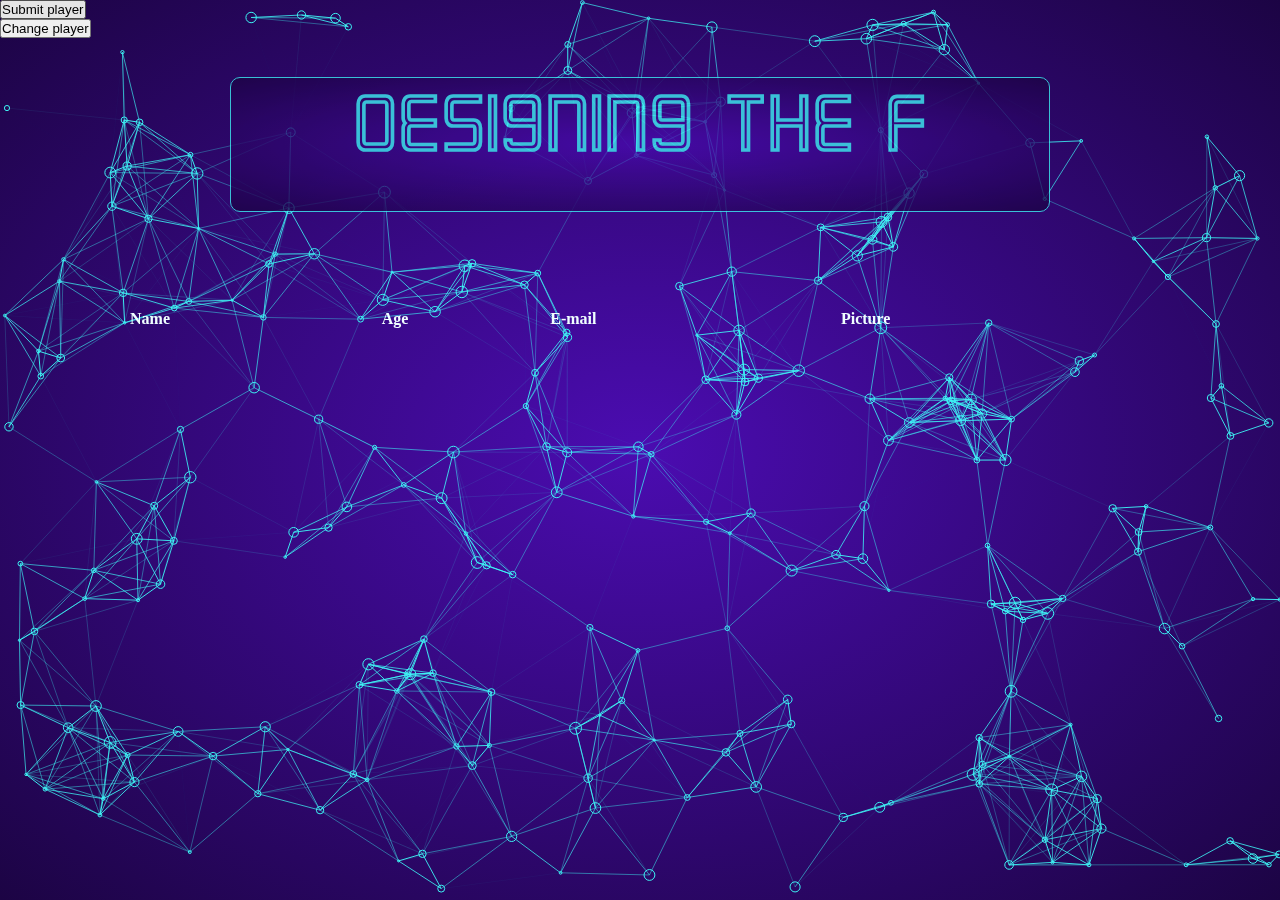
<file: index.html>
<!DOCTYPE html>
<html lang="en">

<head>
    <meta charset="UTF-8">
    <meta http-equiv="X-UA-Compatible" content="IE=edge">
    <meta name="viewport" content="width=device-width, initial-scale=1.0">
    <title>Fun with RestDB</title>
    <link rel="stylesheet" href="style.css">
    <script type="module" src="scripts/main.js" defer></script>
    <script src="https://cdnjs.cloudflare.com/ajax/libs/gsap/3.8.0/gsap.min.js" defer></script>
    <script src="scripts/animate.js" defer></script>
    <script src="scripts/background.js" defer></script>

</head>

<body>
    <div class="myCursor"></div>
    <canvas id="canvas1"></canvas>
    <section id="header">
        <div class="headerText">
            <div class="logo">
                <h1 class="animatedTitle">DESIGNING THE FUTURE</h1>
            </div>
        </div>
        <div class="links">
            <div id="logo" class="toplink ">
                <h1 class="">6p4c design</h1>
            </div>
            <div id="aboutMe" class="toplink ">
                <h1 class="">about me</h1>
                <div class="linkBox hoverAboutMe hide"></div>
            </div>
            <div id="contact" class="toplink ">
                <h1 class="">contact</h1>
                <div class="linkBox hoverContact hide"></div>

            </div>
            <div id="myWork" class="toplink ">
                <h1 class="">my Work</h1>
                <div class="linkBox hoverMyWork hide"></div>

            </div>
            <div id="something" class="toplink hide">
                <h1 class="">something</h1>
                <div class="linkBox hoverSomething hide"></div>

            </div>
        </div>

    </section>
    <div id="main">
        <div class="catch">
            <div class="inputdata"><button type="submit">Submit player</button></div>
            <div class="putdata"><button type="put">Change player</button></div>

            <table id="list">
                <thead>
                    <tr id="sorting">
                        <th data-action="sort" data-sort-direction="asc" data-sort="name">Name</th>
                        <th data-action="sort" data-sort-direction="asc" data-sort="age">Age</th>
                        <th data-action="sort" data-sort-direction="asc" data-sort="email">E-mail</th>
                        <th data-action="sort" data-sort-direction="asc" data-sort="pic">Picture</th>
                    </tr>
                </thead>
                <tbody>
                    <!-- template will be copied and inserted here -->
                </tbody>
            </table>

            <template id="playerTemplate">
            <tr>
              <td data-field="name"></td>
              <td data-field="age"></td>
              <td data-field="email"></td>
              <td data-field="pic"><img type="pic" src="" alt="" width="48" height="48" class="playerpic" onerror="this.onerror=null;this.src='';"></td>
              <td><button class="subtract">Delete player</button></td>

            </tr>
            </template>
        </div>
    </div>
    </canvas>
    <!-- <script src="scripts/pushplayer.js" defer></script> -->
    <!-- <script src="scripts/getplayers.js" defer></script> -->
</body>

</html>
</file>
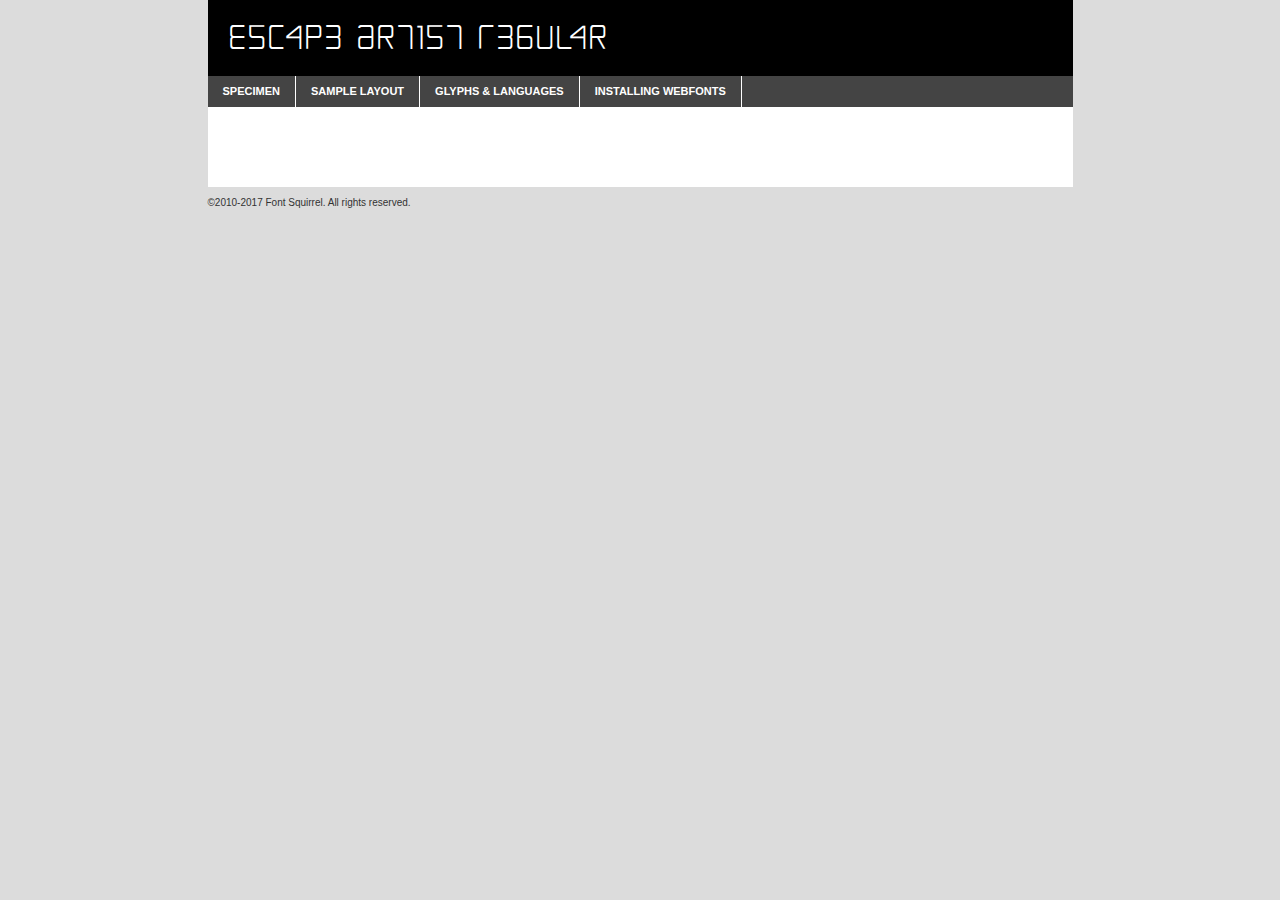
<file: fonts/webfontkit-20211021-103925/escapeartist-0wvkz-demo.html>
<!DOCTYPE html PUBLIC "-//W3C//DTD XHTML 1.0 Transitional//EN"
	"http://www.w3.org/TR/xhtml1/DTD/xhtml1-transitional.dtd">

<html xmlns="http://www.w3.org/1999/xhtml" xml:lang="en" lang="en">
<head>
	<meta http-equiv="Content-Type" content="text/html; charset=utf-8" />
	<script src="http://ajax.googleapis.com/ajax/libs/jquery/1.7.2/jquery.min.js" type="text/javascript" charset="utf-8"></script>
	<script type="text/javascript">
	(function($){$.fn.easyTabs=function(option){var param=jQuery.extend({fadeSpeed:"fast",defaultContent:1,activeClass:'active'},option);$(this).each(function(){var thisId="#"+this.id;if(param.defaultContent==''){param.defaultContent=1;}
	if(typeof param.defaultContent=="number")
	{var defaultTab=$(thisId+" .tabs li:eq("+(param.defaultContent-1)+") a").attr('href').substr(1);}else{var defaultTab=param.defaultContent;}
	$(thisId+" .tabs li a").each(function(){var tabToHide=$(this).attr('href').substr(1);$("#"+tabToHide).addClass('easytabs-tab-content');});hideAll();changeContent(defaultTab);function hideAll(){$(thisId+" .easytabs-tab-content").hide();}
	function changeContent(tabId){hideAll();$(thisId+" .tabs li").removeClass(param.activeClass);$(thisId+" .tabs li a[href=#"+tabId+"]").closest('li').addClass(param.activeClass);if(param.fadeSpeed!="none")
	{$(thisId+" #"+tabId).fadeIn(param.fadeSpeed);}else{$(thisId+" #"+tabId).show();}}
	$(thisId+" .tabs li").click(function(){var tabId=$(this).find('a').attr('href').substr(1);changeContent(tabId);return false;});});}})(jQuery);
	</script>
	<link rel="stylesheet" href="specimen_files/specimen_stylesheet.css" type="text/css" charset="utf-8" />
	<link rel="stylesheet" href="stylesheet.css" type="text/css" charset="utf-8" />

	<style type="text/css">
					body{
				font-family: 'escape_artistregular';
							}
		</style>

	<title>Escape Artist Regular Specimen</title>
	
	
	<script type="text/javascript" charset="utf-8">
		$(document).ready(function() {
			$('#container').easyTabs({defaultContent:1});
		});
	</script>
</head>

<body>
<div id="container">
	<div id="header">
		Escape Artist Regular	</div>
	<ul class="tabs">
		<li><a href="#specimen">Specimen</a></li>
		<li><a href="#layout">Sample Layout</a></li>
				<li><a href="#glyphs">Glyphs &amp; Languages</a></li>
		<li><a href="#installing">Installing Webfonts</a></li>
		
	</ul>
	
	<div id="main_content">

		
			<div id="specimen">
		
				<div class="section">
					<div class="grid12 firstcol">
						<div class="huge">AaBb</div>
					</div>
				</div>
		
				<div class="section">
					<div class="glyph_range">A&#x200B;B&#x200b;C&#x200b;D&#x200b;E&#x200b;F&#x200b;G&#x200b;H&#x200b;I&#x200b;J&#x200b;K&#x200b;L&#x200b;M&#x200b;N&#x200b;O&#x200b;P&#x200b;Q&#x200b;R&#x200b;S&#x200b;T&#x200b;U&#x200b;V&#x200b;W&#x200b;X&#x200b;Y&#x200b;Z&#x200b;a&#x200b;b&#x200b;c&#x200b;d&#x200b;e&#x200b;f&#x200b;g&#x200b;h&#x200b;i&#x200b;j&#x200b;k&#x200b;l&#x200b;m&#x200b;n&#x200b;o&#x200b;p&#x200b;q&#x200b;r&#x200b;s&#x200b;t&#x200b;u&#x200b;v&#x200b;w&#x200b;x&#x200b;y&#x200b;z&#x200b;1&#x200b;2&#x200b;3&#x200b;4&#x200b;5&#x200b;6&#x200b;7&#x200b;8&#x200b;9&#x200b;0&#x200b;&amp;&#x200b;.&#x200b;,&#x200b;?&#x200b;!&#x200b;&#64;&#x200b;(&#x200b;)&#x200b;#&#x200b;$&#x200b;%&#x200b;*&#x200b;+&#x200b;-&#x200b;=&#x200b;:&#x200b;;</div>
				</div>
				<div class="section">
					<div class="grid12 firstcol">
						<table class="sample_table">
							<tr><td>10</td><td class="size10">abcdefghijklmnopqrstuvwxyzABCDEFGHIJKLMNOPQRSTUVWXYZ0123456789abcdefghijklmnopqrstuvwxyzABCDEFGHIJKLMNOPQRSTUVWXYZ0123456789abcdefghijklmnopqrstuvwxyzABCDEFGHIJKLMNOPQRSTUVWXYZ</td></tr>
							<tr><td>11</td><td class="size11">abcdefghijklmnopqrstuvwxyzABCDEFGHIJKLMNOPQRSTUVWXYZ0123456789abcdefghijklmnopqrstuvwxyzABCDEFGHIJKLMNOPQRSTUVWXYZ0123456789abcdefghijklmnopqrstuvwxyzABCDEFGHIJKLMNOPQRSTUVWXYZ</td></tr>
							<tr><td>12</td><td class="size12">abcdefghijklmnopqrstuvwxyzABCDEFGHIJKLMNOPQRSTUVWXYZ0123456789abcdefghijklmnopqrstuvwxyzABCDEFGHIJKLMNOPQRSTUVWXYZ0123456789abcdefghijklmnopqrstuvwxyzABCDEFGHIJKLMNOPQRSTUVWXYZ</td></tr>
							<tr><td>13</td><td class="size13">abcdefghijklmnopqrstuvwxyzABCDEFGHIJKLMNOPQRSTUVWXYZ0123456789abcdefghijklmnopqrstuvwxyzABCDEFGHIJKLMNOPQRSTUVWXYZ0123456789abcdefghijklmnopqrstuvwxyzABCDEFGHIJKLMNOPQRSTUVWXYZ</td></tr>
							<tr><td>14</td><td class="size14">abcdefghijklmnopqrstuvwxyzABCDEFGHIJKLMNOPQRSTUVWXYZ0123456789abcdefghijklmnopqrstuvwxyzABCDEFGHIJKLMNOPQRSTUVWXYZ0123456789abcdefghijklmnopqrstuvwxyzABCDEFGHIJKLMNOPQRSTUVWXYZ</td></tr>
							<tr><td>16</td><td class="size16">abcdefghijklmnopqrstuvwxyzABCDEFGHIJKLMNOPQRSTUVWXYZ0123456789abcdefghijklmnopqrstuvwxyzABCDEFGHIJKLMNOPQRSTUVWXYZ</td></tr>
							<tr><td>18</td><td class="size18">abcdefghijklmnopqrstuvwxyzABCDEFGHIJKLMNOPQRSTUVWXYZ0123456789abcdefghijklmnopqrstuvwxyzABCDEFGHIJKLMNOPQRSTUVWXYZ</td></tr>
							<tr><td>20</td><td class="size20">abcdefghijklmnopqrstuvwxyzABCDEFGHIJKLMNOPQRSTUVWXYZ0123456789abcdefghijklmnopqrstuvwxyzABCDEFGHIJKLMNOPQRSTUVWXYZ</td></tr>
							<tr><td>24</td><td class="size24">abcdefghijklmnopqrstuvwxyzABCDEFGHIJKLMNOPQRSTUVWXYZ0123456789abcdefghijklmnopqrstuvwxyzABCDEFGHIJKLMNOPQRSTUVWXYZ</td></tr>
							<tr><td>30</td><td class="size30">abcdefghijklmnopqrstuvwxyzABCDEFGHIJKLMNOPQRSTUVWXYZ0123456789abcdefghijklmnopqrstuvwxyzABCDEFGHIJKLMNOPQRSTUVWXYZ</td></tr>
							<tr><td>36</td><td class="size36">abcdefghijklmnopqrstuvwxyzABCDEFGHIJKLMNOPQRSTUVWXYZ0123456789abcdefghijklmnopqrstuvwxyzABCDEFGHIJKLMNOPQRSTUVWXYZ</td></tr>
							<tr><td>48</td><td class="size48">abcdefghijklmnopqrstuvwxyzABCDEFGHIJKLMNOPQRSTUVWXYZ0123456789abcdefghijklmnopqrstuvwxyzABCDEFGHIJKLMNOPQRSTUVWXYZ</td></tr>
							<tr><td>60</td><td class="size60">abcdefghijklmnopqrstuvwxyzABCDEFGHIJKLMNOPQRSTUVWXYZ0123456789abcdefghijklmnopqrstuvwxyzABCDEFGHIJKLMNOPQRSTUVWXYZ</td></tr>
							<tr><td>72</td><td class="size72">abcdefghijklmnopqrstuvwxyzABCDEFGHIJKLMNOPQRSTUVWXYZ0123456789abcdefghijklmnopqrstuvwxyzABCDEFGHIJKLMNOPQRSTUVWXYZ</td></tr>
							<tr><td>90</td><td class="size90">abcdefghijklmnopqrstuvwxyzABCDEFGHIJKLMNOPQRSTUVWXYZ0123456789abcdefghijklmnopqrstuvwxyzABCDEFGHIJKLMNOPQRSTUVWXYZ</td></tr>
						</table>
				
					</div>
			
				</div>
		
		
		
								<div class="section" id="bodycomparison">


										<div id="xheight">
				<div class="fontbody">&#x25FC;&#x25FC;&#x25FC;&#x25FC;&#x25FC;&#x25FC;&#x25FC;&#x25FC;&#x25FC;&#x25FC;&#x25FC;&#x25FC;&#x25FC;&#x25FC;&#x25FC;&#x25FC;&#x25FC;&#x25FC;&#x25FC;&#x25FC;&#x25FC;&#x25FC;&#x25FC;&#x25FC;&#x25FC;&#x25FC;&#x25FC;&#x25FC;&#x25FC;&#x25FC;&#x25FC;&#x25FC;&#x25FC;&#x25FC;&#x25FC;&#x25FC;&#x25FC;&#x25FC;&#x25FC;&#x25FC;&#x25FC;&#x25FC;&#x25FC;&#x25FC;&#x25FC;&#x25FC;&#x25FC;&#x25FC;&#x25FC;&#x25FC;&#x25FC;&#x25FC;&#x25FC;&#x25FC;&#x25FC;&#x25FC;&#x25FC;&#x25FC;&#x25FC;&#x25FC;&#x25FC;&#x25FC;&#x25FC;&#x25FC;&#x25FC;&#x25FC;&#x25FC;&#x25FC;&#x25FC;&#x25FC;&#x25FC;&#x25FC;&#x25FC;&#x25FC;&#x25FC;&#x25FC;&#x25FC;&#x25FC;&#x25FC;&#x25FC;&#x25FC;&#x25FC;&#x25FC;&#x25FC;&#x25FC;&#x25FC;&#x25FC;&#x25FC;&#x25FC;&#x25FC;&#x25FC;&#x25FC;&#x25FC;&#x25FC;&#x25FC;&#x25FC;&#x25FC;&#x25FC;&#x25FC;body</div><div class="arialbody">body</div><div class="verdanabody">body</div><div class="georgiabody">body</div></div>
										<div class="fontbody" style="z-index:1">
											body<span>Escape Artist Regular</span>
										</div>
										<div class="arialbody" style="z-index:1">
											body<span>Arial</span>
										</div>
										<div class="verdanabody" style="z-index:1">
											body<span>Verdana</span>
										</div>
										<div class="georgiabody" style="z-index:1">
											body<span>Georgia</span>
										</div>



								</div>
		
		
				<div class="section psample psample_row1" id="">
					
					<div class="grid2 firstcol">
						<p class="size10"><span>10.</span>Aenean lacinia bibendum nulla sed consectetur. Fusce dapibus, tellus ac cursus commodo, tortor mauris condimentum nibh, ut fermentum massa justo sit amet risus. Nullam id dolor id nibh ultricies vehicula ut id elit. Cum sociis natoque penatibus et magnis dis parturient montes, nascetur ridiculus mus. Nulla vitae elit libero, a pharetra augue.</p>
			
					</div>
					<div class="grid3">
						<p class="size11"><span>11.</span>Aenean lacinia bibendum nulla sed consectetur. Fusce dapibus, tellus ac cursus commodo, tortor mauris condimentum nibh, ut fermentum massa justo sit amet risus. Nullam id dolor id nibh ultricies vehicula ut id elit. Cum sociis natoque penatibus et magnis dis parturient montes, nascetur ridiculus mus. Nulla vitae elit libero, a pharetra augue.</p>
			
					</div>
					<div class="grid3">
						<p class="size12"><span>12.</span>Aenean lacinia bibendum nulla sed consectetur. Fusce dapibus, tellus ac cursus commodo, tortor mauris condimentum nibh, ut fermentum massa justo sit amet risus. Nullam id dolor id nibh ultricies vehicula ut id elit. Cum sociis natoque penatibus et magnis dis parturient montes, nascetur ridiculus mus. Nulla vitae elit libero, a pharetra augue.</p>
			
					</div>
					<div class="grid4">
						<p class="size13"><span>13.</span>Aenean lacinia bibendum nulla sed consectetur. Fusce dapibus, tellus ac cursus commodo, tortor mauris condimentum nibh, ut fermentum massa justo sit amet risus. Nullam id dolor id nibh ultricies vehicula ut id elit. Cum sociis natoque penatibus et magnis dis parturient montes, nascetur ridiculus mus. Nulla vitae elit libero, a pharetra augue.</p>
			
					</div>
					<div class="white_blend"></div>
					
				</div>
				<div class="section psample psample_row2" id="">
					<div class="grid3 firstcol">
						<p class="size14"><span>14.</span>Aenean lacinia bibendum nulla sed consectetur. Fusce dapibus, tellus ac cursus commodo, tortor mauris condimentum nibh, ut fermentum massa justo sit amet risus. Nullam id dolor id nibh ultricies vehicula ut id elit. Cum sociis natoque penatibus et magnis dis parturient montes, nascetur ridiculus mus. Nulla vitae elit libero, a pharetra augue.</p>
			
					</div>
					<div class="grid4">
						<p class="size16"><span>16.</span>Aenean lacinia bibendum nulla sed consectetur. Fusce dapibus, tellus ac cursus commodo, tortor mauris condimentum nibh, ut fermentum massa justo sit amet risus. Nullam id dolor id nibh ultricies vehicula ut id elit. Cum sociis natoque penatibus et magnis dis parturient montes, nascetur ridiculus mus. Nulla vitae elit libero, a pharetra augue.</p>
			
					</div>
					<div class="grid5">
						<p class="size18"><span>18.</span>Aenean lacinia bibendum nulla sed consectetur. Fusce dapibus, tellus ac cursus commodo, tortor mauris condimentum nibh, ut fermentum massa justo sit amet risus. Nullam id dolor id nibh ultricies vehicula ut id elit. Cum sociis natoque penatibus et magnis dis parturient montes, nascetur ridiculus mus. Nulla vitae elit libero, a pharetra augue.</p>
			
					</div>

					<div class="white_blend"></div>

				</div>
				
				<div class="section psample psample_row3" id="">
					<div class="grid5 firstcol">
						<p class="size20"><span>20.</span>Aenean lacinia bibendum nulla sed consectetur. Fusce dapibus, tellus ac cursus commodo, tortor mauris condimentum nibh, ut fermentum massa justo sit amet risus. Nullam id dolor id nibh ultricies vehicula ut id elit. Cum sociis natoque penatibus et magnis dis parturient montes, nascetur ridiculus mus. Nulla vitae elit libero, a pharetra augue.</p>
					</div>
					<div class="grid7">
						<p class="size24"><span>24.</span>Aenean lacinia bibendum nulla sed consectetur. Fusce dapibus, tellus ac cursus commodo, tortor mauris condimentum nibh, ut fermentum massa justo sit amet risus. Nullam id dolor id nibh ultricies vehicula ut id elit. Cum sociis natoque penatibus et magnis dis parturient montes, nascetur ridiculus mus. Nulla vitae elit libero, a pharetra augue.</p>
					</div>
					
					<div class="white_blend"></div>
					
				</div>
				
				<div class="section psample psample_row4" id="">
					<div class="grid12 firstcol">
						<p class="size30"><span>30.</span>Aenean lacinia bibendum nulla sed consectetur. Fusce dapibus, tellus ac cursus commodo, tortor mauris condimentum nibh, ut fermentum massa justo sit amet risus. Nullam id dolor id nibh ultricies vehicula ut id elit. Cum sociis natoque penatibus et magnis dis parturient montes, nascetur ridiculus mus. Nulla vitae elit libero, a pharetra augue.</p>
					</div>
					<div class="white_blend"></div>
					
				</div>
				
				
				
				<div class="section psample psample_row1 fullreverse">
					<div class="grid2 firstcol">
						<p class="size10"><span>10.</span>Aenean lacinia bibendum nulla sed consectetur. Fusce dapibus, tellus ac cursus commodo, tortor mauris condimentum nibh, ut fermentum massa justo sit amet risus. Nullam id dolor id nibh ultricies vehicula ut id elit. Cum sociis natoque penatibus et magnis dis parturient montes, nascetur ridiculus mus. Nulla vitae elit libero, a pharetra augue.</p>
			
					</div>
					<div class="grid3">
						<p class="size11"><span>11.</span>Aenean lacinia bibendum nulla sed consectetur. Fusce dapibus, tellus ac cursus commodo, tortor mauris condimentum nibh, ut fermentum massa justo sit amet risus. Nullam id dolor id nibh ultricies vehicula ut id elit. Cum sociis natoque penatibus et magnis dis parturient montes, nascetur ridiculus mus. Nulla vitae elit libero, a pharetra augue.</p>
			
					</div>
					<div class="grid3">
						<p class="size12"><span>12.</span>Aenean lacinia bibendum nulla sed consectetur. Fusce dapibus, tellus ac cursus commodo, tortor mauris condimentum nibh, ut fermentum massa justo sit amet risus. Nullam id dolor id nibh ultricies vehicula ut id elit. Cum sociis natoque penatibus et magnis dis parturient montes, nascetur ridiculus mus. Nulla vitae elit libero, a pharetra augue.</p>
			
					</div>
					<div class="grid4">
						<p class="size13"><span>13.</span>Aenean lacinia bibendum nulla sed consectetur. Fusce dapibus, tellus ac cursus commodo, tortor mauris condimentum nibh, ut fermentum massa justo sit amet risus. Nullam id dolor id nibh ultricies vehicula ut id elit. Cum sociis natoque penatibus et magnis dis parturient montes, nascetur ridiculus mus. Nulla vitae elit libero, a pharetra augue.</p>
			
					</div>
					<div class="black_blend"></div>
					
				</div>
				
				<div class="section psample psample_row2 fullreverse">
					<div class="grid3 firstcol">
						<p class="size14"><span>14.</span>Aenean lacinia bibendum nulla sed consectetur. Fusce dapibus, tellus ac cursus commodo, tortor mauris condimentum nibh, ut fermentum massa justo sit amet risus. Nullam id dolor id nibh ultricies vehicula ut id elit. Cum sociis natoque penatibus et magnis dis parturient montes, nascetur ridiculus mus. Nulla vitae elit libero, a pharetra augue.</p>
			
					</div>
					<div class="grid4">
						<p class="size16"><span>16.</span>Aenean lacinia bibendum nulla sed consectetur. Fusce dapibus, tellus ac cursus commodo, tortor mauris condimentum nibh, ut fermentum massa justo sit amet risus. Nullam id dolor id nibh ultricies vehicula ut id elit. Cum sociis natoque penatibus et magnis dis parturient montes, nascetur ridiculus mus. Nulla vitae elit libero, a pharetra augue.</p>
			
					</div>
					<div class="grid5">
						<p class="size18"><span>18.</span>Aenean lacinia bibendum nulla sed consectetur. Fusce dapibus, tellus ac cursus commodo, tortor mauris condimentum nibh, ut fermentum massa justo sit amet risus. Nullam id dolor id nibh ultricies vehicula ut id elit. Cum sociis natoque penatibus et magnis dis parturient montes, nascetur ridiculus mus. Nulla vitae elit libero, a pharetra augue.</p>
			
					</div>
					<div class="black_blend"></div>

				</div>
				
				<div class="section psample fullreverse psample_row3" id="">
					<div class="grid5 firstcol">
						<p class="size20"><span>20.</span>Aenean lacinia bibendum nulla sed consectetur. Fusce dapibus, tellus ac cursus commodo, tortor mauris condimentum nibh, ut fermentum massa justo sit amet risus. Nullam id dolor id nibh ultricies vehicula ut id elit. Cum sociis natoque penatibus et magnis dis parturient montes, nascetur ridiculus mus. Nulla vitae elit libero, a pharetra augue.</p>
					</div>
					<div class="grid7">
						<p class="size24"><span>24.</span>Aenean lacinia bibendum nulla sed consectetur. Fusce dapibus, tellus ac cursus commodo, tortor mauris condimentum nibh, ut fermentum massa justo sit amet risus. Nullam id dolor id nibh ultricies vehicula ut id elit. Cum sociis natoque penatibus et magnis dis parturient montes, nascetur ridiculus mus. Nulla vitae elit libero, a pharetra augue.</p>
					</div>
					
					<div class="black_blend"></div>
					
				</div>
				
				<div class="section psample fullreverse psample_row4" id="" style="border-bottom: 20px #000 solid;">
					<div class="grid12 firstcol">
						<p class="size30"><span>30.</span>Aenean lacinia bibendum nulla sed consectetur. Fusce dapibus, tellus ac cursus commodo, tortor mauris condimentum nibh, ut fermentum massa justo sit amet risus. Nullam id dolor id nibh ultricies vehicula ut id elit. Cum sociis natoque penatibus et magnis dis parturient montes, nascetur ridiculus mus. Nulla vitae elit libero, a pharetra augue.</p>
					</div>
					<div class="black_blend"></div>
					
				</div>
				
				
				
				
			</div>
			
			<div id="layout">
				
				<div class="section">
					
					<div class="grid12 firstcol">
						<h1>Lorem Ipsum Dolor</h1>
						<h2>Etiam porta sem malesuada magna mollis euismod</h2>
						
						<p class="byline">By <a href="#link">Aenean Lacinia</a></p>
					</div>
				</div>
				<div class="section">
					<div class="grid8 firstcol">
						<p class="large">Donec sed odio dui. Morbi leo risus, porta ac consectetur ac, vestibulum at eros. Fusce dapibus, tellus ac cursus commodo, tortor mauris condimentum nibh, ut fermentum massa justo sit amet risus. </p>

						
						<h3>Pellentesque ornare sem</h3>

						<p>Maecenas sed diam eget risus varius blandit sit amet non magna. Maecenas faucibus mollis interdum. Donec ullamcorper nulla non metus auctor fringilla. Nullam id dolor id nibh ultricies vehicula ut id elit. Nullam id dolor id nibh ultricies vehicula ut id elit. </p>

						<p>Aenean eu leo quam. Pellentesque ornare sem lacinia quam venenatis vestibulum. Lorem ipsum dolor sit amet, consectetur adipiscing elit. Cum sociis natoque penatibus et magnis dis parturient montes, nascetur ridiculus mus. </p>

						<p>Nulla vitae elit libero, a pharetra augue. Praesent commodo cursus magna, vel scelerisque nisl consectetur et. Aenean lacinia bibendum nulla sed consectetur. </p>

						<p>Nullam quis risus eget urna mollis ornare vel eu leo. Nullam quis risus eget urna mollis ornare vel eu leo. Maecenas sed diam eget risus varius blandit sit amet non magna. Donec ullamcorper nulla non metus auctor fringilla. </p>

						<h3>Cras mattis consectetur</h3>

						<p>Aenean eu leo quam. Pellentesque ornare sem lacinia quam venenatis vestibulum. Aenean lacinia bibendum nulla sed consectetur. Integer posuere erat a ante venenatis dapibus posuere velit aliquet. Cras mattis consectetur purus sit amet fermentum. </p>

						<p>Nullam id dolor id nibh ultricies vehicula ut id elit. Nullam quis risus eget urna mollis ornare vel eu leo. Cras mattis consectetur purus sit amet fermentum.</p>
					</div>
					
					<div class="grid4 sidebar">
						
						<div class="box reverse">
							<p class="last">Nullam quis risus eget urna mollis ornare vel eu leo. Donec ullamcorper nulla non metus auctor fringilla. Cras mattis consectetur purus sit amet fermentum. Sed posuere consectetur est at lobortis. Lorem ipsum dolor sit amet, consectetur adipiscing elit. </p>
						</div>
						
						<p class="caption">Maecenas sed diam eget risus varius.</p>

						<p>Vestibulum id ligula porta felis euismod semper. Integer posuere erat a ante venenatis dapibus posuere velit aliquet. Vestibulum id ligula porta felis euismod semper. Sed posuere consectetur est at lobortis. Maecenas sed diam eget risus varius blandit sit amet non magna. Fusce dapibus, tellus ac cursus commodo, tortor mauris condimentum nibh, ut fermentum massa justo sit amet risus. </p>

					

						<p>Duis mollis, est non commodo luctus, nisi erat porttitor ligula, eget lacinia odio sem nec elit. Aenean lacinia bibendum nulla sed consectetur. Vivamus sagittis lacus vel augue laoreet rutrum faucibus dolor auctor. Aenean lacinia bibendum nulla sed consectetur. Nullam quis risus eget urna mollis ornare vel eu leo. </p>

						<p>Praesent commodo cursus magna, vel scelerisque nisl consectetur et. Donec ullamcorper nulla non metus auctor fringilla. Maecenas faucibus mollis interdum. Fusce dapibus, tellus ac cursus commodo, tortor mauris condimentum nibh, ut fermentum massa justo sit amet risus. </p>

					</div>
				</div>
				
			</div>


			



		<div id="glyphs">
			<div class="section">
				<div class="grid12 firstcol">
			
				<h1>Language Support</h1>
				<p>The subset of Escape Artist Regular in this kit supports the following languages:<br />
			
					Albanian, Basque, Breton, Chamorro, Danish, Dutch, English, Faroese, Finnish, French, Frisian, Galician, German, Icelandic, Italian, Malagasy, Norwegian, Portuguese, Spanish, Alsatian, Aragonese, Arapaho, Arrernte, Asturian, Aymara, Bislama, Cebuano, Corsican, Fijian, French_creole, Genoese, Gilbertese, Greenlandic, Haitian_creole, Hiligaynon, Hmong, Hopi, Ibanag, Iloko_ilokano, Indonesian, Interglossa_glosa, Interlingua, Irish_gaelic, Jerriais, Lojban, Lombard, Luxembourgeois, Manx, Mohawk, Norfolk_pitcairnese, Occitan, Oromo, Pangasinan, Papiamento, Piedmontese, Potawatomi, Rhaeto-romance, Romansh, Rotokas, Sami_lule, Samoan, Sardinian, Scots_gaelic, Seychelles_creole, Shona, Sicilian, Somali, Southern_ndebele, Swahili, Swati_swazi, Tagalog_filipino_pilipino, Tetum, Tok_pisin, Uyghur_latinized, Volapuk, Walloon, Warlpiri, Xhosa, Yapese, Zulu, Latinbasic, Ubasic, Demo				</p>
				<h1>Glyph Chart</h1>
				<p>The subset of Escape Artist Regular in this kit includes all the glyphs listed below. Unicode entities are included above each glyph to help you insert individual characters into your layout.</p>
				<div id="glyph_chart">
			
																				 <div><p>&amp;#13;</p>&#13;</div>
																				 <div><p>&amp;#32;</p>&#32;</div>
																				 <div><p>&amp;#33;</p>&#33;</div>
																				 <div><p>&amp;#34;</p>&#34;</div>
																				 <div><p>&amp;#35;</p>&#35;</div>
																				 <div><p>&amp;#36;</p>&#36;</div>
																				 <div><p>&amp;#37;</p>&#37;</div>
																				 <div><p>&amp;#38;</p>&#38;</div>
																				 <div><p>&amp;#39;</p>&#39;</div>
																				 <div><p>&amp;#40;</p>&#40;</div>
																				 <div><p>&amp;#41;</p>&#41;</div>
																				 <div><p>&amp;#42;</p>&#42;</div>
																				 <div><p>&amp;#43;</p>&#43;</div>
																				 <div><p>&amp;#44;</p>&#44;</div>
																				 <div><p>&amp;#45;</p>&#45;</div>
																				 <div><p>&amp;#46;</p>&#46;</div>
																				 <div><p>&amp;#47;</p>&#47;</div>
																				 <div><p>&amp;#48;</p>&#48;</div>
																				 <div><p>&amp;#49;</p>&#49;</div>
																				 <div><p>&amp;#50;</p>&#50;</div>
																				 <div><p>&amp;#51;</p>&#51;</div>
																				 <div><p>&amp;#52;</p>&#52;</div>
																				 <div><p>&amp;#53;</p>&#53;</div>
																				 <div><p>&amp;#54;</p>&#54;</div>
																				 <div><p>&amp;#55;</p>&#55;</div>
																				 <div><p>&amp;#56;</p>&#56;</div>
																				 <div><p>&amp;#57;</p>&#57;</div>
																				 <div><p>&amp;#58;</p>&#58;</div>
																				 <div><p>&amp;#59;</p>&#59;</div>
																				 <div><p>&amp;#60;</p>&#60;</div>
																				 <div><p>&amp;#61;</p>&#61;</div>
																				 <div><p>&amp;#62;</p>&#62;</div>
																				 <div><p>&amp;#63;</p>&#63;</div>
																				 <div><p>&amp;#64;</p>&#64;</div>
																				 <div><p>&amp;#65;</p>&#65;</div>
																				 <div><p>&amp;#66;</p>&#66;</div>
																				 <div><p>&amp;#67;</p>&#67;</div>
																				 <div><p>&amp;#68;</p>&#68;</div>
																				 <div><p>&amp;#69;</p>&#69;</div>
																				 <div><p>&amp;#70;</p>&#70;</div>
																				 <div><p>&amp;#71;</p>&#71;</div>
																				 <div><p>&amp;#72;</p>&#72;</div>
																				 <div><p>&amp;#73;</p>&#73;</div>
																				 <div><p>&amp;#74;</p>&#74;</div>
																				 <div><p>&amp;#75;</p>&#75;</div>
																				 <div><p>&amp;#76;</p>&#76;</div>
																				 <div><p>&amp;#77;</p>&#77;</div>
																				 <div><p>&amp;#78;</p>&#78;</div>
																				 <div><p>&amp;#79;</p>&#79;</div>
																				 <div><p>&amp;#80;</p>&#80;</div>
																				 <div><p>&amp;#81;</p>&#81;</div>
																				 <div><p>&amp;#82;</p>&#82;</div>
																				 <div><p>&amp;#83;</p>&#83;</div>
																				 <div><p>&amp;#84;</p>&#84;</div>
																				 <div><p>&amp;#85;</p>&#85;</div>
																				 <div><p>&amp;#86;</p>&#86;</div>
																				 <div><p>&amp;#87;</p>&#87;</div>
																				 <div><p>&amp;#88;</p>&#88;</div>
																				 <div><p>&amp;#89;</p>&#89;</div>
																				 <div><p>&amp;#90;</p>&#90;</div>
																				 <div><p>&amp;#91;</p>&#91;</div>
																				 <div><p>&amp;#92;</p>&#92;</div>
																				 <div><p>&amp;#93;</p>&#93;</div>
																				 <div><p>&amp;#94;</p>&#94;</div>
																				 <div><p>&amp;#95;</p>&#95;</div>
																				 <div><p>&amp;#96;</p>&#96;</div>
																				 <div><p>&amp;#97;</p>&#97;</div>
																				 <div><p>&amp;#98;</p>&#98;</div>
																				 <div><p>&amp;#99;</p>&#99;</div>
																				 <div><p>&amp;#100;</p>&#100;</div>
																				 <div><p>&amp;#101;</p>&#101;</div>
																				 <div><p>&amp;#102;</p>&#102;</div>
																				 <div><p>&amp;#103;</p>&#103;</div>
																				 <div><p>&amp;#104;</p>&#104;</div>
																				 <div><p>&amp;#105;</p>&#105;</div>
																				 <div><p>&amp;#106;</p>&#106;</div>
																				 <div><p>&amp;#107;</p>&#107;</div>
																				 <div><p>&amp;#108;</p>&#108;</div>
																				 <div><p>&amp;#109;</p>&#109;</div>
																				 <div><p>&amp;#110;</p>&#110;</div>
																				 <div><p>&amp;#111;</p>&#111;</div>
																				 <div><p>&amp;#112;</p>&#112;</div>
																				 <div><p>&amp;#113;</p>&#113;</div>
																				 <div><p>&amp;#114;</p>&#114;</div>
																				 <div><p>&amp;#115;</p>&#115;</div>
																				 <div><p>&amp;#116;</p>&#116;</div>
																				 <div><p>&amp;#117;</p>&#117;</div>
																				 <div><p>&amp;#118;</p>&#118;</div>
																				 <div><p>&amp;#119;</p>&#119;</div>
																				 <div><p>&amp;#120;</p>&#120;</div>
																				 <div><p>&amp;#121;</p>&#121;</div>
																				 <div><p>&amp;#122;</p>&#122;</div>
																				 <div><p>&amp;#123;</p>&#123;</div>
																				 <div><p>&amp;#124;</p>&#124;</div>
																				 <div><p>&amp;#125;</p>&#125;</div>
																				 <div><p>&amp;#126;</p>&#126;</div>
																				 <div><p>&amp;#127;</p>&#127;</div>
																				 <div><p>&amp;#160;</p>&#160;</div>
																				 <div><p>&amp;#161;</p>&#161;</div>
																				 <div><p>&amp;#162;</p>&#162;</div>
																				 <div><p>&amp;#163;</p>&#163;</div>
																				 <div><p>&amp;#164;</p>&#164;</div>
																				 <div><p>&amp;#165;</p>&#165;</div>
																				 <div><p>&amp;#166;</p>&#166;</div>
																				 <div><p>&amp;#167;</p>&#167;</div>
																				 <div><p>&amp;#168;</p>&#168;</div>
																				 <div><p>&amp;#169;</p>&#169;</div>
																				 <div><p>&amp;#170;</p>&#170;</div>
																				 <div><p>&amp;#171;</p>&#171;</div>
																				 <div><p>&amp;#172;</p>&#172;</div>
																				 <div><p>&amp;#173;</p>&#173;</div>
																				 <div><p>&amp;#174;</p>&#174;</div>
																				 <div><p>&amp;#175;</p>&#175;</div>
																				 <div><p>&amp;#176;</p>&#176;</div>
																				 <div><p>&amp;#177;</p>&#177;</div>
																				 <div><p>&amp;#178;</p>&#178;</div>
																				 <div><p>&amp;#179;</p>&#179;</div>
																				 <div><p>&amp;#180;</p>&#180;</div>
																				 <div><p>&amp;#181;</p>&#181;</div>
																				 <div><p>&amp;#182;</p>&#182;</div>
																				 <div><p>&amp;#183;</p>&#183;</div>
																				 <div><p>&amp;#184;</p>&#184;</div>
																				 <div><p>&amp;#185;</p>&#185;</div>
																				 <div><p>&amp;#186;</p>&#186;</div>
																				 <div><p>&amp;#187;</p>&#187;</div>
																				 <div><p>&amp;#188;</p>&#188;</div>
																				 <div><p>&amp;#189;</p>&#189;</div>
																				 <div><p>&amp;#190;</p>&#190;</div>
																				 <div><p>&amp;#191;</p>&#191;</div>
																				 <div><p>&amp;#192;</p>&#192;</div>
																				 <div><p>&amp;#193;</p>&#193;</div>
																				 <div><p>&amp;#194;</p>&#194;</div>
																				 <div><p>&amp;#195;</p>&#195;</div>
																				 <div><p>&amp;#196;</p>&#196;</div>
																				 <div><p>&amp;#197;</p>&#197;</div>
																				 <div><p>&amp;#198;</p>&#198;</div>
																				 <div><p>&amp;#199;</p>&#199;</div>
																				 <div><p>&amp;#200;</p>&#200;</div>
																				 <div><p>&amp;#201;</p>&#201;</div>
																				 <div><p>&amp;#202;</p>&#202;</div>
																				 <div><p>&amp;#203;</p>&#203;</div>
																				 <div><p>&amp;#204;</p>&#204;</div>
																				 <div><p>&amp;#205;</p>&#205;</div>
																				 <div><p>&amp;#206;</p>&#206;</div>
																				 <div><p>&amp;#207;</p>&#207;</div>
																				 <div><p>&amp;#208;</p>&#208;</div>
																				 <div><p>&amp;#209;</p>&#209;</div>
																				 <div><p>&amp;#210;</p>&#210;</div>
																				 <div><p>&amp;#211;</p>&#211;</div>
																				 <div><p>&amp;#212;</p>&#212;</div>
																				 <div><p>&amp;#213;</p>&#213;</div>
																				 <div><p>&amp;#214;</p>&#214;</div>
																				 <div><p>&amp;#215;</p>&#215;</div>
																				 <div><p>&amp;#216;</p>&#216;</div>
																				 <div><p>&amp;#217;</p>&#217;</div>
																				 <div><p>&amp;#218;</p>&#218;</div>
																				 <div><p>&amp;#219;</p>&#219;</div>
																				 <div><p>&amp;#220;</p>&#220;</div>
																				 <div><p>&amp;#221;</p>&#221;</div>
																				 <div><p>&amp;#222;</p>&#222;</div>
																				 <div><p>&amp;#223;</p>&#223;</div>
																				 <div><p>&amp;#224;</p>&#224;</div>
																				 <div><p>&amp;#225;</p>&#225;</div>
																				 <div><p>&amp;#226;</p>&#226;</div>
																				 <div><p>&amp;#227;</p>&#227;</div>
																				 <div><p>&amp;#228;</p>&#228;</div>
																				 <div><p>&amp;#229;</p>&#229;</div>
																				 <div><p>&amp;#230;</p>&#230;</div>
																				 <div><p>&amp;#231;</p>&#231;</div>
																				 <div><p>&amp;#232;</p>&#232;</div>
																				 <div><p>&amp;#233;</p>&#233;</div>
																				 <div><p>&amp;#234;</p>&#234;</div>
																				 <div><p>&amp;#235;</p>&#235;</div>
																				 <div><p>&amp;#236;</p>&#236;</div>
																				 <div><p>&amp;#237;</p>&#237;</div>
																				 <div><p>&amp;#238;</p>&#238;</div>
																				 <div><p>&amp;#239;</p>&#239;</div>
																				 <div><p>&amp;#240;</p>&#240;</div>
																				 <div><p>&amp;#241;</p>&#241;</div>
																				 <div><p>&amp;#242;</p>&#242;</div>
																				 <div><p>&amp;#243;</p>&#243;</div>
																				 <div><p>&amp;#244;</p>&#244;</div>
																				 <div><p>&amp;#245;</p>&#245;</div>
																				 <div><p>&amp;#246;</p>&#246;</div>
																				 <div><p>&amp;#247;</p>&#247;</div>
																				 <div><p>&amp;#248;</p>&#248;</div>
																				 <div><p>&amp;#249;</p>&#249;</div>
																				 <div><p>&amp;#250;</p>&#250;</div>
																				 <div><p>&amp;#251;</p>&#251;</div>
																				 <div><p>&amp;#252;</p>&#252;</div>
																				 <div><p>&amp;#253;</p>&#253;</div>
																				 <div><p>&amp;#254;</p>&#254;</div>
																				 <div><p>&amp;#255;</p>&#255;</div>
																				 <div><p>&amp;#338;</p>&#338;</div>
																				 <div><p>&amp;#339;</p>&#339;</div>
																				 <div><p>&amp;#376;</p>&#376;</div>
																				 <div><p>&amp;#710;</p>&#710;</div>
																				 <div><p>&amp;#732;</p>&#732;</div>
																				 <div><p>&amp;#8192;</p>&#8192;</div>
																				 <div><p>&amp;#8193;</p>&#8193;</div>
																				 <div><p>&amp;#8194;</p>&#8194;</div>
																				 <div><p>&amp;#8195;</p>&#8195;</div>
																				 <div><p>&amp;#8196;</p>&#8196;</div>
																				 <div><p>&amp;#8197;</p>&#8197;</div>
																				 <div><p>&amp;#8198;</p>&#8198;</div>
																				 <div><p>&amp;#8199;</p>&#8199;</div>
																				 <div><p>&amp;#8200;</p>&#8200;</div>
																				 <div><p>&amp;#8201;</p>&#8201;</div>
																				 <div><p>&amp;#8202;</p>&#8202;</div>
																				 <div><p>&amp;#8208;</p>&#8208;</div>
																				 <div><p>&amp;#8209;</p>&#8209;</div>
																				 <div><p>&amp;#8210;</p>&#8210;</div>
																				 <div><p>&amp;#8211;</p>&#8211;</div>
																				 <div><p>&amp;#8212;</p>&#8212;</div>
																				 <div><p>&amp;#8216;</p>&#8216;</div>
																				 <div><p>&amp;#8217;</p>&#8217;</div>
																				 <div><p>&amp;#8218;</p>&#8218;</div>
																				 <div><p>&amp;#8220;</p>&#8220;</div>
																				 <div><p>&amp;#8221;</p>&#8221;</div>
																				 <div><p>&amp;#8222;</p>&#8222;</div>
																				 <div><p>&amp;#8226;</p>&#8226;</div>
																				 <div><p>&amp;#8230;</p>&#8230;</div>
																				 <div><p>&amp;#8239;</p>&#8239;</div>
																				 <div><p>&amp;#8249;</p>&#8249;</div>
																				 <div><p>&amp;#8250;</p>&#8250;</div>
																				 <div><p>&amp;#8287;</p>&#8287;</div>
																				 <div><p>&amp;#8364;</p>&#8364;</div>
																				 <div><p>&amp;#8482;</p>&#8482;</div>
																				 <div><p>&amp;#9724;</p>&#9724;</div>
																																						</div>	
				</div>
		
		
			</div>
		</div>
		
		
		<div id="specs">
			
		</div>
	
		<div id="installing">
			<div class="section">
				<div class="grid7 firstcol">
					<h1>Installing Webfonts</h1>
					
					<p>Webfonts are supported by all major browser platforms but not all in the same way. There are currently four different font formats that must be included in order to target all browsers. This includes TTF, WOFF, EOT and SVG.</p>
					
					<h2>1. Upload your webfonts</h2>
					<p>You must upload your webfont kit to your website. They should be in or near the same directory as your CSS files.</p>
					
					<h2>2. Include the webfont stylesheet</h2>
					<p>A special CSS @font-face declaration helps the various browsers select the appropriate font it needs without causing you a bunch of headaches. Learn more about this syntax by reading the <a href="https://www.fontspring.com/blog/further-hardening-of-the-bulletproof-syntax">Fontspring blog post</a> about it. The code for it is as follows:</p>


<code>
@font-face{ 
	font-family: 'MyWebFont';
	src: url('WebFont.eot');
	src: url('WebFont.eot?#iefix') format('embedded-opentype'),
	     url('WebFont.woff') format('woff'),
	     url('WebFont.ttf') format('truetype'),
	     url('WebFont.svg#webfont') format('svg');
}
</code>

	<p>We've already gone ahead and generated the code for you. All you have to do is link to the stylesheet in your HTML, like this:</p>
	<code>&lt;link rel=&quot;stylesheet&quot; href=&quot;stylesheet.css&quot; type=&quot;text/css&quot; charset=&quot;utf-8&quot; /&gt;</code>

					<h2>3. Modify your own stylesheet</h2>
					<p>To take advantage of your new fonts, you must tell your stylesheet to use them. Look at the original @font-face declaration above and find the property called "font-family." The name linked there will be what you use to reference the font. Prepend that webfont name to the font stack in the "font-family" property, inside the selector you want to change. For example:</p>
<code>p { font-family: 'WebFont', Arial, sans-serif; }</code>

<h2>4. Test</h2>
<p>Getting webfonts to work cross-browser <em>can</em> be tricky. Use the information in the sidebar to help you if you find that fonts aren't loading in a particular browser.</p>
				</div>
				
				<div class="grid5 sidebar">
					<div class="box">
						<h2>Troubleshooting<br />Font-Face Problems</h2>
						<p>Having trouble getting your webfonts to load in your new website? Here are some tips to sort out what might be the problem.</p>

						<h3>Fonts not showing in any browser</h3>

						<p>This sounds like you need to work on the plumbing. You either did not upload the fonts to the correct directory, or you did not link the fonts properly in the CSS. If you've confirmed that all this is correct and you still have a problem, take a look at your .htaccess file and see if requests are getting intercepted.</p>

						<h3>Fonts not loading in iPhone or iPad</h3>

						<p>The most common problem here is that you are serving the fonts from an IIS server. IIS refuses to serve files that have unknown MIME types. If that is the case, you must set the MIME type for SVG to "image/svg+xml" in the server settings. Follow these instructions from Microsoft if you need help.</p>

						<h3>Fonts not loading in Firefox</h3>

						<p>The primary reason for this failure? You are still using a version Firefox older than 3.5. So upgrade already! If that isn't it, then you are very likely serving fonts from a different domain. Firefox requires that all font assets be served from the same domain. Lastly it is possible that you need to add WOFF to your list of MIME types (if you are serving via IIS.)</p>

						<h3>Fonts not loading in IE</h3>

						<p>Are you looking at Internet Explorer on an actual Windows machine or are you cheating by using a service like Adobe BrowserLab? Many of these screenshot services do not render @font-face for IE. Best to test it on a real machine.</p>

						<h3>Fonts not loading in IE9</h3>

						<p>IE9, like Firefox, requires that fonts be served from the same domain as the website. Make sure that is the case.</p>
					</div>
				</div>
			</div>
			
		</div>
	
	</div>
	<div id="footer">
		<p>&copy;2010-2017 Font Squirrel. All rights reserved.</p>
	</div>
</div>
</body>
</html>
</file>
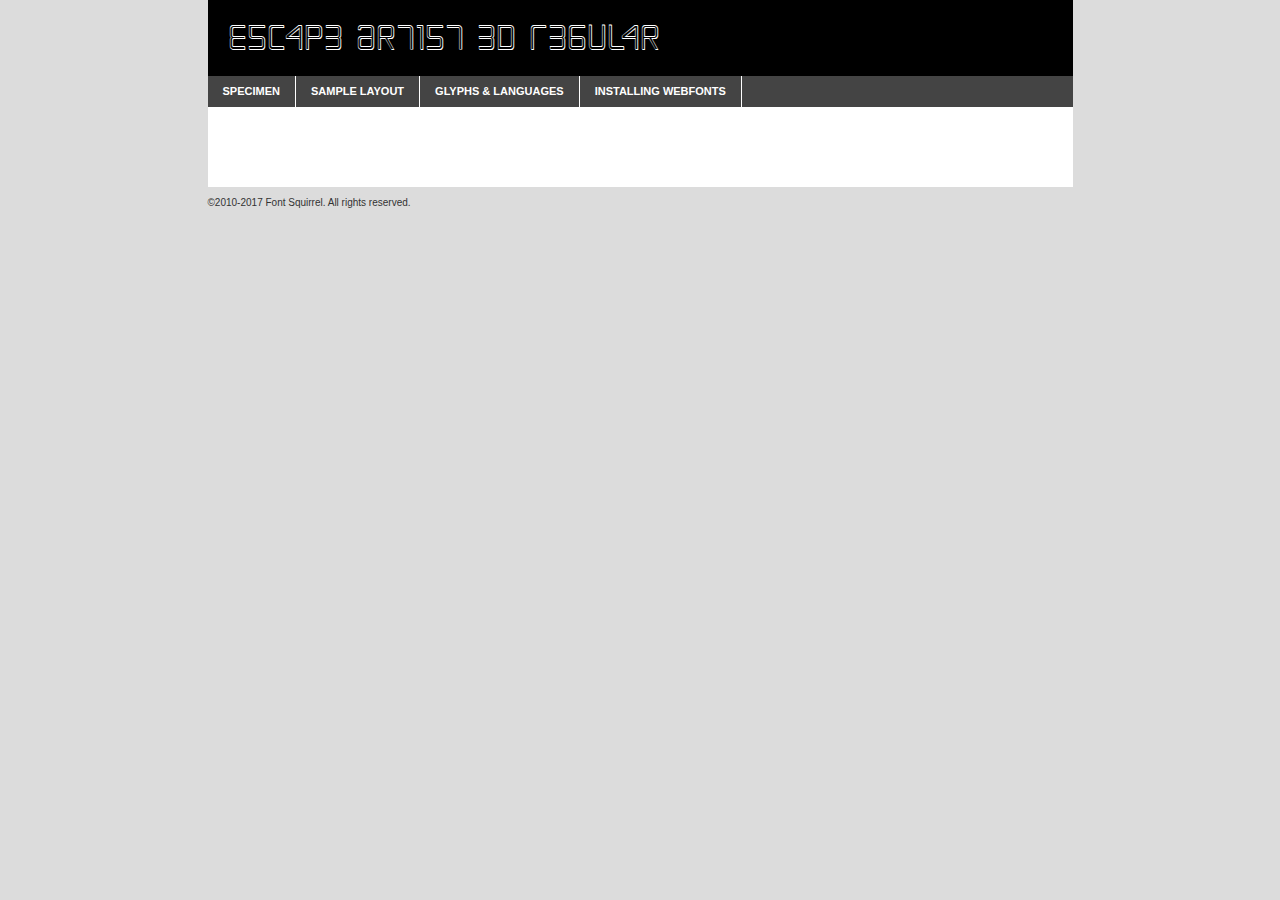
<file: fonts/webfontkit-20211021-103925/escapeartist3d-ez9v3-demo.html>
<!DOCTYPE html PUBLIC "-//W3C//DTD XHTML 1.0 Transitional//EN"
	"http://www.w3.org/TR/xhtml1/DTD/xhtml1-transitional.dtd">

<html xmlns="http://www.w3.org/1999/xhtml" xml:lang="en" lang="en">
<head>
	<meta http-equiv="Content-Type" content="text/html; charset=utf-8" />
	<script src="http://ajax.googleapis.com/ajax/libs/jquery/1.7.2/jquery.min.js" type="text/javascript" charset="utf-8"></script>
	<script type="text/javascript">
	(function($){$.fn.easyTabs=function(option){var param=jQuery.extend({fadeSpeed:"fast",defaultContent:1,activeClass:'active'},option);$(this).each(function(){var thisId="#"+this.id;if(param.defaultContent==''){param.defaultContent=1;}
	if(typeof param.defaultContent=="number")
	{var defaultTab=$(thisId+" .tabs li:eq("+(param.defaultContent-1)+") a").attr('href').substr(1);}else{var defaultTab=param.defaultContent;}
	$(thisId+" .tabs li a").each(function(){var tabToHide=$(this).attr('href').substr(1);$("#"+tabToHide).addClass('easytabs-tab-content');});hideAll();changeContent(defaultTab);function hideAll(){$(thisId+" .easytabs-tab-content").hide();}
	function changeContent(tabId){hideAll();$(thisId+" .tabs li").removeClass(param.activeClass);$(thisId+" .tabs li a[href=#"+tabId+"]").closest('li').addClass(param.activeClass);if(param.fadeSpeed!="none")
	{$(thisId+" #"+tabId).fadeIn(param.fadeSpeed);}else{$(thisId+" #"+tabId).show();}}
	$(thisId+" .tabs li").click(function(){var tabId=$(this).find('a').attr('href').substr(1);changeContent(tabId);return false;});});}})(jQuery);
	</script>
	<link rel="stylesheet" href="specimen_files/specimen_stylesheet.css" type="text/css" charset="utf-8" />
	<link rel="stylesheet" href="stylesheet.css" type="text/css" charset="utf-8" />

	<style type="text/css">
					body{
				font-family: 'escape_artist_3dregular';
							}
		</style>

	<title>Escape Artist 3D Regular Specimen</title>
	
	
	<script type="text/javascript" charset="utf-8">
		$(document).ready(function() {
			$('#container').easyTabs({defaultContent:1});
		});
	</script>
</head>

<body>
<div id="container">
	<div id="header">
		Escape Artist 3D Regular	</div>
	<ul class="tabs">
		<li><a href="#specimen">Specimen</a></li>
		<li><a href="#layout">Sample Layout</a></li>
				<li><a href="#glyphs">Glyphs &amp; Languages</a></li>
		<li><a href="#installing">Installing Webfonts</a></li>
		
	</ul>
	
	<div id="main_content">

		
			<div id="specimen">
		
				<div class="section">
					<div class="grid12 firstcol">
						<div class="huge">AaBb</div>
					</div>
				</div>
		
				<div class="section">
					<div class="glyph_range">A&#x200B;B&#x200b;C&#x200b;D&#x200b;E&#x200b;F&#x200b;G&#x200b;H&#x200b;I&#x200b;J&#x200b;K&#x200b;L&#x200b;M&#x200b;N&#x200b;O&#x200b;P&#x200b;Q&#x200b;R&#x200b;S&#x200b;T&#x200b;U&#x200b;V&#x200b;W&#x200b;X&#x200b;Y&#x200b;Z&#x200b;a&#x200b;b&#x200b;c&#x200b;d&#x200b;e&#x200b;f&#x200b;g&#x200b;h&#x200b;i&#x200b;j&#x200b;k&#x200b;l&#x200b;m&#x200b;n&#x200b;o&#x200b;p&#x200b;q&#x200b;r&#x200b;s&#x200b;t&#x200b;u&#x200b;v&#x200b;w&#x200b;x&#x200b;y&#x200b;z&#x200b;1&#x200b;2&#x200b;3&#x200b;4&#x200b;5&#x200b;6&#x200b;7&#x200b;8&#x200b;9&#x200b;0&#x200b;&amp;&#x200b;.&#x200b;,&#x200b;?&#x200b;!&#x200b;&#64;&#x200b;(&#x200b;)&#x200b;#&#x200b;$&#x200b;%&#x200b;*&#x200b;+&#x200b;-&#x200b;=&#x200b;:&#x200b;;</div>
				</div>
				<div class="section">
					<div class="grid12 firstcol">
						<table class="sample_table">
							<tr><td>10</td><td class="size10">abcdefghijklmnopqrstuvwxyzABCDEFGHIJKLMNOPQRSTUVWXYZ0123456789abcdefghijklmnopqrstuvwxyzABCDEFGHIJKLMNOPQRSTUVWXYZ0123456789abcdefghijklmnopqrstuvwxyzABCDEFGHIJKLMNOPQRSTUVWXYZ</td></tr>
							<tr><td>11</td><td class="size11">abcdefghijklmnopqrstuvwxyzABCDEFGHIJKLMNOPQRSTUVWXYZ0123456789abcdefghijklmnopqrstuvwxyzABCDEFGHIJKLMNOPQRSTUVWXYZ0123456789abcdefghijklmnopqrstuvwxyzABCDEFGHIJKLMNOPQRSTUVWXYZ</td></tr>
							<tr><td>12</td><td class="size12">abcdefghijklmnopqrstuvwxyzABCDEFGHIJKLMNOPQRSTUVWXYZ0123456789abcdefghijklmnopqrstuvwxyzABCDEFGHIJKLMNOPQRSTUVWXYZ0123456789abcdefghijklmnopqrstuvwxyzABCDEFGHIJKLMNOPQRSTUVWXYZ</td></tr>
							<tr><td>13</td><td class="size13">abcdefghijklmnopqrstuvwxyzABCDEFGHIJKLMNOPQRSTUVWXYZ0123456789abcdefghijklmnopqrstuvwxyzABCDEFGHIJKLMNOPQRSTUVWXYZ0123456789abcdefghijklmnopqrstuvwxyzABCDEFGHIJKLMNOPQRSTUVWXYZ</td></tr>
							<tr><td>14</td><td class="size14">abcdefghijklmnopqrstuvwxyzABCDEFGHIJKLMNOPQRSTUVWXYZ0123456789abcdefghijklmnopqrstuvwxyzABCDEFGHIJKLMNOPQRSTUVWXYZ0123456789abcdefghijklmnopqrstuvwxyzABCDEFGHIJKLMNOPQRSTUVWXYZ</td></tr>
							<tr><td>16</td><td class="size16">abcdefghijklmnopqrstuvwxyzABCDEFGHIJKLMNOPQRSTUVWXYZ0123456789abcdefghijklmnopqrstuvwxyzABCDEFGHIJKLMNOPQRSTUVWXYZ</td></tr>
							<tr><td>18</td><td class="size18">abcdefghijklmnopqrstuvwxyzABCDEFGHIJKLMNOPQRSTUVWXYZ0123456789abcdefghijklmnopqrstuvwxyzABCDEFGHIJKLMNOPQRSTUVWXYZ</td></tr>
							<tr><td>20</td><td class="size20">abcdefghijklmnopqrstuvwxyzABCDEFGHIJKLMNOPQRSTUVWXYZ0123456789abcdefghijklmnopqrstuvwxyzABCDEFGHIJKLMNOPQRSTUVWXYZ</td></tr>
							<tr><td>24</td><td class="size24">abcdefghijklmnopqrstuvwxyzABCDEFGHIJKLMNOPQRSTUVWXYZ0123456789abcdefghijklmnopqrstuvwxyzABCDEFGHIJKLMNOPQRSTUVWXYZ</td></tr>
							<tr><td>30</td><td class="size30">abcdefghijklmnopqrstuvwxyzABCDEFGHIJKLMNOPQRSTUVWXYZ0123456789abcdefghijklmnopqrstuvwxyzABCDEFGHIJKLMNOPQRSTUVWXYZ</td></tr>
							<tr><td>36</td><td class="size36">abcdefghijklmnopqrstuvwxyzABCDEFGHIJKLMNOPQRSTUVWXYZ0123456789abcdefghijklmnopqrstuvwxyzABCDEFGHIJKLMNOPQRSTUVWXYZ</td></tr>
							<tr><td>48</td><td class="size48">abcdefghijklmnopqrstuvwxyzABCDEFGHIJKLMNOPQRSTUVWXYZ0123456789abcdefghijklmnopqrstuvwxyzABCDEFGHIJKLMNOPQRSTUVWXYZ</td></tr>
							<tr><td>60</td><td class="size60">abcdefghijklmnopqrstuvwxyzABCDEFGHIJKLMNOPQRSTUVWXYZ0123456789abcdefghijklmnopqrstuvwxyzABCDEFGHIJKLMNOPQRSTUVWXYZ</td></tr>
							<tr><td>72</td><td class="size72">abcdefghijklmnopqrstuvwxyzABCDEFGHIJKLMNOPQRSTUVWXYZ0123456789abcdefghijklmnopqrstuvwxyzABCDEFGHIJKLMNOPQRSTUVWXYZ</td></tr>
							<tr><td>90</td><td class="size90">abcdefghijklmnopqrstuvwxyzABCDEFGHIJKLMNOPQRSTUVWXYZ0123456789abcdefghijklmnopqrstuvwxyzABCDEFGHIJKLMNOPQRSTUVWXYZ</td></tr>
						</table>
				
					</div>
			
				</div>
		
		
		
								<div class="section" id="bodycomparison">


										<div id="xheight">
				<div class="fontbody">&#x25FC;&#x25FC;&#x25FC;&#x25FC;&#x25FC;&#x25FC;&#x25FC;&#x25FC;&#x25FC;&#x25FC;&#x25FC;&#x25FC;&#x25FC;&#x25FC;&#x25FC;&#x25FC;&#x25FC;&#x25FC;&#x25FC;&#x25FC;&#x25FC;&#x25FC;&#x25FC;&#x25FC;&#x25FC;&#x25FC;&#x25FC;&#x25FC;&#x25FC;&#x25FC;&#x25FC;&#x25FC;&#x25FC;&#x25FC;&#x25FC;&#x25FC;&#x25FC;&#x25FC;&#x25FC;&#x25FC;&#x25FC;&#x25FC;&#x25FC;&#x25FC;&#x25FC;&#x25FC;&#x25FC;&#x25FC;&#x25FC;&#x25FC;&#x25FC;&#x25FC;&#x25FC;&#x25FC;&#x25FC;&#x25FC;&#x25FC;&#x25FC;&#x25FC;&#x25FC;&#x25FC;&#x25FC;&#x25FC;&#x25FC;&#x25FC;&#x25FC;&#x25FC;&#x25FC;&#x25FC;&#x25FC;&#x25FC;&#x25FC;&#x25FC;&#x25FC;&#x25FC;&#x25FC;&#x25FC;&#x25FC;&#x25FC;&#x25FC;&#x25FC;&#x25FC;&#x25FC;&#x25FC;&#x25FC;&#x25FC;&#x25FC;&#x25FC;&#x25FC;&#x25FC;&#x25FC;&#x25FC;&#x25FC;&#x25FC;&#x25FC;&#x25FC;&#x25FC;&#x25FC;&#x25FC;body</div><div class="arialbody">body</div><div class="verdanabody">body</div><div class="georgiabody">body</div></div>
										<div class="fontbody" style="z-index:1">
											body<span>Escape Artist 3D Regular</span>
										</div>
										<div class="arialbody" style="z-index:1">
											body<span>Arial</span>
										</div>
										<div class="verdanabody" style="z-index:1">
											body<span>Verdana</span>
										</div>
										<div class="georgiabody" style="z-index:1">
											body<span>Georgia</span>
										</div>



								</div>
		
		
				<div class="section psample psample_row1" id="">
					
					<div class="grid2 firstcol">
						<p class="size10"><span>10.</span>Aenean lacinia bibendum nulla sed consectetur. Fusce dapibus, tellus ac cursus commodo, tortor mauris condimentum nibh, ut fermentum massa justo sit amet risus. Nullam id dolor id nibh ultricies vehicula ut id elit. Cum sociis natoque penatibus et magnis dis parturient montes, nascetur ridiculus mus. Nulla vitae elit libero, a pharetra augue.</p>
			
					</div>
					<div class="grid3">
						<p class="size11"><span>11.</span>Aenean lacinia bibendum nulla sed consectetur. Fusce dapibus, tellus ac cursus commodo, tortor mauris condimentum nibh, ut fermentum massa justo sit amet risus. Nullam id dolor id nibh ultricies vehicula ut id elit. Cum sociis natoque penatibus et magnis dis parturient montes, nascetur ridiculus mus. Nulla vitae elit libero, a pharetra augue.</p>
			
					</div>
					<div class="grid3">
						<p class="size12"><span>12.</span>Aenean lacinia bibendum nulla sed consectetur. Fusce dapibus, tellus ac cursus commodo, tortor mauris condimentum nibh, ut fermentum massa justo sit amet risus. Nullam id dolor id nibh ultricies vehicula ut id elit. Cum sociis natoque penatibus et magnis dis parturient montes, nascetur ridiculus mus. Nulla vitae elit libero, a pharetra augue.</p>
			
					</div>
					<div class="grid4">
						<p class="size13"><span>13.</span>Aenean lacinia bibendum nulla sed consectetur. Fusce dapibus, tellus ac cursus commodo, tortor mauris condimentum nibh, ut fermentum massa justo sit amet risus. Nullam id dolor id nibh ultricies vehicula ut id elit. Cum sociis natoque penatibus et magnis dis parturient montes, nascetur ridiculus mus. Nulla vitae elit libero, a pharetra augue.</p>
			
					</div>
					<div class="white_blend"></div>
					
				</div>
				<div class="section psample psample_row2" id="">
					<div class="grid3 firstcol">
						<p class="size14"><span>14.</span>Aenean lacinia bibendum nulla sed consectetur. Fusce dapibus, tellus ac cursus commodo, tortor mauris condimentum nibh, ut fermentum massa justo sit amet risus. Nullam id dolor id nibh ultricies vehicula ut id elit. Cum sociis natoque penatibus et magnis dis parturient montes, nascetur ridiculus mus. Nulla vitae elit libero, a pharetra augue.</p>
			
					</div>
					<div class="grid4">
						<p class="size16"><span>16.</span>Aenean lacinia bibendum nulla sed consectetur. Fusce dapibus, tellus ac cursus commodo, tortor mauris condimentum nibh, ut fermentum massa justo sit amet risus. Nullam id dolor id nibh ultricies vehicula ut id elit. Cum sociis natoque penatibus et magnis dis parturient montes, nascetur ridiculus mus. Nulla vitae elit libero, a pharetra augue.</p>
			
					</div>
					<div class="grid5">
						<p class="size18"><span>18.</span>Aenean lacinia bibendum nulla sed consectetur. Fusce dapibus, tellus ac cursus commodo, tortor mauris condimentum nibh, ut fermentum massa justo sit amet risus. Nullam id dolor id nibh ultricies vehicula ut id elit. Cum sociis natoque penatibus et magnis dis parturient montes, nascetur ridiculus mus. Nulla vitae elit libero, a pharetra augue.</p>
			
					</div>

					<div class="white_blend"></div>

				</div>
				
				<div class="section psample psample_row3" id="">
					<div class="grid5 firstcol">
						<p class="size20"><span>20.</span>Aenean lacinia bibendum nulla sed consectetur. Fusce dapibus, tellus ac cursus commodo, tortor mauris condimentum nibh, ut fermentum massa justo sit amet risus. Nullam id dolor id nibh ultricies vehicula ut id elit. Cum sociis natoque penatibus et magnis dis parturient montes, nascetur ridiculus mus. Nulla vitae elit libero, a pharetra augue.</p>
					</div>
					<div class="grid7">
						<p class="size24"><span>24.</span>Aenean lacinia bibendum nulla sed consectetur. Fusce dapibus, tellus ac cursus commodo, tortor mauris condimentum nibh, ut fermentum massa justo sit amet risus. Nullam id dolor id nibh ultricies vehicula ut id elit. Cum sociis natoque penatibus et magnis dis parturient montes, nascetur ridiculus mus. Nulla vitae elit libero, a pharetra augue.</p>
					</div>
					
					<div class="white_blend"></div>
					
				</div>
				
				<div class="section psample psample_row4" id="">
					<div class="grid12 firstcol">
						<p class="size30"><span>30.</span>Aenean lacinia bibendum nulla sed consectetur. Fusce dapibus, tellus ac cursus commodo, tortor mauris condimentum nibh, ut fermentum massa justo sit amet risus. Nullam id dolor id nibh ultricies vehicula ut id elit. Cum sociis natoque penatibus et magnis dis parturient montes, nascetur ridiculus mus. Nulla vitae elit libero, a pharetra augue.</p>
					</div>
					<div class="white_blend"></div>
					
				</div>
				
				
				
				<div class="section psample psample_row1 fullreverse">
					<div class="grid2 firstcol">
						<p class="size10"><span>10.</span>Aenean lacinia bibendum nulla sed consectetur. Fusce dapibus, tellus ac cursus commodo, tortor mauris condimentum nibh, ut fermentum massa justo sit amet risus. Nullam id dolor id nibh ultricies vehicula ut id elit. Cum sociis natoque penatibus et magnis dis parturient montes, nascetur ridiculus mus. Nulla vitae elit libero, a pharetra augue.</p>
			
					</div>
					<div class="grid3">
						<p class="size11"><span>11.</span>Aenean lacinia bibendum nulla sed consectetur. Fusce dapibus, tellus ac cursus commodo, tortor mauris condimentum nibh, ut fermentum massa justo sit amet risus. Nullam id dolor id nibh ultricies vehicula ut id elit. Cum sociis natoque penatibus et magnis dis parturient montes, nascetur ridiculus mus. Nulla vitae elit libero, a pharetra augue.</p>
			
					</div>
					<div class="grid3">
						<p class="size12"><span>12.</span>Aenean lacinia bibendum nulla sed consectetur. Fusce dapibus, tellus ac cursus commodo, tortor mauris condimentum nibh, ut fermentum massa justo sit amet risus. Nullam id dolor id nibh ultricies vehicula ut id elit. Cum sociis natoque penatibus et magnis dis parturient montes, nascetur ridiculus mus. Nulla vitae elit libero, a pharetra augue.</p>
			
					</div>
					<div class="grid4">
						<p class="size13"><span>13.</span>Aenean lacinia bibendum nulla sed consectetur. Fusce dapibus, tellus ac cursus commodo, tortor mauris condimentum nibh, ut fermentum massa justo sit amet risus. Nullam id dolor id nibh ultricies vehicula ut id elit. Cum sociis natoque penatibus et magnis dis parturient montes, nascetur ridiculus mus. Nulla vitae elit libero, a pharetra augue.</p>
			
					</div>
					<div class="black_blend"></div>
					
				</div>
				
				<div class="section psample psample_row2 fullreverse">
					<div class="grid3 firstcol">
						<p class="size14"><span>14.</span>Aenean lacinia bibendum nulla sed consectetur. Fusce dapibus, tellus ac cursus commodo, tortor mauris condimentum nibh, ut fermentum massa justo sit amet risus. Nullam id dolor id nibh ultricies vehicula ut id elit. Cum sociis natoque penatibus et magnis dis parturient montes, nascetur ridiculus mus. Nulla vitae elit libero, a pharetra augue.</p>
			
					</div>
					<div class="grid4">
						<p class="size16"><span>16.</span>Aenean lacinia bibendum nulla sed consectetur. Fusce dapibus, tellus ac cursus commodo, tortor mauris condimentum nibh, ut fermentum massa justo sit amet risus. Nullam id dolor id nibh ultricies vehicula ut id elit. Cum sociis natoque penatibus et magnis dis parturient montes, nascetur ridiculus mus. Nulla vitae elit libero, a pharetra augue.</p>
			
					</div>
					<div class="grid5">
						<p class="size18"><span>18.</span>Aenean lacinia bibendum nulla sed consectetur. Fusce dapibus, tellus ac cursus commodo, tortor mauris condimentum nibh, ut fermentum massa justo sit amet risus. Nullam id dolor id nibh ultricies vehicula ut id elit. Cum sociis natoque penatibus et magnis dis parturient montes, nascetur ridiculus mus. Nulla vitae elit libero, a pharetra augue.</p>
			
					</div>
					<div class="black_blend"></div>

				</div>
				
				<div class="section psample fullreverse psample_row3" id="">
					<div class="grid5 firstcol">
						<p class="size20"><span>20.</span>Aenean lacinia bibendum nulla sed consectetur. Fusce dapibus, tellus ac cursus commodo, tortor mauris condimentum nibh, ut fermentum massa justo sit amet risus. Nullam id dolor id nibh ultricies vehicula ut id elit. Cum sociis natoque penatibus et magnis dis parturient montes, nascetur ridiculus mus. Nulla vitae elit libero, a pharetra augue.</p>
					</div>
					<div class="grid7">
						<p class="size24"><span>24.</span>Aenean lacinia bibendum nulla sed consectetur. Fusce dapibus, tellus ac cursus commodo, tortor mauris condimentum nibh, ut fermentum massa justo sit amet risus. Nullam id dolor id nibh ultricies vehicula ut id elit. Cum sociis natoque penatibus et magnis dis parturient montes, nascetur ridiculus mus. Nulla vitae elit libero, a pharetra augue.</p>
					</div>
					
					<div class="black_blend"></div>
					
				</div>
				
				<div class="section psample fullreverse psample_row4" id="" style="border-bottom: 20px #000 solid;">
					<div class="grid12 firstcol">
						<p class="size30"><span>30.</span>Aenean lacinia bibendum nulla sed consectetur. Fusce dapibus, tellus ac cursus commodo, tortor mauris condimentum nibh, ut fermentum massa justo sit amet risus. Nullam id dolor id nibh ultricies vehicula ut id elit. Cum sociis natoque penatibus et magnis dis parturient montes, nascetur ridiculus mus. Nulla vitae elit libero, a pharetra augue.</p>
					</div>
					<div class="black_blend"></div>
					
				</div>
				
				
				
				
			</div>
			
			<div id="layout">
				
				<div class="section">
					
					<div class="grid12 firstcol">
						<h1>Lorem Ipsum Dolor</h1>
						<h2>Etiam porta sem malesuada magna mollis euismod</h2>
						
						<p class="byline">By <a href="#link">Aenean Lacinia</a></p>
					</div>
				</div>
				<div class="section">
					<div class="grid8 firstcol">
						<p class="large">Donec sed odio dui. Morbi leo risus, porta ac consectetur ac, vestibulum at eros. Fusce dapibus, tellus ac cursus commodo, tortor mauris condimentum nibh, ut fermentum massa justo sit amet risus. </p>

						
						<h3>Pellentesque ornare sem</h3>

						<p>Maecenas sed diam eget risus varius blandit sit amet non magna. Maecenas faucibus mollis interdum. Donec ullamcorper nulla non metus auctor fringilla. Nullam id dolor id nibh ultricies vehicula ut id elit. Nullam id dolor id nibh ultricies vehicula ut id elit. </p>

						<p>Aenean eu leo quam. Pellentesque ornare sem lacinia quam venenatis vestibulum. Lorem ipsum dolor sit amet, consectetur adipiscing elit. Cum sociis natoque penatibus et magnis dis parturient montes, nascetur ridiculus mus. </p>

						<p>Nulla vitae elit libero, a pharetra augue. Praesent commodo cursus magna, vel scelerisque nisl consectetur et. Aenean lacinia bibendum nulla sed consectetur. </p>

						<p>Nullam quis risus eget urna mollis ornare vel eu leo. Nullam quis risus eget urna mollis ornare vel eu leo. Maecenas sed diam eget risus varius blandit sit amet non magna. Donec ullamcorper nulla non metus auctor fringilla. </p>

						<h3>Cras mattis consectetur</h3>

						<p>Aenean eu leo quam. Pellentesque ornare sem lacinia quam venenatis vestibulum. Aenean lacinia bibendum nulla sed consectetur. Integer posuere erat a ante venenatis dapibus posuere velit aliquet. Cras mattis consectetur purus sit amet fermentum. </p>

						<p>Nullam id dolor id nibh ultricies vehicula ut id elit. Nullam quis risus eget urna mollis ornare vel eu leo. Cras mattis consectetur purus sit amet fermentum.</p>
					</div>
					
					<div class="grid4 sidebar">
						
						<div class="box reverse">
							<p class="last">Nullam quis risus eget urna mollis ornare vel eu leo. Donec ullamcorper nulla non metus auctor fringilla. Cras mattis consectetur purus sit amet fermentum. Sed posuere consectetur est at lobortis. Lorem ipsum dolor sit amet, consectetur adipiscing elit. </p>
						</div>
						
						<p class="caption">Maecenas sed diam eget risus varius.</p>

						<p>Vestibulum id ligula porta felis euismod semper. Integer posuere erat a ante venenatis dapibus posuere velit aliquet. Vestibulum id ligula porta felis euismod semper. Sed posuere consectetur est at lobortis. Maecenas sed diam eget risus varius blandit sit amet non magna. Fusce dapibus, tellus ac cursus commodo, tortor mauris condimentum nibh, ut fermentum massa justo sit amet risus. </p>

					

						<p>Duis mollis, est non commodo luctus, nisi erat porttitor ligula, eget lacinia odio sem nec elit. Aenean lacinia bibendum nulla sed consectetur. Vivamus sagittis lacus vel augue laoreet rutrum faucibus dolor auctor. Aenean lacinia bibendum nulla sed consectetur. Nullam quis risus eget urna mollis ornare vel eu leo. </p>

						<p>Praesent commodo cursus magna, vel scelerisque nisl consectetur et. Donec ullamcorper nulla non metus auctor fringilla. Maecenas faucibus mollis interdum. Fusce dapibus, tellus ac cursus commodo, tortor mauris condimentum nibh, ut fermentum massa justo sit amet risus. </p>

					</div>
				</div>
				
			</div>


			



		<div id="glyphs">
			<div class="section">
				<div class="grid12 firstcol">
			
				<h1>Language Support</h1>
				<p>The subset of Escape Artist 3D Regular in this kit supports the following languages:<br />
			
					Albanian, Basque, Breton, Chamorro, Danish, Dutch, English, Faroese, Finnish, French, Frisian, Galician, German, Icelandic, Italian, Malagasy, Norwegian, Portuguese, Spanish, Alsatian, Aragonese, Arapaho, Arrernte, Asturian, Aymara, Bislama, Cebuano, Corsican, Fijian, French_creole, Genoese, Gilbertese, Greenlandic, Haitian_creole, Hiligaynon, Hmong, Hopi, Ibanag, Iloko_ilokano, Indonesian, Interglossa_glosa, Interlingua, Irish_gaelic, Jerriais, Lojban, Lombard, Luxembourgeois, Manx, Mohawk, Norfolk_pitcairnese, Occitan, Oromo, Pangasinan, Papiamento, Piedmontese, Potawatomi, Rhaeto-romance, Romansh, Rotokas, Sami_lule, Samoan, Sardinian, Scots_gaelic, Seychelles_creole, Shona, Sicilian, Somali, Southern_ndebele, Swahili, Swati_swazi, Tagalog_filipino_pilipino, Tetum, Tok_pisin, Uyghur_latinized, Volapuk, Walloon, Warlpiri, Xhosa, Yapese, Zulu, Latinbasic, Ubasic, Demo				</p>
				<h1>Glyph Chart</h1>
				<p>The subset of Escape Artist 3D Regular in this kit includes all the glyphs listed below. Unicode entities are included above each glyph to help you insert individual characters into your layout.</p>
				<div id="glyph_chart">
			
																				 <div><p>&amp;#13;</p>&#13;</div>
																				 <div><p>&amp;#32;</p>&#32;</div>
																				 <div><p>&amp;#33;</p>&#33;</div>
																				 <div><p>&amp;#34;</p>&#34;</div>
																				 <div><p>&amp;#35;</p>&#35;</div>
																				 <div><p>&amp;#36;</p>&#36;</div>
																				 <div><p>&amp;#37;</p>&#37;</div>
																				 <div><p>&amp;#38;</p>&#38;</div>
																				 <div><p>&amp;#39;</p>&#39;</div>
																				 <div><p>&amp;#40;</p>&#40;</div>
																				 <div><p>&amp;#41;</p>&#41;</div>
																				 <div><p>&amp;#42;</p>&#42;</div>
																				 <div><p>&amp;#43;</p>&#43;</div>
																				 <div><p>&amp;#44;</p>&#44;</div>
																				 <div><p>&amp;#45;</p>&#45;</div>
																				 <div><p>&amp;#46;</p>&#46;</div>
																				 <div><p>&amp;#47;</p>&#47;</div>
																				 <div><p>&amp;#48;</p>&#48;</div>
																				 <div><p>&amp;#49;</p>&#49;</div>
																				 <div><p>&amp;#50;</p>&#50;</div>
																				 <div><p>&amp;#51;</p>&#51;</div>
																				 <div><p>&amp;#52;</p>&#52;</div>
																				 <div><p>&amp;#53;</p>&#53;</div>
																				 <div><p>&amp;#54;</p>&#54;</div>
																				 <div><p>&amp;#55;</p>&#55;</div>
																				 <div><p>&amp;#56;</p>&#56;</div>
																				 <div><p>&amp;#57;</p>&#57;</div>
																				 <div><p>&amp;#58;</p>&#58;</div>
																				 <div><p>&amp;#59;</p>&#59;</div>
																				 <div><p>&amp;#60;</p>&#60;</div>
																				 <div><p>&amp;#61;</p>&#61;</div>
																				 <div><p>&amp;#62;</p>&#62;</div>
																				 <div><p>&amp;#63;</p>&#63;</div>
																				 <div><p>&amp;#64;</p>&#64;</div>
																				 <div><p>&amp;#65;</p>&#65;</div>
																				 <div><p>&amp;#66;</p>&#66;</div>
																				 <div><p>&amp;#67;</p>&#67;</div>
																				 <div><p>&amp;#68;</p>&#68;</div>
																				 <div><p>&amp;#69;</p>&#69;</div>
																				 <div><p>&amp;#70;</p>&#70;</div>
																				 <div><p>&amp;#71;</p>&#71;</div>
																				 <div><p>&amp;#72;</p>&#72;</div>
																				 <div><p>&amp;#73;</p>&#73;</div>
																				 <div><p>&amp;#74;</p>&#74;</div>
																				 <div><p>&amp;#75;</p>&#75;</div>
																				 <div><p>&amp;#76;</p>&#76;</div>
																				 <div><p>&amp;#77;</p>&#77;</div>
																				 <div><p>&amp;#78;</p>&#78;</div>
																				 <div><p>&amp;#79;</p>&#79;</div>
																				 <div><p>&amp;#80;</p>&#80;</div>
																				 <div><p>&amp;#81;</p>&#81;</div>
																				 <div><p>&amp;#82;</p>&#82;</div>
																				 <div><p>&amp;#83;</p>&#83;</div>
																				 <div><p>&amp;#84;</p>&#84;</div>
																				 <div><p>&amp;#85;</p>&#85;</div>
																				 <div><p>&amp;#86;</p>&#86;</div>
																				 <div><p>&amp;#87;</p>&#87;</div>
																				 <div><p>&amp;#88;</p>&#88;</div>
																				 <div><p>&amp;#89;</p>&#89;</div>
																				 <div><p>&amp;#90;</p>&#90;</div>
																				 <div><p>&amp;#91;</p>&#91;</div>
																				 <div><p>&amp;#92;</p>&#92;</div>
																				 <div><p>&amp;#93;</p>&#93;</div>
																				 <div><p>&amp;#94;</p>&#94;</div>
																				 <div><p>&amp;#95;</p>&#95;</div>
																				 <div><p>&amp;#96;</p>&#96;</div>
																				 <div><p>&amp;#97;</p>&#97;</div>
																				 <div><p>&amp;#98;</p>&#98;</div>
																				 <div><p>&amp;#99;</p>&#99;</div>
																				 <div><p>&amp;#100;</p>&#100;</div>
																				 <div><p>&amp;#101;</p>&#101;</div>
																				 <div><p>&amp;#102;</p>&#102;</div>
																				 <div><p>&amp;#103;</p>&#103;</div>
																				 <div><p>&amp;#104;</p>&#104;</div>
																				 <div><p>&amp;#105;</p>&#105;</div>
																				 <div><p>&amp;#106;</p>&#106;</div>
																				 <div><p>&amp;#107;</p>&#107;</div>
																				 <div><p>&amp;#108;</p>&#108;</div>
																				 <div><p>&amp;#109;</p>&#109;</div>
																				 <div><p>&amp;#110;</p>&#110;</div>
																				 <div><p>&amp;#111;</p>&#111;</div>
																				 <div><p>&amp;#112;</p>&#112;</div>
																				 <div><p>&amp;#113;</p>&#113;</div>
																				 <div><p>&amp;#114;</p>&#114;</div>
																				 <div><p>&amp;#115;</p>&#115;</div>
																				 <div><p>&amp;#116;</p>&#116;</div>
																				 <div><p>&amp;#117;</p>&#117;</div>
																				 <div><p>&amp;#118;</p>&#118;</div>
																				 <div><p>&amp;#119;</p>&#119;</div>
																				 <div><p>&amp;#120;</p>&#120;</div>
																				 <div><p>&amp;#121;</p>&#121;</div>
																				 <div><p>&amp;#122;</p>&#122;</div>
																				 <div><p>&amp;#123;</p>&#123;</div>
																				 <div><p>&amp;#124;</p>&#124;</div>
																				 <div><p>&amp;#125;</p>&#125;</div>
																				 <div><p>&amp;#126;</p>&#126;</div>
																				 <div><p>&amp;#127;</p>&#127;</div>
																				 <div><p>&amp;#160;</p>&#160;</div>
																				 <div><p>&amp;#161;</p>&#161;</div>
																				 <div><p>&amp;#162;</p>&#162;</div>
																				 <div><p>&amp;#163;</p>&#163;</div>
																				 <div><p>&amp;#164;</p>&#164;</div>
																				 <div><p>&amp;#165;</p>&#165;</div>
																				 <div><p>&amp;#166;</p>&#166;</div>
																				 <div><p>&amp;#167;</p>&#167;</div>
																				 <div><p>&amp;#168;</p>&#168;</div>
																				 <div><p>&amp;#169;</p>&#169;</div>
																				 <div><p>&amp;#170;</p>&#170;</div>
																				 <div><p>&amp;#171;</p>&#171;</div>
																				 <div><p>&amp;#172;</p>&#172;</div>
																				 <div><p>&amp;#173;</p>&#173;</div>
																				 <div><p>&amp;#174;</p>&#174;</div>
																				 <div><p>&amp;#175;</p>&#175;</div>
																				 <div><p>&amp;#176;</p>&#176;</div>
																				 <div><p>&amp;#177;</p>&#177;</div>
																				 <div><p>&amp;#178;</p>&#178;</div>
																				 <div><p>&amp;#179;</p>&#179;</div>
																				 <div><p>&amp;#180;</p>&#180;</div>
																				 <div><p>&amp;#181;</p>&#181;</div>
																				 <div><p>&amp;#182;</p>&#182;</div>
																				 <div><p>&amp;#183;</p>&#183;</div>
																				 <div><p>&amp;#184;</p>&#184;</div>
																				 <div><p>&amp;#185;</p>&#185;</div>
																				 <div><p>&amp;#186;</p>&#186;</div>
																				 <div><p>&amp;#187;</p>&#187;</div>
																				 <div><p>&amp;#188;</p>&#188;</div>
																				 <div><p>&amp;#189;</p>&#189;</div>
																				 <div><p>&amp;#190;</p>&#190;</div>
																				 <div><p>&amp;#191;</p>&#191;</div>
																				 <div><p>&amp;#192;</p>&#192;</div>
																				 <div><p>&amp;#193;</p>&#193;</div>
																				 <div><p>&amp;#194;</p>&#194;</div>
																				 <div><p>&amp;#195;</p>&#195;</div>
																				 <div><p>&amp;#196;</p>&#196;</div>
																				 <div><p>&amp;#197;</p>&#197;</div>
																				 <div><p>&amp;#198;</p>&#198;</div>
																				 <div><p>&amp;#199;</p>&#199;</div>
																				 <div><p>&amp;#200;</p>&#200;</div>
																				 <div><p>&amp;#201;</p>&#201;</div>
																				 <div><p>&amp;#202;</p>&#202;</div>
																				 <div><p>&amp;#203;</p>&#203;</div>
																				 <div><p>&amp;#204;</p>&#204;</div>
																				 <div><p>&amp;#205;</p>&#205;</div>
																				 <div><p>&amp;#206;</p>&#206;</div>
																				 <div><p>&amp;#207;</p>&#207;</div>
																				 <div><p>&amp;#208;</p>&#208;</div>
																				 <div><p>&amp;#209;</p>&#209;</div>
																				 <div><p>&amp;#210;</p>&#210;</div>
																				 <div><p>&amp;#211;</p>&#211;</div>
																				 <div><p>&amp;#212;</p>&#212;</div>
																				 <div><p>&amp;#213;</p>&#213;</div>
																				 <div><p>&amp;#214;</p>&#214;</div>
																				 <div><p>&amp;#215;</p>&#215;</div>
																				 <div><p>&amp;#216;</p>&#216;</div>
																				 <div><p>&amp;#217;</p>&#217;</div>
																				 <div><p>&amp;#218;</p>&#218;</div>
																				 <div><p>&amp;#219;</p>&#219;</div>
																				 <div><p>&amp;#220;</p>&#220;</div>
																				 <div><p>&amp;#221;</p>&#221;</div>
																				 <div><p>&amp;#222;</p>&#222;</div>
																				 <div><p>&amp;#223;</p>&#223;</div>
																				 <div><p>&amp;#224;</p>&#224;</div>
																				 <div><p>&amp;#225;</p>&#225;</div>
																				 <div><p>&amp;#226;</p>&#226;</div>
																				 <div><p>&amp;#227;</p>&#227;</div>
																				 <div><p>&amp;#228;</p>&#228;</div>
																				 <div><p>&amp;#229;</p>&#229;</div>
																				 <div><p>&amp;#230;</p>&#230;</div>
																				 <div><p>&amp;#231;</p>&#231;</div>
																				 <div><p>&amp;#232;</p>&#232;</div>
																				 <div><p>&amp;#233;</p>&#233;</div>
																				 <div><p>&amp;#234;</p>&#234;</div>
																				 <div><p>&amp;#235;</p>&#235;</div>
																				 <div><p>&amp;#236;</p>&#236;</div>
																				 <div><p>&amp;#237;</p>&#237;</div>
																				 <div><p>&amp;#238;</p>&#238;</div>
																				 <div><p>&amp;#239;</p>&#239;</div>
																				 <div><p>&amp;#240;</p>&#240;</div>
																				 <div><p>&amp;#241;</p>&#241;</div>
																				 <div><p>&amp;#242;</p>&#242;</div>
																				 <div><p>&amp;#243;</p>&#243;</div>
																				 <div><p>&amp;#244;</p>&#244;</div>
																				 <div><p>&amp;#245;</p>&#245;</div>
																				 <div><p>&amp;#246;</p>&#246;</div>
																				 <div><p>&amp;#247;</p>&#247;</div>
																				 <div><p>&amp;#248;</p>&#248;</div>
																				 <div><p>&amp;#249;</p>&#249;</div>
																				 <div><p>&amp;#250;</p>&#250;</div>
																				 <div><p>&amp;#251;</p>&#251;</div>
																				 <div><p>&amp;#252;</p>&#252;</div>
																				 <div><p>&amp;#253;</p>&#253;</div>
																				 <div><p>&amp;#254;</p>&#254;</div>
																				 <div><p>&amp;#255;</p>&#255;</div>
																				 <div><p>&amp;#338;</p>&#338;</div>
																				 <div><p>&amp;#339;</p>&#339;</div>
																				 <div><p>&amp;#376;</p>&#376;</div>
																				 <div><p>&amp;#710;</p>&#710;</div>
																				 <div><p>&amp;#732;</p>&#732;</div>
																				 <div><p>&amp;#8192;</p>&#8192;</div>
																				 <div><p>&amp;#8193;</p>&#8193;</div>
																				 <div><p>&amp;#8194;</p>&#8194;</div>
																				 <div><p>&amp;#8195;</p>&#8195;</div>
																				 <div><p>&amp;#8196;</p>&#8196;</div>
																				 <div><p>&amp;#8197;</p>&#8197;</div>
																				 <div><p>&amp;#8198;</p>&#8198;</div>
																				 <div><p>&amp;#8199;</p>&#8199;</div>
																				 <div><p>&amp;#8200;</p>&#8200;</div>
																				 <div><p>&amp;#8201;</p>&#8201;</div>
																				 <div><p>&amp;#8202;</p>&#8202;</div>
																				 <div><p>&amp;#8208;</p>&#8208;</div>
																				 <div><p>&amp;#8209;</p>&#8209;</div>
																				 <div><p>&amp;#8210;</p>&#8210;</div>
																				 <div><p>&amp;#8211;</p>&#8211;</div>
																				 <div><p>&amp;#8212;</p>&#8212;</div>
																				 <div><p>&amp;#8216;</p>&#8216;</div>
																				 <div><p>&amp;#8217;</p>&#8217;</div>
																				 <div><p>&amp;#8218;</p>&#8218;</div>
																				 <div><p>&amp;#8220;</p>&#8220;</div>
																				 <div><p>&amp;#8221;</p>&#8221;</div>
																				 <div><p>&amp;#8222;</p>&#8222;</div>
																				 <div><p>&amp;#8226;</p>&#8226;</div>
																				 <div><p>&amp;#8230;</p>&#8230;</div>
																				 <div><p>&amp;#8239;</p>&#8239;</div>
																				 <div><p>&amp;#8249;</p>&#8249;</div>
																				 <div><p>&amp;#8250;</p>&#8250;</div>
																				 <div><p>&amp;#8287;</p>&#8287;</div>
																				 <div><p>&amp;#8364;</p>&#8364;</div>
																				 <div><p>&amp;#8482;</p>&#8482;</div>
																				 <div><p>&amp;#9724;</p>&#9724;</div>
																																						</div>	
				</div>
		
		
			</div>
		</div>
		
		
		<div id="specs">
			
		</div>
	
		<div id="installing">
			<div class="section">
				<div class="grid7 firstcol">
					<h1>Installing Webfonts</h1>
					
					<p>Webfonts are supported by all major browser platforms but not all in the same way. There are currently four different font formats that must be included in order to target all browsers. This includes TTF, WOFF, EOT and SVG.</p>
					
					<h2>1. Upload your webfonts</h2>
					<p>You must upload your webfont kit to your website. They should be in or near the same directory as your CSS files.</p>
					
					<h2>2. Include the webfont stylesheet</h2>
					<p>A special CSS @font-face declaration helps the various browsers select the appropriate font it needs without causing you a bunch of headaches. Learn more about this syntax by reading the <a href="https://www.fontspring.com/blog/further-hardening-of-the-bulletproof-syntax">Fontspring blog post</a> about it. The code for it is as follows:</p>


<code>
@font-face{ 
	font-family: 'MyWebFont';
	src: url('WebFont.eot');
	src: url('WebFont.eot?#iefix') format('embedded-opentype'),
	     url('WebFont.woff') format('woff'),
	     url('WebFont.ttf') format('truetype'),
	     url('WebFont.svg#webfont') format('svg');
}
</code>

	<p>We've already gone ahead and generated the code for you. All you have to do is link to the stylesheet in your HTML, like this:</p>
	<code>&lt;link rel=&quot;stylesheet&quot; href=&quot;stylesheet.css&quot; type=&quot;text/css&quot; charset=&quot;utf-8&quot; /&gt;</code>

					<h2>3. Modify your own stylesheet</h2>
					<p>To take advantage of your new fonts, you must tell your stylesheet to use them. Look at the original @font-face declaration above and find the property called "font-family." The name linked there will be what you use to reference the font. Prepend that webfont name to the font stack in the "font-family" property, inside the selector you want to change. For example:</p>
<code>p { font-family: 'WebFont', Arial, sans-serif; }</code>

<h2>4. Test</h2>
<p>Getting webfonts to work cross-browser <em>can</em> be tricky. Use the information in the sidebar to help you if you find that fonts aren't loading in a particular browser.</p>
				</div>
				
				<div class="grid5 sidebar">
					<div class="box">
						<h2>Troubleshooting<br />Font-Face Problems</h2>
						<p>Having trouble getting your webfonts to load in your new website? Here are some tips to sort out what might be the problem.</p>

						<h3>Fonts not showing in any browser</h3>

						<p>This sounds like you need to work on the plumbing. You either did not upload the fonts to the correct directory, or you did not link the fonts properly in the CSS. If you've confirmed that all this is correct and you still have a problem, take a look at your .htaccess file and see if requests are getting intercepted.</p>

						<h3>Fonts not loading in iPhone or iPad</h3>

						<p>The most common problem here is that you are serving the fonts from an IIS server. IIS refuses to serve files that have unknown MIME types. If that is the case, you must set the MIME type for SVG to "image/svg+xml" in the server settings. Follow these instructions from Microsoft if you need help.</p>

						<h3>Fonts not loading in Firefox</h3>

						<p>The primary reason for this failure? You are still using a version Firefox older than 3.5. So upgrade already! If that isn't it, then you are very likely serving fonts from a different domain. Firefox requires that all font assets be served from the same domain. Lastly it is possible that you need to add WOFF to your list of MIME types (if you are serving via IIS.)</p>

						<h3>Fonts not loading in IE</h3>

						<p>Are you looking at Internet Explorer on an actual Windows machine or are you cheating by using a service like Adobe BrowserLab? Many of these screenshot services do not render @font-face for IE. Best to test it on a real machine.</p>

						<h3>Fonts not loading in IE9</h3>

						<p>IE9, like Firefox, requires that fonts be served from the same domain as the website. Make sure that is the case.</p>
					</div>
				</div>
			</div>
			
		</div>
	
	</div>
	<div id="footer">
		<p>&copy;2010-2017 Font Squirrel. All rights reserved.</p>
	</div>
</div>
</body>
</html>
</file>
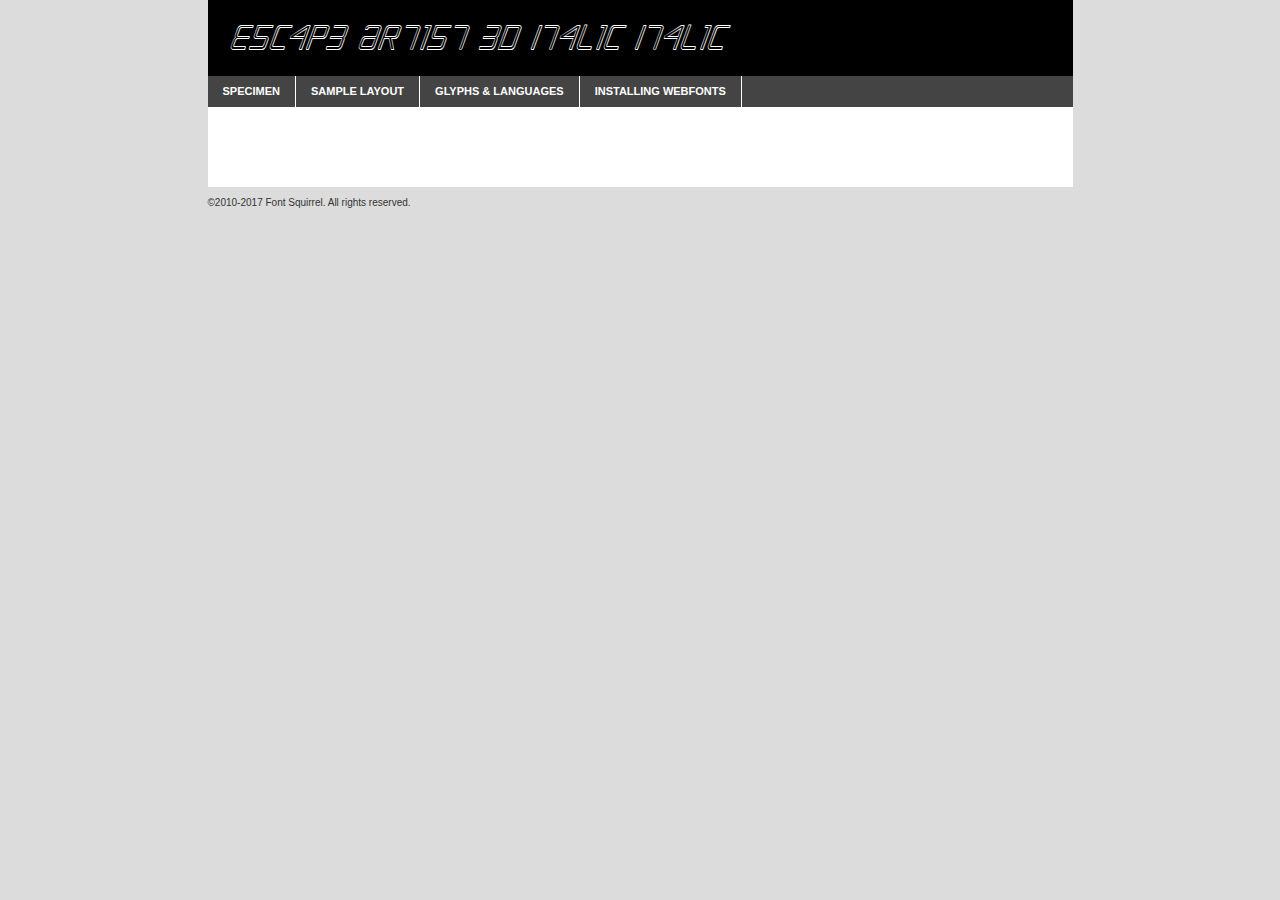
<file: fonts/webfontkit-20211021-103925/escapeartist3ditalic-wypya-demo.html>
<!DOCTYPE html PUBLIC "-//W3C//DTD XHTML 1.0 Transitional//EN"
	"http://www.w3.org/TR/xhtml1/DTD/xhtml1-transitional.dtd">

<html xmlns="http://www.w3.org/1999/xhtml" xml:lang="en" lang="en">
<head>
	<meta http-equiv="Content-Type" content="text/html; charset=utf-8" />
	<script src="http://ajax.googleapis.com/ajax/libs/jquery/1.7.2/jquery.min.js" type="text/javascript" charset="utf-8"></script>
	<script type="text/javascript">
	(function($){$.fn.easyTabs=function(option){var param=jQuery.extend({fadeSpeed:"fast",defaultContent:1,activeClass:'active'},option);$(this).each(function(){var thisId="#"+this.id;if(param.defaultContent==''){param.defaultContent=1;}
	if(typeof param.defaultContent=="number")
	{var defaultTab=$(thisId+" .tabs li:eq("+(param.defaultContent-1)+") a").attr('href').substr(1);}else{var defaultTab=param.defaultContent;}
	$(thisId+" .tabs li a").each(function(){var tabToHide=$(this).attr('href').substr(1);$("#"+tabToHide).addClass('easytabs-tab-content');});hideAll();changeContent(defaultTab);function hideAll(){$(thisId+" .easytabs-tab-content").hide();}
	function changeContent(tabId){hideAll();$(thisId+" .tabs li").removeClass(param.activeClass);$(thisId+" .tabs li a[href=#"+tabId+"]").closest('li').addClass(param.activeClass);if(param.fadeSpeed!="none")
	{$(thisId+" #"+tabId).fadeIn(param.fadeSpeed);}else{$(thisId+" #"+tabId).show();}}
	$(thisId+" .tabs li").click(function(){var tabId=$(this).find('a').attr('href').substr(1);changeContent(tabId);return false;});});}})(jQuery);
	</script>
	<link rel="stylesheet" href="specimen_files/specimen_stylesheet.css" type="text/css" charset="utf-8" />
	<link rel="stylesheet" href="stylesheet.css" type="text/css" charset="utf-8" />

	<style type="text/css">
					body{
				font-family: 'escape_artist_3d_italicitalic';
							}
		</style>

	<title>Escape Artist 3D Italic Italic Specimen</title>
	
	
	<script type="text/javascript" charset="utf-8">
		$(document).ready(function() {
			$('#container').easyTabs({defaultContent:1});
		});
	</script>
</head>

<body>
<div id="container">
	<div id="header">
		Escape Artist 3D Italic Italic	</div>
	<ul class="tabs">
		<li><a href="#specimen">Specimen</a></li>
		<li><a href="#layout">Sample Layout</a></li>
				<li><a href="#glyphs">Glyphs &amp; Languages</a></li>
		<li><a href="#installing">Installing Webfonts</a></li>
		
	</ul>
	
	<div id="main_content">

		
			<div id="specimen">
		
				<div class="section">
					<div class="grid12 firstcol">
						<div class="huge">AaBb</div>
					</div>
				</div>
		
				<div class="section">
					<div class="glyph_range">A&#x200B;B&#x200b;C&#x200b;D&#x200b;E&#x200b;F&#x200b;G&#x200b;H&#x200b;I&#x200b;J&#x200b;K&#x200b;L&#x200b;M&#x200b;N&#x200b;O&#x200b;P&#x200b;Q&#x200b;R&#x200b;S&#x200b;T&#x200b;U&#x200b;V&#x200b;W&#x200b;X&#x200b;Y&#x200b;Z&#x200b;a&#x200b;b&#x200b;c&#x200b;d&#x200b;e&#x200b;f&#x200b;g&#x200b;h&#x200b;i&#x200b;j&#x200b;k&#x200b;l&#x200b;m&#x200b;n&#x200b;o&#x200b;p&#x200b;q&#x200b;r&#x200b;s&#x200b;t&#x200b;u&#x200b;v&#x200b;w&#x200b;x&#x200b;y&#x200b;z&#x200b;1&#x200b;2&#x200b;3&#x200b;4&#x200b;5&#x200b;6&#x200b;7&#x200b;8&#x200b;9&#x200b;0&#x200b;&amp;&#x200b;.&#x200b;,&#x200b;?&#x200b;!&#x200b;&#64;&#x200b;(&#x200b;)&#x200b;#&#x200b;$&#x200b;%&#x200b;*&#x200b;+&#x200b;-&#x200b;=&#x200b;:&#x200b;;</div>
				</div>
				<div class="section">
					<div class="grid12 firstcol">
						<table class="sample_table">
							<tr><td>10</td><td class="size10">abcdefghijklmnopqrstuvwxyzABCDEFGHIJKLMNOPQRSTUVWXYZ0123456789abcdefghijklmnopqrstuvwxyzABCDEFGHIJKLMNOPQRSTUVWXYZ0123456789abcdefghijklmnopqrstuvwxyzABCDEFGHIJKLMNOPQRSTUVWXYZ</td></tr>
							<tr><td>11</td><td class="size11">abcdefghijklmnopqrstuvwxyzABCDEFGHIJKLMNOPQRSTUVWXYZ0123456789abcdefghijklmnopqrstuvwxyzABCDEFGHIJKLMNOPQRSTUVWXYZ0123456789abcdefghijklmnopqrstuvwxyzABCDEFGHIJKLMNOPQRSTUVWXYZ</td></tr>
							<tr><td>12</td><td class="size12">abcdefghijklmnopqrstuvwxyzABCDEFGHIJKLMNOPQRSTUVWXYZ0123456789abcdefghijklmnopqrstuvwxyzABCDEFGHIJKLMNOPQRSTUVWXYZ0123456789abcdefghijklmnopqrstuvwxyzABCDEFGHIJKLMNOPQRSTUVWXYZ</td></tr>
							<tr><td>13</td><td class="size13">abcdefghijklmnopqrstuvwxyzABCDEFGHIJKLMNOPQRSTUVWXYZ0123456789abcdefghijklmnopqrstuvwxyzABCDEFGHIJKLMNOPQRSTUVWXYZ0123456789abcdefghijklmnopqrstuvwxyzABCDEFGHIJKLMNOPQRSTUVWXYZ</td></tr>
							<tr><td>14</td><td class="size14">abcdefghijklmnopqrstuvwxyzABCDEFGHIJKLMNOPQRSTUVWXYZ0123456789abcdefghijklmnopqrstuvwxyzABCDEFGHIJKLMNOPQRSTUVWXYZ0123456789abcdefghijklmnopqrstuvwxyzABCDEFGHIJKLMNOPQRSTUVWXYZ</td></tr>
							<tr><td>16</td><td class="size16">abcdefghijklmnopqrstuvwxyzABCDEFGHIJKLMNOPQRSTUVWXYZ0123456789abcdefghijklmnopqrstuvwxyzABCDEFGHIJKLMNOPQRSTUVWXYZ</td></tr>
							<tr><td>18</td><td class="size18">abcdefghijklmnopqrstuvwxyzABCDEFGHIJKLMNOPQRSTUVWXYZ0123456789abcdefghijklmnopqrstuvwxyzABCDEFGHIJKLMNOPQRSTUVWXYZ</td></tr>
							<tr><td>20</td><td class="size20">abcdefghijklmnopqrstuvwxyzABCDEFGHIJKLMNOPQRSTUVWXYZ0123456789abcdefghijklmnopqrstuvwxyzABCDEFGHIJKLMNOPQRSTUVWXYZ</td></tr>
							<tr><td>24</td><td class="size24">abcdefghijklmnopqrstuvwxyzABCDEFGHIJKLMNOPQRSTUVWXYZ0123456789abcdefghijklmnopqrstuvwxyzABCDEFGHIJKLMNOPQRSTUVWXYZ</td></tr>
							<tr><td>30</td><td class="size30">abcdefghijklmnopqrstuvwxyzABCDEFGHIJKLMNOPQRSTUVWXYZ0123456789abcdefghijklmnopqrstuvwxyzABCDEFGHIJKLMNOPQRSTUVWXYZ</td></tr>
							<tr><td>36</td><td class="size36">abcdefghijklmnopqrstuvwxyzABCDEFGHIJKLMNOPQRSTUVWXYZ0123456789abcdefghijklmnopqrstuvwxyzABCDEFGHIJKLMNOPQRSTUVWXYZ</td></tr>
							<tr><td>48</td><td class="size48">abcdefghijklmnopqrstuvwxyzABCDEFGHIJKLMNOPQRSTUVWXYZ0123456789abcdefghijklmnopqrstuvwxyzABCDEFGHIJKLMNOPQRSTUVWXYZ</td></tr>
							<tr><td>60</td><td class="size60">abcdefghijklmnopqrstuvwxyzABCDEFGHIJKLMNOPQRSTUVWXYZ0123456789abcdefghijklmnopqrstuvwxyzABCDEFGHIJKLMNOPQRSTUVWXYZ</td></tr>
							<tr><td>72</td><td class="size72">abcdefghijklmnopqrstuvwxyzABCDEFGHIJKLMNOPQRSTUVWXYZ0123456789abcdefghijklmnopqrstuvwxyzABCDEFGHIJKLMNOPQRSTUVWXYZ</td></tr>
							<tr><td>90</td><td class="size90">abcdefghijklmnopqrstuvwxyzABCDEFGHIJKLMNOPQRSTUVWXYZ0123456789abcdefghijklmnopqrstuvwxyzABCDEFGHIJKLMNOPQRSTUVWXYZ</td></tr>
						</table>
				
					</div>
			
				</div>
		
		
		
								<div class="section" id="bodycomparison">


										<div id="xheight">
				<div class="fontbody">&#x25FC;&#x25FC;&#x25FC;&#x25FC;&#x25FC;&#x25FC;&#x25FC;&#x25FC;&#x25FC;&#x25FC;&#x25FC;&#x25FC;&#x25FC;&#x25FC;&#x25FC;&#x25FC;&#x25FC;&#x25FC;&#x25FC;&#x25FC;&#x25FC;&#x25FC;&#x25FC;&#x25FC;&#x25FC;&#x25FC;&#x25FC;&#x25FC;&#x25FC;&#x25FC;&#x25FC;&#x25FC;&#x25FC;&#x25FC;&#x25FC;&#x25FC;&#x25FC;&#x25FC;&#x25FC;&#x25FC;&#x25FC;&#x25FC;&#x25FC;&#x25FC;&#x25FC;&#x25FC;&#x25FC;&#x25FC;&#x25FC;&#x25FC;&#x25FC;&#x25FC;&#x25FC;&#x25FC;&#x25FC;&#x25FC;&#x25FC;&#x25FC;&#x25FC;&#x25FC;&#x25FC;&#x25FC;&#x25FC;&#x25FC;&#x25FC;&#x25FC;&#x25FC;&#x25FC;&#x25FC;&#x25FC;&#x25FC;&#x25FC;&#x25FC;&#x25FC;&#x25FC;&#x25FC;&#x25FC;&#x25FC;&#x25FC;&#x25FC;&#x25FC;&#x25FC;&#x25FC;&#x25FC;&#x25FC;&#x25FC;&#x25FC;&#x25FC;&#x25FC;&#x25FC;&#x25FC;&#x25FC;&#x25FC;&#x25FC;&#x25FC;&#x25FC;&#x25FC;&#x25FC;&#x25FC;body</div><div class="arialbody">body</div><div class="verdanabody">body</div><div class="georgiabody">body</div></div>
										<div class="fontbody" style="z-index:1">
											body<span>Escape Artist 3D Italic Italic</span>
										</div>
										<div class="arialbody" style="z-index:1">
											body<span>Arial</span>
										</div>
										<div class="verdanabody" style="z-index:1">
											body<span>Verdana</span>
										</div>
										<div class="georgiabody" style="z-index:1">
											body<span>Georgia</span>
										</div>



								</div>
		
		
				<div class="section psample psample_row1" id="">
					
					<div class="grid2 firstcol">
						<p class="size10"><span>10.</span>Aenean lacinia bibendum nulla sed consectetur. Fusce dapibus, tellus ac cursus commodo, tortor mauris condimentum nibh, ut fermentum massa justo sit amet risus. Nullam id dolor id nibh ultricies vehicula ut id elit. Cum sociis natoque penatibus et magnis dis parturient montes, nascetur ridiculus mus. Nulla vitae elit libero, a pharetra augue.</p>
			
					</div>
					<div class="grid3">
						<p class="size11"><span>11.</span>Aenean lacinia bibendum nulla sed consectetur. Fusce dapibus, tellus ac cursus commodo, tortor mauris condimentum nibh, ut fermentum massa justo sit amet risus. Nullam id dolor id nibh ultricies vehicula ut id elit. Cum sociis natoque penatibus et magnis dis parturient montes, nascetur ridiculus mus. Nulla vitae elit libero, a pharetra augue.</p>
			
					</div>
					<div class="grid3">
						<p class="size12"><span>12.</span>Aenean lacinia bibendum nulla sed consectetur. Fusce dapibus, tellus ac cursus commodo, tortor mauris condimentum nibh, ut fermentum massa justo sit amet risus. Nullam id dolor id nibh ultricies vehicula ut id elit. Cum sociis natoque penatibus et magnis dis parturient montes, nascetur ridiculus mus. Nulla vitae elit libero, a pharetra augue.</p>
			
					</div>
					<div class="grid4">
						<p class="size13"><span>13.</span>Aenean lacinia bibendum nulla sed consectetur. Fusce dapibus, tellus ac cursus commodo, tortor mauris condimentum nibh, ut fermentum massa justo sit amet risus. Nullam id dolor id nibh ultricies vehicula ut id elit. Cum sociis natoque penatibus et magnis dis parturient montes, nascetur ridiculus mus. Nulla vitae elit libero, a pharetra augue.</p>
			
					</div>
					<div class="white_blend"></div>
					
				</div>
				<div class="section psample psample_row2" id="">
					<div class="grid3 firstcol">
						<p class="size14"><span>14.</span>Aenean lacinia bibendum nulla sed consectetur. Fusce dapibus, tellus ac cursus commodo, tortor mauris condimentum nibh, ut fermentum massa justo sit amet risus. Nullam id dolor id nibh ultricies vehicula ut id elit. Cum sociis natoque penatibus et magnis dis parturient montes, nascetur ridiculus mus. Nulla vitae elit libero, a pharetra augue.</p>
			
					</div>
					<div class="grid4">
						<p class="size16"><span>16.</span>Aenean lacinia bibendum nulla sed consectetur. Fusce dapibus, tellus ac cursus commodo, tortor mauris condimentum nibh, ut fermentum massa justo sit amet risus. Nullam id dolor id nibh ultricies vehicula ut id elit. Cum sociis natoque penatibus et magnis dis parturient montes, nascetur ridiculus mus. Nulla vitae elit libero, a pharetra augue.</p>
			
					</div>
					<div class="grid5">
						<p class="size18"><span>18.</span>Aenean lacinia bibendum nulla sed consectetur. Fusce dapibus, tellus ac cursus commodo, tortor mauris condimentum nibh, ut fermentum massa justo sit amet risus. Nullam id dolor id nibh ultricies vehicula ut id elit. Cum sociis natoque penatibus et magnis dis parturient montes, nascetur ridiculus mus. Nulla vitae elit libero, a pharetra augue.</p>
			
					</div>

					<div class="white_blend"></div>

				</div>
				
				<div class="section psample psample_row3" id="">
					<div class="grid5 firstcol">
						<p class="size20"><span>20.</span>Aenean lacinia bibendum nulla sed consectetur. Fusce dapibus, tellus ac cursus commodo, tortor mauris condimentum nibh, ut fermentum massa justo sit amet risus. Nullam id dolor id nibh ultricies vehicula ut id elit. Cum sociis natoque penatibus et magnis dis parturient montes, nascetur ridiculus mus. Nulla vitae elit libero, a pharetra augue.</p>
					</div>
					<div class="grid7">
						<p class="size24"><span>24.</span>Aenean lacinia bibendum nulla sed consectetur. Fusce dapibus, tellus ac cursus commodo, tortor mauris condimentum nibh, ut fermentum massa justo sit amet risus. Nullam id dolor id nibh ultricies vehicula ut id elit. Cum sociis natoque penatibus et magnis dis parturient montes, nascetur ridiculus mus. Nulla vitae elit libero, a pharetra augue.</p>
					</div>
					
					<div class="white_blend"></div>
					
				</div>
				
				<div class="section psample psample_row4" id="">
					<div class="grid12 firstcol">
						<p class="size30"><span>30.</span>Aenean lacinia bibendum nulla sed consectetur. Fusce dapibus, tellus ac cursus commodo, tortor mauris condimentum nibh, ut fermentum massa justo sit amet risus. Nullam id dolor id nibh ultricies vehicula ut id elit. Cum sociis natoque penatibus et magnis dis parturient montes, nascetur ridiculus mus. Nulla vitae elit libero, a pharetra augue.</p>
					</div>
					<div class="white_blend"></div>
					
				</div>
				
				
				
				<div class="section psample psample_row1 fullreverse">
					<div class="grid2 firstcol">
						<p class="size10"><span>10.</span>Aenean lacinia bibendum nulla sed consectetur. Fusce dapibus, tellus ac cursus commodo, tortor mauris condimentum nibh, ut fermentum massa justo sit amet risus. Nullam id dolor id nibh ultricies vehicula ut id elit. Cum sociis natoque penatibus et magnis dis parturient montes, nascetur ridiculus mus. Nulla vitae elit libero, a pharetra augue.</p>
			
					</div>
					<div class="grid3">
						<p class="size11"><span>11.</span>Aenean lacinia bibendum nulla sed consectetur. Fusce dapibus, tellus ac cursus commodo, tortor mauris condimentum nibh, ut fermentum massa justo sit amet risus. Nullam id dolor id nibh ultricies vehicula ut id elit. Cum sociis natoque penatibus et magnis dis parturient montes, nascetur ridiculus mus. Nulla vitae elit libero, a pharetra augue.</p>
			
					</div>
					<div class="grid3">
						<p class="size12"><span>12.</span>Aenean lacinia bibendum nulla sed consectetur. Fusce dapibus, tellus ac cursus commodo, tortor mauris condimentum nibh, ut fermentum massa justo sit amet risus. Nullam id dolor id nibh ultricies vehicula ut id elit. Cum sociis natoque penatibus et magnis dis parturient montes, nascetur ridiculus mus. Nulla vitae elit libero, a pharetra augue.</p>
			
					</div>
					<div class="grid4">
						<p class="size13"><span>13.</span>Aenean lacinia bibendum nulla sed consectetur. Fusce dapibus, tellus ac cursus commodo, tortor mauris condimentum nibh, ut fermentum massa justo sit amet risus. Nullam id dolor id nibh ultricies vehicula ut id elit. Cum sociis natoque penatibus et magnis dis parturient montes, nascetur ridiculus mus. Nulla vitae elit libero, a pharetra augue.</p>
			
					</div>
					<div class="black_blend"></div>
					
				</div>
				
				<div class="section psample psample_row2 fullreverse">
					<div class="grid3 firstcol">
						<p class="size14"><span>14.</span>Aenean lacinia bibendum nulla sed consectetur. Fusce dapibus, tellus ac cursus commodo, tortor mauris condimentum nibh, ut fermentum massa justo sit amet risus. Nullam id dolor id nibh ultricies vehicula ut id elit. Cum sociis natoque penatibus et magnis dis parturient montes, nascetur ridiculus mus. Nulla vitae elit libero, a pharetra augue.</p>
			
					</div>
					<div class="grid4">
						<p class="size16"><span>16.</span>Aenean lacinia bibendum nulla sed consectetur. Fusce dapibus, tellus ac cursus commodo, tortor mauris condimentum nibh, ut fermentum massa justo sit amet risus. Nullam id dolor id nibh ultricies vehicula ut id elit. Cum sociis natoque penatibus et magnis dis parturient montes, nascetur ridiculus mus. Nulla vitae elit libero, a pharetra augue.</p>
			
					</div>
					<div class="grid5">
						<p class="size18"><span>18.</span>Aenean lacinia bibendum nulla sed consectetur. Fusce dapibus, tellus ac cursus commodo, tortor mauris condimentum nibh, ut fermentum massa justo sit amet risus. Nullam id dolor id nibh ultricies vehicula ut id elit. Cum sociis natoque penatibus et magnis dis parturient montes, nascetur ridiculus mus. Nulla vitae elit libero, a pharetra augue.</p>
			
					</div>
					<div class="black_blend"></div>

				</div>
				
				<div class="section psample fullreverse psample_row3" id="">
					<div class="grid5 firstcol">
						<p class="size20"><span>20.</span>Aenean lacinia bibendum nulla sed consectetur. Fusce dapibus, tellus ac cursus commodo, tortor mauris condimentum nibh, ut fermentum massa justo sit amet risus. Nullam id dolor id nibh ultricies vehicula ut id elit. Cum sociis natoque penatibus et magnis dis parturient montes, nascetur ridiculus mus. Nulla vitae elit libero, a pharetra augue.</p>
					</div>
					<div class="grid7">
						<p class="size24"><span>24.</span>Aenean lacinia bibendum nulla sed consectetur. Fusce dapibus, tellus ac cursus commodo, tortor mauris condimentum nibh, ut fermentum massa justo sit amet risus. Nullam id dolor id nibh ultricies vehicula ut id elit. Cum sociis natoque penatibus et magnis dis parturient montes, nascetur ridiculus mus. Nulla vitae elit libero, a pharetra augue.</p>
					</div>
					
					<div class="black_blend"></div>
					
				</div>
				
				<div class="section psample fullreverse psample_row4" id="" style="border-bottom: 20px #000 solid;">
					<div class="grid12 firstcol">
						<p class="size30"><span>30.</span>Aenean lacinia bibendum nulla sed consectetur. Fusce dapibus, tellus ac cursus commodo, tortor mauris condimentum nibh, ut fermentum massa justo sit amet risus. Nullam id dolor id nibh ultricies vehicula ut id elit. Cum sociis natoque penatibus et magnis dis parturient montes, nascetur ridiculus mus. Nulla vitae elit libero, a pharetra augue.</p>
					</div>
					<div class="black_blend"></div>
					
				</div>
				
				
				
				
			</div>
			
			<div id="layout">
				
				<div class="section">
					
					<div class="grid12 firstcol">
						<h1>Lorem Ipsum Dolor</h1>
						<h2>Etiam porta sem malesuada magna mollis euismod</h2>
						
						<p class="byline">By <a href="#link">Aenean Lacinia</a></p>
					</div>
				</div>
				<div class="section">
					<div class="grid8 firstcol">
						<p class="large">Donec sed odio dui. Morbi leo risus, porta ac consectetur ac, vestibulum at eros. Fusce dapibus, tellus ac cursus commodo, tortor mauris condimentum nibh, ut fermentum massa justo sit amet risus. </p>

						
						<h3>Pellentesque ornare sem</h3>

						<p>Maecenas sed diam eget risus varius blandit sit amet non magna. Maecenas faucibus mollis interdum. Donec ullamcorper nulla non metus auctor fringilla. Nullam id dolor id nibh ultricies vehicula ut id elit. Nullam id dolor id nibh ultricies vehicula ut id elit. </p>

						<p>Aenean eu leo quam. Pellentesque ornare sem lacinia quam venenatis vestibulum. Lorem ipsum dolor sit amet, consectetur adipiscing elit. Cum sociis natoque penatibus et magnis dis parturient montes, nascetur ridiculus mus. </p>

						<p>Nulla vitae elit libero, a pharetra augue. Praesent commodo cursus magna, vel scelerisque nisl consectetur et. Aenean lacinia bibendum nulla sed consectetur. </p>

						<p>Nullam quis risus eget urna mollis ornare vel eu leo. Nullam quis risus eget urna mollis ornare vel eu leo. Maecenas sed diam eget risus varius blandit sit amet non magna. Donec ullamcorper nulla non metus auctor fringilla. </p>

						<h3>Cras mattis consectetur</h3>

						<p>Aenean eu leo quam. Pellentesque ornare sem lacinia quam venenatis vestibulum. Aenean lacinia bibendum nulla sed consectetur. Integer posuere erat a ante venenatis dapibus posuere velit aliquet. Cras mattis consectetur purus sit amet fermentum. </p>

						<p>Nullam id dolor id nibh ultricies vehicula ut id elit. Nullam quis risus eget urna mollis ornare vel eu leo. Cras mattis consectetur purus sit amet fermentum.</p>
					</div>
					
					<div class="grid4 sidebar">
						
						<div class="box reverse">
							<p class="last">Nullam quis risus eget urna mollis ornare vel eu leo. Donec ullamcorper nulla non metus auctor fringilla. Cras mattis consectetur purus sit amet fermentum. Sed posuere consectetur est at lobortis. Lorem ipsum dolor sit amet, consectetur adipiscing elit. </p>
						</div>
						
						<p class="caption">Maecenas sed diam eget risus varius.</p>

						<p>Vestibulum id ligula porta felis euismod semper. Integer posuere erat a ante venenatis dapibus posuere velit aliquet. Vestibulum id ligula porta felis euismod semper. Sed posuere consectetur est at lobortis. Maecenas sed diam eget risus varius blandit sit amet non magna. Fusce dapibus, tellus ac cursus commodo, tortor mauris condimentum nibh, ut fermentum massa justo sit amet risus. </p>

					

						<p>Duis mollis, est non commodo luctus, nisi erat porttitor ligula, eget lacinia odio sem nec elit. Aenean lacinia bibendum nulla sed consectetur. Vivamus sagittis lacus vel augue laoreet rutrum faucibus dolor auctor. Aenean lacinia bibendum nulla sed consectetur. Nullam quis risus eget urna mollis ornare vel eu leo. </p>

						<p>Praesent commodo cursus magna, vel scelerisque nisl consectetur et. Donec ullamcorper nulla non metus auctor fringilla. Maecenas faucibus mollis interdum. Fusce dapibus, tellus ac cursus commodo, tortor mauris condimentum nibh, ut fermentum massa justo sit amet risus. </p>

					</div>
				</div>
				
			</div>


			



		<div id="glyphs">
			<div class="section">
				<div class="grid12 firstcol">
			
				<h1>Language Support</h1>
				<p>The subset of Escape Artist 3D Italic Italic in this kit supports the following languages:<br />
			
					Albanian, Basque, Breton, Chamorro, Danish, Dutch, English, Faroese, Finnish, French, Frisian, Galician, German, Icelandic, Italian, Malagasy, Norwegian, Portuguese, Spanish, Alsatian, Aragonese, Arapaho, Arrernte, Asturian, Aymara, Bislama, Cebuano, Corsican, Fijian, French_creole, Genoese, Gilbertese, Greenlandic, Haitian_creole, Hiligaynon, Hmong, Hopi, Ibanag, Iloko_ilokano, Indonesian, Interglossa_glosa, Interlingua, Irish_gaelic, Jerriais, Lojban, Lombard, Luxembourgeois, Manx, Mohawk, Norfolk_pitcairnese, Occitan, Oromo, Pangasinan, Papiamento, Piedmontese, Potawatomi, Rhaeto-romance, Romansh, Rotokas, Sami_lule, Samoan, Sardinian, Scots_gaelic, Seychelles_creole, Shona, Sicilian, Somali, Southern_ndebele, Swahili, Swati_swazi, Tagalog_filipino_pilipino, Tetum, Tok_pisin, Uyghur_latinized, Volapuk, Walloon, Warlpiri, Xhosa, Yapese, Zulu, Latinbasic, Ubasic, Demo				</p>
				<h1>Glyph Chart</h1>
				<p>The subset of Escape Artist 3D Italic Italic in this kit includes all the glyphs listed below. Unicode entities are included above each glyph to help you insert individual characters into your layout.</p>
				<div id="glyph_chart">
			
																				 <div><p>&amp;#13;</p>&#13;</div>
																				 <div><p>&amp;#32;</p>&#32;</div>
																				 <div><p>&amp;#33;</p>&#33;</div>
																				 <div><p>&amp;#34;</p>&#34;</div>
																				 <div><p>&amp;#35;</p>&#35;</div>
																				 <div><p>&amp;#36;</p>&#36;</div>
																				 <div><p>&amp;#37;</p>&#37;</div>
																				 <div><p>&amp;#38;</p>&#38;</div>
																				 <div><p>&amp;#39;</p>&#39;</div>
																				 <div><p>&amp;#40;</p>&#40;</div>
																				 <div><p>&amp;#41;</p>&#41;</div>
																				 <div><p>&amp;#42;</p>&#42;</div>
																				 <div><p>&amp;#43;</p>&#43;</div>
																				 <div><p>&amp;#44;</p>&#44;</div>
																				 <div><p>&amp;#45;</p>&#45;</div>
																				 <div><p>&amp;#46;</p>&#46;</div>
																				 <div><p>&amp;#47;</p>&#47;</div>
																				 <div><p>&amp;#48;</p>&#48;</div>
																				 <div><p>&amp;#49;</p>&#49;</div>
																				 <div><p>&amp;#50;</p>&#50;</div>
																				 <div><p>&amp;#51;</p>&#51;</div>
																				 <div><p>&amp;#52;</p>&#52;</div>
																				 <div><p>&amp;#53;</p>&#53;</div>
																				 <div><p>&amp;#54;</p>&#54;</div>
																				 <div><p>&amp;#55;</p>&#55;</div>
																				 <div><p>&amp;#56;</p>&#56;</div>
																				 <div><p>&amp;#57;</p>&#57;</div>
																				 <div><p>&amp;#58;</p>&#58;</div>
																				 <div><p>&amp;#59;</p>&#59;</div>
																				 <div><p>&amp;#60;</p>&#60;</div>
																				 <div><p>&amp;#61;</p>&#61;</div>
																				 <div><p>&amp;#62;</p>&#62;</div>
																				 <div><p>&amp;#63;</p>&#63;</div>
																				 <div><p>&amp;#64;</p>&#64;</div>
																				 <div><p>&amp;#65;</p>&#65;</div>
																				 <div><p>&amp;#66;</p>&#66;</div>
																				 <div><p>&amp;#67;</p>&#67;</div>
																				 <div><p>&amp;#68;</p>&#68;</div>
																				 <div><p>&amp;#69;</p>&#69;</div>
																				 <div><p>&amp;#70;</p>&#70;</div>
																				 <div><p>&amp;#71;</p>&#71;</div>
																				 <div><p>&amp;#72;</p>&#72;</div>
																				 <div><p>&amp;#73;</p>&#73;</div>
																				 <div><p>&amp;#74;</p>&#74;</div>
																				 <div><p>&amp;#75;</p>&#75;</div>
																				 <div><p>&amp;#76;</p>&#76;</div>
																				 <div><p>&amp;#77;</p>&#77;</div>
																				 <div><p>&amp;#78;</p>&#78;</div>
																				 <div><p>&amp;#79;</p>&#79;</div>
																				 <div><p>&amp;#80;</p>&#80;</div>
																				 <div><p>&amp;#81;</p>&#81;</div>
																				 <div><p>&amp;#82;</p>&#82;</div>
																				 <div><p>&amp;#83;</p>&#83;</div>
																				 <div><p>&amp;#84;</p>&#84;</div>
																				 <div><p>&amp;#85;</p>&#85;</div>
																				 <div><p>&amp;#86;</p>&#86;</div>
																				 <div><p>&amp;#87;</p>&#87;</div>
																				 <div><p>&amp;#88;</p>&#88;</div>
																				 <div><p>&amp;#89;</p>&#89;</div>
																				 <div><p>&amp;#90;</p>&#90;</div>
																				 <div><p>&amp;#91;</p>&#91;</div>
																				 <div><p>&amp;#92;</p>&#92;</div>
																				 <div><p>&amp;#93;</p>&#93;</div>
																				 <div><p>&amp;#94;</p>&#94;</div>
																				 <div><p>&amp;#95;</p>&#95;</div>
																				 <div><p>&amp;#96;</p>&#96;</div>
																				 <div><p>&amp;#97;</p>&#97;</div>
																				 <div><p>&amp;#98;</p>&#98;</div>
																				 <div><p>&amp;#99;</p>&#99;</div>
																				 <div><p>&amp;#100;</p>&#100;</div>
																				 <div><p>&amp;#101;</p>&#101;</div>
																				 <div><p>&amp;#102;</p>&#102;</div>
																				 <div><p>&amp;#103;</p>&#103;</div>
																				 <div><p>&amp;#104;</p>&#104;</div>
																				 <div><p>&amp;#105;</p>&#105;</div>
																				 <div><p>&amp;#106;</p>&#106;</div>
																				 <div><p>&amp;#107;</p>&#107;</div>
																				 <div><p>&amp;#108;</p>&#108;</div>
																				 <div><p>&amp;#109;</p>&#109;</div>
																				 <div><p>&amp;#110;</p>&#110;</div>
																				 <div><p>&amp;#111;</p>&#111;</div>
																				 <div><p>&amp;#112;</p>&#112;</div>
																				 <div><p>&amp;#113;</p>&#113;</div>
																				 <div><p>&amp;#114;</p>&#114;</div>
																				 <div><p>&amp;#115;</p>&#115;</div>
																				 <div><p>&amp;#116;</p>&#116;</div>
																				 <div><p>&amp;#117;</p>&#117;</div>
																				 <div><p>&amp;#118;</p>&#118;</div>
																				 <div><p>&amp;#119;</p>&#119;</div>
																				 <div><p>&amp;#120;</p>&#120;</div>
																				 <div><p>&amp;#121;</p>&#121;</div>
																				 <div><p>&amp;#122;</p>&#122;</div>
																				 <div><p>&amp;#123;</p>&#123;</div>
																				 <div><p>&amp;#124;</p>&#124;</div>
																				 <div><p>&amp;#125;</p>&#125;</div>
																				 <div><p>&amp;#126;</p>&#126;</div>
																				 <div><p>&amp;#127;</p>&#127;</div>
																				 <div><p>&amp;#160;</p>&#160;</div>
																				 <div><p>&amp;#161;</p>&#161;</div>
																				 <div><p>&amp;#162;</p>&#162;</div>
																				 <div><p>&amp;#163;</p>&#163;</div>
																				 <div><p>&amp;#164;</p>&#164;</div>
																				 <div><p>&amp;#165;</p>&#165;</div>
																				 <div><p>&amp;#166;</p>&#166;</div>
																				 <div><p>&amp;#167;</p>&#167;</div>
																				 <div><p>&amp;#168;</p>&#168;</div>
																				 <div><p>&amp;#169;</p>&#169;</div>
																				 <div><p>&amp;#170;</p>&#170;</div>
																				 <div><p>&amp;#171;</p>&#171;</div>
																				 <div><p>&amp;#172;</p>&#172;</div>
																				 <div><p>&amp;#173;</p>&#173;</div>
																				 <div><p>&amp;#174;</p>&#174;</div>
																				 <div><p>&amp;#175;</p>&#175;</div>
																				 <div><p>&amp;#176;</p>&#176;</div>
																				 <div><p>&amp;#177;</p>&#177;</div>
																				 <div><p>&amp;#178;</p>&#178;</div>
																				 <div><p>&amp;#179;</p>&#179;</div>
																				 <div><p>&amp;#180;</p>&#180;</div>
																				 <div><p>&amp;#181;</p>&#181;</div>
																				 <div><p>&amp;#182;</p>&#182;</div>
																				 <div><p>&amp;#183;</p>&#183;</div>
																				 <div><p>&amp;#184;</p>&#184;</div>
																				 <div><p>&amp;#185;</p>&#185;</div>
																				 <div><p>&amp;#186;</p>&#186;</div>
																				 <div><p>&amp;#187;</p>&#187;</div>
																				 <div><p>&amp;#188;</p>&#188;</div>
																				 <div><p>&amp;#189;</p>&#189;</div>
																				 <div><p>&amp;#190;</p>&#190;</div>
																				 <div><p>&amp;#191;</p>&#191;</div>
																				 <div><p>&amp;#192;</p>&#192;</div>
																				 <div><p>&amp;#193;</p>&#193;</div>
																				 <div><p>&amp;#194;</p>&#194;</div>
																				 <div><p>&amp;#195;</p>&#195;</div>
																				 <div><p>&amp;#196;</p>&#196;</div>
																				 <div><p>&amp;#197;</p>&#197;</div>
																				 <div><p>&amp;#198;</p>&#198;</div>
																				 <div><p>&amp;#199;</p>&#199;</div>
																				 <div><p>&amp;#200;</p>&#200;</div>
																				 <div><p>&amp;#201;</p>&#201;</div>
																				 <div><p>&amp;#202;</p>&#202;</div>
																				 <div><p>&amp;#203;</p>&#203;</div>
																				 <div><p>&amp;#204;</p>&#204;</div>
																				 <div><p>&amp;#205;</p>&#205;</div>
																				 <div><p>&amp;#206;</p>&#206;</div>
																				 <div><p>&amp;#207;</p>&#207;</div>
																				 <div><p>&amp;#208;</p>&#208;</div>
																				 <div><p>&amp;#209;</p>&#209;</div>
																				 <div><p>&amp;#210;</p>&#210;</div>
																				 <div><p>&amp;#211;</p>&#211;</div>
																				 <div><p>&amp;#212;</p>&#212;</div>
																				 <div><p>&amp;#213;</p>&#213;</div>
																				 <div><p>&amp;#214;</p>&#214;</div>
																				 <div><p>&amp;#215;</p>&#215;</div>
																				 <div><p>&amp;#216;</p>&#216;</div>
																				 <div><p>&amp;#217;</p>&#217;</div>
																				 <div><p>&amp;#218;</p>&#218;</div>
																				 <div><p>&amp;#219;</p>&#219;</div>
																				 <div><p>&amp;#220;</p>&#220;</div>
																				 <div><p>&amp;#221;</p>&#221;</div>
																				 <div><p>&amp;#222;</p>&#222;</div>
																				 <div><p>&amp;#223;</p>&#223;</div>
																				 <div><p>&amp;#224;</p>&#224;</div>
																				 <div><p>&amp;#225;</p>&#225;</div>
																				 <div><p>&amp;#226;</p>&#226;</div>
																				 <div><p>&amp;#227;</p>&#227;</div>
																				 <div><p>&amp;#228;</p>&#228;</div>
																				 <div><p>&amp;#229;</p>&#229;</div>
																				 <div><p>&amp;#230;</p>&#230;</div>
																				 <div><p>&amp;#231;</p>&#231;</div>
																				 <div><p>&amp;#232;</p>&#232;</div>
																				 <div><p>&amp;#233;</p>&#233;</div>
																				 <div><p>&amp;#234;</p>&#234;</div>
																				 <div><p>&amp;#235;</p>&#235;</div>
																				 <div><p>&amp;#236;</p>&#236;</div>
																				 <div><p>&amp;#237;</p>&#237;</div>
																				 <div><p>&amp;#238;</p>&#238;</div>
																				 <div><p>&amp;#239;</p>&#239;</div>
																				 <div><p>&amp;#240;</p>&#240;</div>
																				 <div><p>&amp;#241;</p>&#241;</div>
																				 <div><p>&amp;#242;</p>&#242;</div>
																				 <div><p>&amp;#243;</p>&#243;</div>
																				 <div><p>&amp;#244;</p>&#244;</div>
																				 <div><p>&amp;#245;</p>&#245;</div>
																				 <div><p>&amp;#246;</p>&#246;</div>
																				 <div><p>&amp;#247;</p>&#247;</div>
																				 <div><p>&amp;#248;</p>&#248;</div>
																				 <div><p>&amp;#249;</p>&#249;</div>
																				 <div><p>&amp;#250;</p>&#250;</div>
																				 <div><p>&amp;#251;</p>&#251;</div>
																				 <div><p>&amp;#252;</p>&#252;</div>
																				 <div><p>&amp;#253;</p>&#253;</div>
																				 <div><p>&amp;#254;</p>&#254;</div>
																				 <div><p>&amp;#255;</p>&#255;</div>
																				 <div><p>&amp;#338;</p>&#338;</div>
																				 <div><p>&amp;#339;</p>&#339;</div>
																				 <div><p>&amp;#376;</p>&#376;</div>
																				 <div><p>&amp;#710;</p>&#710;</div>
																				 <div><p>&amp;#732;</p>&#732;</div>
																				 <div><p>&amp;#8192;</p>&#8192;</div>
																				 <div><p>&amp;#8193;</p>&#8193;</div>
																				 <div><p>&amp;#8194;</p>&#8194;</div>
																				 <div><p>&amp;#8195;</p>&#8195;</div>
																				 <div><p>&amp;#8196;</p>&#8196;</div>
																				 <div><p>&amp;#8197;</p>&#8197;</div>
																				 <div><p>&amp;#8198;</p>&#8198;</div>
																				 <div><p>&amp;#8199;</p>&#8199;</div>
																				 <div><p>&amp;#8200;</p>&#8200;</div>
																				 <div><p>&amp;#8201;</p>&#8201;</div>
																				 <div><p>&amp;#8202;</p>&#8202;</div>
																				 <div><p>&amp;#8208;</p>&#8208;</div>
																				 <div><p>&amp;#8209;</p>&#8209;</div>
																				 <div><p>&amp;#8210;</p>&#8210;</div>
																				 <div><p>&amp;#8211;</p>&#8211;</div>
																				 <div><p>&amp;#8212;</p>&#8212;</div>
																				 <div><p>&amp;#8216;</p>&#8216;</div>
																				 <div><p>&amp;#8217;</p>&#8217;</div>
																				 <div><p>&amp;#8218;</p>&#8218;</div>
																				 <div><p>&amp;#8220;</p>&#8220;</div>
																				 <div><p>&amp;#8221;</p>&#8221;</div>
																				 <div><p>&amp;#8222;</p>&#8222;</div>
																				 <div><p>&amp;#8226;</p>&#8226;</div>
																				 <div><p>&amp;#8230;</p>&#8230;</div>
																				 <div><p>&amp;#8239;</p>&#8239;</div>
																				 <div><p>&amp;#8249;</p>&#8249;</div>
																				 <div><p>&amp;#8250;</p>&#8250;</div>
																				 <div><p>&amp;#8287;</p>&#8287;</div>
																				 <div><p>&amp;#8364;</p>&#8364;</div>
																				 <div><p>&amp;#8482;</p>&#8482;</div>
																				 <div><p>&amp;#9724;</p>&#9724;</div>
																																						</div>	
				</div>
		
		
			</div>
		</div>
		
		
		<div id="specs">
			
		</div>
	
		<div id="installing">
			<div class="section">
				<div class="grid7 firstcol">
					<h1>Installing Webfonts</h1>
					
					<p>Webfonts are supported by all major browser platforms but not all in the same way. There are currently four different font formats that must be included in order to target all browsers. This includes TTF, WOFF, EOT and SVG.</p>
					
					<h2>1. Upload your webfonts</h2>
					<p>You must upload your webfont kit to your website. They should be in or near the same directory as your CSS files.</p>
					
					<h2>2. Include the webfont stylesheet</h2>
					<p>A special CSS @font-face declaration helps the various browsers select the appropriate font it needs without causing you a bunch of headaches. Learn more about this syntax by reading the <a href="https://www.fontspring.com/blog/further-hardening-of-the-bulletproof-syntax">Fontspring blog post</a> about it. The code for it is as follows:</p>


<code>
@font-face{ 
	font-family: 'MyWebFont';
	src: url('WebFont.eot');
	src: url('WebFont.eot?#iefix') format('embedded-opentype'),
	     url('WebFont.woff') format('woff'),
	     url('WebFont.ttf') format('truetype'),
	     url('WebFont.svg#webfont') format('svg');
}
</code>

	<p>We've already gone ahead and generated the code for you. All you have to do is link to the stylesheet in your HTML, like this:</p>
	<code>&lt;link rel=&quot;stylesheet&quot; href=&quot;stylesheet.css&quot; type=&quot;text/css&quot; charset=&quot;utf-8&quot; /&gt;</code>

					<h2>3. Modify your own stylesheet</h2>
					<p>To take advantage of your new fonts, you must tell your stylesheet to use them. Look at the original @font-face declaration above and find the property called "font-family." The name linked there will be what you use to reference the font. Prepend that webfont name to the font stack in the "font-family" property, inside the selector you want to change. For example:</p>
<code>p { font-family: 'WebFont', Arial, sans-serif; }</code>

<h2>4. Test</h2>
<p>Getting webfonts to work cross-browser <em>can</em> be tricky. Use the information in the sidebar to help you if you find that fonts aren't loading in a particular browser.</p>
				</div>
				
				<div class="grid5 sidebar">
					<div class="box">
						<h2>Troubleshooting<br />Font-Face Problems</h2>
						<p>Having trouble getting your webfonts to load in your new website? Here are some tips to sort out what might be the problem.</p>

						<h3>Fonts not showing in any browser</h3>

						<p>This sounds like you need to work on the plumbing. You either did not upload the fonts to the correct directory, or you did not link the fonts properly in the CSS. If you've confirmed that all this is correct and you still have a problem, take a look at your .htaccess file and see if requests are getting intercepted.</p>

						<h3>Fonts not loading in iPhone or iPad</h3>

						<p>The most common problem here is that you are serving the fonts from an IIS server. IIS refuses to serve files that have unknown MIME types. If that is the case, you must set the MIME type for SVG to "image/svg+xml" in the server settings. Follow these instructions from Microsoft if you need help.</p>

						<h3>Fonts not loading in Firefox</h3>

						<p>The primary reason for this failure? You are still using a version Firefox older than 3.5. So upgrade already! If that isn't it, then you are very likely serving fonts from a different domain. Firefox requires that all font assets be served from the same domain. Lastly it is possible that you need to add WOFF to your list of MIME types (if you are serving via IIS.)</p>

						<h3>Fonts not loading in IE</h3>

						<p>Are you looking at Internet Explorer on an actual Windows machine or are you cheating by using a service like Adobe BrowserLab? Many of these screenshot services do not render @font-face for IE. Best to test it on a real machine.</p>

						<h3>Fonts not loading in IE9</h3>

						<p>IE9, like Firefox, requires that fonts be served from the same domain as the website. Make sure that is the case.</p>
					</div>
				</div>
			</div>
			
		</div>
	
	</div>
	<div id="footer">
		<p>&copy;2010-2017 Font Squirrel. All rights reserved.</p>
	</div>
</div>
</body>
</html>
</file>
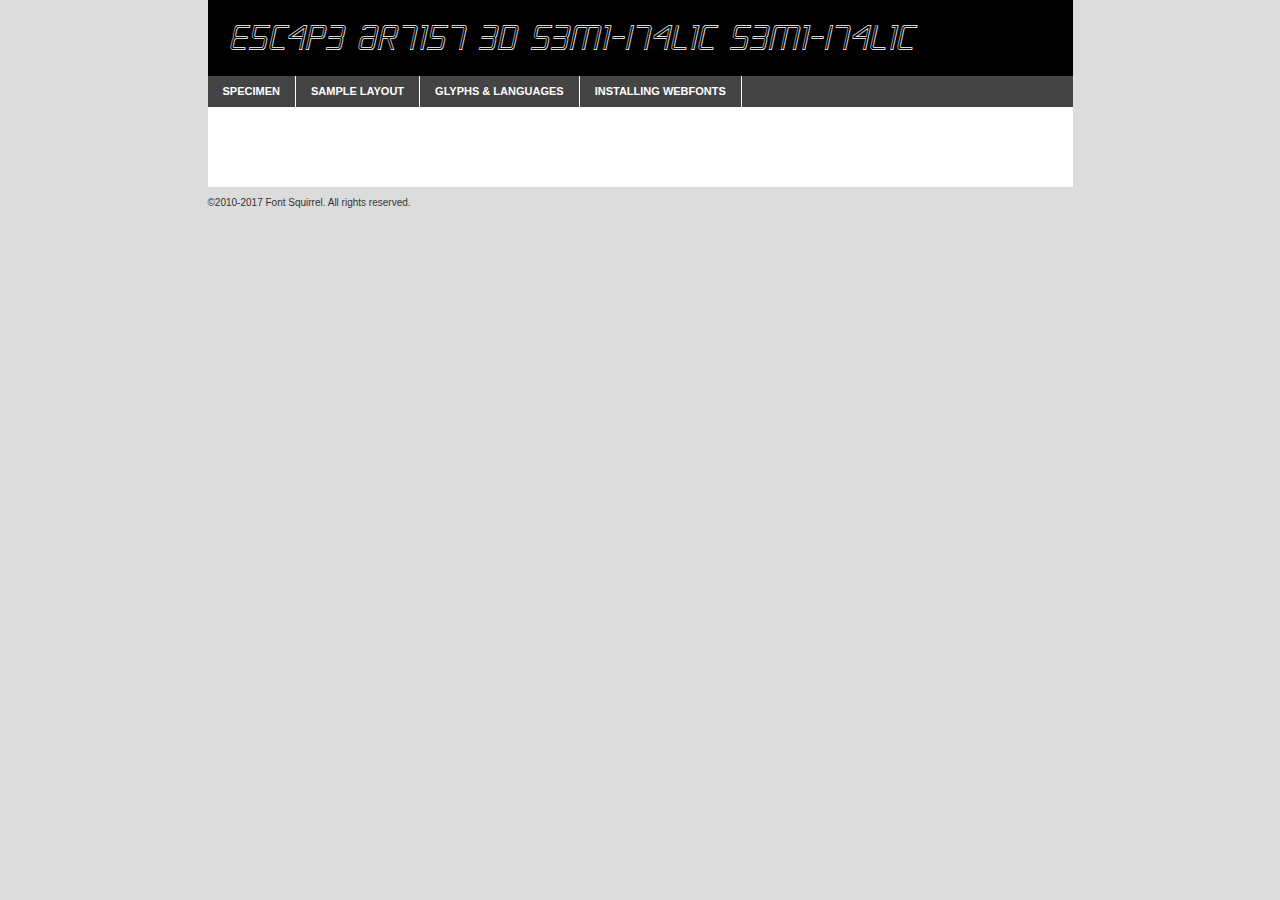
<file: fonts/webfontkit-20211021-103925/escapeartist3dsemiitalic-axyl5-demo.html>
<!DOCTYPE html PUBLIC "-//W3C//DTD XHTML 1.0 Transitional//EN"
	"http://www.w3.org/TR/xhtml1/DTD/xhtml1-transitional.dtd">

<html xmlns="http://www.w3.org/1999/xhtml" xml:lang="en" lang="en">
<head>
	<meta http-equiv="Content-Type" content="text/html; charset=utf-8" />
	<script src="http://ajax.googleapis.com/ajax/libs/jquery/1.7.2/jquery.min.js" type="text/javascript" charset="utf-8"></script>
	<script type="text/javascript">
	(function($){$.fn.easyTabs=function(option){var param=jQuery.extend({fadeSpeed:"fast",defaultContent:1,activeClass:'active'},option);$(this).each(function(){var thisId="#"+this.id;if(param.defaultContent==''){param.defaultContent=1;}
	if(typeof param.defaultContent=="number")
	{var defaultTab=$(thisId+" .tabs li:eq("+(param.defaultContent-1)+") a").attr('href').substr(1);}else{var defaultTab=param.defaultContent;}
	$(thisId+" .tabs li a").each(function(){var tabToHide=$(this).attr('href').substr(1);$("#"+tabToHide).addClass('easytabs-tab-content');});hideAll();changeContent(defaultTab);function hideAll(){$(thisId+" .easytabs-tab-content").hide();}
	function changeContent(tabId){hideAll();$(thisId+" .tabs li").removeClass(param.activeClass);$(thisId+" .tabs li a[href=#"+tabId+"]").closest('li').addClass(param.activeClass);if(param.fadeSpeed!="none")
	{$(thisId+" #"+tabId).fadeIn(param.fadeSpeed);}else{$(thisId+" #"+tabId).show();}}
	$(thisId+" .tabs li").click(function(){var tabId=$(this).find('a').attr('href').substr(1);changeContent(tabId);return false;});});}})(jQuery);
	</script>
	<link rel="stylesheet" href="specimen_files/specimen_stylesheet.css" type="text/css" charset="utf-8" />
	<link rel="stylesheet" href="stylesheet.css" type="text/css" charset="utf-8" />

	<style type="text/css">
					body{
				font-family: 'escape_artist_3d_semi-italSIt';
							}
		</style>

	<title>Escape Artist 3D Semi-Italic Semi-Italic Specimen</title>
	
	
	<script type="text/javascript" charset="utf-8">
		$(document).ready(function() {
			$('#container').easyTabs({defaultContent:1});
		});
	</script>
</head>

<body>
<div id="container">
	<div id="header">
		Escape Artist 3D Semi-Italic Semi-Italic	</div>
	<ul class="tabs">
		<li><a href="#specimen">Specimen</a></li>
		<li><a href="#layout">Sample Layout</a></li>
				<li><a href="#glyphs">Glyphs &amp; Languages</a></li>
		<li><a href="#installing">Installing Webfonts</a></li>
		
	</ul>
	
	<div id="main_content">

		
			<div id="specimen">
		
				<div class="section">
					<div class="grid12 firstcol">
						<div class="huge">AaBb</div>
					</div>
				</div>
		
				<div class="section">
					<div class="glyph_range">A&#x200B;B&#x200b;C&#x200b;D&#x200b;E&#x200b;F&#x200b;G&#x200b;H&#x200b;I&#x200b;J&#x200b;K&#x200b;L&#x200b;M&#x200b;N&#x200b;O&#x200b;P&#x200b;Q&#x200b;R&#x200b;S&#x200b;T&#x200b;U&#x200b;V&#x200b;W&#x200b;X&#x200b;Y&#x200b;Z&#x200b;a&#x200b;b&#x200b;c&#x200b;d&#x200b;e&#x200b;f&#x200b;g&#x200b;h&#x200b;i&#x200b;j&#x200b;k&#x200b;l&#x200b;m&#x200b;n&#x200b;o&#x200b;p&#x200b;q&#x200b;r&#x200b;s&#x200b;t&#x200b;u&#x200b;v&#x200b;w&#x200b;x&#x200b;y&#x200b;z&#x200b;1&#x200b;2&#x200b;3&#x200b;4&#x200b;5&#x200b;6&#x200b;7&#x200b;8&#x200b;9&#x200b;0&#x200b;&amp;&#x200b;.&#x200b;,&#x200b;?&#x200b;!&#x200b;&#64;&#x200b;(&#x200b;)&#x200b;#&#x200b;$&#x200b;%&#x200b;*&#x200b;+&#x200b;-&#x200b;=&#x200b;:&#x200b;;</div>
				</div>
				<div class="section">
					<div class="grid12 firstcol">
						<table class="sample_table">
							<tr><td>10</td><td class="size10">abcdefghijklmnopqrstuvwxyzABCDEFGHIJKLMNOPQRSTUVWXYZ0123456789abcdefghijklmnopqrstuvwxyzABCDEFGHIJKLMNOPQRSTUVWXYZ0123456789abcdefghijklmnopqrstuvwxyzABCDEFGHIJKLMNOPQRSTUVWXYZ</td></tr>
							<tr><td>11</td><td class="size11">abcdefghijklmnopqrstuvwxyzABCDEFGHIJKLMNOPQRSTUVWXYZ0123456789abcdefghijklmnopqrstuvwxyzABCDEFGHIJKLMNOPQRSTUVWXYZ0123456789abcdefghijklmnopqrstuvwxyzABCDEFGHIJKLMNOPQRSTUVWXYZ</td></tr>
							<tr><td>12</td><td class="size12">abcdefghijklmnopqrstuvwxyzABCDEFGHIJKLMNOPQRSTUVWXYZ0123456789abcdefghijklmnopqrstuvwxyzABCDEFGHIJKLMNOPQRSTUVWXYZ0123456789abcdefghijklmnopqrstuvwxyzABCDEFGHIJKLMNOPQRSTUVWXYZ</td></tr>
							<tr><td>13</td><td class="size13">abcdefghijklmnopqrstuvwxyzABCDEFGHIJKLMNOPQRSTUVWXYZ0123456789abcdefghijklmnopqrstuvwxyzABCDEFGHIJKLMNOPQRSTUVWXYZ0123456789abcdefghijklmnopqrstuvwxyzABCDEFGHIJKLMNOPQRSTUVWXYZ</td></tr>
							<tr><td>14</td><td class="size14">abcdefghijklmnopqrstuvwxyzABCDEFGHIJKLMNOPQRSTUVWXYZ0123456789abcdefghijklmnopqrstuvwxyzABCDEFGHIJKLMNOPQRSTUVWXYZ0123456789abcdefghijklmnopqrstuvwxyzABCDEFGHIJKLMNOPQRSTUVWXYZ</td></tr>
							<tr><td>16</td><td class="size16">abcdefghijklmnopqrstuvwxyzABCDEFGHIJKLMNOPQRSTUVWXYZ0123456789abcdefghijklmnopqrstuvwxyzABCDEFGHIJKLMNOPQRSTUVWXYZ</td></tr>
							<tr><td>18</td><td class="size18">abcdefghijklmnopqrstuvwxyzABCDEFGHIJKLMNOPQRSTUVWXYZ0123456789abcdefghijklmnopqrstuvwxyzABCDEFGHIJKLMNOPQRSTUVWXYZ</td></tr>
							<tr><td>20</td><td class="size20">abcdefghijklmnopqrstuvwxyzABCDEFGHIJKLMNOPQRSTUVWXYZ0123456789abcdefghijklmnopqrstuvwxyzABCDEFGHIJKLMNOPQRSTUVWXYZ</td></tr>
							<tr><td>24</td><td class="size24">abcdefghijklmnopqrstuvwxyzABCDEFGHIJKLMNOPQRSTUVWXYZ0123456789abcdefghijklmnopqrstuvwxyzABCDEFGHIJKLMNOPQRSTUVWXYZ</td></tr>
							<tr><td>30</td><td class="size30">abcdefghijklmnopqrstuvwxyzABCDEFGHIJKLMNOPQRSTUVWXYZ0123456789abcdefghijklmnopqrstuvwxyzABCDEFGHIJKLMNOPQRSTUVWXYZ</td></tr>
							<tr><td>36</td><td class="size36">abcdefghijklmnopqrstuvwxyzABCDEFGHIJKLMNOPQRSTUVWXYZ0123456789abcdefghijklmnopqrstuvwxyzABCDEFGHIJKLMNOPQRSTUVWXYZ</td></tr>
							<tr><td>48</td><td class="size48">abcdefghijklmnopqrstuvwxyzABCDEFGHIJKLMNOPQRSTUVWXYZ0123456789abcdefghijklmnopqrstuvwxyzABCDEFGHIJKLMNOPQRSTUVWXYZ</td></tr>
							<tr><td>60</td><td class="size60">abcdefghijklmnopqrstuvwxyzABCDEFGHIJKLMNOPQRSTUVWXYZ0123456789abcdefghijklmnopqrstuvwxyzABCDEFGHIJKLMNOPQRSTUVWXYZ</td></tr>
							<tr><td>72</td><td class="size72">abcdefghijklmnopqrstuvwxyzABCDEFGHIJKLMNOPQRSTUVWXYZ0123456789abcdefghijklmnopqrstuvwxyzABCDEFGHIJKLMNOPQRSTUVWXYZ</td></tr>
							<tr><td>90</td><td class="size90">abcdefghijklmnopqrstuvwxyzABCDEFGHIJKLMNOPQRSTUVWXYZ0123456789abcdefghijklmnopqrstuvwxyzABCDEFGHIJKLMNOPQRSTUVWXYZ</td></tr>
						</table>
				
					</div>
			
				</div>
		
		
		
								<div class="section" id="bodycomparison">


										<div id="xheight">
				<div class="fontbody">&#x25FC;&#x25FC;&#x25FC;&#x25FC;&#x25FC;&#x25FC;&#x25FC;&#x25FC;&#x25FC;&#x25FC;&#x25FC;&#x25FC;&#x25FC;&#x25FC;&#x25FC;&#x25FC;&#x25FC;&#x25FC;&#x25FC;&#x25FC;&#x25FC;&#x25FC;&#x25FC;&#x25FC;&#x25FC;&#x25FC;&#x25FC;&#x25FC;&#x25FC;&#x25FC;&#x25FC;&#x25FC;&#x25FC;&#x25FC;&#x25FC;&#x25FC;&#x25FC;&#x25FC;&#x25FC;&#x25FC;&#x25FC;&#x25FC;&#x25FC;&#x25FC;&#x25FC;&#x25FC;&#x25FC;&#x25FC;&#x25FC;&#x25FC;&#x25FC;&#x25FC;&#x25FC;&#x25FC;&#x25FC;&#x25FC;&#x25FC;&#x25FC;&#x25FC;&#x25FC;&#x25FC;&#x25FC;&#x25FC;&#x25FC;&#x25FC;&#x25FC;&#x25FC;&#x25FC;&#x25FC;&#x25FC;&#x25FC;&#x25FC;&#x25FC;&#x25FC;&#x25FC;&#x25FC;&#x25FC;&#x25FC;&#x25FC;&#x25FC;&#x25FC;&#x25FC;&#x25FC;&#x25FC;&#x25FC;&#x25FC;&#x25FC;&#x25FC;&#x25FC;&#x25FC;&#x25FC;&#x25FC;&#x25FC;&#x25FC;&#x25FC;&#x25FC;&#x25FC;&#x25FC;&#x25FC;body</div><div class="arialbody">body</div><div class="verdanabody">body</div><div class="georgiabody">body</div></div>
										<div class="fontbody" style="z-index:1">
											body<span>Escape Artist 3D Semi-Italic Semi-Italic</span>
										</div>
										<div class="arialbody" style="z-index:1">
											body<span>Arial</span>
										</div>
										<div class="verdanabody" style="z-index:1">
											body<span>Verdana</span>
										</div>
										<div class="georgiabody" style="z-index:1">
											body<span>Georgia</span>
										</div>



								</div>
		
		
				<div class="section psample psample_row1" id="">
					
					<div class="grid2 firstcol">
						<p class="size10"><span>10.</span>Aenean lacinia bibendum nulla sed consectetur. Fusce dapibus, tellus ac cursus commodo, tortor mauris condimentum nibh, ut fermentum massa justo sit amet risus. Nullam id dolor id nibh ultricies vehicula ut id elit. Cum sociis natoque penatibus et magnis dis parturient montes, nascetur ridiculus mus. Nulla vitae elit libero, a pharetra augue.</p>
			
					</div>
					<div class="grid3">
						<p class="size11"><span>11.</span>Aenean lacinia bibendum nulla sed consectetur. Fusce dapibus, tellus ac cursus commodo, tortor mauris condimentum nibh, ut fermentum massa justo sit amet risus. Nullam id dolor id nibh ultricies vehicula ut id elit. Cum sociis natoque penatibus et magnis dis parturient montes, nascetur ridiculus mus. Nulla vitae elit libero, a pharetra augue.</p>
			
					</div>
					<div class="grid3">
						<p class="size12"><span>12.</span>Aenean lacinia bibendum nulla sed consectetur. Fusce dapibus, tellus ac cursus commodo, tortor mauris condimentum nibh, ut fermentum massa justo sit amet risus. Nullam id dolor id nibh ultricies vehicula ut id elit. Cum sociis natoque penatibus et magnis dis parturient montes, nascetur ridiculus mus. Nulla vitae elit libero, a pharetra augue.</p>
			
					</div>
					<div class="grid4">
						<p class="size13"><span>13.</span>Aenean lacinia bibendum nulla sed consectetur. Fusce dapibus, tellus ac cursus commodo, tortor mauris condimentum nibh, ut fermentum massa justo sit amet risus. Nullam id dolor id nibh ultricies vehicula ut id elit. Cum sociis natoque penatibus et magnis dis parturient montes, nascetur ridiculus mus. Nulla vitae elit libero, a pharetra augue.</p>
			
					</div>
					<div class="white_blend"></div>
					
				</div>
				<div class="section psample psample_row2" id="">
					<div class="grid3 firstcol">
						<p class="size14"><span>14.</span>Aenean lacinia bibendum nulla sed consectetur. Fusce dapibus, tellus ac cursus commodo, tortor mauris condimentum nibh, ut fermentum massa justo sit amet risus. Nullam id dolor id nibh ultricies vehicula ut id elit. Cum sociis natoque penatibus et magnis dis parturient montes, nascetur ridiculus mus. Nulla vitae elit libero, a pharetra augue.</p>
			
					</div>
					<div class="grid4">
						<p class="size16"><span>16.</span>Aenean lacinia bibendum nulla sed consectetur. Fusce dapibus, tellus ac cursus commodo, tortor mauris condimentum nibh, ut fermentum massa justo sit amet risus. Nullam id dolor id nibh ultricies vehicula ut id elit. Cum sociis natoque penatibus et magnis dis parturient montes, nascetur ridiculus mus. Nulla vitae elit libero, a pharetra augue.</p>
			
					</div>
					<div class="grid5">
						<p class="size18"><span>18.</span>Aenean lacinia bibendum nulla sed consectetur. Fusce dapibus, tellus ac cursus commodo, tortor mauris condimentum nibh, ut fermentum massa justo sit amet risus. Nullam id dolor id nibh ultricies vehicula ut id elit. Cum sociis natoque penatibus et magnis dis parturient montes, nascetur ridiculus mus. Nulla vitae elit libero, a pharetra augue.</p>
			
					</div>

					<div class="white_blend"></div>

				</div>
				
				<div class="section psample psample_row3" id="">
					<div class="grid5 firstcol">
						<p class="size20"><span>20.</span>Aenean lacinia bibendum nulla sed consectetur. Fusce dapibus, tellus ac cursus commodo, tortor mauris condimentum nibh, ut fermentum massa justo sit amet risus. Nullam id dolor id nibh ultricies vehicula ut id elit. Cum sociis natoque penatibus et magnis dis parturient montes, nascetur ridiculus mus. Nulla vitae elit libero, a pharetra augue.</p>
					</div>
					<div class="grid7">
						<p class="size24"><span>24.</span>Aenean lacinia bibendum nulla sed consectetur. Fusce dapibus, tellus ac cursus commodo, tortor mauris condimentum nibh, ut fermentum massa justo sit amet risus. Nullam id dolor id nibh ultricies vehicula ut id elit. Cum sociis natoque penatibus et magnis dis parturient montes, nascetur ridiculus mus. Nulla vitae elit libero, a pharetra augue.</p>
					</div>
					
					<div class="white_blend"></div>
					
				</div>
				
				<div class="section psample psample_row4" id="">
					<div class="grid12 firstcol">
						<p class="size30"><span>30.</span>Aenean lacinia bibendum nulla sed consectetur. Fusce dapibus, tellus ac cursus commodo, tortor mauris condimentum nibh, ut fermentum massa justo sit amet risus. Nullam id dolor id nibh ultricies vehicula ut id elit. Cum sociis natoque penatibus et magnis dis parturient montes, nascetur ridiculus mus. Nulla vitae elit libero, a pharetra augue.</p>
					</div>
					<div class="white_blend"></div>
					
				</div>
				
				
				
				<div class="section psample psample_row1 fullreverse">
					<div class="grid2 firstcol">
						<p class="size10"><span>10.</span>Aenean lacinia bibendum nulla sed consectetur. Fusce dapibus, tellus ac cursus commodo, tortor mauris condimentum nibh, ut fermentum massa justo sit amet risus. Nullam id dolor id nibh ultricies vehicula ut id elit. Cum sociis natoque penatibus et magnis dis parturient montes, nascetur ridiculus mus. Nulla vitae elit libero, a pharetra augue.</p>
			
					</div>
					<div class="grid3">
						<p class="size11"><span>11.</span>Aenean lacinia bibendum nulla sed consectetur. Fusce dapibus, tellus ac cursus commodo, tortor mauris condimentum nibh, ut fermentum massa justo sit amet risus. Nullam id dolor id nibh ultricies vehicula ut id elit. Cum sociis natoque penatibus et magnis dis parturient montes, nascetur ridiculus mus. Nulla vitae elit libero, a pharetra augue.</p>
			
					</div>
					<div class="grid3">
						<p class="size12"><span>12.</span>Aenean lacinia bibendum nulla sed consectetur. Fusce dapibus, tellus ac cursus commodo, tortor mauris condimentum nibh, ut fermentum massa justo sit amet risus. Nullam id dolor id nibh ultricies vehicula ut id elit. Cum sociis natoque penatibus et magnis dis parturient montes, nascetur ridiculus mus. Nulla vitae elit libero, a pharetra augue.</p>
			
					</div>
					<div class="grid4">
						<p class="size13"><span>13.</span>Aenean lacinia bibendum nulla sed consectetur. Fusce dapibus, tellus ac cursus commodo, tortor mauris condimentum nibh, ut fermentum massa justo sit amet risus. Nullam id dolor id nibh ultricies vehicula ut id elit. Cum sociis natoque penatibus et magnis dis parturient montes, nascetur ridiculus mus. Nulla vitae elit libero, a pharetra augue.</p>
			
					</div>
					<div class="black_blend"></div>
					
				</div>
				
				<div class="section psample psample_row2 fullreverse">
					<div class="grid3 firstcol">
						<p class="size14"><span>14.</span>Aenean lacinia bibendum nulla sed consectetur. Fusce dapibus, tellus ac cursus commodo, tortor mauris condimentum nibh, ut fermentum massa justo sit amet risus. Nullam id dolor id nibh ultricies vehicula ut id elit. Cum sociis natoque penatibus et magnis dis parturient montes, nascetur ridiculus mus. Nulla vitae elit libero, a pharetra augue.</p>
			
					</div>
					<div class="grid4">
						<p class="size16"><span>16.</span>Aenean lacinia bibendum nulla sed consectetur. Fusce dapibus, tellus ac cursus commodo, tortor mauris condimentum nibh, ut fermentum massa justo sit amet risus. Nullam id dolor id nibh ultricies vehicula ut id elit. Cum sociis natoque penatibus et magnis dis parturient montes, nascetur ridiculus mus. Nulla vitae elit libero, a pharetra augue.</p>
			
					</div>
					<div class="grid5">
						<p class="size18"><span>18.</span>Aenean lacinia bibendum nulla sed consectetur. Fusce dapibus, tellus ac cursus commodo, tortor mauris condimentum nibh, ut fermentum massa justo sit amet risus. Nullam id dolor id nibh ultricies vehicula ut id elit. Cum sociis natoque penatibus et magnis dis parturient montes, nascetur ridiculus mus. Nulla vitae elit libero, a pharetra augue.</p>
			
					</div>
					<div class="black_blend"></div>

				</div>
				
				<div class="section psample fullreverse psample_row3" id="">
					<div class="grid5 firstcol">
						<p class="size20"><span>20.</span>Aenean lacinia bibendum nulla sed consectetur. Fusce dapibus, tellus ac cursus commodo, tortor mauris condimentum nibh, ut fermentum massa justo sit amet risus. Nullam id dolor id nibh ultricies vehicula ut id elit. Cum sociis natoque penatibus et magnis dis parturient montes, nascetur ridiculus mus. Nulla vitae elit libero, a pharetra augue.</p>
					</div>
					<div class="grid7">
						<p class="size24"><span>24.</span>Aenean lacinia bibendum nulla sed consectetur. Fusce dapibus, tellus ac cursus commodo, tortor mauris condimentum nibh, ut fermentum massa justo sit amet risus. Nullam id dolor id nibh ultricies vehicula ut id elit. Cum sociis natoque penatibus et magnis dis parturient montes, nascetur ridiculus mus. Nulla vitae elit libero, a pharetra augue.</p>
					</div>
					
					<div class="black_blend"></div>
					
				</div>
				
				<div class="section psample fullreverse psample_row4" id="" style="border-bottom: 20px #000 solid;">
					<div class="grid12 firstcol">
						<p class="size30"><span>30.</span>Aenean lacinia bibendum nulla sed consectetur. Fusce dapibus, tellus ac cursus commodo, tortor mauris condimentum nibh, ut fermentum massa justo sit amet risus. Nullam id dolor id nibh ultricies vehicula ut id elit. Cum sociis natoque penatibus et magnis dis parturient montes, nascetur ridiculus mus. Nulla vitae elit libero, a pharetra augue.</p>
					</div>
					<div class="black_blend"></div>
					
				</div>
				
				
				
				
			</div>
			
			<div id="layout">
				
				<div class="section">
					
					<div class="grid12 firstcol">
						<h1>Lorem Ipsum Dolor</h1>
						<h2>Etiam porta sem malesuada magna mollis euismod</h2>
						
						<p class="byline">By <a href="#link">Aenean Lacinia</a></p>
					</div>
				</div>
				<div class="section">
					<div class="grid8 firstcol">
						<p class="large">Donec sed odio dui. Morbi leo risus, porta ac consectetur ac, vestibulum at eros. Fusce dapibus, tellus ac cursus commodo, tortor mauris condimentum nibh, ut fermentum massa justo sit amet risus. </p>

						
						<h3>Pellentesque ornare sem</h3>

						<p>Maecenas sed diam eget risus varius blandit sit amet non magna. Maecenas faucibus mollis interdum. Donec ullamcorper nulla non metus auctor fringilla. Nullam id dolor id nibh ultricies vehicula ut id elit. Nullam id dolor id nibh ultricies vehicula ut id elit. </p>

						<p>Aenean eu leo quam. Pellentesque ornare sem lacinia quam venenatis vestibulum. Lorem ipsum dolor sit amet, consectetur adipiscing elit. Cum sociis natoque penatibus et magnis dis parturient montes, nascetur ridiculus mus. </p>

						<p>Nulla vitae elit libero, a pharetra augue. Praesent commodo cursus magna, vel scelerisque nisl consectetur et. Aenean lacinia bibendum nulla sed consectetur. </p>

						<p>Nullam quis risus eget urna mollis ornare vel eu leo. Nullam quis risus eget urna mollis ornare vel eu leo. Maecenas sed diam eget risus varius blandit sit amet non magna. Donec ullamcorper nulla non metus auctor fringilla. </p>

						<h3>Cras mattis consectetur</h3>

						<p>Aenean eu leo quam. Pellentesque ornare sem lacinia quam venenatis vestibulum. Aenean lacinia bibendum nulla sed consectetur. Integer posuere erat a ante venenatis dapibus posuere velit aliquet. Cras mattis consectetur purus sit amet fermentum. </p>

						<p>Nullam id dolor id nibh ultricies vehicula ut id elit. Nullam quis risus eget urna mollis ornare vel eu leo. Cras mattis consectetur purus sit amet fermentum.</p>
					</div>
					
					<div class="grid4 sidebar">
						
						<div class="box reverse">
							<p class="last">Nullam quis risus eget urna mollis ornare vel eu leo. Donec ullamcorper nulla non metus auctor fringilla. Cras mattis consectetur purus sit amet fermentum. Sed posuere consectetur est at lobortis. Lorem ipsum dolor sit amet, consectetur adipiscing elit. </p>
						</div>
						
						<p class="caption">Maecenas sed diam eget risus varius.</p>

						<p>Vestibulum id ligula porta felis euismod semper. Integer posuere erat a ante venenatis dapibus posuere velit aliquet. Vestibulum id ligula porta felis euismod semper. Sed posuere consectetur est at lobortis. Maecenas sed diam eget risus varius blandit sit amet non magna. Fusce dapibus, tellus ac cursus commodo, tortor mauris condimentum nibh, ut fermentum massa justo sit amet risus. </p>

					

						<p>Duis mollis, est non commodo luctus, nisi erat porttitor ligula, eget lacinia odio sem nec elit. Aenean lacinia bibendum nulla sed consectetur. Vivamus sagittis lacus vel augue laoreet rutrum faucibus dolor auctor. Aenean lacinia bibendum nulla sed consectetur. Nullam quis risus eget urna mollis ornare vel eu leo. </p>

						<p>Praesent commodo cursus magna, vel scelerisque nisl consectetur et. Donec ullamcorper nulla non metus auctor fringilla. Maecenas faucibus mollis interdum. Fusce dapibus, tellus ac cursus commodo, tortor mauris condimentum nibh, ut fermentum massa justo sit amet risus. </p>

					</div>
				</div>
				
			</div>


			



		<div id="glyphs">
			<div class="section">
				<div class="grid12 firstcol">
			
				<h1>Language Support</h1>
				<p>The subset of Escape Artist 3D Semi-Italic Semi-Italic in this kit supports the following languages:<br />
			
					Albanian, Basque, Breton, Chamorro, Danish, Dutch, English, Faroese, Finnish, French, Frisian, Galician, German, Icelandic, Italian, Malagasy, Norwegian, Portuguese, Spanish, Alsatian, Aragonese, Arapaho, Arrernte, Asturian, Aymara, Bislama, Cebuano, Corsican, Fijian, French_creole, Genoese, Gilbertese, Greenlandic, Haitian_creole, Hiligaynon, Hmong, Hopi, Ibanag, Iloko_ilokano, Indonesian, Interglossa_glosa, Interlingua, Irish_gaelic, Jerriais, Lojban, Lombard, Luxembourgeois, Manx, Mohawk, Norfolk_pitcairnese, Occitan, Oromo, Pangasinan, Papiamento, Piedmontese, Potawatomi, Rhaeto-romance, Romansh, Rotokas, Sami_lule, Samoan, Sardinian, Scots_gaelic, Seychelles_creole, Shona, Sicilian, Somali, Southern_ndebele, Swahili, Swati_swazi, Tagalog_filipino_pilipino, Tetum, Tok_pisin, Uyghur_latinized, Volapuk, Walloon, Warlpiri, Xhosa, Yapese, Zulu, Latinbasic, Ubasic, Demo				</p>
				<h1>Glyph Chart</h1>
				<p>The subset of Escape Artist 3D Semi-Italic Semi-Italic in this kit includes all the glyphs listed below. Unicode entities are included above each glyph to help you insert individual characters into your layout.</p>
				<div id="glyph_chart">
			
																				 <div><p>&amp;#13;</p>&#13;</div>
																				 <div><p>&amp;#32;</p>&#32;</div>
																				 <div><p>&amp;#33;</p>&#33;</div>
																				 <div><p>&amp;#34;</p>&#34;</div>
																				 <div><p>&amp;#35;</p>&#35;</div>
																				 <div><p>&amp;#36;</p>&#36;</div>
																				 <div><p>&amp;#37;</p>&#37;</div>
																				 <div><p>&amp;#38;</p>&#38;</div>
																				 <div><p>&amp;#39;</p>&#39;</div>
																				 <div><p>&amp;#40;</p>&#40;</div>
																				 <div><p>&amp;#41;</p>&#41;</div>
																				 <div><p>&amp;#42;</p>&#42;</div>
																				 <div><p>&amp;#43;</p>&#43;</div>
																				 <div><p>&amp;#44;</p>&#44;</div>
																				 <div><p>&amp;#45;</p>&#45;</div>
																				 <div><p>&amp;#46;</p>&#46;</div>
																				 <div><p>&amp;#47;</p>&#47;</div>
																				 <div><p>&amp;#48;</p>&#48;</div>
																				 <div><p>&amp;#49;</p>&#49;</div>
																				 <div><p>&amp;#50;</p>&#50;</div>
																				 <div><p>&amp;#51;</p>&#51;</div>
																				 <div><p>&amp;#52;</p>&#52;</div>
																				 <div><p>&amp;#53;</p>&#53;</div>
																				 <div><p>&amp;#54;</p>&#54;</div>
																				 <div><p>&amp;#55;</p>&#55;</div>
																				 <div><p>&amp;#56;</p>&#56;</div>
																				 <div><p>&amp;#57;</p>&#57;</div>
																				 <div><p>&amp;#58;</p>&#58;</div>
																				 <div><p>&amp;#59;</p>&#59;</div>
																				 <div><p>&amp;#60;</p>&#60;</div>
																				 <div><p>&amp;#61;</p>&#61;</div>
																				 <div><p>&amp;#62;</p>&#62;</div>
																				 <div><p>&amp;#63;</p>&#63;</div>
																				 <div><p>&amp;#64;</p>&#64;</div>
																				 <div><p>&amp;#65;</p>&#65;</div>
																				 <div><p>&amp;#66;</p>&#66;</div>
																				 <div><p>&amp;#67;</p>&#67;</div>
																				 <div><p>&amp;#68;</p>&#68;</div>
																				 <div><p>&amp;#69;</p>&#69;</div>
																				 <div><p>&amp;#70;</p>&#70;</div>
																				 <div><p>&amp;#71;</p>&#71;</div>
																				 <div><p>&amp;#72;</p>&#72;</div>
																				 <div><p>&amp;#73;</p>&#73;</div>
																				 <div><p>&amp;#74;</p>&#74;</div>
																				 <div><p>&amp;#75;</p>&#75;</div>
																				 <div><p>&amp;#76;</p>&#76;</div>
																				 <div><p>&amp;#77;</p>&#77;</div>
																				 <div><p>&amp;#78;</p>&#78;</div>
																				 <div><p>&amp;#79;</p>&#79;</div>
																				 <div><p>&amp;#80;</p>&#80;</div>
																				 <div><p>&amp;#81;</p>&#81;</div>
																				 <div><p>&amp;#82;</p>&#82;</div>
																				 <div><p>&amp;#83;</p>&#83;</div>
																				 <div><p>&amp;#84;</p>&#84;</div>
																				 <div><p>&amp;#85;</p>&#85;</div>
																				 <div><p>&amp;#86;</p>&#86;</div>
																				 <div><p>&amp;#87;</p>&#87;</div>
																				 <div><p>&amp;#88;</p>&#88;</div>
																				 <div><p>&amp;#89;</p>&#89;</div>
																				 <div><p>&amp;#90;</p>&#90;</div>
																				 <div><p>&amp;#91;</p>&#91;</div>
																				 <div><p>&amp;#92;</p>&#92;</div>
																				 <div><p>&amp;#93;</p>&#93;</div>
																				 <div><p>&amp;#94;</p>&#94;</div>
																				 <div><p>&amp;#95;</p>&#95;</div>
																				 <div><p>&amp;#96;</p>&#96;</div>
																				 <div><p>&amp;#97;</p>&#97;</div>
																				 <div><p>&amp;#98;</p>&#98;</div>
																				 <div><p>&amp;#99;</p>&#99;</div>
																				 <div><p>&amp;#100;</p>&#100;</div>
																				 <div><p>&amp;#101;</p>&#101;</div>
																				 <div><p>&amp;#102;</p>&#102;</div>
																				 <div><p>&amp;#103;</p>&#103;</div>
																				 <div><p>&amp;#104;</p>&#104;</div>
																				 <div><p>&amp;#105;</p>&#105;</div>
																				 <div><p>&amp;#106;</p>&#106;</div>
																				 <div><p>&amp;#107;</p>&#107;</div>
																				 <div><p>&amp;#108;</p>&#108;</div>
																				 <div><p>&amp;#109;</p>&#109;</div>
																				 <div><p>&amp;#110;</p>&#110;</div>
																				 <div><p>&amp;#111;</p>&#111;</div>
																				 <div><p>&amp;#112;</p>&#112;</div>
																				 <div><p>&amp;#113;</p>&#113;</div>
																				 <div><p>&amp;#114;</p>&#114;</div>
																				 <div><p>&amp;#115;</p>&#115;</div>
																				 <div><p>&amp;#116;</p>&#116;</div>
																				 <div><p>&amp;#117;</p>&#117;</div>
																				 <div><p>&amp;#118;</p>&#118;</div>
																				 <div><p>&amp;#119;</p>&#119;</div>
																				 <div><p>&amp;#120;</p>&#120;</div>
																				 <div><p>&amp;#121;</p>&#121;</div>
																				 <div><p>&amp;#122;</p>&#122;</div>
																				 <div><p>&amp;#123;</p>&#123;</div>
																				 <div><p>&amp;#124;</p>&#124;</div>
																				 <div><p>&amp;#125;</p>&#125;</div>
																				 <div><p>&amp;#126;</p>&#126;</div>
																				 <div><p>&amp;#127;</p>&#127;</div>
																				 <div><p>&amp;#160;</p>&#160;</div>
																				 <div><p>&amp;#161;</p>&#161;</div>
																				 <div><p>&amp;#162;</p>&#162;</div>
																				 <div><p>&amp;#163;</p>&#163;</div>
																				 <div><p>&amp;#164;</p>&#164;</div>
																				 <div><p>&amp;#165;</p>&#165;</div>
																				 <div><p>&amp;#166;</p>&#166;</div>
																				 <div><p>&amp;#167;</p>&#167;</div>
																				 <div><p>&amp;#168;</p>&#168;</div>
																				 <div><p>&amp;#169;</p>&#169;</div>
																				 <div><p>&amp;#170;</p>&#170;</div>
																				 <div><p>&amp;#171;</p>&#171;</div>
																				 <div><p>&amp;#172;</p>&#172;</div>
																				 <div><p>&amp;#173;</p>&#173;</div>
																				 <div><p>&amp;#174;</p>&#174;</div>
																				 <div><p>&amp;#175;</p>&#175;</div>
																				 <div><p>&amp;#176;</p>&#176;</div>
																				 <div><p>&amp;#177;</p>&#177;</div>
																				 <div><p>&amp;#178;</p>&#178;</div>
																				 <div><p>&amp;#179;</p>&#179;</div>
																				 <div><p>&amp;#180;</p>&#180;</div>
																				 <div><p>&amp;#181;</p>&#181;</div>
																				 <div><p>&amp;#182;</p>&#182;</div>
																				 <div><p>&amp;#183;</p>&#183;</div>
																				 <div><p>&amp;#184;</p>&#184;</div>
																				 <div><p>&amp;#185;</p>&#185;</div>
																				 <div><p>&amp;#186;</p>&#186;</div>
																				 <div><p>&amp;#187;</p>&#187;</div>
																				 <div><p>&amp;#188;</p>&#188;</div>
																				 <div><p>&amp;#189;</p>&#189;</div>
																				 <div><p>&amp;#190;</p>&#190;</div>
																				 <div><p>&amp;#191;</p>&#191;</div>
																				 <div><p>&amp;#192;</p>&#192;</div>
																				 <div><p>&amp;#193;</p>&#193;</div>
																				 <div><p>&amp;#194;</p>&#194;</div>
																				 <div><p>&amp;#195;</p>&#195;</div>
																				 <div><p>&amp;#196;</p>&#196;</div>
																				 <div><p>&amp;#197;</p>&#197;</div>
																				 <div><p>&amp;#198;</p>&#198;</div>
																				 <div><p>&amp;#199;</p>&#199;</div>
																				 <div><p>&amp;#200;</p>&#200;</div>
																				 <div><p>&amp;#201;</p>&#201;</div>
																				 <div><p>&amp;#202;</p>&#202;</div>
																				 <div><p>&amp;#203;</p>&#203;</div>
																				 <div><p>&amp;#204;</p>&#204;</div>
																				 <div><p>&amp;#205;</p>&#205;</div>
																				 <div><p>&amp;#206;</p>&#206;</div>
																				 <div><p>&amp;#207;</p>&#207;</div>
																				 <div><p>&amp;#208;</p>&#208;</div>
																				 <div><p>&amp;#209;</p>&#209;</div>
																				 <div><p>&amp;#210;</p>&#210;</div>
																				 <div><p>&amp;#211;</p>&#211;</div>
																				 <div><p>&amp;#212;</p>&#212;</div>
																				 <div><p>&amp;#213;</p>&#213;</div>
																				 <div><p>&amp;#214;</p>&#214;</div>
																				 <div><p>&amp;#215;</p>&#215;</div>
																				 <div><p>&amp;#216;</p>&#216;</div>
																				 <div><p>&amp;#217;</p>&#217;</div>
																				 <div><p>&amp;#218;</p>&#218;</div>
																				 <div><p>&amp;#219;</p>&#219;</div>
																				 <div><p>&amp;#220;</p>&#220;</div>
																				 <div><p>&amp;#221;</p>&#221;</div>
																				 <div><p>&amp;#222;</p>&#222;</div>
																				 <div><p>&amp;#223;</p>&#223;</div>
																				 <div><p>&amp;#224;</p>&#224;</div>
																				 <div><p>&amp;#225;</p>&#225;</div>
																				 <div><p>&amp;#226;</p>&#226;</div>
																				 <div><p>&amp;#227;</p>&#227;</div>
																				 <div><p>&amp;#228;</p>&#228;</div>
																				 <div><p>&amp;#229;</p>&#229;</div>
																				 <div><p>&amp;#230;</p>&#230;</div>
																				 <div><p>&amp;#231;</p>&#231;</div>
																				 <div><p>&amp;#232;</p>&#232;</div>
																				 <div><p>&amp;#233;</p>&#233;</div>
																				 <div><p>&amp;#234;</p>&#234;</div>
																				 <div><p>&amp;#235;</p>&#235;</div>
																				 <div><p>&amp;#236;</p>&#236;</div>
																				 <div><p>&amp;#237;</p>&#237;</div>
																				 <div><p>&amp;#238;</p>&#238;</div>
																				 <div><p>&amp;#239;</p>&#239;</div>
																				 <div><p>&amp;#240;</p>&#240;</div>
																				 <div><p>&amp;#241;</p>&#241;</div>
																				 <div><p>&amp;#242;</p>&#242;</div>
																				 <div><p>&amp;#243;</p>&#243;</div>
																				 <div><p>&amp;#244;</p>&#244;</div>
																				 <div><p>&amp;#245;</p>&#245;</div>
																				 <div><p>&amp;#246;</p>&#246;</div>
																				 <div><p>&amp;#247;</p>&#247;</div>
																				 <div><p>&amp;#248;</p>&#248;</div>
																				 <div><p>&amp;#249;</p>&#249;</div>
																				 <div><p>&amp;#250;</p>&#250;</div>
																				 <div><p>&amp;#251;</p>&#251;</div>
																				 <div><p>&amp;#252;</p>&#252;</div>
																				 <div><p>&amp;#253;</p>&#253;</div>
																				 <div><p>&amp;#254;</p>&#254;</div>
																				 <div><p>&amp;#255;</p>&#255;</div>
																				 <div><p>&amp;#338;</p>&#338;</div>
																				 <div><p>&amp;#339;</p>&#339;</div>
																				 <div><p>&amp;#376;</p>&#376;</div>
																				 <div><p>&amp;#710;</p>&#710;</div>
																				 <div><p>&amp;#732;</p>&#732;</div>
																				 <div><p>&amp;#8192;</p>&#8192;</div>
																				 <div><p>&amp;#8193;</p>&#8193;</div>
																				 <div><p>&amp;#8194;</p>&#8194;</div>
																				 <div><p>&amp;#8195;</p>&#8195;</div>
																				 <div><p>&amp;#8196;</p>&#8196;</div>
																				 <div><p>&amp;#8197;</p>&#8197;</div>
																				 <div><p>&amp;#8198;</p>&#8198;</div>
																				 <div><p>&amp;#8199;</p>&#8199;</div>
																				 <div><p>&amp;#8200;</p>&#8200;</div>
																				 <div><p>&amp;#8201;</p>&#8201;</div>
																				 <div><p>&amp;#8202;</p>&#8202;</div>
																				 <div><p>&amp;#8208;</p>&#8208;</div>
																				 <div><p>&amp;#8209;</p>&#8209;</div>
																				 <div><p>&amp;#8210;</p>&#8210;</div>
																				 <div><p>&amp;#8211;</p>&#8211;</div>
																				 <div><p>&amp;#8212;</p>&#8212;</div>
																				 <div><p>&amp;#8216;</p>&#8216;</div>
																				 <div><p>&amp;#8217;</p>&#8217;</div>
																				 <div><p>&amp;#8218;</p>&#8218;</div>
																				 <div><p>&amp;#8220;</p>&#8220;</div>
																				 <div><p>&amp;#8221;</p>&#8221;</div>
																				 <div><p>&amp;#8222;</p>&#8222;</div>
																				 <div><p>&amp;#8226;</p>&#8226;</div>
																				 <div><p>&amp;#8230;</p>&#8230;</div>
																				 <div><p>&amp;#8239;</p>&#8239;</div>
																				 <div><p>&amp;#8249;</p>&#8249;</div>
																				 <div><p>&amp;#8250;</p>&#8250;</div>
																				 <div><p>&amp;#8287;</p>&#8287;</div>
																				 <div><p>&amp;#8364;</p>&#8364;</div>
																				 <div><p>&amp;#8482;</p>&#8482;</div>
																				 <div><p>&amp;#9724;</p>&#9724;</div>
																																						</div>	
				</div>
		
		
			</div>
		</div>
		
		
		<div id="specs">
			
		</div>
	
		<div id="installing">
			<div class="section">
				<div class="grid7 firstcol">
					<h1>Installing Webfonts</h1>
					
					<p>Webfonts are supported by all major browser platforms but not all in the same way. There are currently four different font formats that must be included in order to target all browsers. This includes TTF, WOFF, EOT and SVG.</p>
					
					<h2>1. Upload your webfonts</h2>
					<p>You must upload your webfont kit to your website. They should be in or near the same directory as your CSS files.</p>
					
					<h2>2. Include the webfont stylesheet</h2>
					<p>A special CSS @font-face declaration helps the various browsers select the appropriate font it needs without causing you a bunch of headaches. Learn more about this syntax by reading the <a href="https://www.fontspring.com/blog/further-hardening-of-the-bulletproof-syntax">Fontspring blog post</a> about it. The code for it is as follows:</p>


<code>
@font-face{ 
	font-family: 'MyWebFont';
	src: url('WebFont.eot');
	src: url('WebFont.eot?#iefix') format('embedded-opentype'),
	     url('WebFont.woff') format('woff'),
	     url('WebFont.ttf') format('truetype'),
	     url('WebFont.svg#webfont') format('svg');
}
</code>

	<p>We've already gone ahead and generated the code for you. All you have to do is link to the stylesheet in your HTML, like this:</p>
	<code>&lt;link rel=&quot;stylesheet&quot; href=&quot;stylesheet.css&quot; type=&quot;text/css&quot; charset=&quot;utf-8&quot; /&gt;</code>

					<h2>3. Modify your own stylesheet</h2>
					<p>To take advantage of your new fonts, you must tell your stylesheet to use them. Look at the original @font-face declaration above and find the property called "font-family." The name linked there will be what you use to reference the font. Prepend that webfont name to the font stack in the "font-family" property, inside the selector you want to change. For example:</p>
<code>p { font-family: 'WebFont', Arial, sans-serif; }</code>

<h2>4. Test</h2>
<p>Getting webfonts to work cross-browser <em>can</em> be tricky. Use the information in the sidebar to help you if you find that fonts aren't loading in a particular browser.</p>
				</div>
				
				<div class="grid5 sidebar">
					<div class="box">
						<h2>Troubleshooting<br />Font-Face Problems</h2>
						<p>Having trouble getting your webfonts to load in your new website? Here are some tips to sort out what might be the problem.</p>

						<h3>Fonts not showing in any browser</h3>

						<p>This sounds like you need to work on the plumbing. You either did not upload the fonts to the correct directory, or you did not link the fonts properly in the CSS. If you've confirmed that all this is correct and you still have a problem, take a look at your .htaccess file and see if requests are getting intercepted.</p>

						<h3>Fonts not loading in iPhone or iPad</h3>

						<p>The most common problem here is that you are serving the fonts from an IIS server. IIS refuses to serve files that have unknown MIME types. If that is the case, you must set the MIME type for SVG to "image/svg+xml" in the server settings. Follow these instructions from Microsoft if you need help.</p>

						<h3>Fonts not loading in Firefox</h3>

						<p>The primary reason for this failure? You are still using a version Firefox older than 3.5. So upgrade already! If that isn't it, then you are very likely serving fonts from a different domain. Firefox requires that all font assets be served from the same domain. Lastly it is possible that you need to add WOFF to your list of MIME types (if you are serving via IIS.)</p>

						<h3>Fonts not loading in IE</h3>

						<p>Are you looking at Internet Explorer on an actual Windows machine or are you cheating by using a service like Adobe BrowserLab? Many of these screenshot services do not render @font-face for IE. Best to test it on a real machine.</p>

						<h3>Fonts not loading in IE9</h3>

						<p>IE9, like Firefox, requires that fonts be served from the same domain as the website. Make sure that is the case.</p>
					</div>
				</div>
			</div>
			
		</div>
	
	</div>
	<div id="footer">
		<p>&copy;2010-2017 Font Squirrel. All rights reserved.</p>
	</div>
</div>
</body>
</html>
</file>
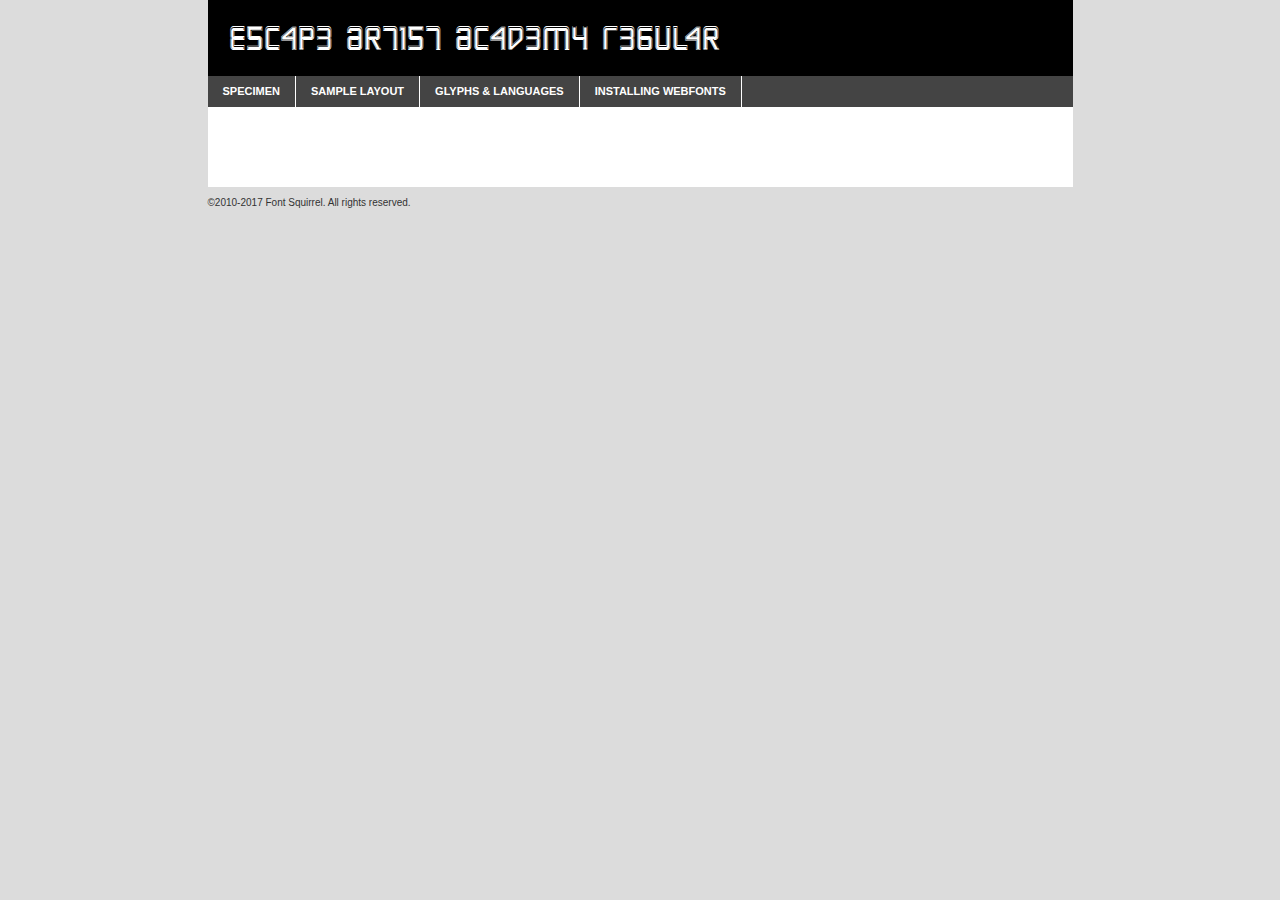
<file: fonts/webfontkit-20211021-103925/escapeartistacademy-ea4pe-demo.html>
<!DOCTYPE html PUBLIC "-//W3C//DTD XHTML 1.0 Transitional//EN"
	"http://www.w3.org/TR/xhtml1/DTD/xhtml1-transitional.dtd">

<html xmlns="http://www.w3.org/1999/xhtml" xml:lang="en" lang="en">
<head>
	<meta http-equiv="Content-Type" content="text/html; charset=utf-8" />
	<script src="http://ajax.googleapis.com/ajax/libs/jquery/1.7.2/jquery.min.js" type="text/javascript" charset="utf-8"></script>
	<script type="text/javascript">
	(function($){$.fn.easyTabs=function(option){var param=jQuery.extend({fadeSpeed:"fast",defaultContent:1,activeClass:'active'},option);$(this).each(function(){var thisId="#"+this.id;if(param.defaultContent==''){param.defaultContent=1;}
	if(typeof param.defaultContent=="number")
	{var defaultTab=$(thisId+" .tabs li:eq("+(param.defaultContent-1)+") a").attr('href').substr(1);}else{var defaultTab=param.defaultContent;}
	$(thisId+" .tabs li a").each(function(){var tabToHide=$(this).attr('href').substr(1);$("#"+tabToHide).addClass('easytabs-tab-content');});hideAll();changeContent(defaultTab);function hideAll(){$(thisId+" .easytabs-tab-content").hide();}
	function changeContent(tabId){hideAll();$(thisId+" .tabs li").removeClass(param.activeClass);$(thisId+" .tabs li a[href=#"+tabId+"]").closest('li').addClass(param.activeClass);if(param.fadeSpeed!="none")
	{$(thisId+" #"+tabId).fadeIn(param.fadeSpeed);}else{$(thisId+" #"+tabId).show();}}
	$(thisId+" .tabs li").click(function(){var tabId=$(this).find('a').attr('href').substr(1);changeContent(tabId);return false;});});}})(jQuery);
	</script>
	<link rel="stylesheet" href="specimen_files/specimen_stylesheet.css" type="text/css" charset="utf-8" />
	<link rel="stylesheet" href="stylesheet.css" type="text/css" charset="utf-8" />

	<style type="text/css">
					body{
				font-family: 'escape_artist_academyregular';
							}
		</style>

	<title>Escape Artist Academy Regular Specimen</title>
	
	
	<script type="text/javascript" charset="utf-8">
		$(document).ready(function() {
			$('#container').easyTabs({defaultContent:1});
		});
	</script>
</head>

<body>
<div id="container">
	<div id="header">
		Escape Artist Academy Regular	</div>
	<ul class="tabs">
		<li><a href="#specimen">Specimen</a></li>
		<li><a href="#layout">Sample Layout</a></li>
				<li><a href="#glyphs">Glyphs &amp; Languages</a></li>
		<li><a href="#installing">Installing Webfonts</a></li>
		
	</ul>
	
	<div id="main_content">

		
			<div id="specimen">
		
				<div class="section">
					<div class="grid12 firstcol">
						<div class="huge">AaBb</div>
					</div>
				</div>
		
				<div class="section">
					<div class="glyph_range">A&#x200B;B&#x200b;C&#x200b;D&#x200b;E&#x200b;F&#x200b;G&#x200b;H&#x200b;I&#x200b;J&#x200b;K&#x200b;L&#x200b;M&#x200b;N&#x200b;O&#x200b;P&#x200b;Q&#x200b;R&#x200b;S&#x200b;T&#x200b;U&#x200b;V&#x200b;W&#x200b;X&#x200b;Y&#x200b;Z&#x200b;a&#x200b;b&#x200b;c&#x200b;d&#x200b;e&#x200b;f&#x200b;g&#x200b;h&#x200b;i&#x200b;j&#x200b;k&#x200b;l&#x200b;m&#x200b;n&#x200b;o&#x200b;p&#x200b;q&#x200b;r&#x200b;s&#x200b;t&#x200b;u&#x200b;v&#x200b;w&#x200b;x&#x200b;y&#x200b;z&#x200b;1&#x200b;2&#x200b;3&#x200b;4&#x200b;5&#x200b;6&#x200b;7&#x200b;8&#x200b;9&#x200b;0&#x200b;&amp;&#x200b;.&#x200b;,&#x200b;?&#x200b;!&#x200b;&#64;&#x200b;(&#x200b;)&#x200b;#&#x200b;$&#x200b;%&#x200b;*&#x200b;+&#x200b;-&#x200b;=&#x200b;:&#x200b;;</div>
				</div>
				<div class="section">
					<div class="grid12 firstcol">
						<table class="sample_table">
							<tr><td>10</td><td class="size10">abcdefghijklmnopqrstuvwxyzABCDEFGHIJKLMNOPQRSTUVWXYZ0123456789abcdefghijklmnopqrstuvwxyzABCDEFGHIJKLMNOPQRSTUVWXYZ0123456789abcdefghijklmnopqrstuvwxyzABCDEFGHIJKLMNOPQRSTUVWXYZ</td></tr>
							<tr><td>11</td><td class="size11">abcdefghijklmnopqrstuvwxyzABCDEFGHIJKLMNOPQRSTUVWXYZ0123456789abcdefghijklmnopqrstuvwxyzABCDEFGHIJKLMNOPQRSTUVWXYZ0123456789abcdefghijklmnopqrstuvwxyzABCDEFGHIJKLMNOPQRSTUVWXYZ</td></tr>
							<tr><td>12</td><td class="size12">abcdefghijklmnopqrstuvwxyzABCDEFGHIJKLMNOPQRSTUVWXYZ0123456789abcdefghijklmnopqrstuvwxyzABCDEFGHIJKLMNOPQRSTUVWXYZ0123456789abcdefghijklmnopqrstuvwxyzABCDEFGHIJKLMNOPQRSTUVWXYZ</td></tr>
							<tr><td>13</td><td class="size13">abcdefghijklmnopqrstuvwxyzABCDEFGHIJKLMNOPQRSTUVWXYZ0123456789abcdefghijklmnopqrstuvwxyzABCDEFGHIJKLMNOPQRSTUVWXYZ0123456789abcdefghijklmnopqrstuvwxyzABCDEFGHIJKLMNOPQRSTUVWXYZ</td></tr>
							<tr><td>14</td><td class="size14">abcdefghijklmnopqrstuvwxyzABCDEFGHIJKLMNOPQRSTUVWXYZ0123456789abcdefghijklmnopqrstuvwxyzABCDEFGHIJKLMNOPQRSTUVWXYZ0123456789abcdefghijklmnopqrstuvwxyzABCDEFGHIJKLMNOPQRSTUVWXYZ</td></tr>
							<tr><td>16</td><td class="size16">abcdefghijklmnopqrstuvwxyzABCDEFGHIJKLMNOPQRSTUVWXYZ0123456789abcdefghijklmnopqrstuvwxyzABCDEFGHIJKLMNOPQRSTUVWXYZ</td></tr>
							<tr><td>18</td><td class="size18">abcdefghijklmnopqrstuvwxyzABCDEFGHIJKLMNOPQRSTUVWXYZ0123456789abcdefghijklmnopqrstuvwxyzABCDEFGHIJKLMNOPQRSTUVWXYZ</td></tr>
							<tr><td>20</td><td class="size20">abcdefghijklmnopqrstuvwxyzABCDEFGHIJKLMNOPQRSTUVWXYZ0123456789abcdefghijklmnopqrstuvwxyzABCDEFGHIJKLMNOPQRSTUVWXYZ</td></tr>
							<tr><td>24</td><td class="size24">abcdefghijklmnopqrstuvwxyzABCDEFGHIJKLMNOPQRSTUVWXYZ0123456789abcdefghijklmnopqrstuvwxyzABCDEFGHIJKLMNOPQRSTUVWXYZ</td></tr>
							<tr><td>30</td><td class="size30">abcdefghijklmnopqrstuvwxyzABCDEFGHIJKLMNOPQRSTUVWXYZ0123456789abcdefghijklmnopqrstuvwxyzABCDEFGHIJKLMNOPQRSTUVWXYZ</td></tr>
							<tr><td>36</td><td class="size36">abcdefghijklmnopqrstuvwxyzABCDEFGHIJKLMNOPQRSTUVWXYZ0123456789abcdefghijklmnopqrstuvwxyzABCDEFGHIJKLMNOPQRSTUVWXYZ</td></tr>
							<tr><td>48</td><td class="size48">abcdefghijklmnopqrstuvwxyzABCDEFGHIJKLMNOPQRSTUVWXYZ0123456789abcdefghijklmnopqrstuvwxyzABCDEFGHIJKLMNOPQRSTUVWXYZ</td></tr>
							<tr><td>60</td><td class="size60">abcdefghijklmnopqrstuvwxyzABCDEFGHIJKLMNOPQRSTUVWXYZ0123456789abcdefghijklmnopqrstuvwxyzABCDEFGHIJKLMNOPQRSTUVWXYZ</td></tr>
							<tr><td>72</td><td class="size72">abcdefghijklmnopqrstuvwxyzABCDEFGHIJKLMNOPQRSTUVWXYZ0123456789abcdefghijklmnopqrstuvwxyzABCDEFGHIJKLMNOPQRSTUVWXYZ</td></tr>
							<tr><td>90</td><td class="size90">abcdefghijklmnopqrstuvwxyzABCDEFGHIJKLMNOPQRSTUVWXYZ0123456789abcdefghijklmnopqrstuvwxyzABCDEFGHIJKLMNOPQRSTUVWXYZ</td></tr>
						</table>
				
					</div>
			
				</div>
		
		
		
								<div class="section" id="bodycomparison">


										<div id="xheight">
				<div class="fontbody">&#x25FC;&#x25FC;&#x25FC;&#x25FC;&#x25FC;&#x25FC;&#x25FC;&#x25FC;&#x25FC;&#x25FC;&#x25FC;&#x25FC;&#x25FC;&#x25FC;&#x25FC;&#x25FC;&#x25FC;&#x25FC;&#x25FC;&#x25FC;&#x25FC;&#x25FC;&#x25FC;&#x25FC;&#x25FC;&#x25FC;&#x25FC;&#x25FC;&#x25FC;&#x25FC;&#x25FC;&#x25FC;&#x25FC;&#x25FC;&#x25FC;&#x25FC;&#x25FC;&#x25FC;&#x25FC;&#x25FC;&#x25FC;&#x25FC;&#x25FC;&#x25FC;&#x25FC;&#x25FC;&#x25FC;&#x25FC;&#x25FC;&#x25FC;&#x25FC;&#x25FC;&#x25FC;&#x25FC;&#x25FC;&#x25FC;&#x25FC;&#x25FC;&#x25FC;&#x25FC;&#x25FC;&#x25FC;&#x25FC;&#x25FC;&#x25FC;&#x25FC;&#x25FC;&#x25FC;&#x25FC;&#x25FC;&#x25FC;&#x25FC;&#x25FC;&#x25FC;&#x25FC;&#x25FC;&#x25FC;&#x25FC;&#x25FC;&#x25FC;&#x25FC;&#x25FC;&#x25FC;&#x25FC;&#x25FC;&#x25FC;&#x25FC;&#x25FC;&#x25FC;&#x25FC;&#x25FC;&#x25FC;&#x25FC;&#x25FC;&#x25FC;&#x25FC;&#x25FC;&#x25FC;&#x25FC;body</div><div class="arialbody">body</div><div class="verdanabody">body</div><div class="georgiabody">body</div></div>
										<div class="fontbody" style="z-index:1">
											body<span>Escape Artist Academy Regular</span>
										</div>
										<div class="arialbody" style="z-index:1">
											body<span>Arial</span>
										</div>
										<div class="verdanabody" style="z-index:1">
											body<span>Verdana</span>
										</div>
										<div class="georgiabody" style="z-index:1">
											body<span>Georgia</span>
										</div>



								</div>
		
		
				<div class="section psample psample_row1" id="">
					
					<div class="grid2 firstcol">
						<p class="size10"><span>10.</span>Aenean lacinia bibendum nulla sed consectetur. Fusce dapibus, tellus ac cursus commodo, tortor mauris condimentum nibh, ut fermentum massa justo sit amet risus. Nullam id dolor id nibh ultricies vehicula ut id elit. Cum sociis natoque penatibus et magnis dis parturient montes, nascetur ridiculus mus. Nulla vitae elit libero, a pharetra augue.</p>
			
					</div>
					<div class="grid3">
						<p class="size11"><span>11.</span>Aenean lacinia bibendum nulla sed consectetur. Fusce dapibus, tellus ac cursus commodo, tortor mauris condimentum nibh, ut fermentum massa justo sit amet risus. Nullam id dolor id nibh ultricies vehicula ut id elit. Cum sociis natoque penatibus et magnis dis parturient montes, nascetur ridiculus mus. Nulla vitae elit libero, a pharetra augue.</p>
			
					</div>
					<div class="grid3">
						<p class="size12"><span>12.</span>Aenean lacinia bibendum nulla sed consectetur. Fusce dapibus, tellus ac cursus commodo, tortor mauris condimentum nibh, ut fermentum massa justo sit amet risus. Nullam id dolor id nibh ultricies vehicula ut id elit. Cum sociis natoque penatibus et magnis dis parturient montes, nascetur ridiculus mus. Nulla vitae elit libero, a pharetra augue.</p>
			
					</div>
					<div class="grid4">
						<p class="size13"><span>13.</span>Aenean lacinia bibendum nulla sed consectetur. Fusce dapibus, tellus ac cursus commodo, tortor mauris condimentum nibh, ut fermentum massa justo sit amet risus. Nullam id dolor id nibh ultricies vehicula ut id elit. Cum sociis natoque penatibus et magnis dis parturient montes, nascetur ridiculus mus. Nulla vitae elit libero, a pharetra augue.</p>
			
					</div>
					<div class="white_blend"></div>
					
				</div>
				<div class="section psample psample_row2" id="">
					<div class="grid3 firstcol">
						<p class="size14"><span>14.</span>Aenean lacinia bibendum nulla sed consectetur. Fusce dapibus, tellus ac cursus commodo, tortor mauris condimentum nibh, ut fermentum massa justo sit amet risus. Nullam id dolor id nibh ultricies vehicula ut id elit. Cum sociis natoque penatibus et magnis dis parturient montes, nascetur ridiculus mus. Nulla vitae elit libero, a pharetra augue.</p>
			
					</div>
					<div class="grid4">
						<p class="size16"><span>16.</span>Aenean lacinia bibendum nulla sed consectetur. Fusce dapibus, tellus ac cursus commodo, tortor mauris condimentum nibh, ut fermentum massa justo sit amet risus. Nullam id dolor id nibh ultricies vehicula ut id elit. Cum sociis natoque penatibus et magnis dis parturient montes, nascetur ridiculus mus. Nulla vitae elit libero, a pharetra augue.</p>
			
					</div>
					<div class="grid5">
						<p class="size18"><span>18.</span>Aenean lacinia bibendum nulla sed consectetur. Fusce dapibus, tellus ac cursus commodo, tortor mauris condimentum nibh, ut fermentum massa justo sit amet risus. Nullam id dolor id nibh ultricies vehicula ut id elit. Cum sociis natoque penatibus et magnis dis parturient montes, nascetur ridiculus mus. Nulla vitae elit libero, a pharetra augue.</p>
			
					</div>

					<div class="white_blend"></div>

				</div>
				
				<div class="section psample psample_row3" id="">
					<div class="grid5 firstcol">
						<p class="size20"><span>20.</span>Aenean lacinia bibendum nulla sed consectetur. Fusce dapibus, tellus ac cursus commodo, tortor mauris condimentum nibh, ut fermentum massa justo sit amet risus. Nullam id dolor id nibh ultricies vehicula ut id elit. Cum sociis natoque penatibus et magnis dis parturient montes, nascetur ridiculus mus. Nulla vitae elit libero, a pharetra augue.</p>
					</div>
					<div class="grid7">
						<p class="size24"><span>24.</span>Aenean lacinia bibendum nulla sed consectetur. Fusce dapibus, tellus ac cursus commodo, tortor mauris condimentum nibh, ut fermentum massa justo sit amet risus. Nullam id dolor id nibh ultricies vehicula ut id elit. Cum sociis natoque penatibus et magnis dis parturient montes, nascetur ridiculus mus. Nulla vitae elit libero, a pharetra augue.</p>
					</div>
					
					<div class="white_blend"></div>
					
				</div>
				
				<div class="section psample psample_row4" id="">
					<div class="grid12 firstcol">
						<p class="size30"><span>30.</span>Aenean lacinia bibendum nulla sed consectetur. Fusce dapibus, tellus ac cursus commodo, tortor mauris condimentum nibh, ut fermentum massa justo sit amet risus. Nullam id dolor id nibh ultricies vehicula ut id elit. Cum sociis natoque penatibus et magnis dis parturient montes, nascetur ridiculus mus. Nulla vitae elit libero, a pharetra augue.</p>
					</div>
					<div class="white_blend"></div>
					
				</div>
				
				
				
				<div class="section psample psample_row1 fullreverse">
					<div class="grid2 firstcol">
						<p class="size10"><span>10.</span>Aenean lacinia bibendum nulla sed consectetur. Fusce dapibus, tellus ac cursus commodo, tortor mauris condimentum nibh, ut fermentum massa justo sit amet risus. Nullam id dolor id nibh ultricies vehicula ut id elit. Cum sociis natoque penatibus et magnis dis parturient montes, nascetur ridiculus mus. Nulla vitae elit libero, a pharetra augue.</p>
			
					</div>
					<div class="grid3">
						<p class="size11"><span>11.</span>Aenean lacinia bibendum nulla sed consectetur. Fusce dapibus, tellus ac cursus commodo, tortor mauris condimentum nibh, ut fermentum massa justo sit amet risus. Nullam id dolor id nibh ultricies vehicula ut id elit. Cum sociis natoque penatibus et magnis dis parturient montes, nascetur ridiculus mus. Nulla vitae elit libero, a pharetra augue.</p>
			
					</div>
					<div class="grid3">
						<p class="size12"><span>12.</span>Aenean lacinia bibendum nulla sed consectetur. Fusce dapibus, tellus ac cursus commodo, tortor mauris condimentum nibh, ut fermentum massa justo sit amet risus. Nullam id dolor id nibh ultricies vehicula ut id elit. Cum sociis natoque penatibus et magnis dis parturient montes, nascetur ridiculus mus. Nulla vitae elit libero, a pharetra augue.</p>
			
					</div>
					<div class="grid4">
						<p class="size13"><span>13.</span>Aenean lacinia bibendum nulla sed consectetur. Fusce dapibus, tellus ac cursus commodo, tortor mauris condimentum nibh, ut fermentum massa justo sit amet risus. Nullam id dolor id nibh ultricies vehicula ut id elit. Cum sociis natoque penatibus et magnis dis parturient montes, nascetur ridiculus mus. Nulla vitae elit libero, a pharetra augue.</p>
			
					</div>
					<div class="black_blend"></div>
					
				</div>
				
				<div class="section psample psample_row2 fullreverse">
					<div class="grid3 firstcol">
						<p class="size14"><span>14.</span>Aenean lacinia bibendum nulla sed consectetur. Fusce dapibus, tellus ac cursus commodo, tortor mauris condimentum nibh, ut fermentum massa justo sit amet risus. Nullam id dolor id nibh ultricies vehicula ut id elit. Cum sociis natoque penatibus et magnis dis parturient montes, nascetur ridiculus mus. Nulla vitae elit libero, a pharetra augue.</p>
			
					</div>
					<div class="grid4">
						<p class="size16"><span>16.</span>Aenean lacinia bibendum nulla sed consectetur. Fusce dapibus, tellus ac cursus commodo, tortor mauris condimentum nibh, ut fermentum massa justo sit amet risus. Nullam id dolor id nibh ultricies vehicula ut id elit. Cum sociis natoque penatibus et magnis dis parturient montes, nascetur ridiculus mus. Nulla vitae elit libero, a pharetra augue.</p>
			
					</div>
					<div class="grid5">
						<p class="size18"><span>18.</span>Aenean lacinia bibendum nulla sed consectetur. Fusce dapibus, tellus ac cursus commodo, tortor mauris condimentum nibh, ut fermentum massa justo sit amet risus. Nullam id dolor id nibh ultricies vehicula ut id elit. Cum sociis natoque penatibus et magnis dis parturient montes, nascetur ridiculus mus. Nulla vitae elit libero, a pharetra augue.</p>
			
					</div>
					<div class="black_blend"></div>

				</div>
				
				<div class="section psample fullreverse psample_row3" id="">
					<div class="grid5 firstcol">
						<p class="size20"><span>20.</span>Aenean lacinia bibendum nulla sed consectetur. Fusce dapibus, tellus ac cursus commodo, tortor mauris condimentum nibh, ut fermentum massa justo sit amet risus. Nullam id dolor id nibh ultricies vehicula ut id elit. Cum sociis natoque penatibus et magnis dis parturient montes, nascetur ridiculus mus. Nulla vitae elit libero, a pharetra augue.</p>
					</div>
					<div class="grid7">
						<p class="size24"><span>24.</span>Aenean lacinia bibendum nulla sed consectetur. Fusce dapibus, tellus ac cursus commodo, tortor mauris condimentum nibh, ut fermentum massa justo sit amet risus. Nullam id dolor id nibh ultricies vehicula ut id elit. Cum sociis natoque penatibus et magnis dis parturient montes, nascetur ridiculus mus. Nulla vitae elit libero, a pharetra augue.</p>
					</div>
					
					<div class="black_blend"></div>
					
				</div>
				
				<div class="section psample fullreverse psample_row4" id="" style="border-bottom: 20px #000 solid;">
					<div class="grid12 firstcol">
						<p class="size30"><span>30.</span>Aenean lacinia bibendum nulla sed consectetur. Fusce dapibus, tellus ac cursus commodo, tortor mauris condimentum nibh, ut fermentum massa justo sit amet risus. Nullam id dolor id nibh ultricies vehicula ut id elit. Cum sociis natoque penatibus et magnis dis parturient montes, nascetur ridiculus mus. Nulla vitae elit libero, a pharetra augue.</p>
					</div>
					<div class="black_blend"></div>
					
				</div>
				
				
				
				
			</div>
			
			<div id="layout">
				
				<div class="section">
					
					<div class="grid12 firstcol">
						<h1>Lorem Ipsum Dolor</h1>
						<h2>Etiam porta sem malesuada magna mollis euismod</h2>
						
						<p class="byline">By <a href="#link">Aenean Lacinia</a></p>
					</div>
				</div>
				<div class="section">
					<div class="grid8 firstcol">
						<p class="large">Donec sed odio dui. Morbi leo risus, porta ac consectetur ac, vestibulum at eros. Fusce dapibus, tellus ac cursus commodo, tortor mauris condimentum nibh, ut fermentum massa justo sit amet risus. </p>

						
						<h3>Pellentesque ornare sem</h3>

						<p>Maecenas sed diam eget risus varius blandit sit amet non magna. Maecenas faucibus mollis interdum. Donec ullamcorper nulla non metus auctor fringilla. Nullam id dolor id nibh ultricies vehicula ut id elit. Nullam id dolor id nibh ultricies vehicula ut id elit. </p>

						<p>Aenean eu leo quam. Pellentesque ornare sem lacinia quam venenatis vestibulum. Lorem ipsum dolor sit amet, consectetur adipiscing elit. Cum sociis natoque penatibus et magnis dis parturient montes, nascetur ridiculus mus. </p>

						<p>Nulla vitae elit libero, a pharetra augue. Praesent commodo cursus magna, vel scelerisque nisl consectetur et. Aenean lacinia bibendum nulla sed consectetur. </p>

						<p>Nullam quis risus eget urna mollis ornare vel eu leo. Nullam quis risus eget urna mollis ornare vel eu leo. Maecenas sed diam eget risus varius blandit sit amet non magna. Donec ullamcorper nulla non metus auctor fringilla. </p>

						<h3>Cras mattis consectetur</h3>

						<p>Aenean eu leo quam. Pellentesque ornare sem lacinia quam venenatis vestibulum. Aenean lacinia bibendum nulla sed consectetur. Integer posuere erat a ante venenatis dapibus posuere velit aliquet. Cras mattis consectetur purus sit amet fermentum. </p>

						<p>Nullam id dolor id nibh ultricies vehicula ut id elit. Nullam quis risus eget urna mollis ornare vel eu leo. Cras mattis consectetur purus sit amet fermentum.</p>
					</div>
					
					<div class="grid4 sidebar">
						
						<div class="box reverse">
							<p class="last">Nullam quis risus eget urna mollis ornare vel eu leo. Donec ullamcorper nulla non metus auctor fringilla. Cras mattis consectetur purus sit amet fermentum. Sed posuere consectetur est at lobortis. Lorem ipsum dolor sit amet, consectetur adipiscing elit. </p>
						</div>
						
						<p class="caption">Maecenas sed diam eget risus varius.</p>

						<p>Vestibulum id ligula porta felis euismod semper. Integer posuere erat a ante venenatis dapibus posuere velit aliquet. Vestibulum id ligula porta felis euismod semper. Sed posuere consectetur est at lobortis. Maecenas sed diam eget risus varius blandit sit amet non magna. Fusce dapibus, tellus ac cursus commodo, tortor mauris condimentum nibh, ut fermentum massa justo sit amet risus. </p>

					

						<p>Duis mollis, est non commodo luctus, nisi erat porttitor ligula, eget lacinia odio sem nec elit. Aenean lacinia bibendum nulla sed consectetur. Vivamus sagittis lacus vel augue laoreet rutrum faucibus dolor auctor. Aenean lacinia bibendum nulla sed consectetur. Nullam quis risus eget urna mollis ornare vel eu leo. </p>

						<p>Praesent commodo cursus magna, vel scelerisque nisl consectetur et. Donec ullamcorper nulla non metus auctor fringilla. Maecenas faucibus mollis interdum. Fusce dapibus, tellus ac cursus commodo, tortor mauris condimentum nibh, ut fermentum massa justo sit amet risus. </p>

					</div>
				</div>
				
			</div>


			



		<div id="glyphs">
			<div class="section">
				<div class="grid12 firstcol">
			
				<h1>Language Support</h1>
				<p>The subset of Escape Artist Academy Regular in this kit supports the following languages:<br />
			
					Albanian, Basque, Breton, Chamorro, Danish, Dutch, English, Faroese, Finnish, French, Frisian, Galician, German, Icelandic, Italian, Malagasy, Norwegian, Portuguese, Spanish, Alsatian, Aragonese, Arapaho, Arrernte, Asturian, Aymara, Bislama, Cebuano, Corsican, Fijian, French_creole, Genoese, Gilbertese, Greenlandic, Haitian_creole, Hiligaynon, Hmong, Hopi, Ibanag, Iloko_ilokano, Indonesian, Interglossa_glosa, Interlingua, Irish_gaelic, Jerriais, Lojban, Lombard, Luxembourgeois, Manx, Mohawk, Norfolk_pitcairnese, Occitan, Oromo, Pangasinan, Papiamento, Piedmontese, Potawatomi, Rhaeto-romance, Romansh, Rotokas, Sami_lule, Samoan, Sardinian, Scots_gaelic, Seychelles_creole, Shona, Sicilian, Somali, Southern_ndebele, Swahili, Swati_swazi, Tagalog_filipino_pilipino, Tetum, Tok_pisin, Uyghur_latinized, Volapuk, Walloon, Warlpiri, Xhosa, Yapese, Zulu, Latinbasic, Ubasic, Demo				</p>
				<h1>Glyph Chart</h1>
				<p>The subset of Escape Artist Academy Regular in this kit includes all the glyphs listed below. Unicode entities are included above each glyph to help you insert individual characters into your layout.</p>
				<div id="glyph_chart">
			
																				 <div><p>&amp;#13;</p>&#13;</div>
																				 <div><p>&amp;#32;</p>&#32;</div>
																				 <div><p>&amp;#33;</p>&#33;</div>
																				 <div><p>&amp;#34;</p>&#34;</div>
																				 <div><p>&amp;#35;</p>&#35;</div>
																				 <div><p>&amp;#36;</p>&#36;</div>
																				 <div><p>&amp;#37;</p>&#37;</div>
																				 <div><p>&amp;#38;</p>&#38;</div>
																				 <div><p>&amp;#39;</p>&#39;</div>
																				 <div><p>&amp;#40;</p>&#40;</div>
																				 <div><p>&amp;#41;</p>&#41;</div>
																				 <div><p>&amp;#42;</p>&#42;</div>
																				 <div><p>&amp;#43;</p>&#43;</div>
																				 <div><p>&amp;#44;</p>&#44;</div>
																				 <div><p>&amp;#45;</p>&#45;</div>
																				 <div><p>&amp;#46;</p>&#46;</div>
																				 <div><p>&amp;#47;</p>&#47;</div>
																				 <div><p>&amp;#48;</p>&#48;</div>
																				 <div><p>&amp;#49;</p>&#49;</div>
																				 <div><p>&amp;#50;</p>&#50;</div>
																				 <div><p>&amp;#51;</p>&#51;</div>
																				 <div><p>&amp;#52;</p>&#52;</div>
																				 <div><p>&amp;#53;</p>&#53;</div>
																				 <div><p>&amp;#54;</p>&#54;</div>
																				 <div><p>&amp;#55;</p>&#55;</div>
																				 <div><p>&amp;#56;</p>&#56;</div>
																				 <div><p>&amp;#57;</p>&#57;</div>
																				 <div><p>&amp;#58;</p>&#58;</div>
																				 <div><p>&amp;#59;</p>&#59;</div>
																				 <div><p>&amp;#60;</p>&#60;</div>
																				 <div><p>&amp;#61;</p>&#61;</div>
																				 <div><p>&amp;#62;</p>&#62;</div>
																				 <div><p>&amp;#63;</p>&#63;</div>
																				 <div><p>&amp;#64;</p>&#64;</div>
																				 <div><p>&amp;#65;</p>&#65;</div>
																				 <div><p>&amp;#66;</p>&#66;</div>
																				 <div><p>&amp;#67;</p>&#67;</div>
																				 <div><p>&amp;#68;</p>&#68;</div>
																				 <div><p>&amp;#69;</p>&#69;</div>
																				 <div><p>&amp;#70;</p>&#70;</div>
																				 <div><p>&amp;#71;</p>&#71;</div>
																				 <div><p>&amp;#72;</p>&#72;</div>
																				 <div><p>&amp;#73;</p>&#73;</div>
																				 <div><p>&amp;#74;</p>&#74;</div>
																				 <div><p>&amp;#75;</p>&#75;</div>
																				 <div><p>&amp;#76;</p>&#76;</div>
																				 <div><p>&amp;#77;</p>&#77;</div>
																				 <div><p>&amp;#78;</p>&#78;</div>
																				 <div><p>&amp;#79;</p>&#79;</div>
																				 <div><p>&amp;#80;</p>&#80;</div>
																				 <div><p>&amp;#81;</p>&#81;</div>
																				 <div><p>&amp;#82;</p>&#82;</div>
																				 <div><p>&amp;#83;</p>&#83;</div>
																				 <div><p>&amp;#84;</p>&#84;</div>
																				 <div><p>&amp;#85;</p>&#85;</div>
																				 <div><p>&amp;#86;</p>&#86;</div>
																				 <div><p>&amp;#87;</p>&#87;</div>
																				 <div><p>&amp;#88;</p>&#88;</div>
																				 <div><p>&amp;#89;</p>&#89;</div>
																				 <div><p>&amp;#90;</p>&#90;</div>
																				 <div><p>&amp;#91;</p>&#91;</div>
																				 <div><p>&amp;#92;</p>&#92;</div>
																				 <div><p>&amp;#93;</p>&#93;</div>
																				 <div><p>&amp;#94;</p>&#94;</div>
																				 <div><p>&amp;#95;</p>&#95;</div>
																				 <div><p>&amp;#96;</p>&#96;</div>
																				 <div><p>&amp;#97;</p>&#97;</div>
																				 <div><p>&amp;#98;</p>&#98;</div>
																				 <div><p>&amp;#99;</p>&#99;</div>
																				 <div><p>&amp;#100;</p>&#100;</div>
																				 <div><p>&amp;#101;</p>&#101;</div>
																				 <div><p>&amp;#102;</p>&#102;</div>
																				 <div><p>&amp;#103;</p>&#103;</div>
																				 <div><p>&amp;#104;</p>&#104;</div>
																				 <div><p>&amp;#105;</p>&#105;</div>
																				 <div><p>&amp;#106;</p>&#106;</div>
																				 <div><p>&amp;#107;</p>&#107;</div>
																				 <div><p>&amp;#108;</p>&#108;</div>
																				 <div><p>&amp;#109;</p>&#109;</div>
																				 <div><p>&amp;#110;</p>&#110;</div>
																				 <div><p>&amp;#111;</p>&#111;</div>
																				 <div><p>&amp;#112;</p>&#112;</div>
																				 <div><p>&amp;#113;</p>&#113;</div>
																				 <div><p>&amp;#114;</p>&#114;</div>
																				 <div><p>&amp;#115;</p>&#115;</div>
																				 <div><p>&amp;#116;</p>&#116;</div>
																				 <div><p>&amp;#117;</p>&#117;</div>
																				 <div><p>&amp;#118;</p>&#118;</div>
																				 <div><p>&amp;#119;</p>&#119;</div>
																				 <div><p>&amp;#120;</p>&#120;</div>
																				 <div><p>&amp;#121;</p>&#121;</div>
																				 <div><p>&amp;#122;</p>&#122;</div>
																				 <div><p>&amp;#123;</p>&#123;</div>
																				 <div><p>&amp;#124;</p>&#124;</div>
																				 <div><p>&amp;#125;</p>&#125;</div>
																				 <div><p>&amp;#126;</p>&#126;</div>
																				 <div><p>&amp;#127;</p>&#127;</div>
																				 <div><p>&amp;#160;</p>&#160;</div>
																				 <div><p>&amp;#161;</p>&#161;</div>
																				 <div><p>&amp;#162;</p>&#162;</div>
																				 <div><p>&amp;#163;</p>&#163;</div>
																				 <div><p>&amp;#164;</p>&#164;</div>
																				 <div><p>&amp;#165;</p>&#165;</div>
																				 <div><p>&amp;#166;</p>&#166;</div>
																				 <div><p>&amp;#167;</p>&#167;</div>
																				 <div><p>&amp;#168;</p>&#168;</div>
																				 <div><p>&amp;#169;</p>&#169;</div>
																				 <div><p>&amp;#170;</p>&#170;</div>
																				 <div><p>&amp;#171;</p>&#171;</div>
																				 <div><p>&amp;#172;</p>&#172;</div>
																				 <div><p>&amp;#173;</p>&#173;</div>
																				 <div><p>&amp;#174;</p>&#174;</div>
																				 <div><p>&amp;#175;</p>&#175;</div>
																				 <div><p>&amp;#176;</p>&#176;</div>
																				 <div><p>&amp;#177;</p>&#177;</div>
																				 <div><p>&amp;#178;</p>&#178;</div>
																				 <div><p>&amp;#179;</p>&#179;</div>
																				 <div><p>&amp;#180;</p>&#180;</div>
																				 <div><p>&amp;#181;</p>&#181;</div>
																				 <div><p>&amp;#182;</p>&#182;</div>
																				 <div><p>&amp;#183;</p>&#183;</div>
																				 <div><p>&amp;#184;</p>&#184;</div>
																				 <div><p>&amp;#185;</p>&#185;</div>
																				 <div><p>&amp;#186;</p>&#186;</div>
																				 <div><p>&amp;#187;</p>&#187;</div>
																				 <div><p>&amp;#188;</p>&#188;</div>
																				 <div><p>&amp;#189;</p>&#189;</div>
																				 <div><p>&amp;#190;</p>&#190;</div>
																				 <div><p>&amp;#191;</p>&#191;</div>
																				 <div><p>&amp;#192;</p>&#192;</div>
																				 <div><p>&amp;#193;</p>&#193;</div>
																				 <div><p>&amp;#194;</p>&#194;</div>
																				 <div><p>&amp;#195;</p>&#195;</div>
																				 <div><p>&amp;#196;</p>&#196;</div>
																				 <div><p>&amp;#197;</p>&#197;</div>
																				 <div><p>&amp;#198;</p>&#198;</div>
																				 <div><p>&amp;#199;</p>&#199;</div>
																				 <div><p>&amp;#200;</p>&#200;</div>
																				 <div><p>&amp;#201;</p>&#201;</div>
																				 <div><p>&amp;#202;</p>&#202;</div>
																				 <div><p>&amp;#203;</p>&#203;</div>
																				 <div><p>&amp;#204;</p>&#204;</div>
																				 <div><p>&amp;#205;</p>&#205;</div>
																				 <div><p>&amp;#206;</p>&#206;</div>
																				 <div><p>&amp;#207;</p>&#207;</div>
																				 <div><p>&amp;#208;</p>&#208;</div>
																				 <div><p>&amp;#209;</p>&#209;</div>
																				 <div><p>&amp;#210;</p>&#210;</div>
																				 <div><p>&amp;#211;</p>&#211;</div>
																				 <div><p>&amp;#212;</p>&#212;</div>
																				 <div><p>&amp;#213;</p>&#213;</div>
																				 <div><p>&amp;#214;</p>&#214;</div>
																				 <div><p>&amp;#215;</p>&#215;</div>
																				 <div><p>&amp;#216;</p>&#216;</div>
																				 <div><p>&amp;#217;</p>&#217;</div>
																				 <div><p>&amp;#218;</p>&#218;</div>
																				 <div><p>&amp;#219;</p>&#219;</div>
																				 <div><p>&amp;#220;</p>&#220;</div>
																				 <div><p>&amp;#221;</p>&#221;</div>
																				 <div><p>&amp;#222;</p>&#222;</div>
																				 <div><p>&amp;#223;</p>&#223;</div>
																				 <div><p>&amp;#224;</p>&#224;</div>
																				 <div><p>&amp;#225;</p>&#225;</div>
																				 <div><p>&amp;#226;</p>&#226;</div>
																				 <div><p>&amp;#227;</p>&#227;</div>
																				 <div><p>&amp;#228;</p>&#228;</div>
																				 <div><p>&amp;#229;</p>&#229;</div>
																				 <div><p>&amp;#230;</p>&#230;</div>
																				 <div><p>&amp;#231;</p>&#231;</div>
																				 <div><p>&amp;#232;</p>&#232;</div>
																				 <div><p>&amp;#233;</p>&#233;</div>
																				 <div><p>&amp;#234;</p>&#234;</div>
																				 <div><p>&amp;#235;</p>&#235;</div>
																				 <div><p>&amp;#236;</p>&#236;</div>
																				 <div><p>&amp;#237;</p>&#237;</div>
																				 <div><p>&amp;#238;</p>&#238;</div>
																				 <div><p>&amp;#239;</p>&#239;</div>
																				 <div><p>&amp;#240;</p>&#240;</div>
																				 <div><p>&amp;#241;</p>&#241;</div>
																				 <div><p>&amp;#242;</p>&#242;</div>
																				 <div><p>&amp;#243;</p>&#243;</div>
																				 <div><p>&amp;#244;</p>&#244;</div>
																				 <div><p>&amp;#245;</p>&#245;</div>
																				 <div><p>&amp;#246;</p>&#246;</div>
																				 <div><p>&amp;#247;</p>&#247;</div>
																				 <div><p>&amp;#248;</p>&#248;</div>
																				 <div><p>&amp;#249;</p>&#249;</div>
																				 <div><p>&amp;#250;</p>&#250;</div>
																				 <div><p>&amp;#251;</p>&#251;</div>
																				 <div><p>&amp;#252;</p>&#252;</div>
																				 <div><p>&amp;#253;</p>&#253;</div>
																				 <div><p>&amp;#254;</p>&#254;</div>
																				 <div><p>&amp;#255;</p>&#255;</div>
																				 <div><p>&amp;#338;</p>&#338;</div>
																				 <div><p>&amp;#339;</p>&#339;</div>
																				 <div><p>&amp;#376;</p>&#376;</div>
																				 <div><p>&amp;#710;</p>&#710;</div>
																				 <div><p>&amp;#732;</p>&#732;</div>
																				 <div><p>&amp;#8192;</p>&#8192;</div>
																				 <div><p>&amp;#8193;</p>&#8193;</div>
																				 <div><p>&amp;#8194;</p>&#8194;</div>
																				 <div><p>&amp;#8195;</p>&#8195;</div>
																				 <div><p>&amp;#8196;</p>&#8196;</div>
																				 <div><p>&amp;#8197;</p>&#8197;</div>
																				 <div><p>&amp;#8198;</p>&#8198;</div>
																				 <div><p>&amp;#8199;</p>&#8199;</div>
																				 <div><p>&amp;#8200;</p>&#8200;</div>
																				 <div><p>&amp;#8201;</p>&#8201;</div>
																				 <div><p>&amp;#8202;</p>&#8202;</div>
																				 <div><p>&amp;#8208;</p>&#8208;</div>
																				 <div><p>&amp;#8209;</p>&#8209;</div>
																				 <div><p>&amp;#8210;</p>&#8210;</div>
																				 <div><p>&amp;#8211;</p>&#8211;</div>
																				 <div><p>&amp;#8212;</p>&#8212;</div>
																				 <div><p>&amp;#8216;</p>&#8216;</div>
																				 <div><p>&amp;#8217;</p>&#8217;</div>
																				 <div><p>&amp;#8218;</p>&#8218;</div>
																				 <div><p>&amp;#8220;</p>&#8220;</div>
																				 <div><p>&amp;#8221;</p>&#8221;</div>
																				 <div><p>&amp;#8222;</p>&#8222;</div>
																				 <div><p>&amp;#8226;</p>&#8226;</div>
																				 <div><p>&amp;#8230;</p>&#8230;</div>
																				 <div><p>&amp;#8239;</p>&#8239;</div>
																				 <div><p>&amp;#8249;</p>&#8249;</div>
																				 <div><p>&amp;#8250;</p>&#8250;</div>
																				 <div><p>&amp;#8287;</p>&#8287;</div>
																				 <div><p>&amp;#8364;</p>&#8364;</div>
																				 <div><p>&amp;#8482;</p>&#8482;</div>
																				 <div><p>&amp;#9724;</p>&#9724;</div>
																																						</div>	
				</div>
		
		
			</div>
		</div>
		
		
		<div id="specs">
			
		</div>
	
		<div id="installing">
			<div class="section">
				<div class="grid7 firstcol">
					<h1>Installing Webfonts</h1>
					
					<p>Webfonts are supported by all major browser platforms but not all in the same way. There are currently four different font formats that must be included in order to target all browsers. This includes TTF, WOFF, EOT and SVG.</p>
					
					<h2>1. Upload your webfonts</h2>
					<p>You must upload your webfont kit to your website. They should be in or near the same directory as your CSS files.</p>
					
					<h2>2. Include the webfont stylesheet</h2>
					<p>A special CSS @font-face declaration helps the various browsers select the appropriate font it needs without causing you a bunch of headaches. Learn more about this syntax by reading the <a href="https://www.fontspring.com/blog/further-hardening-of-the-bulletproof-syntax">Fontspring blog post</a> about it. The code for it is as follows:</p>


<code>
@font-face{ 
	font-family: 'MyWebFont';
	src: url('WebFont.eot');
	src: url('WebFont.eot?#iefix') format('embedded-opentype'),
	     url('WebFont.woff') format('woff'),
	     url('WebFont.ttf') format('truetype'),
	     url('WebFont.svg#webfont') format('svg');
}
</code>

	<p>We've already gone ahead and generated the code for you. All you have to do is link to the stylesheet in your HTML, like this:</p>
	<code>&lt;link rel=&quot;stylesheet&quot; href=&quot;stylesheet.css&quot; type=&quot;text/css&quot; charset=&quot;utf-8&quot; /&gt;</code>

					<h2>3. Modify your own stylesheet</h2>
					<p>To take advantage of your new fonts, you must tell your stylesheet to use them. Look at the original @font-face declaration above and find the property called "font-family." The name linked there will be what you use to reference the font. Prepend that webfont name to the font stack in the "font-family" property, inside the selector you want to change. For example:</p>
<code>p { font-family: 'WebFont', Arial, sans-serif; }</code>

<h2>4. Test</h2>
<p>Getting webfonts to work cross-browser <em>can</em> be tricky. Use the information in the sidebar to help you if you find that fonts aren't loading in a particular browser.</p>
				</div>
				
				<div class="grid5 sidebar">
					<div class="box">
						<h2>Troubleshooting<br />Font-Face Problems</h2>
						<p>Having trouble getting your webfonts to load in your new website? Here are some tips to sort out what might be the problem.</p>

						<h3>Fonts not showing in any browser</h3>

						<p>This sounds like you need to work on the plumbing. You either did not upload the fonts to the correct directory, or you did not link the fonts properly in the CSS. If you've confirmed that all this is correct and you still have a problem, take a look at your .htaccess file and see if requests are getting intercepted.</p>

						<h3>Fonts not loading in iPhone or iPad</h3>

						<p>The most common problem here is that you are serving the fonts from an IIS server. IIS refuses to serve files that have unknown MIME types. If that is the case, you must set the MIME type for SVG to "image/svg+xml" in the server settings. Follow these instructions from Microsoft if you need help.</p>

						<h3>Fonts not loading in Firefox</h3>

						<p>The primary reason for this failure? You are still using a version Firefox older than 3.5. So upgrade already! If that isn't it, then you are very likely serving fonts from a different domain. Firefox requires that all font assets be served from the same domain. Lastly it is possible that you need to add WOFF to your list of MIME types (if you are serving via IIS.)</p>

						<h3>Fonts not loading in IE</h3>

						<p>Are you looking at Internet Explorer on an actual Windows machine or are you cheating by using a service like Adobe BrowserLab? Many of these screenshot services do not render @font-face for IE. Best to test it on a real machine.</p>

						<h3>Fonts not loading in IE9</h3>

						<p>IE9, like Firefox, requires that fonts be served from the same domain as the website. Make sure that is the case.</p>
					</div>
				</div>
			</div>
			
		</div>
	
	</div>
	<div id="footer">
		<p>&copy;2010-2017 Font Squirrel. All rights reserved.</p>
	</div>
</div>
</body>
</html>
</file>
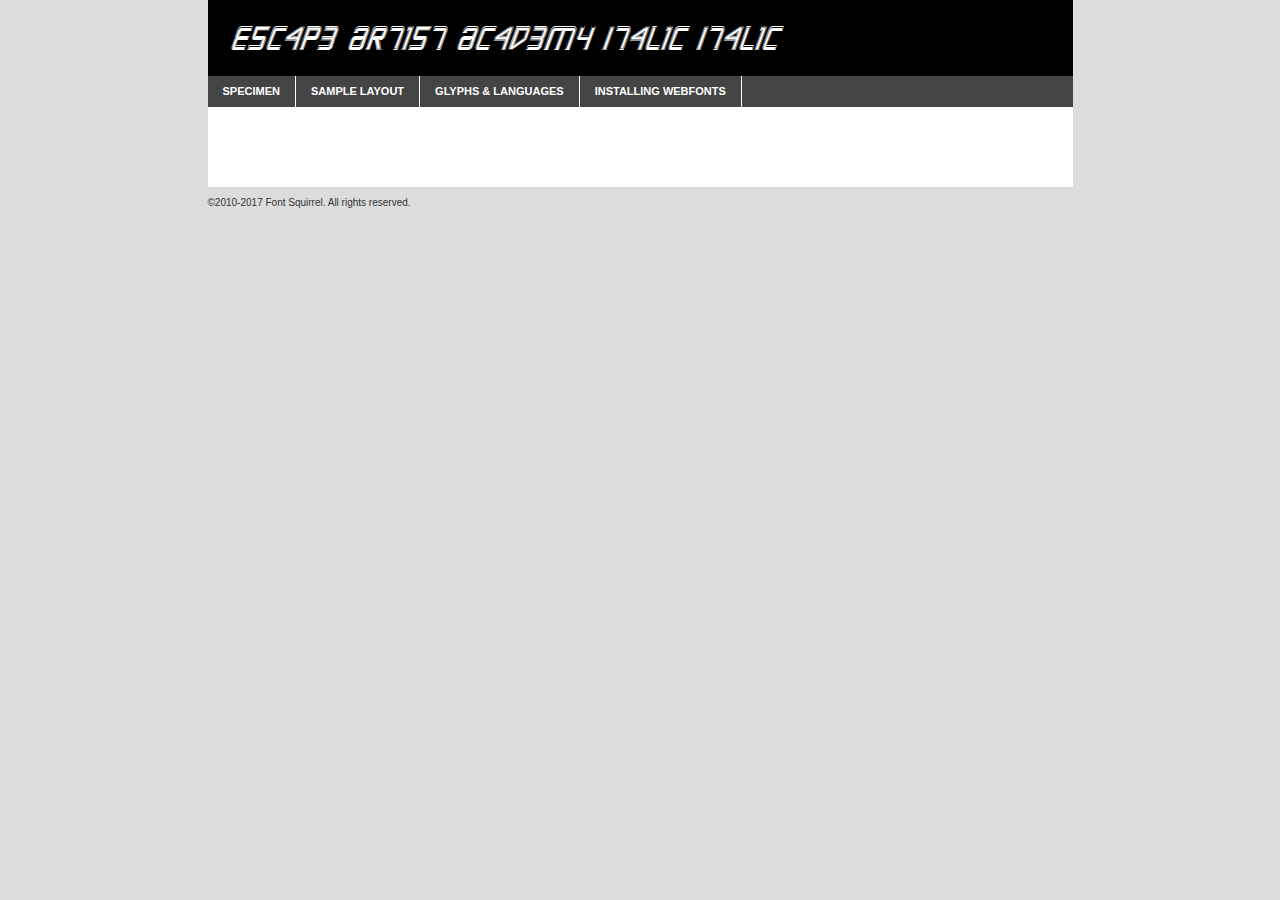
<file: fonts/webfontkit-20211021-103925/escapeartistacademyitalic-ovgyp-demo.html>
<!DOCTYPE html PUBLIC "-//W3C//DTD XHTML 1.0 Transitional//EN"
	"http://www.w3.org/TR/xhtml1/DTD/xhtml1-transitional.dtd">

<html xmlns="http://www.w3.org/1999/xhtml" xml:lang="en" lang="en">
<head>
	<meta http-equiv="Content-Type" content="text/html; charset=utf-8" />
	<script src="http://ajax.googleapis.com/ajax/libs/jquery/1.7.2/jquery.min.js" type="text/javascript" charset="utf-8"></script>
	<script type="text/javascript">
	(function($){$.fn.easyTabs=function(option){var param=jQuery.extend({fadeSpeed:"fast",defaultContent:1,activeClass:'active'},option);$(this).each(function(){var thisId="#"+this.id;if(param.defaultContent==''){param.defaultContent=1;}
	if(typeof param.defaultContent=="number")
	{var defaultTab=$(thisId+" .tabs li:eq("+(param.defaultContent-1)+") a").attr('href').substr(1);}else{var defaultTab=param.defaultContent;}
	$(thisId+" .tabs li a").each(function(){var tabToHide=$(this).attr('href').substr(1);$("#"+tabToHide).addClass('easytabs-tab-content');});hideAll();changeContent(defaultTab);function hideAll(){$(thisId+" .easytabs-tab-content").hide();}
	function changeContent(tabId){hideAll();$(thisId+" .tabs li").removeClass(param.activeClass);$(thisId+" .tabs li a[href=#"+tabId+"]").closest('li').addClass(param.activeClass);if(param.fadeSpeed!="none")
	{$(thisId+" #"+tabId).fadeIn(param.fadeSpeed);}else{$(thisId+" #"+tabId).show();}}
	$(thisId+" .tabs li").click(function(){var tabId=$(this).find('a').attr('href').substr(1);changeContent(tabId);return false;});});}})(jQuery);
	</script>
	<link rel="stylesheet" href="specimen_files/specimen_stylesheet.css" type="text/css" charset="utf-8" />
	<link rel="stylesheet" href="stylesheet.css" type="text/css" charset="utf-8" />

	<style type="text/css">
					body{
				font-family: 'escape_artist_academy_italiIt';
							}
		</style>

	<title>Escape Artist Academy Italic Italic Specimen</title>
	
	
	<script type="text/javascript" charset="utf-8">
		$(document).ready(function() {
			$('#container').easyTabs({defaultContent:1});
		});
	</script>
</head>

<body>
<div id="container">
	<div id="header">
		Escape Artist Academy Italic Italic	</div>
	<ul class="tabs">
		<li><a href="#specimen">Specimen</a></li>
		<li><a href="#layout">Sample Layout</a></li>
				<li><a href="#glyphs">Glyphs &amp; Languages</a></li>
		<li><a href="#installing">Installing Webfonts</a></li>
		
	</ul>
	
	<div id="main_content">

		
			<div id="specimen">
		
				<div class="section">
					<div class="grid12 firstcol">
						<div class="huge">AaBb</div>
					</div>
				</div>
		
				<div class="section">
					<div class="glyph_range">A&#x200B;B&#x200b;C&#x200b;D&#x200b;E&#x200b;F&#x200b;G&#x200b;H&#x200b;I&#x200b;J&#x200b;K&#x200b;L&#x200b;M&#x200b;N&#x200b;O&#x200b;P&#x200b;Q&#x200b;R&#x200b;S&#x200b;T&#x200b;U&#x200b;V&#x200b;W&#x200b;X&#x200b;Y&#x200b;Z&#x200b;a&#x200b;b&#x200b;c&#x200b;d&#x200b;e&#x200b;f&#x200b;g&#x200b;h&#x200b;i&#x200b;j&#x200b;k&#x200b;l&#x200b;m&#x200b;n&#x200b;o&#x200b;p&#x200b;q&#x200b;r&#x200b;s&#x200b;t&#x200b;u&#x200b;v&#x200b;w&#x200b;x&#x200b;y&#x200b;z&#x200b;1&#x200b;2&#x200b;3&#x200b;4&#x200b;5&#x200b;6&#x200b;7&#x200b;8&#x200b;9&#x200b;0&#x200b;&amp;&#x200b;.&#x200b;,&#x200b;?&#x200b;!&#x200b;&#64;&#x200b;(&#x200b;)&#x200b;#&#x200b;$&#x200b;%&#x200b;*&#x200b;+&#x200b;-&#x200b;=&#x200b;:&#x200b;;</div>
				</div>
				<div class="section">
					<div class="grid12 firstcol">
						<table class="sample_table">
							<tr><td>10</td><td class="size10">abcdefghijklmnopqrstuvwxyzABCDEFGHIJKLMNOPQRSTUVWXYZ0123456789abcdefghijklmnopqrstuvwxyzABCDEFGHIJKLMNOPQRSTUVWXYZ0123456789abcdefghijklmnopqrstuvwxyzABCDEFGHIJKLMNOPQRSTUVWXYZ</td></tr>
							<tr><td>11</td><td class="size11">abcdefghijklmnopqrstuvwxyzABCDEFGHIJKLMNOPQRSTUVWXYZ0123456789abcdefghijklmnopqrstuvwxyzABCDEFGHIJKLMNOPQRSTUVWXYZ0123456789abcdefghijklmnopqrstuvwxyzABCDEFGHIJKLMNOPQRSTUVWXYZ</td></tr>
							<tr><td>12</td><td class="size12">abcdefghijklmnopqrstuvwxyzABCDEFGHIJKLMNOPQRSTUVWXYZ0123456789abcdefghijklmnopqrstuvwxyzABCDEFGHIJKLMNOPQRSTUVWXYZ0123456789abcdefghijklmnopqrstuvwxyzABCDEFGHIJKLMNOPQRSTUVWXYZ</td></tr>
							<tr><td>13</td><td class="size13">abcdefghijklmnopqrstuvwxyzABCDEFGHIJKLMNOPQRSTUVWXYZ0123456789abcdefghijklmnopqrstuvwxyzABCDEFGHIJKLMNOPQRSTUVWXYZ0123456789abcdefghijklmnopqrstuvwxyzABCDEFGHIJKLMNOPQRSTUVWXYZ</td></tr>
							<tr><td>14</td><td class="size14">abcdefghijklmnopqrstuvwxyzABCDEFGHIJKLMNOPQRSTUVWXYZ0123456789abcdefghijklmnopqrstuvwxyzABCDEFGHIJKLMNOPQRSTUVWXYZ0123456789abcdefghijklmnopqrstuvwxyzABCDEFGHIJKLMNOPQRSTUVWXYZ</td></tr>
							<tr><td>16</td><td class="size16">abcdefghijklmnopqrstuvwxyzABCDEFGHIJKLMNOPQRSTUVWXYZ0123456789abcdefghijklmnopqrstuvwxyzABCDEFGHIJKLMNOPQRSTUVWXYZ</td></tr>
							<tr><td>18</td><td class="size18">abcdefghijklmnopqrstuvwxyzABCDEFGHIJKLMNOPQRSTUVWXYZ0123456789abcdefghijklmnopqrstuvwxyzABCDEFGHIJKLMNOPQRSTUVWXYZ</td></tr>
							<tr><td>20</td><td class="size20">abcdefghijklmnopqrstuvwxyzABCDEFGHIJKLMNOPQRSTUVWXYZ0123456789abcdefghijklmnopqrstuvwxyzABCDEFGHIJKLMNOPQRSTUVWXYZ</td></tr>
							<tr><td>24</td><td class="size24">abcdefghijklmnopqrstuvwxyzABCDEFGHIJKLMNOPQRSTUVWXYZ0123456789abcdefghijklmnopqrstuvwxyzABCDEFGHIJKLMNOPQRSTUVWXYZ</td></tr>
							<tr><td>30</td><td class="size30">abcdefghijklmnopqrstuvwxyzABCDEFGHIJKLMNOPQRSTUVWXYZ0123456789abcdefghijklmnopqrstuvwxyzABCDEFGHIJKLMNOPQRSTUVWXYZ</td></tr>
							<tr><td>36</td><td class="size36">abcdefghijklmnopqrstuvwxyzABCDEFGHIJKLMNOPQRSTUVWXYZ0123456789abcdefghijklmnopqrstuvwxyzABCDEFGHIJKLMNOPQRSTUVWXYZ</td></tr>
							<tr><td>48</td><td class="size48">abcdefghijklmnopqrstuvwxyzABCDEFGHIJKLMNOPQRSTUVWXYZ0123456789abcdefghijklmnopqrstuvwxyzABCDEFGHIJKLMNOPQRSTUVWXYZ</td></tr>
							<tr><td>60</td><td class="size60">abcdefghijklmnopqrstuvwxyzABCDEFGHIJKLMNOPQRSTUVWXYZ0123456789abcdefghijklmnopqrstuvwxyzABCDEFGHIJKLMNOPQRSTUVWXYZ</td></tr>
							<tr><td>72</td><td class="size72">abcdefghijklmnopqrstuvwxyzABCDEFGHIJKLMNOPQRSTUVWXYZ0123456789abcdefghijklmnopqrstuvwxyzABCDEFGHIJKLMNOPQRSTUVWXYZ</td></tr>
							<tr><td>90</td><td class="size90">abcdefghijklmnopqrstuvwxyzABCDEFGHIJKLMNOPQRSTUVWXYZ0123456789abcdefghijklmnopqrstuvwxyzABCDEFGHIJKLMNOPQRSTUVWXYZ</td></tr>
						</table>
				
					</div>
			
				</div>
		
		
		
								<div class="section" id="bodycomparison">


										<div id="xheight">
				<div class="fontbody">&#x25FC;&#x25FC;&#x25FC;&#x25FC;&#x25FC;&#x25FC;&#x25FC;&#x25FC;&#x25FC;&#x25FC;&#x25FC;&#x25FC;&#x25FC;&#x25FC;&#x25FC;&#x25FC;&#x25FC;&#x25FC;&#x25FC;&#x25FC;&#x25FC;&#x25FC;&#x25FC;&#x25FC;&#x25FC;&#x25FC;&#x25FC;&#x25FC;&#x25FC;&#x25FC;&#x25FC;&#x25FC;&#x25FC;&#x25FC;&#x25FC;&#x25FC;&#x25FC;&#x25FC;&#x25FC;&#x25FC;&#x25FC;&#x25FC;&#x25FC;&#x25FC;&#x25FC;&#x25FC;&#x25FC;&#x25FC;&#x25FC;&#x25FC;&#x25FC;&#x25FC;&#x25FC;&#x25FC;&#x25FC;&#x25FC;&#x25FC;&#x25FC;&#x25FC;&#x25FC;&#x25FC;&#x25FC;&#x25FC;&#x25FC;&#x25FC;&#x25FC;&#x25FC;&#x25FC;&#x25FC;&#x25FC;&#x25FC;&#x25FC;&#x25FC;&#x25FC;&#x25FC;&#x25FC;&#x25FC;&#x25FC;&#x25FC;&#x25FC;&#x25FC;&#x25FC;&#x25FC;&#x25FC;&#x25FC;&#x25FC;&#x25FC;&#x25FC;&#x25FC;&#x25FC;&#x25FC;&#x25FC;&#x25FC;&#x25FC;&#x25FC;&#x25FC;&#x25FC;&#x25FC;&#x25FC;body</div><div class="arialbody">body</div><div class="verdanabody">body</div><div class="georgiabody">body</div></div>
										<div class="fontbody" style="z-index:1">
											body<span>Escape Artist Academy Italic Italic</span>
										</div>
										<div class="arialbody" style="z-index:1">
											body<span>Arial</span>
										</div>
										<div class="verdanabody" style="z-index:1">
											body<span>Verdana</span>
										</div>
										<div class="georgiabody" style="z-index:1">
											body<span>Georgia</span>
										</div>



								</div>
		
		
				<div class="section psample psample_row1" id="">
					
					<div class="grid2 firstcol">
						<p class="size10"><span>10.</span>Aenean lacinia bibendum nulla sed consectetur. Fusce dapibus, tellus ac cursus commodo, tortor mauris condimentum nibh, ut fermentum massa justo sit amet risus. Nullam id dolor id nibh ultricies vehicula ut id elit. Cum sociis natoque penatibus et magnis dis parturient montes, nascetur ridiculus mus. Nulla vitae elit libero, a pharetra augue.</p>
			
					</div>
					<div class="grid3">
						<p class="size11"><span>11.</span>Aenean lacinia bibendum nulla sed consectetur. Fusce dapibus, tellus ac cursus commodo, tortor mauris condimentum nibh, ut fermentum massa justo sit amet risus. Nullam id dolor id nibh ultricies vehicula ut id elit. Cum sociis natoque penatibus et magnis dis parturient montes, nascetur ridiculus mus. Nulla vitae elit libero, a pharetra augue.</p>
			
					</div>
					<div class="grid3">
						<p class="size12"><span>12.</span>Aenean lacinia bibendum nulla sed consectetur. Fusce dapibus, tellus ac cursus commodo, tortor mauris condimentum nibh, ut fermentum massa justo sit amet risus. Nullam id dolor id nibh ultricies vehicula ut id elit. Cum sociis natoque penatibus et magnis dis parturient montes, nascetur ridiculus mus. Nulla vitae elit libero, a pharetra augue.</p>
			
					</div>
					<div class="grid4">
						<p class="size13"><span>13.</span>Aenean lacinia bibendum nulla sed consectetur. Fusce dapibus, tellus ac cursus commodo, tortor mauris condimentum nibh, ut fermentum massa justo sit amet risus. Nullam id dolor id nibh ultricies vehicula ut id elit. Cum sociis natoque penatibus et magnis dis parturient montes, nascetur ridiculus mus. Nulla vitae elit libero, a pharetra augue.</p>
			
					</div>
					<div class="white_blend"></div>
					
				</div>
				<div class="section psample psample_row2" id="">
					<div class="grid3 firstcol">
						<p class="size14"><span>14.</span>Aenean lacinia bibendum nulla sed consectetur. Fusce dapibus, tellus ac cursus commodo, tortor mauris condimentum nibh, ut fermentum massa justo sit amet risus. Nullam id dolor id nibh ultricies vehicula ut id elit. Cum sociis natoque penatibus et magnis dis parturient montes, nascetur ridiculus mus. Nulla vitae elit libero, a pharetra augue.</p>
			
					</div>
					<div class="grid4">
						<p class="size16"><span>16.</span>Aenean lacinia bibendum nulla sed consectetur. Fusce dapibus, tellus ac cursus commodo, tortor mauris condimentum nibh, ut fermentum massa justo sit amet risus. Nullam id dolor id nibh ultricies vehicula ut id elit. Cum sociis natoque penatibus et magnis dis parturient montes, nascetur ridiculus mus. Nulla vitae elit libero, a pharetra augue.</p>
			
					</div>
					<div class="grid5">
						<p class="size18"><span>18.</span>Aenean lacinia bibendum nulla sed consectetur. Fusce dapibus, tellus ac cursus commodo, tortor mauris condimentum nibh, ut fermentum massa justo sit amet risus. Nullam id dolor id nibh ultricies vehicula ut id elit. Cum sociis natoque penatibus et magnis dis parturient montes, nascetur ridiculus mus. Nulla vitae elit libero, a pharetra augue.</p>
			
					</div>

					<div class="white_blend"></div>

				</div>
				
				<div class="section psample psample_row3" id="">
					<div class="grid5 firstcol">
						<p class="size20"><span>20.</span>Aenean lacinia bibendum nulla sed consectetur. Fusce dapibus, tellus ac cursus commodo, tortor mauris condimentum nibh, ut fermentum massa justo sit amet risus. Nullam id dolor id nibh ultricies vehicula ut id elit. Cum sociis natoque penatibus et magnis dis parturient montes, nascetur ridiculus mus. Nulla vitae elit libero, a pharetra augue.</p>
					</div>
					<div class="grid7">
						<p class="size24"><span>24.</span>Aenean lacinia bibendum nulla sed consectetur. Fusce dapibus, tellus ac cursus commodo, tortor mauris condimentum nibh, ut fermentum massa justo sit amet risus. Nullam id dolor id nibh ultricies vehicula ut id elit. Cum sociis natoque penatibus et magnis dis parturient montes, nascetur ridiculus mus. Nulla vitae elit libero, a pharetra augue.</p>
					</div>
					
					<div class="white_blend"></div>
					
				</div>
				
				<div class="section psample psample_row4" id="">
					<div class="grid12 firstcol">
						<p class="size30"><span>30.</span>Aenean lacinia bibendum nulla sed consectetur. Fusce dapibus, tellus ac cursus commodo, tortor mauris condimentum nibh, ut fermentum massa justo sit amet risus. Nullam id dolor id nibh ultricies vehicula ut id elit. Cum sociis natoque penatibus et magnis dis parturient montes, nascetur ridiculus mus. Nulla vitae elit libero, a pharetra augue.</p>
					</div>
					<div class="white_blend"></div>
					
				</div>
				
				
				
				<div class="section psample psample_row1 fullreverse">
					<div class="grid2 firstcol">
						<p class="size10"><span>10.</span>Aenean lacinia bibendum nulla sed consectetur. Fusce dapibus, tellus ac cursus commodo, tortor mauris condimentum nibh, ut fermentum massa justo sit amet risus. Nullam id dolor id nibh ultricies vehicula ut id elit. Cum sociis natoque penatibus et magnis dis parturient montes, nascetur ridiculus mus. Nulla vitae elit libero, a pharetra augue.</p>
			
					</div>
					<div class="grid3">
						<p class="size11"><span>11.</span>Aenean lacinia bibendum nulla sed consectetur. Fusce dapibus, tellus ac cursus commodo, tortor mauris condimentum nibh, ut fermentum massa justo sit amet risus. Nullam id dolor id nibh ultricies vehicula ut id elit. Cum sociis natoque penatibus et magnis dis parturient montes, nascetur ridiculus mus. Nulla vitae elit libero, a pharetra augue.</p>
			
					</div>
					<div class="grid3">
						<p class="size12"><span>12.</span>Aenean lacinia bibendum nulla sed consectetur. Fusce dapibus, tellus ac cursus commodo, tortor mauris condimentum nibh, ut fermentum massa justo sit amet risus. Nullam id dolor id nibh ultricies vehicula ut id elit. Cum sociis natoque penatibus et magnis dis parturient montes, nascetur ridiculus mus. Nulla vitae elit libero, a pharetra augue.</p>
			
					</div>
					<div class="grid4">
						<p class="size13"><span>13.</span>Aenean lacinia bibendum nulla sed consectetur. Fusce dapibus, tellus ac cursus commodo, tortor mauris condimentum nibh, ut fermentum massa justo sit amet risus. Nullam id dolor id nibh ultricies vehicula ut id elit. Cum sociis natoque penatibus et magnis dis parturient montes, nascetur ridiculus mus. Nulla vitae elit libero, a pharetra augue.</p>
			
					</div>
					<div class="black_blend"></div>
					
				</div>
				
				<div class="section psample psample_row2 fullreverse">
					<div class="grid3 firstcol">
						<p class="size14"><span>14.</span>Aenean lacinia bibendum nulla sed consectetur. Fusce dapibus, tellus ac cursus commodo, tortor mauris condimentum nibh, ut fermentum massa justo sit amet risus. Nullam id dolor id nibh ultricies vehicula ut id elit. Cum sociis natoque penatibus et magnis dis parturient montes, nascetur ridiculus mus. Nulla vitae elit libero, a pharetra augue.</p>
			
					</div>
					<div class="grid4">
						<p class="size16"><span>16.</span>Aenean lacinia bibendum nulla sed consectetur. Fusce dapibus, tellus ac cursus commodo, tortor mauris condimentum nibh, ut fermentum massa justo sit amet risus. Nullam id dolor id nibh ultricies vehicula ut id elit. Cum sociis natoque penatibus et magnis dis parturient montes, nascetur ridiculus mus. Nulla vitae elit libero, a pharetra augue.</p>
			
					</div>
					<div class="grid5">
						<p class="size18"><span>18.</span>Aenean lacinia bibendum nulla sed consectetur. Fusce dapibus, tellus ac cursus commodo, tortor mauris condimentum nibh, ut fermentum massa justo sit amet risus. Nullam id dolor id nibh ultricies vehicula ut id elit. Cum sociis natoque penatibus et magnis dis parturient montes, nascetur ridiculus mus. Nulla vitae elit libero, a pharetra augue.</p>
			
					</div>
					<div class="black_blend"></div>

				</div>
				
				<div class="section psample fullreverse psample_row3" id="">
					<div class="grid5 firstcol">
						<p class="size20"><span>20.</span>Aenean lacinia bibendum nulla sed consectetur. Fusce dapibus, tellus ac cursus commodo, tortor mauris condimentum nibh, ut fermentum massa justo sit amet risus. Nullam id dolor id nibh ultricies vehicula ut id elit. Cum sociis natoque penatibus et magnis dis parturient montes, nascetur ridiculus mus. Nulla vitae elit libero, a pharetra augue.</p>
					</div>
					<div class="grid7">
						<p class="size24"><span>24.</span>Aenean lacinia bibendum nulla sed consectetur. Fusce dapibus, tellus ac cursus commodo, tortor mauris condimentum nibh, ut fermentum massa justo sit amet risus. Nullam id dolor id nibh ultricies vehicula ut id elit. Cum sociis natoque penatibus et magnis dis parturient montes, nascetur ridiculus mus. Nulla vitae elit libero, a pharetra augue.</p>
					</div>
					
					<div class="black_blend"></div>
					
				</div>
				
				<div class="section psample fullreverse psample_row4" id="" style="border-bottom: 20px #000 solid;">
					<div class="grid12 firstcol">
						<p class="size30"><span>30.</span>Aenean lacinia bibendum nulla sed consectetur. Fusce dapibus, tellus ac cursus commodo, tortor mauris condimentum nibh, ut fermentum massa justo sit amet risus. Nullam id dolor id nibh ultricies vehicula ut id elit. Cum sociis natoque penatibus et magnis dis parturient montes, nascetur ridiculus mus. Nulla vitae elit libero, a pharetra augue.</p>
					</div>
					<div class="black_blend"></div>
					
				</div>
				
				
				
				
			</div>
			
			<div id="layout">
				
				<div class="section">
					
					<div class="grid12 firstcol">
						<h1>Lorem Ipsum Dolor</h1>
						<h2>Etiam porta sem malesuada magna mollis euismod</h2>
						
						<p class="byline">By <a href="#link">Aenean Lacinia</a></p>
					</div>
				</div>
				<div class="section">
					<div class="grid8 firstcol">
						<p class="large">Donec sed odio dui. Morbi leo risus, porta ac consectetur ac, vestibulum at eros. Fusce dapibus, tellus ac cursus commodo, tortor mauris condimentum nibh, ut fermentum massa justo sit amet risus. </p>

						
						<h3>Pellentesque ornare sem</h3>

						<p>Maecenas sed diam eget risus varius blandit sit amet non magna. Maecenas faucibus mollis interdum. Donec ullamcorper nulla non metus auctor fringilla. Nullam id dolor id nibh ultricies vehicula ut id elit. Nullam id dolor id nibh ultricies vehicula ut id elit. </p>

						<p>Aenean eu leo quam. Pellentesque ornare sem lacinia quam venenatis vestibulum. Lorem ipsum dolor sit amet, consectetur adipiscing elit. Cum sociis natoque penatibus et magnis dis parturient montes, nascetur ridiculus mus. </p>

						<p>Nulla vitae elit libero, a pharetra augue. Praesent commodo cursus magna, vel scelerisque nisl consectetur et. Aenean lacinia bibendum nulla sed consectetur. </p>

						<p>Nullam quis risus eget urna mollis ornare vel eu leo. Nullam quis risus eget urna mollis ornare vel eu leo. Maecenas sed diam eget risus varius blandit sit amet non magna. Donec ullamcorper nulla non metus auctor fringilla. </p>

						<h3>Cras mattis consectetur</h3>

						<p>Aenean eu leo quam. Pellentesque ornare sem lacinia quam venenatis vestibulum. Aenean lacinia bibendum nulla sed consectetur. Integer posuere erat a ante venenatis dapibus posuere velit aliquet. Cras mattis consectetur purus sit amet fermentum. </p>

						<p>Nullam id dolor id nibh ultricies vehicula ut id elit. Nullam quis risus eget urna mollis ornare vel eu leo. Cras mattis consectetur purus sit amet fermentum.</p>
					</div>
					
					<div class="grid4 sidebar">
						
						<div class="box reverse">
							<p class="last">Nullam quis risus eget urna mollis ornare vel eu leo. Donec ullamcorper nulla non metus auctor fringilla. Cras mattis consectetur purus sit amet fermentum. Sed posuere consectetur est at lobortis. Lorem ipsum dolor sit amet, consectetur adipiscing elit. </p>
						</div>
						
						<p class="caption">Maecenas sed diam eget risus varius.</p>

						<p>Vestibulum id ligula porta felis euismod semper. Integer posuere erat a ante venenatis dapibus posuere velit aliquet. Vestibulum id ligula porta felis euismod semper. Sed posuere consectetur est at lobortis. Maecenas sed diam eget risus varius blandit sit amet non magna. Fusce dapibus, tellus ac cursus commodo, tortor mauris condimentum nibh, ut fermentum massa justo sit amet risus. </p>

					

						<p>Duis mollis, est non commodo luctus, nisi erat porttitor ligula, eget lacinia odio sem nec elit. Aenean lacinia bibendum nulla sed consectetur. Vivamus sagittis lacus vel augue laoreet rutrum faucibus dolor auctor. Aenean lacinia bibendum nulla sed consectetur. Nullam quis risus eget urna mollis ornare vel eu leo. </p>

						<p>Praesent commodo cursus magna, vel scelerisque nisl consectetur et. Donec ullamcorper nulla non metus auctor fringilla. Maecenas faucibus mollis interdum. Fusce dapibus, tellus ac cursus commodo, tortor mauris condimentum nibh, ut fermentum massa justo sit amet risus. </p>

					</div>
				</div>
				
			</div>


			



		<div id="glyphs">
			<div class="section">
				<div class="grid12 firstcol">
			
				<h1>Language Support</h1>
				<p>The subset of Escape Artist Academy Italic Italic in this kit supports the following languages:<br />
			
					Albanian, Basque, Breton, Chamorro, Danish, Dutch, English, Faroese, Finnish, French, Frisian, Galician, German, Icelandic, Italian, Malagasy, Norwegian, Portuguese, Spanish, Alsatian, Aragonese, Arapaho, Arrernte, Asturian, Aymara, Bislama, Cebuano, Corsican, Fijian, French_creole, Genoese, Gilbertese, Greenlandic, Haitian_creole, Hiligaynon, Hmong, Hopi, Ibanag, Iloko_ilokano, Indonesian, Interglossa_glosa, Interlingua, Irish_gaelic, Jerriais, Lojban, Lombard, Luxembourgeois, Manx, Mohawk, Norfolk_pitcairnese, Occitan, Oromo, Pangasinan, Papiamento, Piedmontese, Potawatomi, Rhaeto-romance, Romansh, Rotokas, Sami_lule, Samoan, Sardinian, Scots_gaelic, Seychelles_creole, Shona, Sicilian, Somali, Southern_ndebele, Swahili, Swati_swazi, Tagalog_filipino_pilipino, Tetum, Tok_pisin, Uyghur_latinized, Volapuk, Walloon, Warlpiri, Xhosa, Yapese, Zulu, Latinbasic, Ubasic, Demo				</p>
				<h1>Glyph Chart</h1>
				<p>The subset of Escape Artist Academy Italic Italic in this kit includes all the glyphs listed below. Unicode entities are included above each glyph to help you insert individual characters into your layout.</p>
				<div id="glyph_chart">
			
																				 <div><p>&amp;#13;</p>&#13;</div>
																				 <div><p>&amp;#32;</p>&#32;</div>
																				 <div><p>&amp;#33;</p>&#33;</div>
																				 <div><p>&amp;#34;</p>&#34;</div>
																				 <div><p>&amp;#35;</p>&#35;</div>
																				 <div><p>&amp;#36;</p>&#36;</div>
																				 <div><p>&amp;#37;</p>&#37;</div>
																				 <div><p>&amp;#38;</p>&#38;</div>
																				 <div><p>&amp;#39;</p>&#39;</div>
																				 <div><p>&amp;#40;</p>&#40;</div>
																				 <div><p>&amp;#41;</p>&#41;</div>
																				 <div><p>&amp;#42;</p>&#42;</div>
																				 <div><p>&amp;#43;</p>&#43;</div>
																				 <div><p>&amp;#44;</p>&#44;</div>
																				 <div><p>&amp;#45;</p>&#45;</div>
																				 <div><p>&amp;#46;</p>&#46;</div>
																				 <div><p>&amp;#47;</p>&#47;</div>
																				 <div><p>&amp;#48;</p>&#48;</div>
																				 <div><p>&amp;#49;</p>&#49;</div>
																				 <div><p>&amp;#50;</p>&#50;</div>
																				 <div><p>&amp;#51;</p>&#51;</div>
																				 <div><p>&amp;#52;</p>&#52;</div>
																				 <div><p>&amp;#53;</p>&#53;</div>
																				 <div><p>&amp;#54;</p>&#54;</div>
																				 <div><p>&amp;#55;</p>&#55;</div>
																				 <div><p>&amp;#56;</p>&#56;</div>
																				 <div><p>&amp;#57;</p>&#57;</div>
																				 <div><p>&amp;#58;</p>&#58;</div>
																				 <div><p>&amp;#59;</p>&#59;</div>
																				 <div><p>&amp;#60;</p>&#60;</div>
																				 <div><p>&amp;#61;</p>&#61;</div>
																				 <div><p>&amp;#62;</p>&#62;</div>
																				 <div><p>&amp;#63;</p>&#63;</div>
																				 <div><p>&amp;#64;</p>&#64;</div>
																				 <div><p>&amp;#65;</p>&#65;</div>
																				 <div><p>&amp;#66;</p>&#66;</div>
																				 <div><p>&amp;#67;</p>&#67;</div>
																				 <div><p>&amp;#68;</p>&#68;</div>
																				 <div><p>&amp;#69;</p>&#69;</div>
																				 <div><p>&amp;#70;</p>&#70;</div>
																				 <div><p>&amp;#71;</p>&#71;</div>
																				 <div><p>&amp;#72;</p>&#72;</div>
																				 <div><p>&amp;#73;</p>&#73;</div>
																				 <div><p>&amp;#74;</p>&#74;</div>
																				 <div><p>&amp;#75;</p>&#75;</div>
																				 <div><p>&amp;#76;</p>&#76;</div>
																				 <div><p>&amp;#77;</p>&#77;</div>
																				 <div><p>&amp;#78;</p>&#78;</div>
																				 <div><p>&amp;#79;</p>&#79;</div>
																				 <div><p>&amp;#80;</p>&#80;</div>
																				 <div><p>&amp;#81;</p>&#81;</div>
																				 <div><p>&amp;#82;</p>&#82;</div>
																				 <div><p>&amp;#83;</p>&#83;</div>
																				 <div><p>&amp;#84;</p>&#84;</div>
																				 <div><p>&amp;#85;</p>&#85;</div>
																				 <div><p>&amp;#86;</p>&#86;</div>
																				 <div><p>&amp;#87;</p>&#87;</div>
																				 <div><p>&amp;#88;</p>&#88;</div>
																				 <div><p>&amp;#89;</p>&#89;</div>
																				 <div><p>&amp;#90;</p>&#90;</div>
																				 <div><p>&amp;#91;</p>&#91;</div>
																				 <div><p>&amp;#92;</p>&#92;</div>
																				 <div><p>&amp;#93;</p>&#93;</div>
																				 <div><p>&amp;#94;</p>&#94;</div>
																				 <div><p>&amp;#95;</p>&#95;</div>
																				 <div><p>&amp;#96;</p>&#96;</div>
																				 <div><p>&amp;#97;</p>&#97;</div>
																				 <div><p>&amp;#98;</p>&#98;</div>
																				 <div><p>&amp;#99;</p>&#99;</div>
																				 <div><p>&amp;#100;</p>&#100;</div>
																				 <div><p>&amp;#101;</p>&#101;</div>
																				 <div><p>&amp;#102;</p>&#102;</div>
																				 <div><p>&amp;#103;</p>&#103;</div>
																				 <div><p>&amp;#104;</p>&#104;</div>
																				 <div><p>&amp;#105;</p>&#105;</div>
																				 <div><p>&amp;#106;</p>&#106;</div>
																				 <div><p>&amp;#107;</p>&#107;</div>
																				 <div><p>&amp;#108;</p>&#108;</div>
																				 <div><p>&amp;#109;</p>&#109;</div>
																				 <div><p>&amp;#110;</p>&#110;</div>
																				 <div><p>&amp;#111;</p>&#111;</div>
																				 <div><p>&amp;#112;</p>&#112;</div>
																				 <div><p>&amp;#113;</p>&#113;</div>
																				 <div><p>&amp;#114;</p>&#114;</div>
																				 <div><p>&amp;#115;</p>&#115;</div>
																				 <div><p>&amp;#116;</p>&#116;</div>
																				 <div><p>&amp;#117;</p>&#117;</div>
																				 <div><p>&amp;#118;</p>&#118;</div>
																				 <div><p>&amp;#119;</p>&#119;</div>
																				 <div><p>&amp;#120;</p>&#120;</div>
																				 <div><p>&amp;#121;</p>&#121;</div>
																				 <div><p>&amp;#122;</p>&#122;</div>
																				 <div><p>&amp;#123;</p>&#123;</div>
																				 <div><p>&amp;#124;</p>&#124;</div>
																				 <div><p>&amp;#125;</p>&#125;</div>
																				 <div><p>&amp;#126;</p>&#126;</div>
																				 <div><p>&amp;#127;</p>&#127;</div>
																				 <div><p>&amp;#160;</p>&#160;</div>
																				 <div><p>&amp;#161;</p>&#161;</div>
																				 <div><p>&amp;#162;</p>&#162;</div>
																				 <div><p>&amp;#163;</p>&#163;</div>
																				 <div><p>&amp;#164;</p>&#164;</div>
																				 <div><p>&amp;#165;</p>&#165;</div>
																				 <div><p>&amp;#166;</p>&#166;</div>
																				 <div><p>&amp;#167;</p>&#167;</div>
																				 <div><p>&amp;#168;</p>&#168;</div>
																				 <div><p>&amp;#169;</p>&#169;</div>
																				 <div><p>&amp;#170;</p>&#170;</div>
																				 <div><p>&amp;#171;</p>&#171;</div>
																				 <div><p>&amp;#172;</p>&#172;</div>
																				 <div><p>&amp;#173;</p>&#173;</div>
																				 <div><p>&amp;#174;</p>&#174;</div>
																				 <div><p>&amp;#175;</p>&#175;</div>
																				 <div><p>&amp;#176;</p>&#176;</div>
																				 <div><p>&amp;#177;</p>&#177;</div>
																				 <div><p>&amp;#178;</p>&#178;</div>
																				 <div><p>&amp;#179;</p>&#179;</div>
																				 <div><p>&amp;#180;</p>&#180;</div>
																				 <div><p>&amp;#181;</p>&#181;</div>
																				 <div><p>&amp;#182;</p>&#182;</div>
																				 <div><p>&amp;#183;</p>&#183;</div>
																				 <div><p>&amp;#184;</p>&#184;</div>
																				 <div><p>&amp;#185;</p>&#185;</div>
																				 <div><p>&amp;#186;</p>&#186;</div>
																				 <div><p>&amp;#187;</p>&#187;</div>
																				 <div><p>&amp;#188;</p>&#188;</div>
																				 <div><p>&amp;#189;</p>&#189;</div>
																				 <div><p>&amp;#190;</p>&#190;</div>
																				 <div><p>&amp;#191;</p>&#191;</div>
																				 <div><p>&amp;#192;</p>&#192;</div>
																				 <div><p>&amp;#193;</p>&#193;</div>
																				 <div><p>&amp;#194;</p>&#194;</div>
																				 <div><p>&amp;#195;</p>&#195;</div>
																				 <div><p>&amp;#196;</p>&#196;</div>
																				 <div><p>&amp;#197;</p>&#197;</div>
																				 <div><p>&amp;#198;</p>&#198;</div>
																				 <div><p>&amp;#199;</p>&#199;</div>
																				 <div><p>&amp;#200;</p>&#200;</div>
																				 <div><p>&amp;#201;</p>&#201;</div>
																				 <div><p>&amp;#202;</p>&#202;</div>
																				 <div><p>&amp;#203;</p>&#203;</div>
																				 <div><p>&amp;#204;</p>&#204;</div>
																				 <div><p>&amp;#205;</p>&#205;</div>
																				 <div><p>&amp;#206;</p>&#206;</div>
																				 <div><p>&amp;#207;</p>&#207;</div>
																				 <div><p>&amp;#208;</p>&#208;</div>
																				 <div><p>&amp;#209;</p>&#209;</div>
																				 <div><p>&amp;#210;</p>&#210;</div>
																				 <div><p>&amp;#211;</p>&#211;</div>
																				 <div><p>&amp;#212;</p>&#212;</div>
																				 <div><p>&amp;#213;</p>&#213;</div>
																				 <div><p>&amp;#214;</p>&#214;</div>
																				 <div><p>&amp;#215;</p>&#215;</div>
																				 <div><p>&amp;#216;</p>&#216;</div>
																				 <div><p>&amp;#217;</p>&#217;</div>
																				 <div><p>&amp;#218;</p>&#218;</div>
																				 <div><p>&amp;#219;</p>&#219;</div>
																				 <div><p>&amp;#220;</p>&#220;</div>
																				 <div><p>&amp;#221;</p>&#221;</div>
																				 <div><p>&amp;#222;</p>&#222;</div>
																				 <div><p>&amp;#223;</p>&#223;</div>
																				 <div><p>&amp;#224;</p>&#224;</div>
																				 <div><p>&amp;#225;</p>&#225;</div>
																				 <div><p>&amp;#226;</p>&#226;</div>
																				 <div><p>&amp;#227;</p>&#227;</div>
																				 <div><p>&amp;#228;</p>&#228;</div>
																				 <div><p>&amp;#229;</p>&#229;</div>
																				 <div><p>&amp;#230;</p>&#230;</div>
																				 <div><p>&amp;#231;</p>&#231;</div>
																				 <div><p>&amp;#232;</p>&#232;</div>
																				 <div><p>&amp;#233;</p>&#233;</div>
																				 <div><p>&amp;#234;</p>&#234;</div>
																				 <div><p>&amp;#235;</p>&#235;</div>
																				 <div><p>&amp;#236;</p>&#236;</div>
																				 <div><p>&amp;#237;</p>&#237;</div>
																				 <div><p>&amp;#238;</p>&#238;</div>
																				 <div><p>&amp;#239;</p>&#239;</div>
																				 <div><p>&amp;#240;</p>&#240;</div>
																				 <div><p>&amp;#241;</p>&#241;</div>
																				 <div><p>&amp;#242;</p>&#242;</div>
																				 <div><p>&amp;#243;</p>&#243;</div>
																				 <div><p>&amp;#244;</p>&#244;</div>
																				 <div><p>&amp;#245;</p>&#245;</div>
																				 <div><p>&amp;#246;</p>&#246;</div>
																				 <div><p>&amp;#247;</p>&#247;</div>
																				 <div><p>&amp;#248;</p>&#248;</div>
																				 <div><p>&amp;#249;</p>&#249;</div>
																				 <div><p>&amp;#250;</p>&#250;</div>
																				 <div><p>&amp;#251;</p>&#251;</div>
																				 <div><p>&amp;#252;</p>&#252;</div>
																				 <div><p>&amp;#253;</p>&#253;</div>
																				 <div><p>&amp;#254;</p>&#254;</div>
																				 <div><p>&amp;#255;</p>&#255;</div>
																				 <div><p>&amp;#338;</p>&#338;</div>
																				 <div><p>&amp;#339;</p>&#339;</div>
																				 <div><p>&amp;#376;</p>&#376;</div>
																				 <div><p>&amp;#710;</p>&#710;</div>
																				 <div><p>&amp;#732;</p>&#732;</div>
																				 <div><p>&amp;#8192;</p>&#8192;</div>
																				 <div><p>&amp;#8193;</p>&#8193;</div>
																				 <div><p>&amp;#8194;</p>&#8194;</div>
																				 <div><p>&amp;#8195;</p>&#8195;</div>
																				 <div><p>&amp;#8196;</p>&#8196;</div>
																				 <div><p>&amp;#8197;</p>&#8197;</div>
																				 <div><p>&amp;#8198;</p>&#8198;</div>
																				 <div><p>&amp;#8199;</p>&#8199;</div>
																				 <div><p>&amp;#8200;</p>&#8200;</div>
																				 <div><p>&amp;#8201;</p>&#8201;</div>
																				 <div><p>&amp;#8202;</p>&#8202;</div>
																				 <div><p>&amp;#8208;</p>&#8208;</div>
																				 <div><p>&amp;#8209;</p>&#8209;</div>
																				 <div><p>&amp;#8210;</p>&#8210;</div>
																				 <div><p>&amp;#8211;</p>&#8211;</div>
																				 <div><p>&amp;#8212;</p>&#8212;</div>
																				 <div><p>&amp;#8216;</p>&#8216;</div>
																				 <div><p>&amp;#8217;</p>&#8217;</div>
																				 <div><p>&amp;#8218;</p>&#8218;</div>
																				 <div><p>&amp;#8220;</p>&#8220;</div>
																				 <div><p>&amp;#8221;</p>&#8221;</div>
																				 <div><p>&amp;#8222;</p>&#8222;</div>
																				 <div><p>&amp;#8226;</p>&#8226;</div>
																				 <div><p>&amp;#8230;</p>&#8230;</div>
																				 <div><p>&amp;#8239;</p>&#8239;</div>
																				 <div><p>&amp;#8249;</p>&#8249;</div>
																				 <div><p>&amp;#8250;</p>&#8250;</div>
																				 <div><p>&amp;#8287;</p>&#8287;</div>
																				 <div><p>&amp;#8364;</p>&#8364;</div>
																				 <div><p>&amp;#8482;</p>&#8482;</div>
																				 <div><p>&amp;#9724;</p>&#9724;</div>
																																						</div>	
				</div>
		
		
			</div>
		</div>
		
		
		<div id="specs">
			
		</div>
	
		<div id="installing">
			<div class="section">
				<div class="grid7 firstcol">
					<h1>Installing Webfonts</h1>
					
					<p>Webfonts are supported by all major browser platforms but not all in the same way. There are currently four different font formats that must be included in order to target all browsers. This includes TTF, WOFF, EOT and SVG.</p>
					
					<h2>1. Upload your webfonts</h2>
					<p>You must upload your webfont kit to your website. They should be in or near the same directory as your CSS files.</p>
					
					<h2>2. Include the webfont stylesheet</h2>
					<p>A special CSS @font-face declaration helps the various browsers select the appropriate font it needs without causing you a bunch of headaches. Learn more about this syntax by reading the <a href="https://www.fontspring.com/blog/further-hardening-of-the-bulletproof-syntax">Fontspring blog post</a> about it. The code for it is as follows:</p>


<code>
@font-face{ 
	font-family: 'MyWebFont';
	src: url('WebFont.eot');
	src: url('WebFont.eot?#iefix') format('embedded-opentype'),
	     url('WebFont.woff') format('woff'),
	     url('WebFont.ttf') format('truetype'),
	     url('WebFont.svg#webfont') format('svg');
}
</code>

	<p>We've already gone ahead and generated the code for you. All you have to do is link to the stylesheet in your HTML, like this:</p>
	<code>&lt;link rel=&quot;stylesheet&quot; href=&quot;stylesheet.css&quot; type=&quot;text/css&quot; charset=&quot;utf-8&quot; /&gt;</code>

					<h2>3. Modify your own stylesheet</h2>
					<p>To take advantage of your new fonts, you must tell your stylesheet to use them. Look at the original @font-face declaration above and find the property called "font-family." The name linked there will be what you use to reference the font. Prepend that webfont name to the font stack in the "font-family" property, inside the selector you want to change. For example:</p>
<code>p { font-family: 'WebFont', Arial, sans-serif; }</code>

<h2>4. Test</h2>
<p>Getting webfonts to work cross-browser <em>can</em> be tricky. Use the information in the sidebar to help you if you find that fonts aren't loading in a particular browser.</p>
				</div>
				
				<div class="grid5 sidebar">
					<div class="box">
						<h2>Troubleshooting<br />Font-Face Problems</h2>
						<p>Having trouble getting your webfonts to load in your new website? Here are some tips to sort out what might be the problem.</p>

						<h3>Fonts not showing in any browser</h3>

						<p>This sounds like you need to work on the plumbing. You either did not upload the fonts to the correct directory, or you did not link the fonts properly in the CSS. If you've confirmed that all this is correct and you still have a problem, take a look at your .htaccess file and see if requests are getting intercepted.</p>

						<h3>Fonts not loading in iPhone or iPad</h3>

						<p>The most common problem here is that you are serving the fonts from an IIS server. IIS refuses to serve files that have unknown MIME types. If that is the case, you must set the MIME type for SVG to "image/svg+xml" in the server settings. Follow these instructions from Microsoft if you need help.</p>

						<h3>Fonts not loading in Firefox</h3>

						<p>The primary reason for this failure? You are still using a version Firefox older than 3.5. So upgrade already! If that isn't it, then you are very likely serving fonts from a different domain. Firefox requires that all font assets be served from the same domain. Lastly it is possible that you need to add WOFF to your list of MIME types (if you are serving via IIS.)</p>

						<h3>Fonts not loading in IE</h3>

						<p>Are you looking at Internet Explorer on an actual Windows machine or are you cheating by using a service like Adobe BrowserLab? Many of these screenshot services do not render @font-face for IE. Best to test it on a real machine.</p>

						<h3>Fonts not loading in IE9</h3>

						<p>IE9, like Firefox, requires that fonts be served from the same domain as the website. Make sure that is the case.</p>
					</div>
				</div>
			</div>
			
		</div>
	
	</div>
	<div id="footer">
		<p>&copy;2010-2017 Font Squirrel. All rights reserved.</p>
	</div>
</div>
</body>
</html>
</file>
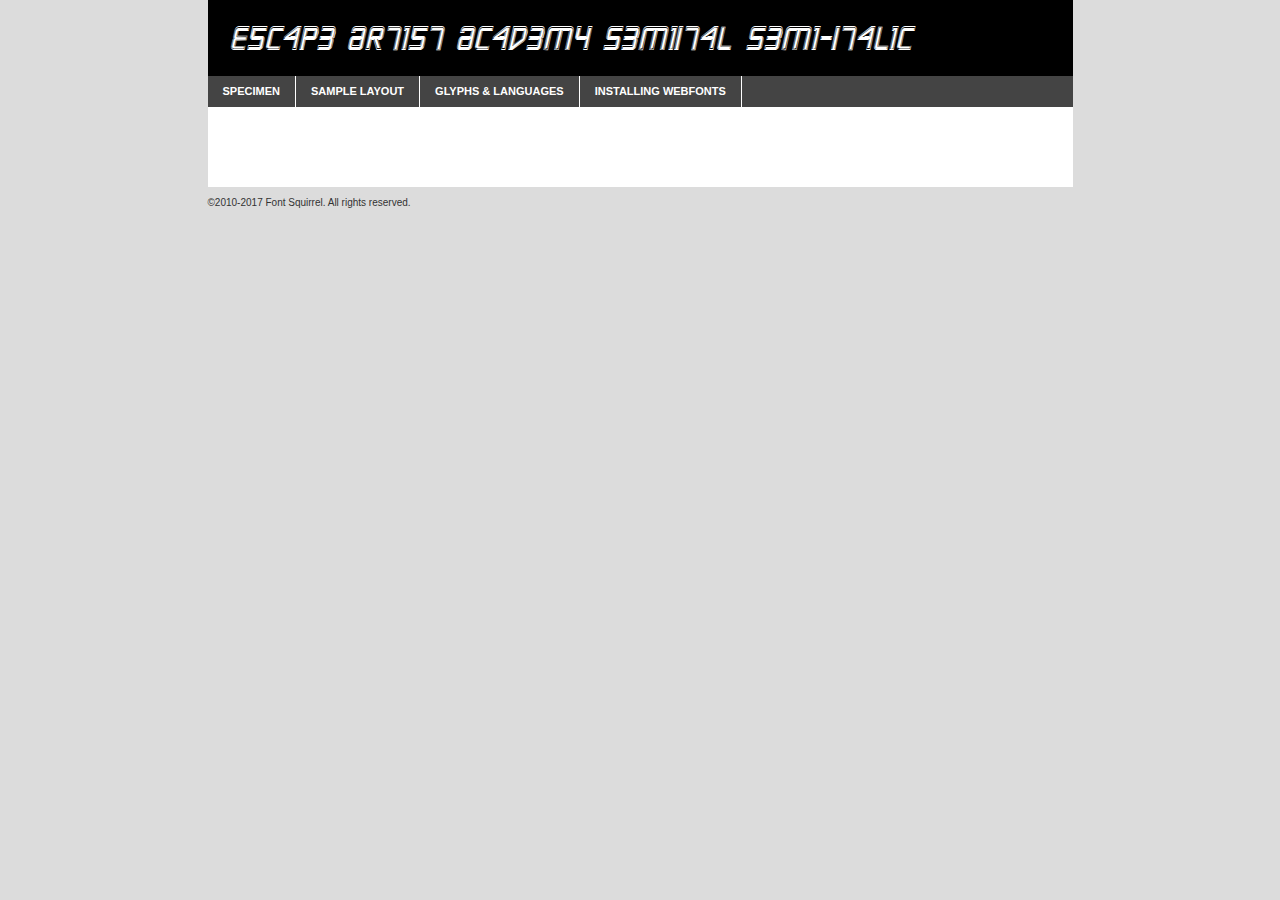
<file: fonts/webfontkit-20211021-103925/escapeartistacademysemiital-alr07-demo.html>
<!DOCTYPE html PUBLIC "-//W3C//DTD XHTML 1.0 Transitional//EN"
	"http://www.w3.org/TR/xhtml1/DTD/xhtml1-transitional.dtd">

<html xmlns="http://www.w3.org/1999/xhtml" xml:lang="en" lang="en">
<head>
	<meta http-equiv="Content-Type" content="text/html; charset=utf-8" />
	<script src="http://ajax.googleapis.com/ajax/libs/jquery/1.7.2/jquery.min.js" type="text/javascript" charset="utf-8"></script>
	<script type="text/javascript">
	(function($){$.fn.easyTabs=function(option){var param=jQuery.extend({fadeSpeed:"fast",defaultContent:1,activeClass:'active'},option);$(this).each(function(){var thisId="#"+this.id;if(param.defaultContent==''){param.defaultContent=1;}
	if(typeof param.defaultContent=="number")
	{var defaultTab=$(thisId+" .tabs li:eq("+(param.defaultContent-1)+") a").attr('href').substr(1);}else{var defaultTab=param.defaultContent;}
	$(thisId+" .tabs li a").each(function(){var tabToHide=$(this).attr('href').substr(1);$("#"+tabToHide).addClass('easytabs-tab-content');});hideAll();changeContent(defaultTab);function hideAll(){$(thisId+" .easytabs-tab-content").hide();}
	function changeContent(tabId){hideAll();$(thisId+" .tabs li").removeClass(param.activeClass);$(thisId+" .tabs li a[href=#"+tabId+"]").closest('li').addClass(param.activeClass);if(param.fadeSpeed!="none")
	{$(thisId+" #"+tabId).fadeIn(param.fadeSpeed);}else{$(thisId+" #"+tabId).show();}}
	$(thisId+" .tabs li").click(function(){var tabId=$(this).find('a').attr('href').substr(1);changeContent(tabId);return false;});});}})(jQuery);
	</script>
	<link rel="stylesheet" href="specimen_files/specimen_stylesheet.css" type="text/css" charset="utf-8" />
	<link rel="stylesheet" href="stylesheet.css" type="text/css" charset="utf-8" />

	<style type="text/css">
					body{
				font-family: 'escape_artist_academy_semiSIt';
							}
		</style>

	<title>Escape Artist Academy SemiItal Semi-Italic Specimen</title>
	
	
	<script type="text/javascript" charset="utf-8">
		$(document).ready(function() {
			$('#container').easyTabs({defaultContent:1});
		});
	</script>
</head>

<body>
<div id="container">
	<div id="header">
		Escape Artist Academy SemiItal Semi-Italic	</div>
	<ul class="tabs">
		<li><a href="#specimen">Specimen</a></li>
		<li><a href="#layout">Sample Layout</a></li>
				<li><a href="#glyphs">Glyphs &amp; Languages</a></li>
		<li><a href="#installing">Installing Webfonts</a></li>
		
	</ul>
	
	<div id="main_content">

		
			<div id="specimen">
		
				<div class="section">
					<div class="grid12 firstcol">
						<div class="huge">AaBb</div>
					</div>
				</div>
		
				<div class="section">
					<div class="glyph_range">A&#x200B;B&#x200b;C&#x200b;D&#x200b;E&#x200b;F&#x200b;G&#x200b;H&#x200b;I&#x200b;J&#x200b;K&#x200b;L&#x200b;M&#x200b;N&#x200b;O&#x200b;P&#x200b;Q&#x200b;R&#x200b;S&#x200b;T&#x200b;U&#x200b;V&#x200b;W&#x200b;X&#x200b;Y&#x200b;Z&#x200b;a&#x200b;b&#x200b;c&#x200b;d&#x200b;e&#x200b;f&#x200b;g&#x200b;h&#x200b;i&#x200b;j&#x200b;k&#x200b;l&#x200b;m&#x200b;n&#x200b;o&#x200b;p&#x200b;q&#x200b;r&#x200b;s&#x200b;t&#x200b;u&#x200b;v&#x200b;w&#x200b;x&#x200b;y&#x200b;z&#x200b;1&#x200b;2&#x200b;3&#x200b;4&#x200b;5&#x200b;6&#x200b;7&#x200b;8&#x200b;9&#x200b;0&#x200b;&amp;&#x200b;.&#x200b;,&#x200b;?&#x200b;!&#x200b;&#64;&#x200b;(&#x200b;)&#x200b;#&#x200b;$&#x200b;%&#x200b;*&#x200b;+&#x200b;-&#x200b;=&#x200b;:&#x200b;;</div>
				</div>
				<div class="section">
					<div class="grid12 firstcol">
						<table class="sample_table">
							<tr><td>10</td><td class="size10">abcdefghijklmnopqrstuvwxyzABCDEFGHIJKLMNOPQRSTUVWXYZ0123456789abcdefghijklmnopqrstuvwxyzABCDEFGHIJKLMNOPQRSTUVWXYZ0123456789abcdefghijklmnopqrstuvwxyzABCDEFGHIJKLMNOPQRSTUVWXYZ</td></tr>
							<tr><td>11</td><td class="size11">abcdefghijklmnopqrstuvwxyzABCDEFGHIJKLMNOPQRSTUVWXYZ0123456789abcdefghijklmnopqrstuvwxyzABCDEFGHIJKLMNOPQRSTUVWXYZ0123456789abcdefghijklmnopqrstuvwxyzABCDEFGHIJKLMNOPQRSTUVWXYZ</td></tr>
							<tr><td>12</td><td class="size12">abcdefghijklmnopqrstuvwxyzABCDEFGHIJKLMNOPQRSTUVWXYZ0123456789abcdefghijklmnopqrstuvwxyzABCDEFGHIJKLMNOPQRSTUVWXYZ0123456789abcdefghijklmnopqrstuvwxyzABCDEFGHIJKLMNOPQRSTUVWXYZ</td></tr>
							<tr><td>13</td><td class="size13">abcdefghijklmnopqrstuvwxyzABCDEFGHIJKLMNOPQRSTUVWXYZ0123456789abcdefghijklmnopqrstuvwxyzABCDEFGHIJKLMNOPQRSTUVWXYZ0123456789abcdefghijklmnopqrstuvwxyzABCDEFGHIJKLMNOPQRSTUVWXYZ</td></tr>
							<tr><td>14</td><td class="size14">abcdefghijklmnopqrstuvwxyzABCDEFGHIJKLMNOPQRSTUVWXYZ0123456789abcdefghijklmnopqrstuvwxyzABCDEFGHIJKLMNOPQRSTUVWXYZ0123456789abcdefghijklmnopqrstuvwxyzABCDEFGHIJKLMNOPQRSTUVWXYZ</td></tr>
							<tr><td>16</td><td class="size16">abcdefghijklmnopqrstuvwxyzABCDEFGHIJKLMNOPQRSTUVWXYZ0123456789abcdefghijklmnopqrstuvwxyzABCDEFGHIJKLMNOPQRSTUVWXYZ</td></tr>
							<tr><td>18</td><td class="size18">abcdefghijklmnopqrstuvwxyzABCDEFGHIJKLMNOPQRSTUVWXYZ0123456789abcdefghijklmnopqrstuvwxyzABCDEFGHIJKLMNOPQRSTUVWXYZ</td></tr>
							<tr><td>20</td><td class="size20">abcdefghijklmnopqrstuvwxyzABCDEFGHIJKLMNOPQRSTUVWXYZ0123456789abcdefghijklmnopqrstuvwxyzABCDEFGHIJKLMNOPQRSTUVWXYZ</td></tr>
							<tr><td>24</td><td class="size24">abcdefghijklmnopqrstuvwxyzABCDEFGHIJKLMNOPQRSTUVWXYZ0123456789abcdefghijklmnopqrstuvwxyzABCDEFGHIJKLMNOPQRSTUVWXYZ</td></tr>
							<tr><td>30</td><td class="size30">abcdefghijklmnopqrstuvwxyzABCDEFGHIJKLMNOPQRSTUVWXYZ0123456789abcdefghijklmnopqrstuvwxyzABCDEFGHIJKLMNOPQRSTUVWXYZ</td></tr>
							<tr><td>36</td><td class="size36">abcdefghijklmnopqrstuvwxyzABCDEFGHIJKLMNOPQRSTUVWXYZ0123456789abcdefghijklmnopqrstuvwxyzABCDEFGHIJKLMNOPQRSTUVWXYZ</td></tr>
							<tr><td>48</td><td class="size48">abcdefghijklmnopqrstuvwxyzABCDEFGHIJKLMNOPQRSTUVWXYZ0123456789abcdefghijklmnopqrstuvwxyzABCDEFGHIJKLMNOPQRSTUVWXYZ</td></tr>
							<tr><td>60</td><td class="size60">abcdefghijklmnopqrstuvwxyzABCDEFGHIJKLMNOPQRSTUVWXYZ0123456789abcdefghijklmnopqrstuvwxyzABCDEFGHIJKLMNOPQRSTUVWXYZ</td></tr>
							<tr><td>72</td><td class="size72">abcdefghijklmnopqrstuvwxyzABCDEFGHIJKLMNOPQRSTUVWXYZ0123456789abcdefghijklmnopqrstuvwxyzABCDEFGHIJKLMNOPQRSTUVWXYZ</td></tr>
							<tr><td>90</td><td class="size90">abcdefghijklmnopqrstuvwxyzABCDEFGHIJKLMNOPQRSTUVWXYZ0123456789abcdefghijklmnopqrstuvwxyzABCDEFGHIJKLMNOPQRSTUVWXYZ</td></tr>
						</table>
				
					</div>
			
				</div>
		
		
		
								<div class="section" id="bodycomparison">


										<div id="xheight">
				<div class="fontbody">&#x25FC;&#x25FC;&#x25FC;&#x25FC;&#x25FC;&#x25FC;&#x25FC;&#x25FC;&#x25FC;&#x25FC;&#x25FC;&#x25FC;&#x25FC;&#x25FC;&#x25FC;&#x25FC;&#x25FC;&#x25FC;&#x25FC;&#x25FC;&#x25FC;&#x25FC;&#x25FC;&#x25FC;&#x25FC;&#x25FC;&#x25FC;&#x25FC;&#x25FC;&#x25FC;&#x25FC;&#x25FC;&#x25FC;&#x25FC;&#x25FC;&#x25FC;&#x25FC;&#x25FC;&#x25FC;&#x25FC;&#x25FC;&#x25FC;&#x25FC;&#x25FC;&#x25FC;&#x25FC;&#x25FC;&#x25FC;&#x25FC;&#x25FC;&#x25FC;&#x25FC;&#x25FC;&#x25FC;&#x25FC;&#x25FC;&#x25FC;&#x25FC;&#x25FC;&#x25FC;&#x25FC;&#x25FC;&#x25FC;&#x25FC;&#x25FC;&#x25FC;&#x25FC;&#x25FC;&#x25FC;&#x25FC;&#x25FC;&#x25FC;&#x25FC;&#x25FC;&#x25FC;&#x25FC;&#x25FC;&#x25FC;&#x25FC;&#x25FC;&#x25FC;&#x25FC;&#x25FC;&#x25FC;&#x25FC;&#x25FC;&#x25FC;&#x25FC;&#x25FC;&#x25FC;&#x25FC;&#x25FC;&#x25FC;&#x25FC;&#x25FC;&#x25FC;&#x25FC;&#x25FC;&#x25FC;body</div><div class="arialbody">body</div><div class="verdanabody">body</div><div class="georgiabody">body</div></div>
										<div class="fontbody" style="z-index:1">
											body<span>Escape Artist Academy SemiItal Semi-Italic</span>
										</div>
										<div class="arialbody" style="z-index:1">
											body<span>Arial</span>
										</div>
										<div class="verdanabody" style="z-index:1">
											body<span>Verdana</span>
										</div>
										<div class="georgiabody" style="z-index:1">
											body<span>Georgia</span>
										</div>



								</div>
		
		
				<div class="section psample psample_row1" id="">
					
					<div class="grid2 firstcol">
						<p class="size10"><span>10.</span>Aenean lacinia bibendum nulla sed consectetur. Fusce dapibus, tellus ac cursus commodo, tortor mauris condimentum nibh, ut fermentum massa justo sit amet risus. Nullam id dolor id nibh ultricies vehicula ut id elit. Cum sociis natoque penatibus et magnis dis parturient montes, nascetur ridiculus mus. Nulla vitae elit libero, a pharetra augue.</p>
			
					</div>
					<div class="grid3">
						<p class="size11"><span>11.</span>Aenean lacinia bibendum nulla sed consectetur. Fusce dapibus, tellus ac cursus commodo, tortor mauris condimentum nibh, ut fermentum massa justo sit amet risus. Nullam id dolor id nibh ultricies vehicula ut id elit. Cum sociis natoque penatibus et magnis dis parturient montes, nascetur ridiculus mus. Nulla vitae elit libero, a pharetra augue.</p>
			
					</div>
					<div class="grid3">
						<p class="size12"><span>12.</span>Aenean lacinia bibendum nulla sed consectetur. Fusce dapibus, tellus ac cursus commodo, tortor mauris condimentum nibh, ut fermentum massa justo sit amet risus. Nullam id dolor id nibh ultricies vehicula ut id elit. Cum sociis natoque penatibus et magnis dis parturient montes, nascetur ridiculus mus. Nulla vitae elit libero, a pharetra augue.</p>
			
					</div>
					<div class="grid4">
						<p class="size13"><span>13.</span>Aenean lacinia bibendum nulla sed consectetur. Fusce dapibus, tellus ac cursus commodo, tortor mauris condimentum nibh, ut fermentum massa justo sit amet risus. Nullam id dolor id nibh ultricies vehicula ut id elit. Cum sociis natoque penatibus et magnis dis parturient montes, nascetur ridiculus mus. Nulla vitae elit libero, a pharetra augue.</p>
			
					</div>
					<div class="white_blend"></div>
					
				</div>
				<div class="section psample psample_row2" id="">
					<div class="grid3 firstcol">
						<p class="size14"><span>14.</span>Aenean lacinia bibendum nulla sed consectetur. Fusce dapibus, tellus ac cursus commodo, tortor mauris condimentum nibh, ut fermentum massa justo sit amet risus. Nullam id dolor id nibh ultricies vehicula ut id elit. Cum sociis natoque penatibus et magnis dis parturient montes, nascetur ridiculus mus. Nulla vitae elit libero, a pharetra augue.</p>
			
					</div>
					<div class="grid4">
						<p class="size16"><span>16.</span>Aenean lacinia bibendum nulla sed consectetur. Fusce dapibus, tellus ac cursus commodo, tortor mauris condimentum nibh, ut fermentum massa justo sit amet risus. Nullam id dolor id nibh ultricies vehicula ut id elit. Cum sociis natoque penatibus et magnis dis parturient montes, nascetur ridiculus mus. Nulla vitae elit libero, a pharetra augue.</p>
			
					</div>
					<div class="grid5">
						<p class="size18"><span>18.</span>Aenean lacinia bibendum nulla sed consectetur. Fusce dapibus, tellus ac cursus commodo, tortor mauris condimentum nibh, ut fermentum massa justo sit amet risus. Nullam id dolor id nibh ultricies vehicula ut id elit. Cum sociis natoque penatibus et magnis dis parturient montes, nascetur ridiculus mus. Nulla vitae elit libero, a pharetra augue.</p>
			
					</div>

					<div class="white_blend"></div>

				</div>
				
				<div class="section psample psample_row3" id="">
					<div class="grid5 firstcol">
						<p class="size20"><span>20.</span>Aenean lacinia bibendum nulla sed consectetur. Fusce dapibus, tellus ac cursus commodo, tortor mauris condimentum nibh, ut fermentum massa justo sit amet risus. Nullam id dolor id nibh ultricies vehicula ut id elit. Cum sociis natoque penatibus et magnis dis parturient montes, nascetur ridiculus mus. Nulla vitae elit libero, a pharetra augue.</p>
					</div>
					<div class="grid7">
						<p class="size24"><span>24.</span>Aenean lacinia bibendum nulla sed consectetur. Fusce dapibus, tellus ac cursus commodo, tortor mauris condimentum nibh, ut fermentum massa justo sit amet risus. Nullam id dolor id nibh ultricies vehicula ut id elit. Cum sociis natoque penatibus et magnis dis parturient montes, nascetur ridiculus mus. Nulla vitae elit libero, a pharetra augue.</p>
					</div>
					
					<div class="white_blend"></div>
					
				</div>
				
				<div class="section psample psample_row4" id="">
					<div class="grid12 firstcol">
						<p class="size30"><span>30.</span>Aenean lacinia bibendum nulla sed consectetur. Fusce dapibus, tellus ac cursus commodo, tortor mauris condimentum nibh, ut fermentum massa justo sit amet risus. Nullam id dolor id nibh ultricies vehicula ut id elit. Cum sociis natoque penatibus et magnis dis parturient montes, nascetur ridiculus mus. Nulla vitae elit libero, a pharetra augue.</p>
					</div>
					<div class="white_blend"></div>
					
				</div>
				
				
				
				<div class="section psample psample_row1 fullreverse">
					<div class="grid2 firstcol">
						<p class="size10"><span>10.</span>Aenean lacinia bibendum nulla sed consectetur. Fusce dapibus, tellus ac cursus commodo, tortor mauris condimentum nibh, ut fermentum massa justo sit amet risus. Nullam id dolor id nibh ultricies vehicula ut id elit. Cum sociis natoque penatibus et magnis dis parturient montes, nascetur ridiculus mus. Nulla vitae elit libero, a pharetra augue.</p>
			
					</div>
					<div class="grid3">
						<p class="size11"><span>11.</span>Aenean lacinia bibendum nulla sed consectetur. Fusce dapibus, tellus ac cursus commodo, tortor mauris condimentum nibh, ut fermentum massa justo sit amet risus. Nullam id dolor id nibh ultricies vehicula ut id elit. Cum sociis natoque penatibus et magnis dis parturient montes, nascetur ridiculus mus. Nulla vitae elit libero, a pharetra augue.</p>
			
					</div>
					<div class="grid3">
						<p class="size12"><span>12.</span>Aenean lacinia bibendum nulla sed consectetur. Fusce dapibus, tellus ac cursus commodo, tortor mauris condimentum nibh, ut fermentum massa justo sit amet risus. Nullam id dolor id nibh ultricies vehicula ut id elit. Cum sociis natoque penatibus et magnis dis parturient montes, nascetur ridiculus mus. Nulla vitae elit libero, a pharetra augue.</p>
			
					</div>
					<div class="grid4">
						<p class="size13"><span>13.</span>Aenean lacinia bibendum nulla sed consectetur. Fusce dapibus, tellus ac cursus commodo, tortor mauris condimentum nibh, ut fermentum massa justo sit amet risus. Nullam id dolor id nibh ultricies vehicula ut id elit. Cum sociis natoque penatibus et magnis dis parturient montes, nascetur ridiculus mus. Nulla vitae elit libero, a pharetra augue.</p>
			
					</div>
					<div class="black_blend"></div>
					
				</div>
				
				<div class="section psample psample_row2 fullreverse">
					<div class="grid3 firstcol">
						<p class="size14"><span>14.</span>Aenean lacinia bibendum nulla sed consectetur. Fusce dapibus, tellus ac cursus commodo, tortor mauris condimentum nibh, ut fermentum massa justo sit amet risus. Nullam id dolor id nibh ultricies vehicula ut id elit. Cum sociis natoque penatibus et magnis dis parturient montes, nascetur ridiculus mus. Nulla vitae elit libero, a pharetra augue.</p>
			
					</div>
					<div class="grid4">
						<p class="size16"><span>16.</span>Aenean lacinia bibendum nulla sed consectetur. Fusce dapibus, tellus ac cursus commodo, tortor mauris condimentum nibh, ut fermentum massa justo sit amet risus. Nullam id dolor id nibh ultricies vehicula ut id elit. Cum sociis natoque penatibus et magnis dis parturient montes, nascetur ridiculus mus. Nulla vitae elit libero, a pharetra augue.</p>
			
					</div>
					<div class="grid5">
						<p class="size18"><span>18.</span>Aenean lacinia bibendum nulla sed consectetur. Fusce dapibus, tellus ac cursus commodo, tortor mauris condimentum nibh, ut fermentum massa justo sit amet risus. Nullam id dolor id nibh ultricies vehicula ut id elit. Cum sociis natoque penatibus et magnis dis parturient montes, nascetur ridiculus mus. Nulla vitae elit libero, a pharetra augue.</p>
			
					</div>
					<div class="black_blend"></div>

				</div>
				
				<div class="section psample fullreverse psample_row3" id="">
					<div class="grid5 firstcol">
						<p class="size20"><span>20.</span>Aenean lacinia bibendum nulla sed consectetur. Fusce dapibus, tellus ac cursus commodo, tortor mauris condimentum nibh, ut fermentum massa justo sit amet risus. Nullam id dolor id nibh ultricies vehicula ut id elit. Cum sociis natoque penatibus et magnis dis parturient montes, nascetur ridiculus mus. Nulla vitae elit libero, a pharetra augue.</p>
					</div>
					<div class="grid7">
						<p class="size24"><span>24.</span>Aenean lacinia bibendum nulla sed consectetur. Fusce dapibus, tellus ac cursus commodo, tortor mauris condimentum nibh, ut fermentum massa justo sit amet risus. Nullam id dolor id nibh ultricies vehicula ut id elit. Cum sociis natoque penatibus et magnis dis parturient montes, nascetur ridiculus mus. Nulla vitae elit libero, a pharetra augue.</p>
					</div>
					
					<div class="black_blend"></div>
					
				</div>
				
				<div class="section psample fullreverse psample_row4" id="" style="border-bottom: 20px #000 solid;">
					<div class="grid12 firstcol">
						<p class="size30"><span>30.</span>Aenean lacinia bibendum nulla sed consectetur. Fusce dapibus, tellus ac cursus commodo, tortor mauris condimentum nibh, ut fermentum massa justo sit amet risus. Nullam id dolor id nibh ultricies vehicula ut id elit. Cum sociis natoque penatibus et magnis dis parturient montes, nascetur ridiculus mus. Nulla vitae elit libero, a pharetra augue.</p>
					</div>
					<div class="black_blend"></div>
					
				</div>
				
				
				
				
			</div>
			
			<div id="layout">
				
				<div class="section">
					
					<div class="grid12 firstcol">
						<h1>Lorem Ipsum Dolor</h1>
						<h2>Etiam porta sem malesuada magna mollis euismod</h2>
						
						<p class="byline">By <a href="#link">Aenean Lacinia</a></p>
					</div>
				</div>
				<div class="section">
					<div class="grid8 firstcol">
						<p class="large">Donec sed odio dui. Morbi leo risus, porta ac consectetur ac, vestibulum at eros. Fusce dapibus, tellus ac cursus commodo, tortor mauris condimentum nibh, ut fermentum massa justo sit amet risus. </p>

						
						<h3>Pellentesque ornare sem</h3>

						<p>Maecenas sed diam eget risus varius blandit sit amet non magna. Maecenas faucibus mollis interdum. Donec ullamcorper nulla non metus auctor fringilla. Nullam id dolor id nibh ultricies vehicula ut id elit. Nullam id dolor id nibh ultricies vehicula ut id elit. </p>

						<p>Aenean eu leo quam. Pellentesque ornare sem lacinia quam venenatis vestibulum. Lorem ipsum dolor sit amet, consectetur adipiscing elit. Cum sociis natoque penatibus et magnis dis parturient montes, nascetur ridiculus mus. </p>

						<p>Nulla vitae elit libero, a pharetra augue. Praesent commodo cursus magna, vel scelerisque nisl consectetur et. Aenean lacinia bibendum nulla sed consectetur. </p>

						<p>Nullam quis risus eget urna mollis ornare vel eu leo. Nullam quis risus eget urna mollis ornare vel eu leo. Maecenas sed diam eget risus varius blandit sit amet non magna. Donec ullamcorper nulla non metus auctor fringilla. </p>

						<h3>Cras mattis consectetur</h3>

						<p>Aenean eu leo quam. Pellentesque ornare sem lacinia quam venenatis vestibulum. Aenean lacinia bibendum nulla sed consectetur. Integer posuere erat a ante venenatis dapibus posuere velit aliquet. Cras mattis consectetur purus sit amet fermentum. </p>

						<p>Nullam id dolor id nibh ultricies vehicula ut id elit. Nullam quis risus eget urna mollis ornare vel eu leo. Cras mattis consectetur purus sit amet fermentum.</p>
					</div>
					
					<div class="grid4 sidebar">
						
						<div class="box reverse">
							<p class="last">Nullam quis risus eget urna mollis ornare vel eu leo. Donec ullamcorper nulla non metus auctor fringilla. Cras mattis consectetur purus sit amet fermentum. Sed posuere consectetur est at lobortis. Lorem ipsum dolor sit amet, consectetur adipiscing elit. </p>
						</div>
						
						<p class="caption">Maecenas sed diam eget risus varius.</p>

						<p>Vestibulum id ligula porta felis euismod semper. Integer posuere erat a ante venenatis dapibus posuere velit aliquet. Vestibulum id ligula porta felis euismod semper. Sed posuere consectetur est at lobortis. Maecenas sed diam eget risus varius blandit sit amet non magna. Fusce dapibus, tellus ac cursus commodo, tortor mauris condimentum nibh, ut fermentum massa justo sit amet risus. </p>

					

						<p>Duis mollis, est non commodo luctus, nisi erat porttitor ligula, eget lacinia odio sem nec elit. Aenean lacinia bibendum nulla sed consectetur. Vivamus sagittis lacus vel augue laoreet rutrum faucibus dolor auctor. Aenean lacinia bibendum nulla sed consectetur. Nullam quis risus eget urna mollis ornare vel eu leo. </p>

						<p>Praesent commodo cursus magna, vel scelerisque nisl consectetur et. Donec ullamcorper nulla non metus auctor fringilla. Maecenas faucibus mollis interdum. Fusce dapibus, tellus ac cursus commodo, tortor mauris condimentum nibh, ut fermentum massa justo sit amet risus. </p>

					</div>
				</div>
				
			</div>


			



		<div id="glyphs">
			<div class="section">
				<div class="grid12 firstcol">
			
				<h1>Language Support</h1>
				<p>The subset of Escape Artist Academy SemiItal Semi-Italic in this kit supports the following languages:<br />
			
					Albanian, Basque, Breton, Chamorro, Danish, Dutch, English, Faroese, Finnish, French, Frisian, Galician, German, Icelandic, Italian, Malagasy, Norwegian, Portuguese, Spanish, Alsatian, Aragonese, Arapaho, Arrernte, Asturian, Aymara, Bislama, Cebuano, Corsican, Fijian, French_creole, Genoese, Gilbertese, Greenlandic, Haitian_creole, Hiligaynon, Hmong, Hopi, Ibanag, Iloko_ilokano, Indonesian, Interglossa_glosa, Interlingua, Irish_gaelic, Jerriais, Lojban, Lombard, Luxembourgeois, Manx, Mohawk, Norfolk_pitcairnese, Occitan, Oromo, Pangasinan, Papiamento, Piedmontese, Potawatomi, Rhaeto-romance, Romansh, Rotokas, Sami_lule, Samoan, Sardinian, Scots_gaelic, Seychelles_creole, Shona, Sicilian, Somali, Southern_ndebele, Swahili, Swati_swazi, Tagalog_filipino_pilipino, Tetum, Tok_pisin, Uyghur_latinized, Volapuk, Walloon, Warlpiri, Xhosa, Yapese, Zulu, Latinbasic, Ubasic, Demo				</p>
				<h1>Glyph Chart</h1>
				<p>The subset of Escape Artist Academy SemiItal Semi-Italic in this kit includes all the glyphs listed below. Unicode entities are included above each glyph to help you insert individual characters into your layout.</p>
				<div id="glyph_chart">
			
																				 <div><p>&amp;#13;</p>&#13;</div>
																				 <div><p>&amp;#32;</p>&#32;</div>
																				 <div><p>&amp;#33;</p>&#33;</div>
																				 <div><p>&amp;#34;</p>&#34;</div>
																				 <div><p>&amp;#35;</p>&#35;</div>
																				 <div><p>&amp;#36;</p>&#36;</div>
																				 <div><p>&amp;#37;</p>&#37;</div>
																				 <div><p>&amp;#38;</p>&#38;</div>
																				 <div><p>&amp;#39;</p>&#39;</div>
																				 <div><p>&amp;#40;</p>&#40;</div>
																				 <div><p>&amp;#41;</p>&#41;</div>
																				 <div><p>&amp;#42;</p>&#42;</div>
																				 <div><p>&amp;#43;</p>&#43;</div>
																				 <div><p>&amp;#44;</p>&#44;</div>
																				 <div><p>&amp;#45;</p>&#45;</div>
																				 <div><p>&amp;#46;</p>&#46;</div>
																				 <div><p>&amp;#47;</p>&#47;</div>
																				 <div><p>&amp;#48;</p>&#48;</div>
																				 <div><p>&amp;#49;</p>&#49;</div>
																				 <div><p>&amp;#50;</p>&#50;</div>
																				 <div><p>&amp;#51;</p>&#51;</div>
																				 <div><p>&amp;#52;</p>&#52;</div>
																				 <div><p>&amp;#53;</p>&#53;</div>
																				 <div><p>&amp;#54;</p>&#54;</div>
																				 <div><p>&amp;#55;</p>&#55;</div>
																				 <div><p>&amp;#56;</p>&#56;</div>
																				 <div><p>&amp;#57;</p>&#57;</div>
																				 <div><p>&amp;#58;</p>&#58;</div>
																				 <div><p>&amp;#59;</p>&#59;</div>
																				 <div><p>&amp;#60;</p>&#60;</div>
																				 <div><p>&amp;#61;</p>&#61;</div>
																				 <div><p>&amp;#62;</p>&#62;</div>
																				 <div><p>&amp;#63;</p>&#63;</div>
																				 <div><p>&amp;#64;</p>&#64;</div>
																				 <div><p>&amp;#65;</p>&#65;</div>
																				 <div><p>&amp;#66;</p>&#66;</div>
																				 <div><p>&amp;#67;</p>&#67;</div>
																				 <div><p>&amp;#68;</p>&#68;</div>
																				 <div><p>&amp;#69;</p>&#69;</div>
																				 <div><p>&amp;#70;</p>&#70;</div>
																				 <div><p>&amp;#71;</p>&#71;</div>
																				 <div><p>&amp;#72;</p>&#72;</div>
																				 <div><p>&amp;#73;</p>&#73;</div>
																				 <div><p>&amp;#74;</p>&#74;</div>
																				 <div><p>&amp;#75;</p>&#75;</div>
																				 <div><p>&amp;#76;</p>&#76;</div>
																				 <div><p>&amp;#77;</p>&#77;</div>
																				 <div><p>&amp;#78;</p>&#78;</div>
																				 <div><p>&amp;#79;</p>&#79;</div>
																				 <div><p>&amp;#80;</p>&#80;</div>
																				 <div><p>&amp;#81;</p>&#81;</div>
																				 <div><p>&amp;#82;</p>&#82;</div>
																				 <div><p>&amp;#83;</p>&#83;</div>
																				 <div><p>&amp;#84;</p>&#84;</div>
																				 <div><p>&amp;#85;</p>&#85;</div>
																				 <div><p>&amp;#86;</p>&#86;</div>
																				 <div><p>&amp;#87;</p>&#87;</div>
																				 <div><p>&amp;#88;</p>&#88;</div>
																				 <div><p>&amp;#89;</p>&#89;</div>
																				 <div><p>&amp;#90;</p>&#90;</div>
																				 <div><p>&amp;#91;</p>&#91;</div>
																				 <div><p>&amp;#92;</p>&#92;</div>
																				 <div><p>&amp;#93;</p>&#93;</div>
																				 <div><p>&amp;#94;</p>&#94;</div>
																				 <div><p>&amp;#95;</p>&#95;</div>
																				 <div><p>&amp;#96;</p>&#96;</div>
																				 <div><p>&amp;#97;</p>&#97;</div>
																				 <div><p>&amp;#98;</p>&#98;</div>
																				 <div><p>&amp;#99;</p>&#99;</div>
																				 <div><p>&amp;#100;</p>&#100;</div>
																				 <div><p>&amp;#101;</p>&#101;</div>
																				 <div><p>&amp;#102;</p>&#102;</div>
																				 <div><p>&amp;#103;</p>&#103;</div>
																				 <div><p>&amp;#104;</p>&#104;</div>
																				 <div><p>&amp;#105;</p>&#105;</div>
																				 <div><p>&amp;#106;</p>&#106;</div>
																				 <div><p>&amp;#107;</p>&#107;</div>
																				 <div><p>&amp;#108;</p>&#108;</div>
																				 <div><p>&amp;#109;</p>&#109;</div>
																				 <div><p>&amp;#110;</p>&#110;</div>
																				 <div><p>&amp;#111;</p>&#111;</div>
																				 <div><p>&amp;#112;</p>&#112;</div>
																				 <div><p>&amp;#113;</p>&#113;</div>
																				 <div><p>&amp;#114;</p>&#114;</div>
																				 <div><p>&amp;#115;</p>&#115;</div>
																				 <div><p>&amp;#116;</p>&#116;</div>
																				 <div><p>&amp;#117;</p>&#117;</div>
																				 <div><p>&amp;#118;</p>&#118;</div>
																				 <div><p>&amp;#119;</p>&#119;</div>
																				 <div><p>&amp;#120;</p>&#120;</div>
																				 <div><p>&amp;#121;</p>&#121;</div>
																				 <div><p>&amp;#122;</p>&#122;</div>
																				 <div><p>&amp;#123;</p>&#123;</div>
																				 <div><p>&amp;#124;</p>&#124;</div>
																				 <div><p>&amp;#125;</p>&#125;</div>
																				 <div><p>&amp;#126;</p>&#126;</div>
																				 <div><p>&amp;#127;</p>&#127;</div>
																				 <div><p>&amp;#160;</p>&#160;</div>
																				 <div><p>&amp;#161;</p>&#161;</div>
																				 <div><p>&amp;#162;</p>&#162;</div>
																				 <div><p>&amp;#163;</p>&#163;</div>
																				 <div><p>&amp;#164;</p>&#164;</div>
																				 <div><p>&amp;#165;</p>&#165;</div>
																				 <div><p>&amp;#166;</p>&#166;</div>
																				 <div><p>&amp;#167;</p>&#167;</div>
																				 <div><p>&amp;#168;</p>&#168;</div>
																				 <div><p>&amp;#169;</p>&#169;</div>
																				 <div><p>&amp;#170;</p>&#170;</div>
																				 <div><p>&amp;#171;</p>&#171;</div>
																				 <div><p>&amp;#172;</p>&#172;</div>
																				 <div><p>&amp;#173;</p>&#173;</div>
																				 <div><p>&amp;#174;</p>&#174;</div>
																				 <div><p>&amp;#175;</p>&#175;</div>
																				 <div><p>&amp;#176;</p>&#176;</div>
																				 <div><p>&amp;#177;</p>&#177;</div>
																				 <div><p>&amp;#178;</p>&#178;</div>
																				 <div><p>&amp;#179;</p>&#179;</div>
																				 <div><p>&amp;#180;</p>&#180;</div>
																				 <div><p>&amp;#181;</p>&#181;</div>
																				 <div><p>&amp;#182;</p>&#182;</div>
																				 <div><p>&amp;#183;</p>&#183;</div>
																				 <div><p>&amp;#184;</p>&#184;</div>
																				 <div><p>&amp;#185;</p>&#185;</div>
																				 <div><p>&amp;#186;</p>&#186;</div>
																				 <div><p>&amp;#187;</p>&#187;</div>
																				 <div><p>&amp;#188;</p>&#188;</div>
																				 <div><p>&amp;#189;</p>&#189;</div>
																				 <div><p>&amp;#190;</p>&#190;</div>
																				 <div><p>&amp;#191;</p>&#191;</div>
																				 <div><p>&amp;#192;</p>&#192;</div>
																				 <div><p>&amp;#193;</p>&#193;</div>
																				 <div><p>&amp;#194;</p>&#194;</div>
																				 <div><p>&amp;#195;</p>&#195;</div>
																				 <div><p>&amp;#196;</p>&#196;</div>
																				 <div><p>&amp;#197;</p>&#197;</div>
																				 <div><p>&amp;#198;</p>&#198;</div>
																				 <div><p>&amp;#199;</p>&#199;</div>
																				 <div><p>&amp;#200;</p>&#200;</div>
																				 <div><p>&amp;#201;</p>&#201;</div>
																				 <div><p>&amp;#202;</p>&#202;</div>
																				 <div><p>&amp;#203;</p>&#203;</div>
																				 <div><p>&amp;#204;</p>&#204;</div>
																				 <div><p>&amp;#205;</p>&#205;</div>
																				 <div><p>&amp;#206;</p>&#206;</div>
																				 <div><p>&amp;#207;</p>&#207;</div>
																				 <div><p>&amp;#208;</p>&#208;</div>
																				 <div><p>&amp;#209;</p>&#209;</div>
																				 <div><p>&amp;#210;</p>&#210;</div>
																				 <div><p>&amp;#211;</p>&#211;</div>
																				 <div><p>&amp;#212;</p>&#212;</div>
																				 <div><p>&amp;#213;</p>&#213;</div>
																				 <div><p>&amp;#214;</p>&#214;</div>
																				 <div><p>&amp;#215;</p>&#215;</div>
																				 <div><p>&amp;#216;</p>&#216;</div>
																				 <div><p>&amp;#217;</p>&#217;</div>
																				 <div><p>&amp;#218;</p>&#218;</div>
																				 <div><p>&amp;#219;</p>&#219;</div>
																				 <div><p>&amp;#220;</p>&#220;</div>
																				 <div><p>&amp;#221;</p>&#221;</div>
																				 <div><p>&amp;#222;</p>&#222;</div>
																				 <div><p>&amp;#223;</p>&#223;</div>
																				 <div><p>&amp;#224;</p>&#224;</div>
																				 <div><p>&amp;#225;</p>&#225;</div>
																				 <div><p>&amp;#226;</p>&#226;</div>
																				 <div><p>&amp;#227;</p>&#227;</div>
																				 <div><p>&amp;#228;</p>&#228;</div>
																				 <div><p>&amp;#229;</p>&#229;</div>
																				 <div><p>&amp;#230;</p>&#230;</div>
																				 <div><p>&amp;#231;</p>&#231;</div>
																				 <div><p>&amp;#232;</p>&#232;</div>
																				 <div><p>&amp;#233;</p>&#233;</div>
																				 <div><p>&amp;#234;</p>&#234;</div>
																				 <div><p>&amp;#235;</p>&#235;</div>
																				 <div><p>&amp;#236;</p>&#236;</div>
																				 <div><p>&amp;#237;</p>&#237;</div>
																				 <div><p>&amp;#238;</p>&#238;</div>
																				 <div><p>&amp;#239;</p>&#239;</div>
																				 <div><p>&amp;#240;</p>&#240;</div>
																				 <div><p>&amp;#241;</p>&#241;</div>
																				 <div><p>&amp;#242;</p>&#242;</div>
																				 <div><p>&amp;#243;</p>&#243;</div>
																				 <div><p>&amp;#244;</p>&#244;</div>
																				 <div><p>&amp;#245;</p>&#245;</div>
																				 <div><p>&amp;#246;</p>&#246;</div>
																				 <div><p>&amp;#247;</p>&#247;</div>
																				 <div><p>&amp;#248;</p>&#248;</div>
																				 <div><p>&amp;#249;</p>&#249;</div>
																				 <div><p>&amp;#250;</p>&#250;</div>
																				 <div><p>&amp;#251;</p>&#251;</div>
																				 <div><p>&amp;#252;</p>&#252;</div>
																				 <div><p>&amp;#253;</p>&#253;</div>
																				 <div><p>&amp;#254;</p>&#254;</div>
																				 <div><p>&amp;#255;</p>&#255;</div>
																				 <div><p>&amp;#338;</p>&#338;</div>
																				 <div><p>&amp;#339;</p>&#339;</div>
																				 <div><p>&amp;#376;</p>&#376;</div>
																				 <div><p>&amp;#710;</p>&#710;</div>
																				 <div><p>&amp;#732;</p>&#732;</div>
																				 <div><p>&amp;#8192;</p>&#8192;</div>
																				 <div><p>&amp;#8193;</p>&#8193;</div>
																				 <div><p>&amp;#8194;</p>&#8194;</div>
																				 <div><p>&amp;#8195;</p>&#8195;</div>
																				 <div><p>&amp;#8196;</p>&#8196;</div>
																				 <div><p>&amp;#8197;</p>&#8197;</div>
																				 <div><p>&amp;#8198;</p>&#8198;</div>
																				 <div><p>&amp;#8199;</p>&#8199;</div>
																				 <div><p>&amp;#8200;</p>&#8200;</div>
																				 <div><p>&amp;#8201;</p>&#8201;</div>
																				 <div><p>&amp;#8202;</p>&#8202;</div>
																				 <div><p>&amp;#8208;</p>&#8208;</div>
																				 <div><p>&amp;#8209;</p>&#8209;</div>
																				 <div><p>&amp;#8210;</p>&#8210;</div>
																				 <div><p>&amp;#8211;</p>&#8211;</div>
																				 <div><p>&amp;#8212;</p>&#8212;</div>
																				 <div><p>&amp;#8216;</p>&#8216;</div>
																				 <div><p>&amp;#8217;</p>&#8217;</div>
																				 <div><p>&amp;#8218;</p>&#8218;</div>
																				 <div><p>&amp;#8220;</p>&#8220;</div>
																				 <div><p>&amp;#8221;</p>&#8221;</div>
																				 <div><p>&amp;#8222;</p>&#8222;</div>
																				 <div><p>&amp;#8226;</p>&#8226;</div>
																				 <div><p>&amp;#8230;</p>&#8230;</div>
																				 <div><p>&amp;#8239;</p>&#8239;</div>
																				 <div><p>&amp;#8249;</p>&#8249;</div>
																				 <div><p>&amp;#8250;</p>&#8250;</div>
																				 <div><p>&amp;#8287;</p>&#8287;</div>
																				 <div><p>&amp;#8364;</p>&#8364;</div>
																				 <div><p>&amp;#8482;</p>&#8482;</div>
																				 <div><p>&amp;#9724;</p>&#9724;</div>
																																						</div>	
				</div>
		
		
			</div>
		</div>
		
		
		<div id="specs">
			
		</div>
	
		<div id="installing">
			<div class="section">
				<div class="grid7 firstcol">
					<h1>Installing Webfonts</h1>
					
					<p>Webfonts are supported by all major browser platforms but not all in the same way. There are currently four different font formats that must be included in order to target all browsers. This includes TTF, WOFF, EOT and SVG.</p>
					
					<h2>1. Upload your webfonts</h2>
					<p>You must upload your webfont kit to your website. They should be in or near the same directory as your CSS files.</p>
					
					<h2>2. Include the webfont stylesheet</h2>
					<p>A special CSS @font-face declaration helps the various browsers select the appropriate font it needs without causing you a bunch of headaches. Learn more about this syntax by reading the <a href="https://www.fontspring.com/blog/further-hardening-of-the-bulletproof-syntax">Fontspring blog post</a> about it. The code for it is as follows:</p>


<code>
@font-face{ 
	font-family: 'MyWebFont';
	src: url('WebFont.eot');
	src: url('WebFont.eot?#iefix') format('embedded-opentype'),
	     url('WebFont.woff') format('woff'),
	     url('WebFont.ttf') format('truetype'),
	     url('WebFont.svg#webfont') format('svg');
}
</code>

	<p>We've already gone ahead and generated the code for you. All you have to do is link to the stylesheet in your HTML, like this:</p>
	<code>&lt;link rel=&quot;stylesheet&quot; href=&quot;stylesheet.css&quot; type=&quot;text/css&quot; charset=&quot;utf-8&quot; /&gt;</code>

					<h2>3. Modify your own stylesheet</h2>
					<p>To take advantage of your new fonts, you must tell your stylesheet to use them. Look at the original @font-face declaration above and find the property called "font-family." The name linked there will be what you use to reference the font. Prepend that webfont name to the font stack in the "font-family" property, inside the selector you want to change. For example:</p>
<code>p { font-family: 'WebFont', Arial, sans-serif; }</code>

<h2>4. Test</h2>
<p>Getting webfonts to work cross-browser <em>can</em> be tricky. Use the information in the sidebar to help you if you find that fonts aren't loading in a particular browser.</p>
				</div>
				
				<div class="grid5 sidebar">
					<div class="box">
						<h2>Troubleshooting<br />Font-Face Problems</h2>
						<p>Having trouble getting your webfonts to load in your new website? Here are some tips to sort out what might be the problem.</p>

						<h3>Fonts not showing in any browser</h3>

						<p>This sounds like you need to work on the plumbing. You either did not upload the fonts to the correct directory, or you did not link the fonts properly in the CSS. If you've confirmed that all this is correct and you still have a problem, take a look at your .htaccess file and see if requests are getting intercepted.</p>

						<h3>Fonts not loading in iPhone or iPad</h3>

						<p>The most common problem here is that you are serving the fonts from an IIS server. IIS refuses to serve files that have unknown MIME types. If that is the case, you must set the MIME type for SVG to "image/svg+xml" in the server settings. Follow these instructions from Microsoft if you need help.</p>

						<h3>Fonts not loading in Firefox</h3>

						<p>The primary reason for this failure? You are still using a version Firefox older than 3.5. So upgrade already! If that isn't it, then you are very likely serving fonts from a different domain. Firefox requires that all font assets be served from the same domain. Lastly it is possible that you need to add WOFF to your list of MIME types (if you are serving via IIS.)</p>

						<h3>Fonts not loading in IE</h3>

						<p>Are you looking at Internet Explorer on an actual Windows machine or are you cheating by using a service like Adobe BrowserLab? Many of these screenshot services do not render @font-face for IE. Best to test it on a real machine.</p>

						<h3>Fonts not loading in IE9</h3>

						<p>IE9, like Firefox, requires that fonts be served from the same domain as the website. Make sure that is the case.</p>
					</div>
				</div>
			</div>
			
		</div>
	
	</div>
	<div id="footer">
		<p>&copy;2010-2017 Font Squirrel. All rights reserved.</p>
	</div>
</div>
</body>
</html>
</file>
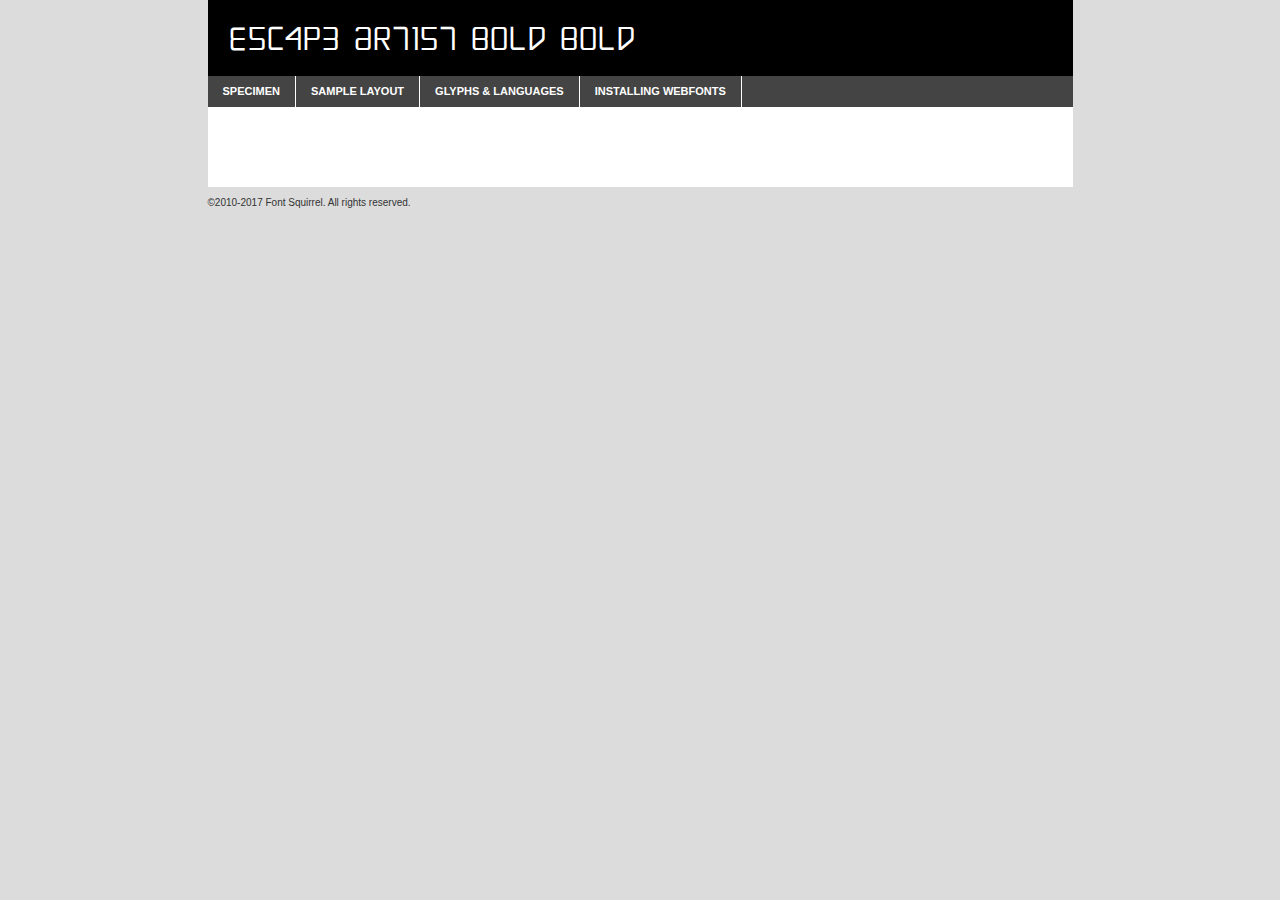
<file: fonts/webfontkit-20211021-103925/escapeartistbold-eaabz-demo.html>
<!DOCTYPE html PUBLIC "-//W3C//DTD XHTML 1.0 Transitional//EN"
	"http://www.w3.org/TR/xhtml1/DTD/xhtml1-transitional.dtd">

<html xmlns="http://www.w3.org/1999/xhtml" xml:lang="en" lang="en">
<head>
	<meta http-equiv="Content-Type" content="text/html; charset=utf-8" />
	<script src="http://ajax.googleapis.com/ajax/libs/jquery/1.7.2/jquery.min.js" type="text/javascript" charset="utf-8"></script>
	<script type="text/javascript">
	(function($){$.fn.easyTabs=function(option){var param=jQuery.extend({fadeSpeed:"fast",defaultContent:1,activeClass:'active'},option);$(this).each(function(){var thisId="#"+this.id;if(param.defaultContent==''){param.defaultContent=1;}
	if(typeof param.defaultContent=="number")
	{var defaultTab=$(thisId+" .tabs li:eq("+(param.defaultContent-1)+") a").attr('href').substr(1);}else{var defaultTab=param.defaultContent;}
	$(thisId+" .tabs li a").each(function(){var tabToHide=$(this).attr('href').substr(1);$("#"+tabToHide).addClass('easytabs-tab-content');});hideAll();changeContent(defaultTab);function hideAll(){$(thisId+" .easytabs-tab-content").hide();}
	function changeContent(tabId){hideAll();$(thisId+" .tabs li").removeClass(param.activeClass);$(thisId+" .tabs li a[href=#"+tabId+"]").closest('li').addClass(param.activeClass);if(param.fadeSpeed!="none")
	{$(thisId+" #"+tabId).fadeIn(param.fadeSpeed);}else{$(thisId+" #"+tabId).show();}}
	$(thisId+" .tabs li").click(function(){var tabId=$(this).find('a').attr('href').substr(1);changeContent(tabId);return false;});});}})(jQuery);
	</script>
	<link rel="stylesheet" href="specimen_files/specimen_stylesheet.css" type="text/css" charset="utf-8" />
	<link rel="stylesheet" href="stylesheet.css" type="text/css" charset="utf-8" />

	<style type="text/css">
					body{
				font-family: 'escape_artist_boldbold';
							}
		</style>

	<title>Escape Artist Bold Bold Specimen</title>
	
	
	<script type="text/javascript" charset="utf-8">
		$(document).ready(function() {
			$('#container').easyTabs({defaultContent:1});
		});
	</script>
</head>

<body>
<div id="container">
	<div id="header">
		Escape Artist Bold Bold	</div>
	<ul class="tabs">
		<li><a href="#specimen">Specimen</a></li>
		<li><a href="#layout">Sample Layout</a></li>
				<li><a href="#glyphs">Glyphs &amp; Languages</a></li>
		<li><a href="#installing">Installing Webfonts</a></li>
		
	</ul>
	
	<div id="main_content">

		
			<div id="specimen">
		
				<div class="section">
					<div class="grid12 firstcol">
						<div class="huge">AaBb</div>
					</div>
				</div>
		
				<div class="section">
					<div class="glyph_range">A&#x200B;B&#x200b;C&#x200b;D&#x200b;E&#x200b;F&#x200b;G&#x200b;H&#x200b;I&#x200b;J&#x200b;K&#x200b;L&#x200b;M&#x200b;N&#x200b;O&#x200b;P&#x200b;Q&#x200b;R&#x200b;S&#x200b;T&#x200b;U&#x200b;V&#x200b;W&#x200b;X&#x200b;Y&#x200b;Z&#x200b;a&#x200b;b&#x200b;c&#x200b;d&#x200b;e&#x200b;f&#x200b;g&#x200b;h&#x200b;i&#x200b;j&#x200b;k&#x200b;l&#x200b;m&#x200b;n&#x200b;o&#x200b;p&#x200b;q&#x200b;r&#x200b;s&#x200b;t&#x200b;u&#x200b;v&#x200b;w&#x200b;x&#x200b;y&#x200b;z&#x200b;1&#x200b;2&#x200b;3&#x200b;4&#x200b;5&#x200b;6&#x200b;7&#x200b;8&#x200b;9&#x200b;0&#x200b;&amp;&#x200b;.&#x200b;,&#x200b;?&#x200b;!&#x200b;&#64;&#x200b;(&#x200b;)&#x200b;#&#x200b;$&#x200b;%&#x200b;*&#x200b;+&#x200b;-&#x200b;=&#x200b;:&#x200b;;</div>
				</div>
				<div class="section">
					<div class="grid12 firstcol">
						<table class="sample_table">
							<tr><td>10</td><td class="size10">abcdefghijklmnopqrstuvwxyzABCDEFGHIJKLMNOPQRSTUVWXYZ0123456789abcdefghijklmnopqrstuvwxyzABCDEFGHIJKLMNOPQRSTUVWXYZ0123456789abcdefghijklmnopqrstuvwxyzABCDEFGHIJKLMNOPQRSTUVWXYZ</td></tr>
							<tr><td>11</td><td class="size11">abcdefghijklmnopqrstuvwxyzABCDEFGHIJKLMNOPQRSTUVWXYZ0123456789abcdefghijklmnopqrstuvwxyzABCDEFGHIJKLMNOPQRSTUVWXYZ0123456789abcdefghijklmnopqrstuvwxyzABCDEFGHIJKLMNOPQRSTUVWXYZ</td></tr>
							<tr><td>12</td><td class="size12">abcdefghijklmnopqrstuvwxyzABCDEFGHIJKLMNOPQRSTUVWXYZ0123456789abcdefghijklmnopqrstuvwxyzABCDEFGHIJKLMNOPQRSTUVWXYZ0123456789abcdefghijklmnopqrstuvwxyzABCDEFGHIJKLMNOPQRSTUVWXYZ</td></tr>
							<tr><td>13</td><td class="size13">abcdefghijklmnopqrstuvwxyzABCDEFGHIJKLMNOPQRSTUVWXYZ0123456789abcdefghijklmnopqrstuvwxyzABCDEFGHIJKLMNOPQRSTUVWXYZ0123456789abcdefghijklmnopqrstuvwxyzABCDEFGHIJKLMNOPQRSTUVWXYZ</td></tr>
							<tr><td>14</td><td class="size14">abcdefghijklmnopqrstuvwxyzABCDEFGHIJKLMNOPQRSTUVWXYZ0123456789abcdefghijklmnopqrstuvwxyzABCDEFGHIJKLMNOPQRSTUVWXYZ0123456789abcdefghijklmnopqrstuvwxyzABCDEFGHIJKLMNOPQRSTUVWXYZ</td></tr>
							<tr><td>16</td><td class="size16">abcdefghijklmnopqrstuvwxyzABCDEFGHIJKLMNOPQRSTUVWXYZ0123456789abcdefghijklmnopqrstuvwxyzABCDEFGHIJKLMNOPQRSTUVWXYZ</td></tr>
							<tr><td>18</td><td class="size18">abcdefghijklmnopqrstuvwxyzABCDEFGHIJKLMNOPQRSTUVWXYZ0123456789abcdefghijklmnopqrstuvwxyzABCDEFGHIJKLMNOPQRSTUVWXYZ</td></tr>
							<tr><td>20</td><td class="size20">abcdefghijklmnopqrstuvwxyzABCDEFGHIJKLMNOPQRSTUVWXYZ0123456789abcdefghijklmnopqrstuvwxyzABCDEFGHIJKLMNOPQRSTUVWXYZ</td></tr>
							<tr><td>24</td><td class="size24">abcdefghijklmnopqrstuvwxyzABCDEFGHIJKLMNOPQRSTUVWXYZ0123456789abcdefghijklmnopqrstuvwxyzABCDEFGHIJKLMNOPQRSTUVWXYZ</td></tr>
							<tr><td>30</td><td class="size30">abcdefghijklmnopqrstuvwxyzABCDEFGHIJKLMNOPQRSTUVWXYZ0123456789abcdefghijklmnopqrstuvwxyzABCDEFGHIJKLMNOPQRSTUVWXYZ</td></tr>
							<tr><td>36</td><td class="size36">abcdefghijklmnopqrstuvwxyzABCDEFGHIJKLMNOPQRSTUVWXYZ0123456789abcdefghijklmnopqrstuvwxyzABCDEFGHIJKLMNOPQRSTUVWXYZ</td></tr>
							<tr><td>48</td><td class="size48">abcdefghijklmnopqrstuvwxyzABCDEFGHIJKLMNOPQRSTUVWXYZ0123456789abcdefghijklmnopqrstuvwxyzABCDEFGHIJKLMNOPQRSTUVWXYZ</td></tr>
							<tr><td>60</td><td class="size60">abcdefghijklmnopqrstuvwxyzABCDEFGHIJKLMNOPQRSTUVWXYZ0123456789abcdefghijklmnopqrstuvwxyzABCDEFGHIJKLMNOPQRSTUVWXYZ</td></tr>
							<tr><td>72</td><td class="size72">abcdefghijklmnopqrstuvwxyzABCDEFGHIJKLMNOPQRSTUVWXYZ0123456789abcdefghijklmnopqrstuvwxyzABCDEFGHIJKLMNOPQRSTUVWXYZ</td></tr>
							<tr><td>90</td><td class="size90">abcdefghijklmnopqrstuvwxyzABCDEFGHIJKLMNOPQRSTUVWXYZ0123456789abcdefghijklmnopqrstuvwxyzABCDEFGHIJKLMNOPQRSTUVWXYZ</td></tr>
						</table>
				
					</div>
			
				</div>
		
		
		
								<div class="section" id="bodycomparison">


										<div id="xheight">
				<div class="fontbody">&#x25FC;&#x25FC;&#x25FC;&#x25FC;&#x25FC;&#x25FC;&#x25FC;&#x25FC;&#x25FC;&#x25FC;&#x25FC;&#x25FC;&#x25FC;&#x25FC;&#x25FC;&#x25FC;&#x25FC;&#x25FC;&#x25FC;&#x25FC;&#x25FC;&#x25FC;&#x25FC;&#x25FC;&#x25FC;&#x25FC;&#x25FC;&#x25FC;&#x25FC;&#x25FC;&#x25FC;&#x25FC;&#x25FC;&#x25FC;&#x25FC;&#x25FC;&#x25FC;&#x25FC;&#x25FC;&#x25FC;&#x25FC;&#x25FC;&#x25FC;&#x25FC;&#x25FC;&#x25FC;&#x25FC;&#x25FC;&#x25FC;&#x25FC;&#x25FC;&#x25FC;&#x25FC;&#x25FC;&#x25FC;&#x25FC;&#x25FC;&#x25FC;&#x25FC;&#x25FC;&#x25FC;&#x25FC;&#x25FC;&#x25FC;&#x25FC;&#x25FC;&#x25FC;&#x25FC;&#x25FC;&#x25FC;&#x25FC;&#x25FC;&#x25FC;&#x25FC;&#x25FC;&#x25FC;&#x25FC;&#x25FC;&#x25FC;&#x25FC;&#x25FC;&#x25FC;&#x25FC;&#x25FC;&#x25FC;&#x25FC;&#x25FC;&#x25FC;&#x25FC;&#x25FC;&#x25FC;&#x25FC;&#x25FC;&#x25FC;&#x25FC;&#x25FC;&#x25FC;&#x25FC;&#x25FC;body</div><div class="arialbody">body</div><div class="verdanabody">body</div><div class="georgiabody">body</div></div>
										<div class="fontbody" style="z-index:1">
											body<span>Escape Artist Bold Bold</span>
										</div>
										<div class="arialbody" style="z-index:1">
											body<span>Arial</span>
										</div>
										<div class="verdanabody" style="z-index:1">
											body<span>Verdana</span>
										</div>
										<div class="georgiabody" style="z-index:1">
											body<span>Georgia</span>
										</div>



								</div>
		
		
				<div class="section psample psample_row1" id="">
					
					<div class="grid2 firstcol">
						<p class="size10"><span>10.</span>Aenean lacinia bibendum nulla sed consectetur. Fusce dapibus, tellus ac cursus commodo, tortor mauris condimentum nibh, ut fermentum massa justo sit amet risus. Nullam id dolor id nibh ultricies vehicula ut id elit. Cum sociis natoque penatibus et magnis dis parturient montes, nascetur ridiculus mus. Nulla vitae elit libero, a pharetra augue.</p>
			
					</div>
					<div class="grid3">
						<p class="size11"><span>11.</span>Aenean lacinia bibendum nulla sed consectetur. Fusce dapibus, tellus ac cursus commodo, tortor mauris condimentum nibh, ut fermentum massa justo sit amet risus. Nullam id dolor id nibh ultricies vehicula ut id elit. Cum sociis natoque penatibus et magnis dis parturient montes, nascetur ridiculus mus. Nulla vitae elit libero, a pharetra augue.</p>
			
					</div>
					<div class="grid3">
						<p class="size12"><span>12.</span>Aenean lacinia bibendum nulla sed consectetur. Fusce dapibus, tellus ac cursus commodo, tortor mauris condimentum nibh, ut fermentum massa justo sit amet risus. Nullam id dolor id nibh ultricies vehicula ut id elit. Cum sociis natoque penatibus et magnis dis parturient montes, nascetur ridiculus mus. Nulla vitae elit libero, a pharetra augue.</p>
			
					</div>
					<div class="grid4">
						<p class="size13"><span>13.</span>Aenean lacinia bibendum nulla sed consectetur. Fusce dapibus, tellus ac cursus commodo, tortor mauris condimentum nibh, ut fermentum massa justo sit amet risus. Nullam id dolor id nibh ultricies vehicula ut id elit. Cum sociis natoque penatibus et magnis dis parturient montes, nascetur ridiculus mus. Nulla vitae elit libero, a pharetra augue.</p>
			
					</div>
					<div class="white_blend"></div>
					
				</div>
				<div class="section psample psample_row2" id="">
					<div class="grid3 firstcol">
						<p class="size14"><span>14.</span>Aenean lacinia bibendum nulla sed consectetur. Fusce dapibus, tellus ac cursus commodo, tortor mauris condimentum nibh, ut fermentum massa justo sit amet risus. Nullam id dolor id nibh ultricies vehicula ut id elit. Cum sociis natoque penatibus et magnis dis parturient montes, nascetur ridiculus mus. Nulla vitae elit libero, a pharetra augue.</p>
			
					</div>
					<div class="grid4">
						<p class="size16"><span>16.</span>Aenean lacinia bibendum nulla sed consectetur. Fusce dapibus, tellus ac cursus commodo, tortor mauris condimentum nibh, ut fermentum massa justo sit amet risus. Nullam id dolor id nibh ultricies vehicula ut id elit. Cum sociis natoque penatibus et magnis dis parturient montes, nascetur ridiculus mus. Nulla vitae elit libero, a pharetra augue.</p>
			
					</div>
					<div class="grid5">
						<p class="size18"><span>18.</span>Aenean lacinia bibendum nulla sed consectetur. Fusce dapibus, tellus ac cursus commodo, tortor mauris condimentum nibh, ut fermentum massa justo sit amet risus. Nullam id dolor id nibh ultricies vehicula ut id elit. Cum sociis natoque penatibus et magnis dis parturient montes, nascetur ridiculus mus. Nulla vitae elit libero, a pharetra augue.</p>
			
					</div>

					<div class="white_blend"></div>

				</div>
				
				<div class="section psample psample_row3" id="">
					<div class="grid5 firstcol">
						<p class="size20"><span>20.</span>Aenean lacinia bibendum nulla sed consectetur. Fusce dapibus, tellus ac cursus commodo, tortor mauris condimentum nibh, ut fermentum massa justo sit amet risus. Nullam id dolor id nibh ultricies vehicula ut id elit. Cum sociis natoque penatibus et magnis dis parturient montes, nascetur ridiculus mus. Nulla vitae elit libero, a pharetra augue.</p>
					</div>
					<div class="grid7">
						<p class="size24"><span>24.</span>Aenean lacinia bibendum nulla sed consectetur. Fusce dapibus, tellus ac cursus commodo, tortor mauris condimentum nibh, ut fermentum massa justo sit amet risus. Nullam id dolor id nibh ultricies vehicula ut id elit. Cum sociis natoque penatibus et magnis dis parturient montes, nascetur ridiculus mus. Nulla vitae elit libero, a pharetra augue.</p>
					</div>
					
					<div class="white_blend"></div>
					
				</div>
				
				<div class="section psample psample_row4" id="">
					<div class="grid12 firstcol">
						<p class="size30"><span>30.</span>Aenean lacinia bibendum nulla sed consectetur. Fusce dapibus, tellus ac cursus commodo, tortor mauris condimentum nibh, ut fermentum massa justo sit amet risus. Nullam id dolor id nibh ultricies vehicula ut id elit. Cum sociis natoque penatibus et magnis dis parturient montes, nascetur ridiculus mus. Nulla vitae elit libero, a pharetra augue.</p>
					</div>
					<div class="white_blend"></div>
					
				</div>
				
				
				
				<div class="section psample psample_row1 fullreverse">
					<div class="grid2 firstcol">
						<p class="size10"><span>10.</span>Aenean lacinia bibendum nulla sed consectetur. Fusce dapibus, tellus ac cursus commodo, tortor mauris condimentum nibh, ut fermentum massa justo sit amet risus. Nullam id dolor id nibh ultricies vehicula ut id elit. Cum sociis natoque penatibus et magnis dis parturient montes, nascetur ridiculus mus. Nulla vitae elit libero, a pharetra augue.</p>
			
					</div>
					<div class="grid3">
						<p class="size11"><span>11.</span>Aenean lacinia bibendum nulla sed consectetur. Fusce dapibus, tellus ac cursus commodo, tortor mauris condimentum nibh, ut fermentum massa justo sit amet risus. Nullam id dolor id nibh ultricies vehicula ut id elit. Cum sociis natoque penatibus et magnis dis parturient montes, nascetur ridiculus mus. Nulla vitae elit libero, a pharetra augue.</p>
			
					</div>
					<div class="grid3">
						<p class="size12"><span>12.</span>Aenean lacinia bibendum nulla sed consectetur. Fusce dapibus, tellus ac cursus commodo, tortor mauris condimentum nibh, ut fermentum massa justo sit amet risus. Nullam id dolor id nibh ultricies vehicula ut id elit. Cum sociis natoque penatibus et magnis dis parturient montes, nascetur ridiculus mus. Nulla vitae elit libero, a pharetra augue.</p>
			
					</div>
					<div class="grid4">
						<p class="size13"><span>13.</span>Aenean lacinia bibendum nulla sed consectetur. Fusce dapibus, tellus ac cursus commodo, tortor mauris condimentum nibh, ut fermentum massa justo sit amet risus. Nullam id dolor id nibh ultricies vehicula ut id elit. Cum sociis natoque penatibus et magnis dis parturient montes, nascetur ridiculus mus. Nulla vitae elit libero, a pharetra augue.</p>
			
					</div>
					<div class="black_blend"></div>
					
				</div>
				
				<div class="section psample psample_row2 fullreverse">
					<div class="grid3 firstcol">
						<p class="size14"><span>14.</span>Aenean lacinia bibendum nulla sed consectetur. Fusce dapibus, tellus ac cursus commodo, tortor mauris condimentum nibh, ut fermentum massa justo sit amet risus. Nullam id dolor id nibh ultricies vehicula ut id elit. Cum sociis natoque penatibus et magnis dis parturient montes, nascetur ridiculus mus. Nulla vitae elit libero, a pharetra augue.</p>
			
					</div>
					<div class="grid4">
						<p class="size16"><span>16.</span>Aenean lacinia bibendum nulla sed consectetur. Fusce dapibus, tellus ac cursus commodo, tortor mauris condimentum nibh, ut fermentum massa justo sit amet risus. Nullam id dolor id nibh ultricies vehicula ut id elit. Cum sociis natoque penatibus et magnis dis parturient montes, nascetur ridiculus mus. Nulla vitae elit libero, a pharetra augue.</p>
			
					</div>
					<div class="grid5">
						<p class="size18"><span>18.</span>Aenean lacinia bibendum nulla sed consectetur. Fusce dapibus, tellus ac cursus commodo, tortor mauris condimentum nibh, ut fermentum massa justo sit amet risus. Nullam id dolor id nibh ultricies vehicula ut id elit. Cum sociis natoque penatibus et magnis dis parturient montes, nascetur ridiculus mus. Nulla vitae elit libero, a pharetra augue.</p>
			
					</div>
					<div class="black_blend"></div>

				</div>
				
				<div class="section psample fullreverse psample_row3" id="">
					<div class="grid5 firstcol">
						<p class="size20"><span>20.</span>Aenean lacinia bibendum nulla sed consectetur. Fusce dapibus, tellus ac cursus commodo, tortor mauris condimentum nibh, ut fermentum massa justo sit amet risus. Nullam id dolor id nibh ultricies vehicula ut id elit. Cum sociis natoque penatibus et magnis dis parturient montes, nascetur ridiculus mus. Nulla vitae elit libero, a pharetra augue.</p>
					</div>
					<div class="grid7">
						<p class="size24"><span>24.</span>Aenean lacinia bibendum nulla sed consectetur. Fusce dapibus, tellus ac cursus commodo, tortor mauris condimentum nibh, ut fermentum massa justo sit amet risus. Nullam id dolor id nibh ultricies vehicula ut id elit. Cum sociis natoque penatibus et magnis dis parturient montes, nascetur ridiculus mus. Nulla vitae elit libero, a pharetra augue.</p>
					</div>
					
					<div class="black_blend"></div>
					
				</div>
				
				<div class="section psample fullreverse psample_row4" id="" style="border-bottom: 20px #000 solid;">
					<div class="grid12 firstcol">
						<p class="size30"><span>30.</span>Aenean lacinia bibendum nulla sed consectetur. Fusce dapibus, tellus ac cursus commodo, tortor mauris condimentum nibh, ut fermentum massa justo sit amet risus. Nullam id dolor id nibh ultricies vehicula ut id elit. Cum sociis natoque penatibus et magnis dis parturient montes, nascetur ridiculus mus. Nulla vitae elit libero, a pharetra augue.</p>
					</div>
					<div class="black_blend"></div>
					
				</div>
				
				
				
				
			</div>
			
			<div id="layout">
				
				<div class="section">
					
					<div class="grid12 firstcol">
						<h1>Lorem Ipsum Dolor</h1>
						<h2>Etiam porta sem malesuada magna mollis euismod</h2>
						
						<p class="byline">By <a href="#link">Aenean Lacinia</a></p>
					</div>
				</div>
				<div class="section">
					<div class="grid8 firstcol">
						<p class="large">Donec sed odio dui. Morbi leo risus, porta ac consectetur ac, vestibulum at eros. Fusce dapibus, tellus ac cursus commodo, tortor mauris condimentum nibh, ut fermentum massa justo sit amet risus. </p>

						
						<h3>Pellentesque ornare sem</h3>

						<p>Maecenas sed diam eget risus varius blandit sit amet non magna. Maecenas faucibus mollis interdum. Donec ullamcorper nulla non metus auctor fringilla. Nullam id dolor id nibh ultricies vehicula ut id elit. Nullam id dolor id nibh ultricies vehicula ut id elit. </p>

						<p>Aenean eu leo quam. Pellentesque ornare sem lacinia quam venenatis vestibulum. Lorem ipsum dolor sit amet, consectetur adipiscing elit. Cum sociis natoque penatibus et magnis dis parturient montes, nascetur ridiculus mus. </p>

						<p>Nulla vitae elit libero, a pharetra augue. Praesent commodo cursus magna, vel scelerisque nisl consectetur et. Aenean lacinia bibendum nulla sed consectetur. </p>

						<p>Nullam quis risus eget urna mollis ornare vel eu leo. Nullam quis risus eget urna mollis ornare vel eu leo. Maecenas sed diam eget risus varius blandit sit amet non magna. Donec ullamcorper nulla non metus auctor fringilla. </p>

						<h3>Cras mattis consectetur</h3>

						<p>Aenean eu leo quam. Pellentesque ornare sem lacinia quam venenatis vestibulum. Aenean lacinia bibendum nulla sed consectetur. Integer posuere erat a ante venenatis dapibus posuere velit aliquet. Cras mattis consectetur purus sit amet fermentum. </p>

						<p>Nullam id dolor id nibh ultricies vehicula ut id elit. Nullam quis risus eget urna mollis ornare vel eu leo. Cras mattis consectetur purus sit amet fermentum.</p>
					</div>
					
					<div class="grid4 sidebar">
						
						<div class="box reverse">
							<p class="last">Nullam quis risus eget urna mollis ornare vel eu leo. Donec ullamcorper nulla non metus auctor fringilla. Cras mattis consectetur purus sit amet fermentum. Sed posuere consectetur est at lobortis. Lorem ipsum dolor sit amet, consectetur adipiscing elit. </p>
						</div>
						
						<p class="caption">Maecenas sed diam eget risus varius.</p>

						<p>Vestibulum id ligula porta felis euismod semper. Integer posuere erat a ante venenatis dapibus posuere velit aliquet. Vestibulum id ligula porta felis euismod semper. Sed posuere consectetur est at lobortis. Maecenas sed diam eget risus varius blandit sit amet non magna. Fusce dapibus, tellus ac cursus commodo, tortor mauris condimentum nibh, ut fermentum massa justo sit amet risus. </p>

					

						<p>Duis mollis, est non commodo luctus, nisi erat porttitor ligula, eget lacinia odio sem nec elit. Aenean lacinia bibendum nulla sed consectetur. Vivamus sagittis lacus vel augue laoreet rutrum faucibus dolor auctor. Aenean lacinia bibendum nulla sed consectetur. Nullam quis risus eget urna mollis ornare vel eu leo. </p>

						<p>Praesent commodo cursus magna, vel scelerisque nisl consectetur et. Donec ullamcorper nulla non metus auctor fringilla. Maecenas faucibus mollis interdum. Fusce dapibus, tellus ac cursus commodo, tortor mauris condimentum nibh, ut fermentum massa justo sit amet risus. </p>

					</div>
				</div>
				
			</div>


			



		<div id="glyphs">
			<div class="section">
				<div class="grid12 firstcol">
			
				<h1>Language Support</h1>
				<p>The subset of Escape Artist Bold Bold in this kit supports the following languages:<br />
			
					Albanian, Basque, Breton, Chamorro, Danish, Dutch, English, Faroese, Finnish, French, Frisian, Galician, German, Icelandic, Italian, Malagasy, Norwegian, Portuguese, Spanish, Alsatian, Aragonese, Arapaho, Arrernte, Asturian, Aymara, Bislama, Cebuano, Corsican, Fijian, French_creole, Genoese, Gilbertese, Greenlandic, Haitian_creole, Hiligaynon, Hmong, Hopi, Ibanag, Iloko_ilokano, Indonesian, Interglossa_glosa, Interlingua, Irish_gaelic, Jerriais, Lojban, Lombard, Luxembourgeois, Manx, Mohawk, Norfolk_pitcairnese, Occitan, Oromo, Pangasinan, Papiamento, Piedmontese, Potawatomi, Rhaeto-romance, Romansh, Rotokas, Sami_lule, Samoan, Sardinian, Scots_gaelic, Seychelles_creole, Shona, Sicilian, Somali, Southern_ndebele, Swahili, Swati_swazi, Tagalog_filipino_pilipino, Tetum, Tok_pisin, Uyghur_latinized, Volapuk, Walloon, Warlpiri, Xhosa, Yapese, Zulu, Latinbasic, Ubasic, Demo				</p>
				<h1>Glyph Chart</h1>
				<p>The subset of Escape Artist Bold Bold in this kit includes all the glyphs listed below. Unicode entities are included above each glyph to help you insert individual characters into your layout.</p>
				<div id="glyph_chart">
			
																				 <div><p>&amp;#13;</p>&#13;</div>
																				 <div><p>&amp;#32;</p>&#32;</div>
																				 <div><p>&amp;#33;</p>&#33;</div>
																				 <div><p>&amp;#34;</p>&#34;</div>
																				 <div><p>&amp;#35;</p>&#35;</div>
																				 <div><p>&amp;#36;</p>&#36;</div>
																				 <div><p>&amp;#37;</p>&#37;</div>
																				 <div><p>&amp;#38;</p>&#38;</div>
																				 <div><p>&amp;#39;</p>&#39;</div>
																				 <div><p>&amp;#40;</p>&#40;</div>
																				 <div><p>&amp;#41;</p>&#41;</div>
																				 <div><p>&amp;#42;</p>&#42;</div>
																				 <div><p>&amp;#43;</p>&#43;</div>
																				 <div><p>&amp;#44;</p>&#44;</div>
																				 <div><p>&amp;#45;</p>&#45;</div>
																				 <div><p>&amp;#46;</p>&#46;</div>
																				 <div><p>&amp;#47;</p>&#47;</div>
																				 <div><p>&amp;#48;</p>&#48;</div>
																				 <div><p>&amp;#49;</p>&#49;</div>
																				 <div><p>&amp;#50;</p>&#50;</div>
																				 <div><p>&amp;#51;</p>&#51;</div>
																				 <div><p>&amp;#52;</p>&#52;</div>
																				 <div><p>&amp;#53;</p>&#53;</div>
																				 <div><p>&amp;#54;</p>&#54;</div>
																				 <div><p>&amp;#55;</p>&#55;</div>
																				 <div><p>&amp;#56;</p>&#56;</div>
																				 <div><p>&amp;#57;</p>&#57;</div>
																				 <div><p>&amp;#58;</p>&#58;</div>
																				 <div><p>&amp;#59;</p>&#59;</div>
																				 <div><p>&amp;#60;</p>&#60;</div>
																				 <div><p>&amp;#61;</p>&#61;</div>
																				 <div><p>&amp;#62;</p>&#62;</div>
																				 <div><p>&amp;#63;</p>&#63;</div>
																				 <div><p>&amp;#64;</p>&#64;</div>
																				 <div><p>&amp;#65;</p>&#65;</div>
																				 <div><p>&amp;#66;</p>&#66;</div>
																				 <div><p>&amp;#67;</p>&#67;</div>
																				 <div><p>&amp;#68;</p>&#68;</div>
																				 <div><p>&amp;#69;</p>&#69;</div>
																				 <div><p>&amp;#70;</p>&#70;</div>
																				 <div><p>&amp;#71;</p>&#71;</div>
																				 <div><p>&amp;#72;</p>&#72;</div>
																				 <div><p>&amp;#73;</p>&#73;</div>
																				 <div><p>&amp;#74;</p>&#74;</div>
																				 <div><p>&amp;#75;</p>&#75;</div>
																				 <div><p>&amp;#76;</p>&#76;</div>
																				 <div><p>&amp;#77;</p>&#77;</div>
																				 <div><p>&amp;#78;</p>&#78;</div>
																				 <div><p>&amp;#79;</p>&#79;</div>
																				 <div><p>&amp;#80;</p>&#80;</div>
																				 <div><p>&amp;#81;</p>&#81;</div>
																				 <div><p>&amp;#82;</p>&#82;</div>
																				 <div><p>&amp;#83;</p>&#83;</div>
																				 <div><p>&amp;#84;</p>&#84;</div>
																				 <div><p>&amp;#85;</p>&#85;</div>
																				 <div><p>&amp;#86;</p>&#86;</div>
																				 <div><p>&amp;#87;</p>&#87;</div>
																				 <div><p>&amp;#88;</p>&#88;</div>
																				 <div><p>&amp;#89;</p>&#89;</div>
																				 <div><p>&amp;#90;</p>&#90;</div>
																				 <div><p>&amp;#91;</p>&#91;</div>
																				 <div><p>&amp;#92;</p>&#92;</div>
																				 <div><p>&amp;#93;</p>&#93;</div>
																				 <div><p>&amp;#94;</p>&#94;</div>
																				 <div><p>&amp;#95;</p>&#95;</div>
																				 <div><p>&amp;#96;</p>&#96;</div>
																				 <div><p>&amp;#97;</p>&#97;</div>
																				 <div><p>&amp;#98;</p>&#98;</div>
																				 <div><p>&amp;#99;</p>&#99;</div>
																				 <div><p>&amp;#100;</p>&#100;</div>
																				 <div><p>&amp;#101;</p>&#101;</div>
																				 <div><p>&amp;#102;</p>&#102;</div>
																				 <div><p>&amp;#103;</p>&#103;</div>
																				 <div><p>&amp;#104;</p>&#104;</div>
																				 <div><p>&amp;#105;</p>&#105;</div>
																				 <div><p>&amp;#106;</p>&#106;</div>
																				 <div><p>&amp;#107;</p>&#107;</div>
																				 <div><p>&amp;#108;</p>&#108;</div>
																				 <div><p>&amp;#109;</p>&#109;</div>
																				 <div><p>&amp;#110;</p>&#110;</div>
																				 <div><p>&amp;#111;</p>&#111;</div>
																				 <div><p>&amp;#112;</p>&#112;</div>
																				 <div><p>&amp;#113;</p>&#113;</div>
																				 <div><p>&amp;#114;</p>&#114;</div>
																				 <div><p>&amp;#115;</p>&#115;</div>
																				 <div><p>&amp;#116;</p>&#116;</div>
																				 <div><p>&amp;#117;</p>&#117;</div>
																				 <div><p>&amp;#118;</p>&#118;</div>
																				 <div><p>&amp;#119;</p>&#119;</div>
																				 <div><p>&amp;#120;</p>&#120;</div>
																				 <div><p>&amp;#121;</p>&#121;</div>
																				 <div><p>&amp;#122;</p>&#122;</div>
																				 <div><p>&amp;#123;</p>&#123;</div>
																				 <div><p>&amp;#124;</p>&#124;</div>
																				 <div><p>&amp;#125;</p>&#125;</div>
																				 <div><p>&amp;#126;</p>&#126;</div>
																				 <div><p>&amp;#127;</p>&#127;</div>
																				 <div><p>&amp;#160;</p>&#160;</div>
																				 <div><p>&amp;#161;</p>&#161;</div>
																				 <div><p>&amp;#162;</p>&#162;</div>
																				 <div><p>&amp;#163;</p>&#163;</div>
																				 <div><p>&amp;#164;</p>&#164;</div>
																				 <div><p>&amp;#165;</p>&#165;</div>
																				 <div><p>&amp;#166;</p>&#166;</div>
																				 <div><p>&amp;#167;</p>&#167;</div>
																				 <div><p>&amp;#168;</p>&#168;</div>
																				 <div><p>&amp;#169;</p>&#169;</div>
																				 <div><p>&amp;#170;</p>&#170;</div>
																				 <div><p>&amp;#171;</p>&#171;</div>
																				 <div><p>&amp;#172;</p>&#172;</div>
																				 <div><p>&amp;#173;</p>&#173;</div>
																				 <div><p>&amp;#174;</p>&#174;</div>
																				 <div><p>&amp;#175;</p>&#175;</div>
																				 <div><p>&amp;#176;</p>&#176;</div>
																				 <div><p>&amp;#177;</p>&#177;</div>
																				 <div><p>&amp;#178;</p>&#178;</div>
																				 <div><p>&amp;#179;</p>&#179;</div>
																				 <div><p>&amp;#180;</p>&#180;</div>
																				 <div><p>&amp;#181;</p>&#181;</div>
																				 <div><p>&amp;#182;</p>&#182;</div>
																				 <div><p>&amp;#183;</p>&#183;</div>
																				 <div><p>&amp;#184;</p>&#184;</div>
																				 <div><p>&amp;#185;</p>&#185;</div>
																				 <div><p>&amp;#186;</p>&#186;</div>
																				 <div><p>&amp;#187;</p>&#187;</div>
																				 <div><p>&amp;#188;</p>&#188;</div>
																				 <div><p>&amp;#189;</p>&#189;</div>
																				 <div><p>&amp;#190;</p>&#190;</div>
																				 <div><p>&amp;#191;</p>&#191;</div>
																				 <div><p>&amp;#192;</p>&#192;</div>
																				 <div><p>&amp;#193;</p>&#193;</div>
																				 <div><p>&amp;#194;</p>&#194;</div>
																				 <div><p>&amp;#195;</p>&#195;</div>
																				 <div><p>&amp;#196;</p>&#196;</div>
																				 <div><p>&amp;#197;</p>&#197;</div>
																				 <div><p>&amp;#198;</p>&#198;</div>
																				 <div><p>&amp;#199;</p>&#199;</div>
																				 <div><p>&amp;#200;</p>&#200;</div>
																				 <div><p>&amp;#201;</p>&#201;</div>
																				 <div><p>&amp;#202;</p>&#202;</div>
																				 <div><p>&amp;#203;</p>&#203;</div>
																				 <div><p>&amp;#204;</p>&#204;</div>
																				 <div><p>&amp;#205;</p>&#205;</div>
																				 <div><p>&amp;#206;</p>&#206;</div>
																				 <div><p>&amp;#207;</p>&#207;</div>
																				 <div><p>&amp;#208;</p>&#208;</div>
																				 <div><p>&amp;#209;</p>&#209;</div>
																				 <div><p>&amp;#210;</p>&#210;</div>
																				 <div><p>&amp;#211;</p>&#211;</div>
																				 <div><p>&amp;#212;</p>&#212;</div>
																				 <div><p>&amp;#213;</p>&#213;</div>
																				 <div><p>&amp;#214;</p>&#214;</div>
																				 <div><p>&amp;#215;</p>&#215;</div>
																				 <div><p>&amp;#216;</p>&#216;</div>
																				 <div><p>&amp;#217;</p>&#217;</div>
																				 <div><p>&amp;#218;</p>&#218;</div>
																				 <div><p>&amp;#219;</p>&#219;</div>
																				 <div><p>&amp;#220;</p>&#220;</div>
																				 <div><p>&amp;#221;</p>&#221;</div>
																				 <div><p>&amp;#222;</p>&#222;</div>
																				 <div><p>&amp;#223;</p>&#223;</div>
																				 <div><p>&amp;#224;</p>&#224;</div>
																				 <div><p>&amp;#225;</p>&#225;</div>
																				 <div><p>&amp;#226;</p>&#226;</div>
																				 <div><p>&amp;#227;</p>&#227;</div>
																				 <div><p>&amp;#228;</p>&#228;</div>
																				 <div><p>&amp;#229;</p>&#229;</div>
																				 <div><p>&amp;#230;</p>&#230;</div>
																				 <div><p>&amp;#231;</p>&#231;</div>
																				 <div><p>&amp;#232;</p>&#232;</div>
																				 <div><p>&amp;#233;</p>&#233;</div>
																				 <div><p>&amp;#234;</p>&#234;</div>
																				 <div><p>&amp;#235;</p>&#235;</div>
																				 <div><p>&amp;#236;</p>&#236;</div>
																				 <div><p>&amp;#237;</p>&#237;</div>
																				 <div><p>&amp;#238;</p>&#238;</div>
																				 <div><p>&amp;#239;</p>&#239;</div>
																				 <div><p>&amp;#240;</p>&#240;</div>
																				 <div><p>&amp;#241;</p>&#241;</div>
																				 <div><p>&amp;#242;</p>&#242;</div>
																				 <div><p>&amp;#243;</p>&#243;</div>
																				 <div><p>&amp;#244;</p>&#244;</div>
																				 <div><p>&amp;#245;</p>&#245;</div>
																				 <div><p>&amp;#246;</p>&#246;</div>
																				 <div><p>&amp;#247;</p>&#247;</div>
																				 <div><p>&amp;#248;</p>&#248;</div>
																				 <div><p>&amp;#249;</p>&#249;</div>
																				 <div><p>&amp;#250;</p>&#250;</div>
																				 <div><p>&amp;#251;</p>&#251;</div>
																				 <div><p>&amp;#252;</p>&#252;</div>
																				 <div><p>&amp;#253;</p>&#253;</div>
																				 <div><p>&amp;#254;</p>&#254;</div>
																				 <div><p>&amp;#255;</p>&#255;</div>
																				 <div><p>&amp;#338;</p>&#338;</div>
																				 <div><p>&amp;#339;</p>&#339;</div>
																				 <div><p>&amp;#376;</p>&#376;</div>
																				 <div><p>&amp;#710;</p>&#710;</div>
																				 <div><p>&amp;#732;</p>&#732;</div>
																				 <div><p>&amp;#8192;</p>&#8192;</div>
																				 <div><p>&amp;#8193;</p>&#8193;</div>
																				 <div><p>&amp;#8194;</p>&#8194;</div>
																				 <div><p>&amp;#8195;</p>&#8195;</div>
																				 <div><p>&amp;#8196;</p>&#8196;</div>
																				 <div><p>&amp;#8197;</p>&#8197;</div>
																				 <div><p>&amp;#8198;</p>&#8198;</div>
																				 <div><p>&amp;#8199;</p>&#8199;</div>
																				 <div><p>&amp;#8200;</p>&#8200;</div>
																				 <div><p>&amp;#8201;</p>&#8201;</div>
																				 <div><p>&amp;#8202;</p>&#8202;</div>
																				 <div><p>&amp;#8208;</p>&#8208;</div>
																				 <div><p>&amp;#8209;</p>&#8209;</div>
																				 <div><p>&amp;#8210;</p>&#8210;</div>
																				 <div><p>&amp;#8211;</p>&#8211;</div>
																				 <div><p>&amp;#8212;</p>&#8212;</div>
																				 <div><p>&amp;#8216;</p>&#8216;</div>
																				 <div><p>&amp;#8217;</p>&#8217;</div>
																				 <div><p>&amp;#8218;</p>&#8218;</div>
																				 <div><p>&amp;#8220;</p>&#8220;</div>
																				 <div><p>&amp;#8221;</p>&#8221;</div>
																				 <div><p>&amp;#8222;</p>&#8222;</div>
																				 <div><p>&amp;#8226;</p>&#8226;</div>
																				 <div><p>&amp;#8230;</p>&#8230;</div>
																				 <div><p>&amp;#8239;</p>&#8239;</div>
																				 <div><p>&amp;#8249;</p>&#8249;</div>
																				 <div><p>&amp;#8250;</p>&#8250;</div>
																				 <div><p>&amp;#8287;</p>&#8287;</div>
																				 <div><p>&amp;#8364;</p>&#8364;</div>
																				 <div><p>&amp;#8482;</p>&#8482;</div>
																				 <div><p>&amp;#9724;</p>&#9724;</div>
																																						</div>	
				</div>
		
		
			</div>
		</div>
		
		
		<div id="specs">
			
		</div>
	
		<div id="installing">
			<div class="section">
				<div class="grid7 firstcol">
					<h1>Installing Webfonts</h1>
					
					<p>Webfonts are supported by all major browser platforms but not all in the same way. There are currently four different font formats that must be included in order to target all browsers. This includes TTF, WOFF, EOT and SVG.</p>
					
					<h2>1. Upload your webfonts</h2>
					<p>You must upload your webfont kit to your website. They should be in or near the same directory as your CSS files.</p>
					
					<h2>2. Include the webfont stylesheet</h2>
					<p>A special CSS @font-face declaration helps the various browsers select the appropriate font it needs without causing you a bunch of headaches. Learn more about this syntax by reading the <a href="https://www.fontspring.com/blog/further-hardening-of-the-bulletproof-syntax">Fontspring blog post</a> about it. The code for it is as follows:</p>


<code>
@font-face{ 
	font-family: 'MyWebFont';
	src: url('WebFont.eot');
	src: url('WebFont.eot?#iefix') format('embedded-opentype'),
	     url('WebFont.woff') format('woff'),
	     url('WebFont.ttf') format('truetype'),
	     url('WebFont.svg#webfont') format('svg');
}
</code>

	<p>We've already gone ahead and generated the code for you. All you have to do is link to the stylesheet in your HTML, like this:</p>
	<code>&lt;link rel=&quot;stylesheet&quot; href=&quot;stylesheet.css&quot; type=&quot;text/css&quot; charset=&quot;utf-8&quot; /&gt;</code>

					<h2>3. Modify your own stylesheet</h2>
					<p>To take advantage of your new fonts, you must tell your stylesheet to use them. Look at the original @font-face declaration above and find the property called "font-family." The name linked there will be what you use to reference the font. Prepend that webfont name to the font stack in the "font-family" property, inside the selector you want to change. For example:</p>
<code>p { font-family: 'WebFont', Arial, sans-serif; }</code>

<h2>4. Test</h2>
<p>Getting webfonts to work cross-browser <em>can</em> be tricky. Use the information in the sidebar to help you if you find that fonts aren't loading in a particular browser.</p>
				</div>
				
				<div class="grid5 sidebar">
					<div class="box">
						<h2>Troubleshooting<br />Font-Face Problems</h2>
						<p>Having trouble getting your webfonts to load in your new website? Here are some tips to sort out what might be the problem.</p>

						<h3>Fonts not showing in any browser</h3>

						<p>This sounds like you need to work on the plumbing. You either did not upload the fonts to the correct directory, or you did not link the fonts properly in the CSS. If you've confirmed that all this is correct and you still have a problem, take a look at your .htaccess file and see if requests are getting intercepted.</p>

						<h3>Fonts not loading in iPhone or iPad</h3>

						<p>The most common problem here is that you are serving the fonts from an IIS server. IIS refuses to serve files that have unknown MIME types. If that is the case, you must set the MIME type for SVG to "image/svg+xml" in the server settings. Follow these instructions from Microsoft if you need help.</p>

						<h3>Fonts not loading in Firefox</h3>

						<p>The primary reason for this failure? You are still using a version Firefox older than 3.5. So upgrade already! If that isn't it, then you are very likely serving fonts from a different domain. Firefox requires that all font assets be served from the same domain. Lastly it is possible that you need to add WOFF to your list of MIME types (if you are serving via IIS.)</p>

						<h3>Fonts not loading in IE</h3>

						<p>Are you looking at Internet Explorer on an actual Windows machine or are you cheating by using a service like Adobe BrowserLab? Many of these screenshot services do not render @font-face for IE. Best to test it on a real machine.</p>

						<h3>Fonts not loading in IE9</h3>

						<p>IE9, like Firefox, requires that fonts be served from the same domain as the website. Make sure that is the case.</p>
					</div>
				</div>
			</div>
			
		</div>
	
	</div>
	<div id="footer">
		<p>&copy;2010-2017 Font Squirrel. All rights reserved.</p>
	</div>
</div>
</body>
</html>
</file>
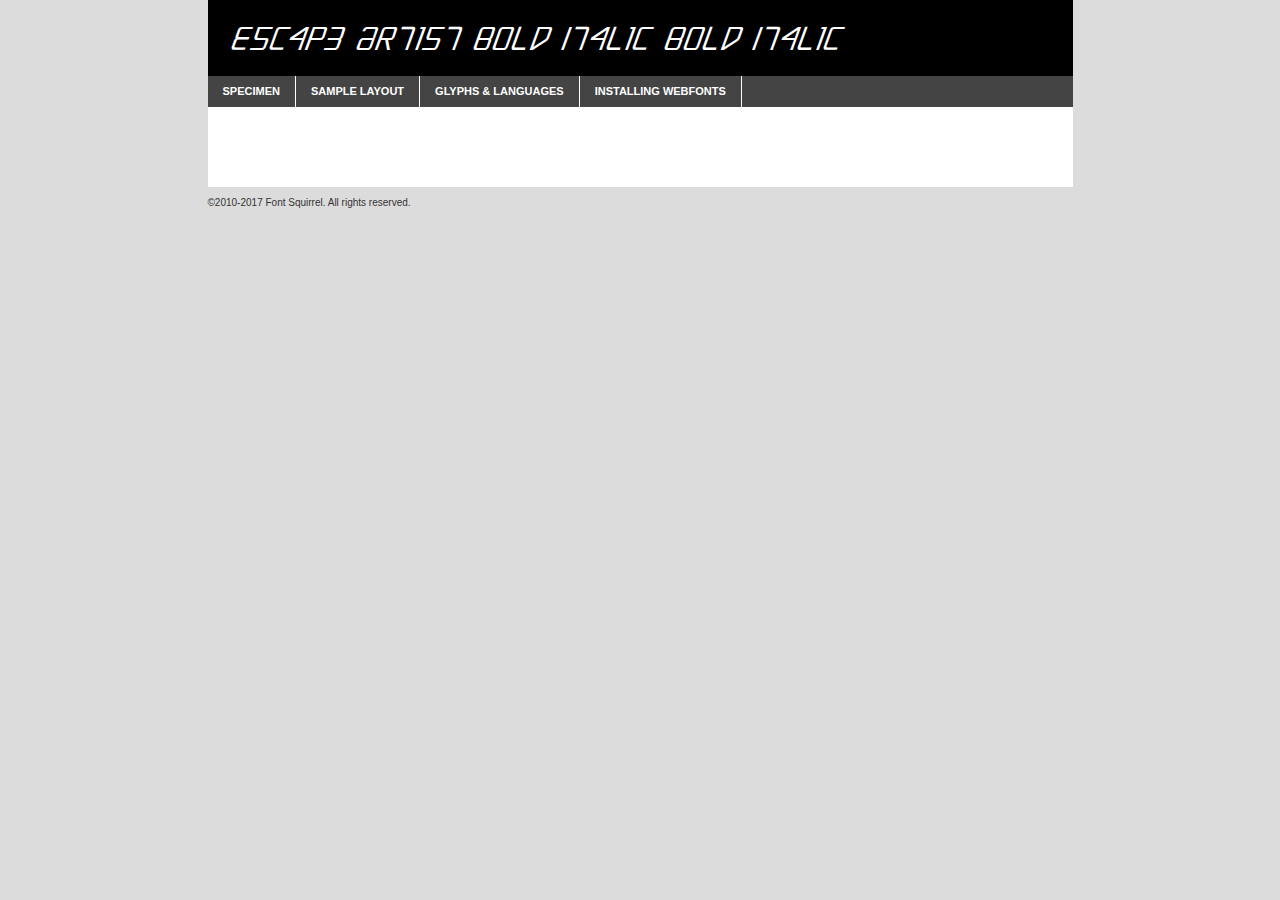
<file: fonts/webfontkit-20211021-103925/escapeartistbolditalic-ovvm8-demo.html>
<!DOCTYPE html PUBLIC "-//W3C//DTD XHTML 1.0 Transitional//EN"
	"http://www.w3.org/TR/xhtml1/DTD/xhtml1-transitional.dtd">

<html xmlns="http://www.w3.org/1999/xhtml" xml:lang="en" lang="en">
<head>
	<meta http-equiv="Content-Type" content="text/html; charset=utf-8" />
	<script src="http://ajax.googleapis.com/ajax/libs/jquery/1.7.2/jquery.min.js" type="text/javascript" charset="utf-8"></script>
	<script type="text/javascript">
	(function($){$.fn.easyTabs=function(option){var param=jQuery.extend({fadeSpeed:"fast",defaultContent:1,activeClass:'active'},option);$(this).each(function(){var thisId="#"+this.id;if(param.defaultContent==''){param.defaultContent=1;}
	if(typeof param.defaultContent=="number")
	{var defaultTab=$(thisId+" .tabs li:eq("+(param.defaultContent-1)+") a").attr('href').substr(1);}else{var defaultTab=param.defaultContent;}
	$(thisId+" .tabs li a").each(function(){var tabToHide=$(this).attr('href').substr(1);$("#"+tabToHide).addClass('easytabs-tab-content');});hideAll();changeContent(defaultTab);function hideAll(){$(thisId+" .easytabs-tab-content").hide();}
	function changeContent(tabId){hideAll();$(thisId+" .tabs li").removeClass(param.activeClass);$(thisId+" .tabs li a[href=#"+tabId+"]").closest('li').addClass(param.activeClass);if(param.fadeSpeed!="none")
	{$(thisId+" #"+tabId).fadeIn(param.fadeSpeed);}else{$(thisId+" #"+tabId).show();}}
	$(thisId+" .tabs li").click(function(){var tabId=$(this).find('a').attr('href').substr(1);changeContent(tabId);return false;});});}})(jQuery);
	</script>
	<link rel="stylesheet" href="specimen_files/specimen_stylesheet.css" type="text/css" charset="utf-8" />
	<link rel="stylesheet" href="stylesheet.css" type="text/css" charset="utf-8" />

	<style type="text/css">
					body{
				font-family: 'escape_artist_bold_italicBdIt';
							}
		</style>

	<title>Escape Artist Bold Italic Bold Italic Specimen</title>
	
	
	<script type="text/javascript" charset="utf-8">
		$(document).ready(function() {
			$('#container').easyTabs({defaultContent:1});
		});
	</script>
</head>

<body>
<div id="container">
	<div id="header">
		Escape Artist Bold Italic Bold Italic	</div>
	<ul class="tabs">
		<li><a href="#specimen">Specimen</a></li>
		<li><a href="#layout">Sample Layout</a></li>
				<li><a href="#glyphs">Glyphs &amp; Languages</a></li>
		<li><a href="#installing">Installing Webfonts</a></li>
		
	</ul>
	
	<div id="main_content">

		
			<div id="specimen">
		
				<div class="section">
					<div class="grid12 firstcol">
						<div class="huge">AaBb</div>
					</div>
				</div>
		
				<div class="section">
					<div class="glyph_range">A&#x200B;B&#x200b;C&#x200b;D&#x200b;E&#x200b;F&#x200b;G&#x200b;H&#x200b;I&#x200b;J&#x200b;K&#x200b;L&#x200b;M&#x200b;N&#x200b;O&#x200b;P&#x200b;Q&#x200b;R&#x200b;S&#x200b;T&#x200b;U&#x200b;V&#x200b;W&#x200b;X&#x200b;Y&#x200b;Z&#x200b;a&#x200b;b&#x200b;c&#x200b;d&#x200b;e&#x200b;f&#x200b;g&#x200b;h&#x200b;i&#x200b;j&#x200b;k&#x200b;l&#x200b;m&#x200b;n&#x200b;o&#x200b;p&#x200b;q&#x200b;r&#x200b;s&#x200b;t&#x200b;u&#x200b;v&#x200b;w&#x200b;x&#x200b;y&#x200b;z&#x200b;1&#x200b;2&#x200b;3&#x200b;4&#x200b;5&#x200b;6&#x200b;7&#x200b;8&#x200b;9&#x200b;0&#x200b;&amp;&#x200b;.&#x200b;,&#x200b;?&#x200b;!&#x200b;&#64;&#x200b;(&#x200b;)&#x200b;#&#x200b;$&#x200b;%&#x200b;*&#x200b;+&#x200b;-&#x200b;=&#x200b;:&#x200b;;</div>
				</div>
				<div class="section">
					<div class="grid12 firstcol">
						<table class="sample_table">
							<tr><td>10</td><td class="size10">abcdefghijklmnopqrstuvwxyzABCDEFGHIJKLMNOPQRSTUVWXYZ0123456789abcdefghijklmnopqrstuvwxyzABCDEFGHIJKLMNOPQRSTUVWXYZ0123456789abcdefghijklmnopqrstuvwxyzABCDEFGHIJKLMNOPQRSTUVWXYZ</td></tr>
							<tr><td>11</td><td class="size11">abcdefghijklmnopqrstuvwxyzABCDEFGHIJKLMNOPQRSTUVWXYZ0123456789abcdefghijklmnopqrstuvwxyzABCDEFGHIJKLMNOPQRSTUVWXYZ0123456789abcdefghijklmnopqrstuvwxyzABCDEFGHIJKLMNOPQRSTUVWXYZ</td></tr>
							<tr><td>12</td><td class="size12">abcdefghijklmnopqrstuvwxyzABCDEFGHIJKLMNOPQRSTUVWXYZ0123456789abcdefghijklmnopqrstuvwxyzABCDEFGHIJKLMNOPQRSTUVWXYZ0123456789abcdefghijklmnopqrstuvwxyzABCDEFGHIJKLMNOPQRSTUVWXYZ</td></tr>
							<tr><td>13</td><td class="size13">abcdefghijklmnopqrstuvwxyzABCDEFGHIJKLMNOPQRSTUVWXYZ0123456789abcdefghijklmnopqrstuvwxyzABCDEFGHIJKLMNOPQRSTUVWXYZ0123456789abcdefghijklmnopqrstuvwxyzABCDEFGHIJKLMNOPQRSTUVWXYZ</td></tr>
							<tr><td>14</td><td class="size14">abcdefghijklmnopqrstuvwxyzABCDEFGHIJKLMNOPQRSTUVWXYZ0123456789abcdefghijklmnopqrstuvwxyzABCDEFGHIJKLMNOPQRSTUVWXYZ0123456789abcdefghijklmnopqrstuvwxyzABCDEFGHIJKLMNOPQRSTUVWXYZ</td></tr>
							<tr><td>16</td><td class="size16">abcdefghijklmnopqrstuvwxyzABCDEFGHIJKLMNOPQRSTUVWXYZ0123456789abcdefghijklmnopqrstuvwxyzABCDEFGHIJKLMNOPQRSTUVWXYZ</td></tr>
							<tr><td>18</td><td class="size18">abcdefghijklmnopqrstuvwxyzABCDEFGHIJKLMNOPQRSTUVWXYZ0123456789abcdefghijklmnopqrstuvwxyzABCDEFGHIJKLMNOPQRSTUVWXYZ</td></tr>
							<tr><td>20</td><td class="size20">abcdefghijklmnopqrstuvwxyzABCDEFGHIJKLMNOPQRSTUVWXYZ0123456789abcdefghijklmnopqrstuvwxyzABCDEFGHIJKLMNOPQRSTUVWXYZ</td></tr>
							<tr><td>24</td><td class="size24">abcdefghijklmnopqrstuvwxyzABCDEFGHIJKLMNOPQRSTUVWXYZ0123456789abcdefghijklmnopqrstuvwxyzABCDEFGHIJKLMNOPQRSTUVWXYZ</td></tr>
							<tr><td>30</td><td class="size30">abcdefghijklmnopqrstuvwxyzABCDEFGHIJKLMNOPQRSTUVWXYZ0123456789abcdefghijklmnopqrstuvwxyzABCDEFGHIJKLMNOPQRSTUVWXYZ</td></tr>
							<tr><td>36</td><td class="size36">abcdefghijklmnopqrstuvwxyzABCDEFGHIJKLMNOPQRSTUVWXYZ0123456789abcdefghijklmnopqrstuvwxyzABCDEFGHIJKLMNOPQRSTUVWXYZ</td></tr>
							<tr><td>48</td><td class="size48">abcdefghijklmnopqrstuvwxyzABCDEFGHIJKLMNOPQRSTUVWXYZ0123456789abcdefghijklmnopqrstuvwxyzABCDEFGHIJKLMNOPQRSTUVWXYZ</td></tr>
							<tr><td>60</td><td class="size60">abcdefghijklmnopqrstuvwxyzABCDEFGHIJKLMNOPQRSTUVWXYZ0123456789abcdefghijklmnopqrstuvwxyzABCDEFGHIJKLMNOPQRSTUVWXYZ</td></tr>
							<tr><td>72</td><td class="size72">abcdefghijklmnopqrstuvwxyzABCDEFGHIJKLMNOPQRSTUVWXYZ0123456789abcdefghijklmnopqrstuvwxyzABCDEFGHIJKLMNOPQRSTUVWXYZ</td></tr>
							<tr><td>90</td><td class="size90">abcdefghijklmnopqrstuvwxyzABCDEFGHIJKLMNOPQRSTUVWXYZ0123456789abcdefghijklmnopqrstuvwxyzABCDEFGHIJKLMNOPQRSTUVWXYZ</td></tr>
						</table>
				
					</div>
			
				</div>
		
		
		
								<div class="section" id="bodycomparison">


										<div id="xheight">
				<div class="fontbody">&#x25FC;&#x25FC;&#x25FC;&#x25FC;&#x25FC;&#x25FC;&#x25FC;&#x25FC;&#x25FC;&#x25FC;&#x25FC;&#x25FC;&#x25FC;&#x25FC;&#x25FC;&#x25FC;&#x25FC;&#x25FC;&#x25FC;&#x25FC;&#x25FC;&#x25FC;&#x25FC;&#x25FC;&#x25FC;&#x25FC;&#x25FC;&#x25FC;&#x25FC;&#x25FC;&#x25FC;&#x25FC;&#x25FC;&#x25FC;&#x25FC;&#x25FC;&#x25FC;&#x25FC;&#x25FC;&#x25FC;&#x25FC;&#x25FC;&#x25FC;&#x25FC;&#x25FC;&#x25FC;&#x25FC;&#x25FC;&#x25FC;&#x25FC;&#x25FC;&#x25FC;&#x25FC;&#x25FC;&#x25FC;&#x25FC;&#x25FC;&#x25FC;&#x25FC;&#x25FC;&#x25FC;&#x25FC;&#x25FC;&#x25FC;&#x25FC;&#x25FC;&#x25FC;&#x25FC;&#x25FC;&#x25FC;&#x25FC;&#x25FC;&#x25FC;&#x25FC;&#x25FC;&#x25FC;&#x25FC;&#x25FC;&#x25FC;&#x25FC;&#x25FC;&#x25FC;&#x25FC;&#x25FC;&#x25FC;&#x25FC;&#x25FC;&#x25FC;&#x25FC;&#x25FC;&#x25FC;&#x25FC;&#x25FC;&#x25FC;&#x25FC;&#x25FC;&#x25FC;&#x25FC;&#x25FC;body</div><div class="arialbody">body</div><div class="verdanabody">body</div><div class="georgiabody">body</div></div>
										<div class="fontbody" style="z-index:1">
											body<span>Escape Artist Bold Italic Bold Italic</span>
										</div>
										<div class="arialbody" style="z-index:1">
											body<span>Arial</span>
										</div>
										<div class="verdanabody" style="z-index:1">
											body<span>Verdana</span>
										</div>
										<div class="georgiabody" style="z-index:1">
											body<span>Georgia</span>
										</div>



								</div>
		
		
				<div class="section psample psample_row1" id="">
					
					<div class="grid2 firstcol">
						<p class="size10"><span>10.</span>Aenean lacinia bibendum nulla sed consectetur. Fusce dapibus, tellus ac cursus commodo, tortor mauris condimentum nibh, ut fermentum massa justo sit amet risus. Nullam id dolor id nibh ultricies vehicula ut id elit. Cum sociis natoque penatibus et magnis dis parturient montes, nascetur ridiculus mus. Nulla vitae elit libero, a pharetra augue.</p>
			
					</div>
					<div class="grid3">
						<p class="size11"><span>11.</span>Aenean lacinia bibendum nulla sed consectetur. Fusce dapibus, tellus ac cursus commodo, tortor mauris condimentum nibh, ut fermentum massa justo sit amet risus. Nullam id dolor id nibh ultricies vehicula ut id elit. Cum sociis natoque penatibus et magnis dis parturient montes, nascetur ridiculus mus. Nulla vitae elit libero, a pharetra augue.</p>
			
					</div>
					<div class="grid3">
						<p class="size12"><span>12.</span>Aenean lacinia bibendum nulla sed consectetur. Fusce dapibus, tellus ac cursus commodo, tortor mauris condimentum nibh, ut fermentum massa justo sit amet risus. Nullam id dolor id nibh ultricies vehicula ut id elit. Cum sociis natoque penatibus et magnis dis parturient montes, nascetur ridiculus mus. Nulla vitae elit libero, a pharetra augue.</p>
			
					</div>
					<div class="grid4">
						<p class="size13"><span>13.</span>Aenean lacinia bibendum nulla sed consectetur. Fusce dapibus, tellus ac cursus commodo, tortor mauris condimentum nibh, ut fermentum massa justo sit amet risus. Nullam id dolor id nibh ultricies vehicula ut id elit. Cum sociis natoque penatibus et magnis dis parturient montes, nascetur ridiculus mus. Nulla vitae elit libero, a pharetra augue.</p>
			
					</div>
					<div class="white_blend"></div>
					
				</div>
				<div class="section psample psample_row2" id="">
					<div class="grid3 firstcol">
						<p class="size14"><span>14.</span>Aenean lacinia bibendum nulla sed consectetur. Fusce dapibus, tellus ac cursus commodo, tortor mauris condimentum nibh, ut fermentum massa justo sit amet risus. Nullam id dolor id nibh ultricies vehicula ut id elit. Cum sociis natoque penatibus et magnis dis parturient montes, nascetur ridiculus mus. Nulla vitae elit libero, a pharetra augue.</p>
			
					</div>
					<div class="grid4">
						<p class="size16"><span>16.</span>Aenean lacinia bibendum nulla sed consectetur. Fusce dapibus, tellus ac cursus commodo, tortor mauris condimentum nibh, ut fermentum massa justo sit amet risus. Nullam id dolor id nibh ultricies vehicula ut id elit. Cum sociis natoque penatibus et magnis dis parturient montes, nascetur ridiculus mus. Nulla vitae elit libero, a pharetra augue.</p>
			
					</div>
					<div class="grid5">
						<p class="size18"><span>18.</span>Aenean lacinia bibendum nulla sed consectetur. Fusce dapibus, tellus ac cursus commodo, tortor mauris condimentum nibh, ut fermentum massa justo sit amet risus. Nullam id dolor id nibh ultricies vehicula ut id elit. Cum sociis natoque penatibus et magnis dis parturient montes, nascetur ridiculus mus. Nulla vitae elit libero, a pharetra augue.</p>
			
					</div>

					<div class="white_blend"></div>

				</div>
				
				<div class="section psample psample_row3" id="">
					<div class="grid5 firstcol">
						<p class="size20"><span>20.</span>Aenean lacinia bibendum nulla sed consectetur. Fusce dapibus, tellus ac cursus commodo, tortor mauris condimentum nibh, ut fermentum massa justo sit amet risus. Nullam id dolor id nibh ultricies vehicula ut id elit. Cum sociis natoque penatibus et magnis dis parturient montes, nascetur ridiculus mus. Nulla vitae elit libero, a pharetra augue.</p>
					</div>
					<div class="grid7">
						<p class="size24"><span>24.</span>Aenean lacinia bibendum nulla sed consectetur. Fusce dapibus, tellus ac cursus commodo, tortor mauris condimentum nibh, ut fermentum massa justo sit amet risus. Nullam id dolor id nibh ultricies vehicula ut id elit. Cum sociis natoque penatibus et magnis dis parturient montes, nascetur ridiculus mus. Nulla vitae elit libero, a pharetra augue.</p>
					</div>
					
					<div class="white_blend"></div>
					
				</div>
				
				<div class="section psample psample_row4" id="">
					<div class="grid12 firstcol">
						<p class="size30"><span>30.</span>Aenean lacinia bibendum nulla sed consectetur. Fusce dapibus, tellus ac cursus commodo, tortor mauris condimentum nibh, ut fermentum massa justo sit amet risus. Nullam id dolor id nibh ultricies vehicula ut id elit. Cum sociis natoque penatibus et magnis dis parturient montes, nascetur ridiculus mus. Nulla vitae elit libero, a pharetra augue.</p>
					</div>
					<div class="white_blend"></div>
					
				</div>
				
				
				
				<div class="section psample psample_row1 fullreverse">
					<div class="grid2 firstcol">
						<p class="size10"><span>10.</span>Aenean lacinia bibendum nulla sed consectetur. Fusce dapibus, tellus ac cursus commodo, tortor mauris condimentum nibh, ut fermentum massa justo sit amet risus. Nullam id dolor id nibh ultricies vehicula ut id elit. Cum sociis natoque penatibus et magnis dis parturient montes, nascetur ridiculus mus. Nulla vitae elit libero, a pharetra augue.</p>
			
					</div>
					<div class="grid3">
						<p class="size11"><span>11.</span>Aenean lacinia bibendum nulla sed consectetur. Fusce dapibus, tellus ac cursus commodo, tortor mauris condimentum nibh, ut fermentum massa justo sit amet risus. Nullam id dolor id nibh ultricies vehicula ut id elit. Cum sociis natoque penatibus et magnis dis parturient montes, nascetur ridiculus mus. Nulla vitae elit libero, a pharetra augue.</p>
			
					</div>
					<div class="grid3">
						<p class="size12"><span>12.</span>Aenean lacinia bibendum nulla sed consectetur. Fusce dapibus, tellus ac cursus commodo, tortor mauris condimentum nibh, ut fermentum massa justo sit amet risus. Nullam id dolor id nibh ultricies vehicula ut id elit. Cum sociis natoque penatibus et magnis dis parturient montes, nascetur ridiculus mus. Nulla vitae elit libero, a pharetra augue.</p>
			
					</div>
					<div class="grid4">
						<p class="size13"><span>13.</span>Aenean lacinia bibendum nulla sed consectetur. Fusce dapibus, tellus ac cursus commodo, tortor mauris condimentum nibh, ut fermentum massa justo sit amet risus. Nullam id dolor id nibh ultricies vehicula ut id elit. Cum sociis natoque penatibus et magnis dis parturient montes, nascetur ridiculus mus. Nulla vitae elit libero, a pharetra augue.</p>
			
					</div>
					<div class="black_blend"></div>
					
				</div>
				
				<div class="section psample psample_row2 fullreverse">
					<div class="grid3 firstcol">
						<p class="size14"><span>14.</span>Aenean lacinia bibendum nulla sed consectetur. Fusce dapibus, tellus ac cursus commodo, tortor mauris condimentum nibh, ut fermentum massa justo sit amet risus. Nullam id dolor id nibh ultricies vehicula ut id elit. Cum sociis natoque penatibus et magnis dis parturient montes, nascetur ridiculus mus. Nulla vitae elit libero, a pharetra augue.</p>
			
					</div>
					<div class="grid4">
						<p class="size16"><span>16.</span>Aenean lacinia bibendum nulla sed consectetur. Fusce dapibus, tellus ac cursus commodo, tortor mauris condimentum nibh, ut fermentum massa justo sit amet risus. Nullam id dolor id nibh ultricies vehicula ut id elit. Cum sociis natoque penatibus et magnis dis parturient montes, nascetur ridiculus mus. Nulla vitae elit libero, a pharetra augue.</p>
			
					</div>
					<div class="grid5">
						<p class="size18"><span>18.</span>Aenean lacinia bibendum nulla sed consectetur. Fusce dapibus, tellus ac cursus commodo, tortor mauris condimentum nibh, ut fermentum massa justo sit amet risus. Nullam id dolor id nibh ultricies vehicula ut id elit. Cum sociis natoque penatibus et magnis dis parturient montes, nascetur ridiculus mus. Nulla vitae elit libero, a pharetra augue.</p>
			
					</div>
					<div class="black_blend"></div>

				</div>
				
				<div class="section psample fullreverse psample_row3" id="">
					<div class="grid5 firstcol">
						<p class="size20"><span>20.</span>Aenean lacinia bibendum nulla sed consectetur. Fusce dapibus, tellus ac cursus commodo, tortor mauris condimentum nibh, ut fermentum massa justo sit amet risus. Nullam id dolor id nibh ultricies vehicula ut id elit. Cum sociis natoque penatibus et magnis dis parturient montes, nascetur ridiculus mus. Nulla vitae elit libero, a pharetra augue.</p>
					</div>
					<div class="grid7">
						<p class="size24"><span>24.</span>Aenean lacinia bibendum nulla sed consectetur. Fusce dapibus, tellus ac cursus commodo, tortor mauris condimentum nibh, ut fermentum massa justo sit amet risus. Nullam id dolor id nibh ultricies vehicula ut id elit. Cum sociis natoque penatibus et magnis dis parturient montes, nascetur ridiculus mus. Nulla vitae elit libero, a pharetra augue.</p>
					</div>
					
					<div class="black_blend"></div>
					
				</div>
				
				<div class="section psample fullreverse psample_row4" id="" style="border-bottom: 20px #000 solid;">
					<div class="grid12 firstcol">
						<p class="size30"><span>30.</span>Aenean lacinia bibendum nulla sed consectetur. Fusce dapibus, tellus ac cursus commodo, tortor mauris condimentum nibh, ut fermentum massa justo sit amet risus. Nullam id dolor id nibh ultricies vehicula ut id elit. Cum sociis natoque penatibus et magnis dis parturient montes, nascetur ridiculus mus. Nulla vitae elit libero, a pharetra augue.</p>
					</div>
					<div class="black_blend"></div>
					
				</div>
				
				
				
				
			</div>
			
			<div id="layout">
				
				<div class="section">
					
					<div class="grid12 firstcol">
						<h1>Lorem Ipsum Dolor</h1>
						<h2>Etiam porta sem malesuada magna mollis euismod</h2>
						
						<p class="byline">By <a href="#link">Aenean Lacinia</a></p>
					</div>
				</div>
				<div class="section">
					<div class="grid8 firstcol">
						<p class="large">Donec sed odio dui. Morbi leo risus, porta ac consectetur ac, vestibulum at eros. Fusce dapibus, tellus ac cursus commodo, tortor mauris condimentum nibh, ut fermentum massa justo sit amet risus. </p>

						
						<h3>Pellentesque ornare sem</h3>

						<p>Maecenas sed diam eget risus varius blandit sit amet non magna. Maecenas faucibus mollis interdum. Donec ullamcorper nulla non metus auctor fringilla. Nullam id dolor id nibh ultricies vehicula ut id elit. Nullam id dolor id nibh ultricies vehicula ut id elit. </p>

						<p>Aenean eu leo quam. Pellentesque ornare sem lacinia quam venenatis vestibulum. Lorem ipsum dolor sit amet, consectetur adipiscing elit. Cum sociis natoque penatibus et magnis dis parturient montes, nascetur ridiculus mus. </p>

						<p>Nulla vitae elit libero, a pharetra augue. Praesent commodo cursus magna, vel scelerisque nisl consectetur et. Aenean lacinia bibendum nulla sed consectetur. </p>

						<p>Nullam quis risus eget urna mollis ornare vel eu leo. Nullam quis risus eget urna mollis ornare vel eu leo. Maecenas sed diam eget risus varius blandit sit amet non magna. Donec ullamcorper nulla non metus auctor fringilla. </p>

						<h3>Cras mattis consectetur</h3>

						<p>Aenean eu leo quam. Pellentesque ornare sem lacinia quam venenatis vestibulum. Aenean lacinia bibendum nulla sed consectetur. Integer posuere erat a ante venenatis dapibus posuere velit aliquet. Cras mattis consectetur purus sit amet fermentum. </p>

						<p>Nullam id dolor id nibh ultricies vehicula ut id elit. Nullam quis risus eget urna mollis ornare vel eu leo. Cras mattis consectetur purus sit amet fermentum.</p>
					</div>
					
					<div class="grid4 sidebar">
						
						<div class="box reverse">
							<p class="last">Nullam quis risus eget urna mollis ornare vel eu leo. Donec ullamcorper nulla non metus auctor fringilla. Cras mattis consectetur purus sit amet fermentum. Sed posuere consectetur est at lobortis. Lorem ipsum dolor sit amet, consectetur adipiscing elit. </p>
						</div>
						
						<p class="caption">Maecenas sed diam eget risus varius.</p>

						<p>Vestibulum id ligula porta felis euismod semper. Integer posuere erat a ante venenatis dapibus posuere velit aliquet. Vestibulum id ligula porta felis euismod semper. Sed posuere consectetur est at lobortis. Maecenas sed diam eget risus varius blandit sit amet non magna. Fusce dapibus, tellus ac cursus commodo, tortor mauris condimentum nibh, ut fermentum massa justo sit amet risus. </p>

					

						<p>Duis mollis, est non commodo luctus, nisi erat porttitor ligula, eget lacinia odio sem nec elit. Aenean lacinia bibendum nulla sed consectetur. Vivamus sagittis lacus vel augue laoreet rutrum faucibus dolor auctor. Aenean lacinia bibendum nulla sed consectetur. Nullam quis risus eget urna mollis ornare vel eu leo. </p>

						<p>Praesent commodo cursus magna, vel scelerisque nisl consectetur et. Donec ullamcorper nulla non metus auctor fringilla. Maecenas faucibus mollis interdum. Fusce dapibus, tellus ac cursus commodo, tortor mauris condimentum nibh, ut fermentum massa justo sit amet risus. </p>

					</div>
				</div>
				
			</div>


			



		<div id="glyphs">
			<div class="section">
				<div class="grid12 firstcol">
			
				<h1>Language Support</h1>
				<p>The subset of Escape Artist Bold Italic Bold Italic in this kit supports the following languages:<br />
			
					Albanian, Basque, Breton, Chamorro, Danish, Dutch, English, Faroese, Finnish, French, Frisian, Galician, German, Icelandic, Italian, Malagasy, Norwegian, Portuguese, Spanish, Alsatian, Aragonese, Arapaho, Arrernte, Asturian, Aymara, Bislama, Cebuano, Corsican, Fijian, French_creole, Genoese, Gilbertese, Greenlandic, Haitian_creole, Hiligaynon, Hmong, Hopi, Ibanag, Iloko_ilokano, Indonesian, Interglossa_glosa, Interlingua, Irish_gaelic, Jerriais, Lojban, Lombard, Luxembourgeois, Manx, Mohawk, Norfolk_pitcairnese, Occitan, Oromo, Pangasinan, Papiamento, Piedmontese, Potawatomi, Rhaeto-romance, Romansh, Rotokas, Sami_lule, Samoan, Sardinian, Scots_gaelic, Seychelles_creole, Shona, Sicilian, Somali, Southern_ndebele, Swahili, Swati_swazi, Tagalog_filipino_pilipino, Tetum, Tok_pisin, Uyghur_latinized, Volapuk, Walloon, Warlpiri, Xhosa, Yapese, Zulu, Latinbasic, Ubasic, Demo				</p>
				<h1>Glyph Chart</h1>
				<p>The subset of Escape Artist Bold Italic Bold Italic in this kit includes all the glyphs listed below. Unicode entities are included above each glyph to help you insert individual characters into your layout.</p>
				<div id="glyph_chart">
			
																				 <div><p>&amp;#13;</p>&#13;</div>
																				 <div><p>&amp;#32;</p>&#32;</div>
																				 <div><p>&amp;#33;</p>&#33;</div>
																				 <div><p>&amp;#34;</p>&#34;</div>
																				 <div><p>&amp;#35;</p>&#35;</div>
																				 <div><p>&amp;#36;</p>&#36;</div>
																				 <div><p>&amp;#37;</p>&#37;</div>
																				 <div><p>&amp;#38;</p>&#38;</div>
																				 <div><p>&amp;#39;</p>&#39;</div>
																				 <div><p>&amp;#40;</p>&#40;</div>
																				 <div><p>&amp;#41;</p>&#41;</div>
																				 <div><p>&amp;#42;</p>&#42;</div>
																				 <div><p>&amp;#43;</p>&#43;</div>
																				 <div><p>&amp;#44;</p>&#44;</div>
																				 <div><p>&amp;#45;</p>&#45;</div>
																				 <div><p>&amp;#46;</p>&#46;</div>
																				 <div><p>&amp;#47;</p>&#47;</div>
																				 <div><p>&amp;#48;</p>&#48;</div>
																				 <div><p>&amp;#49;</p>&#49;</div>
																				 <div><p>&amp;#50;</p>&#50;</div>
																				 <div><p>&amp;#51;</p>&#51;</div>
																				 <div><p>&amp;#52;</p>&#52;</div>
																				 <div><p>&amp;#53;</p>&#53;</div>
																				 <div><p>&amp;#54;</p>&#54;</div>
																				 <div><p>&amp;#55;</p>&#55;</div>
																				 <div><p>&amp;#56;</p>&#56;</div>
																				 <div><p>&amp;#57;</p>&#57;</div>
																				 <div><p>&amp;#58;</p>&#58;</div>
																				 <div><p>&amp;#59;</p>&#59;</div>
																				 <div><p>&amp;#60;</p>&#60;</div>
																				 <div><p>&amp;#61;</p>&#61;</div>
																				 <div><p>&amp;#62;</p>&#62;</div>
																				 <div><p>&amp;#63;</p>&#63;</div>
																				 <div><p>&amp;#64;</p>&#64;</div>
																				 <div><p>&amp;#65;</p>&#65;</div>
																				 <div><p>&amp;#66;</p>&#66;</div>
																				 <div><p>&amp;#67;</p>&#67;</div>
																				 <div><p>&amp;#68;</p>&#68;</div>
																				 <div><p>&amp;#69;</p>&#69;</div>
																				 <div><p>&amp;#70;</p>&#70;</div>
																				 <div><p>&amp;#71;</p>&#71;</div>
																				 <div><p>&amp;#72;</p>&#72;</div>
																				 <div><p>&amp;#73;</p>&#73;</div>
																				 <div><p>&amp;#74;</p>&#74;</div>
																				 <div><p>&amp;#75;</p>&#75;</div>
																				 <div><p>&amp;#76;</p>&#76;</div>
																				 <div><p>&amp;#77;</p>&#77;</div>
																				 <div><p>&amp;#78;</p>&#78;</div>
																				 <div><p>&amp;#79;</p>&#79;</div>
																				 <div><p>&amp;#80;</p>&#80;</div>
																				 <div><p>&amp;#81;</p>&#81;</div>
																				 <div><p>&amp;#82;</p>&#82;</div>
																				 <div><p>&amp;#83;</p>&#83;</div>
																				 <div><p>&amp;#84;</p>&#84;</div>
																				 <div><p>&amp;#85;</p>&#85;</div>
																				 <div><p>&amp;#86;</p>&#86;</div>
																				 <div><p>&amp;#87;</p>&#87;</div>
																				 <div><p>&amp;#88;</p>&#88;</div>
																				 <div><p>&amp;#89;</p>&#89;</div>
																				 <div><p>&amp;#90;</p>&#90;</div>
																				 <div><p>&amp;#91;</p>&#91;</div>
																				 <div><p>&amp;#92;</p>&#92;</div>
																				 <div><p>&amp;#93;</p>&#93;</div>
																				 <div><p>&amp;#94;</p>&#94;</div>
																				 <div><p>&amp;#95;</p>&#95;</div>
																				 <div><p>&amp;#96;</p>&#96;</div>
																				 <div><p>&amp;#97;</p>&#97;</div>
																				 <div><p>&amp;#98;</p>&#98;</div>
																				 <div><p>&amp;#99;</p>&#99;</div>
																				 <div><p>&amp;#100;</p>&#100;</div>
																				 <div><p>&amp;#101;</p>&#101;</div>
																				 <div><p>&amp;#102;</p>&#102;</div>
																				 <div><p>&amp;#103;</p>&#103;</div>
																				 <div><p>&amp;#104;</p>&#104;</div>
																				 <div><p>&amp;#105;</p>&#105;</div>
																				 <div><p>&amp;#106;</p>&#106;</div>
																				 <div><p>&amp;#107;</p>&#107;</div>
																				 <div><p>&amp;#108;</p>&#108;</div>
																				 <div><p>&amp;#109;</p>&#109;</div>
																				 <div><p>&amp;#110;</p>&#110;</div>
																				 <div><p>&amp;#111;</p>&#111;</div>
																				 <div><p>&amp;#112;</p>&#112;</div>
																				 <div><p>&amp;#113;</p>&#113;</div>
																				 <div><p>&amp;#114;</p>&#114;</div>
																				 <div><p>&amp;#115;</p>&#115;</div>
																				 <div><p>&amp;#116;</p>&#116;</div>
																				 <div><p>&amp;#117;</p>&#117;</div>
																				 <div><p>&amp;#118;</p>&#118;</div>
																				 <div><p>&amp;#119;</p>&#119;</div>
																				 <div><p>&amp;#120;</p>&#120;</div>
																				 <div><p>&amp;#121;</p>&#121;</div>
																				 <div><p>&amp;#122;</p>&#122;</div>
																				 <div><p>&amp;#123;</p>&#123;</div>
																				 <div><p>&amp;#124;</p>&#124;</div>
																				 <div><p>&amp;#125;</p>&#125;</div>
																				 <div><p>&amp;#126;</p>&#126;</div>
																				 <div><p>&amp;#127;</p>&#127;</div>
																				 <div><p>&amp;#160;</p>&#160;</div>
																				 <div><p>&amp;#161;</p>&#161;</div>
																				 <div><p>&amp;#162;</p>&#162;</div>
																				 <div><p>&amp;#163;</p>&#163;</div>
																				 <div><p>&amp;#164;</p>&#164;</div>
																				 <div><p>&amp;#165;</p>&#165;</div>
																				 <div><p>&amp;#166;</p>&#166;</div>
																				 <div><p>&amp;#167;</p>&#167;</div>
																				 <div><p>&amp;#168;</p>&#168;</div>
																				 <div><p>&amp;#169;</p>&#169;</div>
																				 <div><p>&amp;#170;</p>&#170;</div>
																				 <div><p>&amp;#171;</p>&#171;</div>
																				 <div><p>&amp;#172;</p>&#172;</div>
																				 <div><p>&amp;#173;</p>&#173;</div>
																				 <div><p>&amp;#174;</p>&#174;</div>
																				 <div><p>&amp;#175;</p>&#175;</div>
																				 <div><p>&amp;#176;</p>&#176;</div>
																				 <div><p>&amp;#177;</p>&#177;</div>
																				 <div><p>&amp;#178;</p>&#178;</div>
																				 <div><p>&amp;#179;</p>&#179;</div>
																				 <div><p>&amp;#180;</p>&#180;</div>
																				 <div><p>&amp;#181;</p>&#181;</div>
																				 <div><p>&amp;#182;</p>&#182;</div>
																				 <div><p>&amp;#183;</p>&#183;</div>
																				 <div><p>&amp;#184;</p>&#184;</div>
																				 <div><p>&amp;#185;</p>&#185;</div>
																				 <div><p>&amp;#186;</p>&#186;</div>
																				 <div><p>&amp;#187;</p>&#187;</div>
																				 <div><p>&amp;#188;</p>&#188;</div>
																				 <div><p>&amp;#189;</p>&#189;</div>
																				 <div><p>&amp;#190;</p>&#190;</div>
																				 <div><p>&amp;#191;</p>&#191;</div>
																				 <div><p>&amp;#192;</p>&#192;</div>
																				 <div><p>&amp;#193;</p>&#193;</div>
																				 <div><p>&amp;#194;</p>&#194;</div>
																				 <div><p>&amp;#195;</p>&#195;</div>
																				 <div><p>&amp;#196;</p>&#196;</div>
																				 <div><p>&amp;#197;</p>&#197;</div>
																				 <div><p>&amp;#198;</p>&#198;</div>
																				 <div><p>&amp;#199;</p>&#199;</div>
																				 <div><p>&amp;#200;</p>&#200;</div>
																				 <div><p>&amp;#201;</p>&#201;</div>
																				 <div><p>&amp;#202;</p>&#202;</div>
																				 <div><p>&amp;#203;</p>&#203;</div>
																				 <div><p>&amp;#204;</p>&#204;</div>
																				 <div><p>&amp;#205;</p>&#205;</div>
																				 <div><p>&amp;#206;</p>&#206;</div>
																				 <div><p>&amp;#207;</p>&#207;</div>
																				 <div><p>&amp;#208;</p>&#208;</div>
																				 <div><p>&amp;#209;</p>&#209;</div>
																				 <div><p>&amp;#210;</p>&#210;</div>
																				 <div><p>&amp;#211;</p>&#211;</div>
																				 <div><p>&amp;#212;</p>&#212;</div>
																				 <div><p>&amp;#213;</p>&#213;</div>
																				 <div><p>&amp;#214;</p>&#214;</div>
																				 <div><p>&amp;#215;</p>&#215;</div>
																				 <div><p>&amp;#216;</p>&#216;</div>
																				 <div><p>&amp;#217;</p>&#217;</div>
																				 <div><p>&amp;#218;</p>&#218;</div>
																				 <div><p>&amp;#219;</p>&#219;</div>
																				 <div><p>&amp;#220;</p>&#220;</div>
																				 <div><p>&amp;#221;</p>&#221;</div>
																				 <div><p>&amp;#222;</p>&#222;</div>
																				 <div><p>&amp;#223;</p>&#223;</div>
																				 <div><p>&amp;#224;</p>&#224;</div>
																				 <div><p>&amp;#225;</p>&#225;</div>
																				 <div><p>&amp;#226;</p>&#226;</div>
																				 <div><p>&amp;#227;</p>&#227;</div>
																				 <div><p>&amp;#228;</p>&#228;</div>
																				 <div><p>&amp;#229;</p>&#229;</div>
																				 <div><p>&amp;#230;</p>&#230;</div>
																				 <div><p>&amp;#231;</p>&#231;</div>
																				 <div><p>&amp;#232;</p>&#232;</div>
																				 <div><p>&amp;#233;</p>&#233;</div>
																				 <div><p>&amp;#234;</p>&#234;</div>
																				 <div><p>&amp;#235;</p>&#235;</div>
																				 <div><p>&amp;#236;</p>&#236;</div>
																				 <div><p>&amp;#237;</p>&#237;</div>
																				 <div><p>&amp;#238;</p>&#238;</div>
																				 <div><p>&amp;#239;</p>&#239;</div>
																				 <div><p>&amp;#240;</p>&#240;</div>
																				 <div><p>&amp;#241;</p>&#241;</div>
																				 <div><p>&amp;#242;</p>&#242;</div>
																				 <div><p>&amp;#243;</p>&#243;</div>
																				 <div><p>&amp;#244;</p>&#244;</div>
																				 <div><p>&amp;#245;</p>&#245;</div>
																				 <div><p>&amp;#246;</p>&#246;</div>
																				 <div><p>&amp;#247;</p>&#247;</div>
																				 <div><p>&amp;#248;</p>&#248;</div>
																				 <div><p>&amp;#249;</p>&#249;</div>
																				 <div><p>&amp;#250;</p>&#250;</div>
																				 <div><p>&amp;#251;</p>&#251;</div>
																				 <div><p>&amp;#252;</p>&#252;</div>
																				 <div><p>&amp;#253;</p>&#253;</div>
																				 <div><p>&amp;#254;</p>&#254;</div>
																				 <div><p>&amp;#255;</p>&#255;</div>
																				 <div><p>&amp;#338;</p>&#338;</div>
																				 <div><p>&amp;#339;</p>&#339;</div>
																				 <div><p>&amp;#376;</p>&#376;</div>
																				 <div><p>&amp;#710;</p>&#710;</div>
																				 <div><p>&amp;#732;</p>&#732;</div>
																				 <div><p>&amp;#8192;</p>&#8192;</div>
																				 <div><p>&amp;#8193;</p>&#8193;</div>
																				 <div><p>&amp;#8194;</p>&#8194;</div>
																				 <div><p>&amp;#8195;</p>&#8195;</div>
																				 <div><p>&amp;#8196;</p>&#8196;</div>
																				 <div><p>&amp;#8197;</p>&#8197;</div>
																				 <div><p>&amp;#8198;</p>&#8198;</div>
																				 <div><p>&amp;#8199;</p>&#8199;</div>
																				 <div><p>&amp;#8200;</p>&#8200;</div>
																				 <div><p>&amp;#8201;</p>&#8201;</div>
																				 <div><p>&amp;#8202;</p>&#8202;</div>
																				 <div><p>&amp;#8208;</p>&#8208;</div>
																				 <div><p>&amp;#8209;</p>&#8209;</div>
																				 <div><p>&amp;#8210;</p>&#8210;</div>
																				 <div><p>&amp;#8211;</p>&#8211;</div>
																				 <div><p>&amp;#8212;</p>&#8212;</div>
																				 <div><p>&amp;#8216;</p>&#8216;</div>
																				 <div><p>&amp;#8217;</p>&#8217;</div>
																				 <div><p>&amp;#8218;</p>&#8218;</div>
																				 <div><p>&amp;#8220;</p>&#8220;</div>
																				 <div><p>&amp;#8221;</p>&#8221;</div>
																				 <div><p>&amp;#8222;</p>&#8222;</div>
																				 <div><p>&amp;#8226;</p>&#8226;</div>
																				 <div><p>&amp;#8230;</p>&#8230;</div>
																				 <div><p>&amp;#8239;</p>&#8239;</div>
																				 <div><p>&amp;#8249;</p>&#8249;</div>
																				 <div><p>&amp;#8250;</p>&#8250;</div>
																				 <div><p>&amp;#8287;</p>&#8287;</div>
																				 <div><p>&amp;#8364;</p>&#8364;</div>
																				 <div><p>&amp;#8482;</p>&#8482;</div>
																				 <div><p>&amp;#9724;</p>&#9724;</div>
																																						</div>	
				</div>
		
		
			</div>
		</div>
		
		
		<div id="specs">
			
		</div>
	
		<div id="installing">
			<div class="section">
				<div class="grid7 firstcol">
					<h1>Installing Webfonts</h1>
					
					<p>Webfonts are supported by all major browser platforms but not all in the same way. There are currently four different font formats that must be included in order to target all browsers. This includes TTF, WOFF, EOT and SVG.</p>
					
					<h2>1. Upload your webfonts</h2>
					<p>You must upload your webfont kit to your website. They should be in or near the same directory as your CSS files.</p>
					
					<h2>2. Include the webfont stylesheet</h2>
					<p>A special CSS @font-face declaration helps the various browsers select the appropriate font it needs without causing you a bunch of headaches. Learn more about this syntax by reading the <a href="https://www.fontspring.com/blog/further-hardening-of-the-bulletproof-syntax">Fontspring blog post</a> about it. The code for it is as follows:</p>


<code>
@font-face{ 
	font-family: 'MyWebFont';
	src: url('WebFont.eot');
	src: url('WebFont.eot?#iefix') format('embedded-opentype'),
	     url('WebFont.woff') format('woff'),
	     url('WebFont.ttf') format('truetype'),
	     url('WebFont.svg#webfont') format('svg');
}
</code>

	<p>We've already gone ahead and generated the code for you. All you have to do is link to the stylesheet in your HTML, like this:</p>
	<code>&lt;link rel=&quot;stylesheet&quot; href=&quot;stylesheet.css&quot; type=&quot;text/css&quot; charset=&quot;utf-8&quot; /&gt;</code>

					<h2>3. Modify your own stylesheet</h2>
					<p>To take advantage of your new fonts, you must tell your stylesheet to use them. Look at the original @font-face declaration above and find the property called "font-family." The name linked there will be what you use to reference the font. Prepend that webfont name to the font stack in the "font-family" property, inside the selector you want to change. For example:</p>
<code>p { font-family: 'WebFont', Arial, sans-serif; }</code>

<h2>4. Test</h2>
<p>Getting webfonts to work cross-browser <em>can</em> be tricky. Use the information in the sidebar to help you if you find that fonts aren't loading in a particular browser.</p>
				</div>
				
				<div class="grid5 sidebar">
					<div class="box">
						<h2>Troubleshooting<br />Font-Face Problems</h2>
						<p>Having trouble getting your webfonts to load in your new website? Here are some tips to sort out what might be the problem.</p>

						<h3>Fonts not showing in any browser</h3>

						<p>This sounds like you need to work on the plumbing. You either did not upload the fonts to the correct directory, or you did not link the fonts properly in the CSS. If you've confirmed that all this is correct and you still have a problem, take a look at your .htaccess file and see if requests are getting intercepted.</p>

						<h3>Fonts not loading in iPhone or iPad</h3>

						<p>The most common problem here is that you are serving the fonts from an IIS server. IIS refuses to serve files that have unknown MIME types. If that is the case, you must set the MIME type for SVG to "image/svg+xml" in the server settings. Follow these instructions from Microsoft if you need help.</p>

						<h3>Fonts not loading in Firefox</h3>

						<p>The primary reason for this failure? You are still using a version Firefox older than 3.5. So upgrade already! If that isn't it, then you are very likely serving fonts from a different domain. Firefox requires that all font assets be served from the same domain. Lastly it is possible that you need to add WOFF to your list of MIME types (if you are serving via IIS.)</p>

						<h3>Fonts not loading in IE</h3>

						<p>Are you looking at Internet Explorer on an actual Windows machine or are you cheating by using a service like Adobe BrowserLab? Many of these screenshot services do not render @font-face for IE. Best to test it on a real machine.</p>

						<h3>Fonts not loading in IE9</h3>

						<p>IE9, like Firefox, requires that fonts be served from the same domain as the website. Make sure that is the case.</p>
					</div>
				</div>
			</div>
			
		</div>
	
	</div>
	<div id="footer">
		<p>&copy;2010-2017 Font Squirrel. All rights reserved.</p>
	</div>
</div>
</body>
</html>
</file>
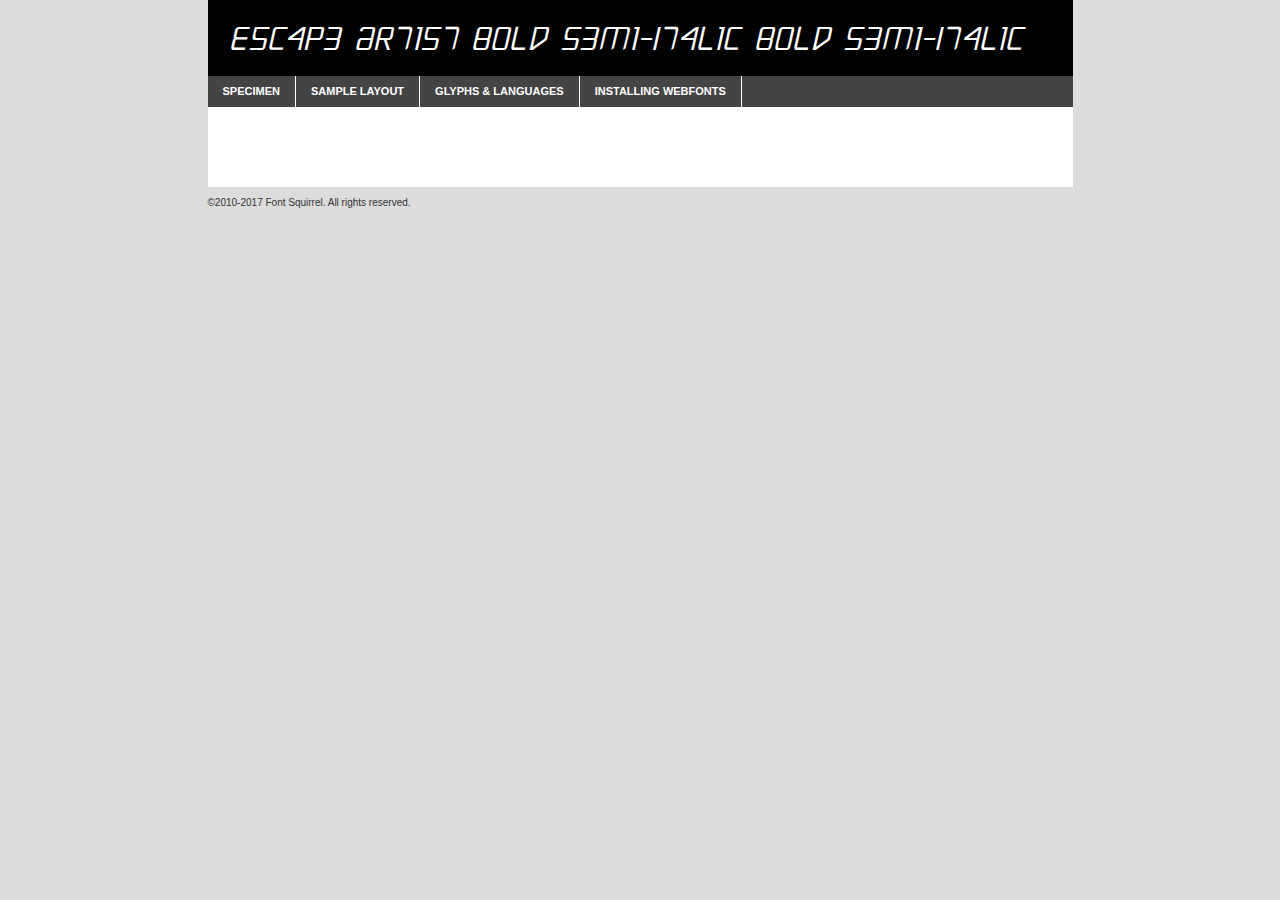
<file: fonts/webfontkit-20211021-103925/escapeartistboldsemiitalic-zvv8x-demo.html>
<!DOCTYPE html PUBLIC "-//W3C//DTD XHTML 1.0 Transitional//EN"
	"http://www.w3.org/TR/xhtml1/DTD/xhtml1-transitional.dtd">

<html xmlns="http://www.w3.org/1999/xhtml" xml:lang="en" lang="en">
<head>
	<meta http-equiv="Content-Type" content="text/html; charset=utf-8" />
	<script src="http://ajax.googleapis.com/ajax/libs/jquery/1.7.2/jquery.min.js" type="text/javascript" charset="utf-8"></script>
	<script type="text/javascript">
	(function($){$.fn.easyTabs=function(option){var param=jQuery.extend({fadeSpeed:"fast",defaultContent:1,activeClass:'active'},option);$(this).each(function(){var thisId="#"+this.id;if(param.defaultContent==''){param.defaultContent=1;}
	if(typeof param.defaultContent=="number")
	{var defaultTab=$(thisId+" .tabs li:eq("+(param.defaultContent-1)+") a").attr('href').substr(1);}else{var defaultTab=param.defaultContent;}
	$(thisId+" .tabs li a").each(function(){var tabToHide=$(this).attr('href').substr(1);$("#"+tabToHide).addClass('easytabs-tab-content');});hideAll();changeContent(defaultTab);function hideAll(){$(thisId+" .easytabs-tab-content").hide();}
	function changeContent(tabId){hideAll();$(thisId+" .tabs li").removeClass(param.activeClass);$(thisId+" .tabs li a[href=#"+tabId+"]").closest('li').addClass(param.activeClass);if(param.fadeSpeed!="none")
	{$(thisId+" #"+tabId).fadeIn(param.fadeSpeed);}else{$(thisId+" #"+tabId).show();}}
	$(thisId+" .tabs li").click(function(){var tabId=$(this).find('a').attr('href').substr(1);changeContent(tabId);return false;});});}})(jQuery);
	</script>
	<link rel="stylesheet" href="specimen_files/specimen_stylesheet.css" type="text/css" charset="utf-8" />
	<link rel="stylesheet" href="stylesheet.css" type="text/css" charset="utf-8" />

	<style type="text/css">
					body{
				font-family: 'escape_artist_bold_semi-BdSIt';
							}
		</style>

	<title>Escape Artist Bold Semi-Italic Bold Semi-Italic Specimen</title>
	
	
	<script type="text/javascript" charset="utf-8">
		$(document).ready(function() {
			$('#container').easyTabs({defaultContent:1});
		});
	</script>
</head>

<body>
<div id="container">
	<div id="header">
		Escape Artist Bold Semi-Italic Bold Semi-Italic	</div>
	<ul class="tabs">
		<li><a href="#specimen">Specimen</a></li>
		<li><a href="#layout">Sample Layout</a></li>
				<li><a href="#glyphs">Glyphs &amp; Languages</a></li>
		<li><a href="#installing">Installing Webfonts</a></li>
		
	</ul>
	
	<div id="main_content">

		
			<div id="specimen">
		
				<div class="section">
					<div class="grid12 firstcol">
						<div class="huge">AaBb</div>
					</div>
				</div>
		
				<div class="section">
					<div class="glyph_range">A&#x200B;B&#x200b;C&#x200b;D&#x200b;E&#x200b;F&#x200b;G&#x200b;H&#x200b;I&#x200b;J&#x200b;K&#x200b;L&#x200b;M&#x200b;N&#x200b;O&#x200b;P&#x200b;Q&#x200b;R&#x200b;S&#x200b;T&#x200b;U&#x200b;V&#x200b;W&#x200b;X&#x200b;Y&#x200b;Z&#x200b;a&#x200b;b&#x200b;c&#x200b;d&#x200b;e&#x200b;f&#x200b;g&#x200b;h&#x200b;i&#x200b;j&#x200b;k&#x200b;l&#x200b;m&#x200b;n&#x200b;o&#x200b;p&#x200b;q&#x200b;r&#x200b;s&#x200b;t&#x200b;u&#x200b;v&#x200b;w&#x200b;x&#x200b;y&#x200b;z&#x200b;1&#x200b;2&#x200b;3&#x200b;4&#x200b;5&#x200b;6&#x200b;7&#x200b;8&#x200b;9&#x200b;0&#x200b;&amp;&#x200b;.&#x200b;,&#x200b;?&#x200b;!&#x200b;&#64;&#x200b;(&#x200b;)&#x200b;#&#x200b;$&#x200b;%&#x200b;*&#x200b;+&#x200b;-&#x200b;=&#x200b;:&#x200b;;</div>
				</div>
				<div class="section">
					<div class="grid12 firstcol">
						<table class="sample_table">
							<tr><td>10</td><td class="size10">abcdefghijklmnopqrstuvwxyzABCDEFGHIJKLMNOPQRSTUVWXYZ0123456789abcdefghijklmnopqrstuvwxyzABCDEFGHIJKLMNOPQRSTUVWXYZ0123456789abcdefghijklmnopqrstuvwxyzABCDEFGHIJKLMNOPQRSTUVWXYZ</td></tr>
							<tr><td>11</td><td class="size11">abcdefghijklmnopqrstuvwxyzABCDEFGHIJKLMNOPQRSTUVWXYZ0123456789abcdefghijklmnopqrstuvwxyzABCDEFGHIJKLMNOPQRSTUVWXYZ0123456789abcdefghijklmnopqrstuvwxyzABCDEFGHIJKLMNOPQRSTUVWXYZ</td></tr>
							<tr><td>12</td><td class="size12">abcdefghijklmnopqrstuvwxyzABCDEFGHIJKLMNOPQRSTUVWXYZ0123456789abcdefghijklmnopqrstuvwxyzABCDEFGHIJKLMNOPQRSTUVWXYZ0123456789abcdefghijklmnopqrstuvwxyzABCDEFGHIJKLMNOPQRSTUVWXYZ</td></tr>
							<tr><td>13</td><td class="size13">abcdefghijklmnopqrstuvwxyzABCDEFGHIJKLMNOPQRSTUVWXYZ0123456789abcdefghijklmnopqrstuvwxyzABCDEFGHIJKLMNOPQRSTUVWXYZ0123456789abcdefghijklmnopqrstuvwxyzABCDEFGHIJKLMNOPQRSTUVWXYZ</td></tr>
							<tr><td>14</td><td class="size14">abcdefghijklmnopqrstuvwxyzABCDEFGHIJKLMNOPQRSTUVWXYZ0123456789abcdefghijklmnopqrstuvwxyzABCDEFGHIJKLMNOPQRSTUVWXYZ0123456789abcdefghijklmnopqrstuvwxyzABCDEFGHIJKLMNOPQRSTUVWXYZ</td></tr>
							<tr><td>16</td><td class="size16">abcdefghijklmnopqrstuvwxyzABCDEFGHIJKLMNOPQRSTUVWXYZ0123456789abcdefghijklmnopqrstuvwxyzABCDEFGHIJKLMNOPQRSTUVWXYZ</td></tr>
							<tr><td>18</td><td class="size18">abcdefghijklmnopqrstuvwxyzABCDEFGHIJKLMNOPQRSTUVWXYZ0123456789abcdefghijklmnopqrstuvwxyzABCDEFGHIJKLMNOPQRSTUVWXYZ</td></tr>
							<tr><td>20</td><td class="size20">abcdefghijklmnopqrstuvwxyzABCDEFGHIJKLMNOPQRSTUVWXYZ0123456789abcdefghijklmnopqrstuvwxyzABCDEFGHIJKLMNOPQRSTUVWXYZ</td></tr>
							<tr><td>24</td><td class="size24">abcdefghijklmnopqrstuvwxyzABCDEFGHIJKLMNOPQRSTUVWXYZ0123456789abcdefghijklmnopqrstuvwxyzABCDEFGHIJKLMNOPQRSTUVWXYZ</td></tr>
							<tr><td>30</td><td class="size30">abcdefghijklmnopqrstuvwxyzABCDEFGHIJKLMNOPQRSTUVWXYZ0123456789abcdefghijklmnopqrstuvwxyzABCDEFGHIJKLMNOPQRSTUVWXYZ</td></tr>
							<tr><td>36</td><td class="size36">abcdefghijklmnopqrstuvwxyzABCDEFGHIJKLMNOPQRSTUVWXYZ0123456789abcdefghijklmnopqrstuvwxyzABCDEFGHIJKLMNOPQRSTUVWXYZ</td></tr>
							<tr><td>48</td><td class="size48">abcdefghijklmnopqrstuvwxyzABCDEFGHIJKLMNOPQRSTUVWXYZ0123456789abcdefghijklmnopqrstuvwxyzABCDEFGHIJKLMNOPQRSTUVWXYZ</td></tr>
							<tr><td>60</td><td class="size60">abcdefghijklmnopqrstuvwxyzABCDEFGHIJKLMNOPQRSTUVWXYZ0123456789abcdefghijklmnopqrstuvwxyzABCDEFGHIJKLMNOPQRSTUVWXYZ</td></tr>
							<tr><td>72</td><td class="size72">abcdefghijklmnopqrstuvwxyzABCDEFGHIJKLMNOPQRSTUVWXYZ0123456789abcdefghijklmnopqrstuvwxyzABCDEFGHIJKLMNOPQRSTUVWXYZ</td></tr>
							<tr><td>90</td><td class="size90">abcdefghijklmnopqrstuvwxyzABCDEFGHIJKLMNOPQRSTUVWXYZ0123456789abcdefghijklmnopqrstuvwxyzABCDEFGHIJKLMNOPQRSTUVWXYZ</td></tr>
						</table>
				
					</div>
			
				</div>
		
		
		
								<div class="section" id="bodycomparison">


										<div id="xheight">
				<div class="fontbody">&#x25FC;&#x25FC;&#x25FC;&#x25FC;&#x25FC;&#x25FC;&#x25FC;&#x25FC;&#x25FC;&#x25FC;&#x25FC;&#x25FC;&#x25FC;&#x25FC;&#x25FC;&#x25FC;&#x25FC;&#x25FC;&#x25FC;&#x25FC;&#x25FC;&#x25FC;&#x25FC;&#x25FC;&#x25FC;&#x25FC;&#x25FC;&#x25FC;&#x25FC;&#x25FC;&#x25FC;&#x25FC;&#x25FC;&#x25FC;&#x25FC;&#x25FC;&#x25FC;&#x25FC;&#x25FC;&#x25FC;&#x25FC;&#x25FC;&#x25FC;&#x25FC;&#x25FC;&#x25FC;&#x25FC;&#x25FC;&#x25FC;&#x25FC;&#x25FC;&#x25FC;&#x25FC;&#x25FC;&#x25FC;&#x25FC;&#x25FC;&#x25FC;&#x25FC;&#x25FC;&#x25FC;&#x25FC;&#x25FC;&#x25FC;&#x25FC;&#x25FC;&#x25FC;&#x25FC;&#x25FC;&#x25FC;&#x25FC;&#x25FC;&#x25FC;&#x25FC;&#x25FC;&#x25FC;&#x25FC;&#x25FC;&#x25FC;&#x25FC;&#x25FC;&#x25FC;&#x25FC;&#x25FC;&#x25FC;&#x25FC;&#x25FC;&#x25FC;&#x25FC;&#x25FC;&#x25FC;&#x25FC;&#x25FC;&#x25FC;&#x25FC;&#x25FC;&#x25FC;&#x25FC;&#x25FC;body</div><div class="arialbody">body</div><div class="verdanabody">body</div><div class="georgiabody">body</div></div>
										<div class="fontbody" style="z-index:1">
											body<span>Escape Artist Bold Semi-Italic Bold Semi-Italic</span>
										</div>
										<div class="arialbody" style="z-index:1">
											body<span>Arial</span>
										</div>
										<div class="verdanabody" style="z-index:1">
											body<span>Verdana</span>
										</div>
										<div class="georgiabody" style="z-index:1">
											body<span>Georgia</span>
										</div>



								</div>
		
		
				<div class="section psample psample_row1" id="">
					
					<div class="grid2 firstcol">
						<p class="size10"><span>10.</span>Aenean lacinia bibendum nulla sed consectetur. Fusce dapibus, tellus ac cursus commodo, tortor mauris condimentum nibh, ut fermentum massa justo sit amet risus. Nullam id dolor id nibh ultricies vehicula ut id elit. Cum sociis natoque penatibus et magnis dis parturient montes, nascetur ridiculus mus. Nulla vitae elit libero, a pharetra augue.</p>
			
					</div>
					<div class="grid3">
						<p class="size11"><span>11.</span>Aenean lacinia bibendum nulla sed consectetur. Fusce dapibus, tellus ac cursus commodo, tortor mauris condimentum nibh, ut fermentum massa justo sit amet risus. Nullam id dolor id nibh ultricies vehicula ut id elit. Cum sociis natoque penatibus et magnis dis parturient montes, nascetur ridiculus mus. Nulla vitae elit libero, a pharetra augue.</p>
			
					</div>
					<div class="grid3">
						<p class="size12"><span>12.</span>Aenean lacinia bibendum nulla sed consectetur. Fusce dapibus, tellus ac cursus commodo, tortor mauris condimentum nibh, ut fermentum massa justo sit amet risus. Nullam id dolor id nibh ultricies vehicula ut id elit. Cum sociis natoque penatibus et magnis dis parturient montes, nascetur ridiculus mus. Nulla vitae elit libero, a pharetra augue.</p>
			
					</div>
					<div class="grid4">
						<p class="size13"><span>13.</span>Aenean lacinia bibendum nulla sed consectetur. Fusce dapibus, tellus ac cursus commodo, tortor mauris condimentum nibh, ut fermentum massa justo sit amet risus. Nullam id dolor id nibh ultricies vehicula ut id elit. Cum sociis natoque penatibus et magnis dis parturient montes, nascetur ridiculus mus. Nulla vitae elit libero, a pharetra augue.</p>
			
					</div>
					<div class="white_blend"></div>
					
				</div>
				<div class="section psample psample_row2" id="">
					<div class="grid3 firstcol">
						<p class="size14"><span>14.</span>Aenean lacinia bibendum nulla sed consectetur. Fusce dapibus, tellus ac cursus commodo, tortor mauris condimentum nibh, ut fermentum massa justo sit amet risus. Nullam id dolor id nibh ultricies vehicula ut id elit. Cum sociis natoque penatibus et magnis dis parturient montes, nascetur ridiculus mus. Nulla vitae elit libero, a pharetra augue.</p>
			
					</div>
					<div class="grid4">
						<p class="size16"><span>16.</span>Aenean lacinia bibendum nulla sed consectetur. Fusce dapibus, tellus ac cursus commodo, tortor mauris condimentum nibh, ut fermentum massa justo sit amet risus. Nullam id dolor id nibh ultricies vehicula ut id elit. Cum sociis natoque penatibus et magnis dis parturient montes, nascetur ridiculus mus. Nulla vitae elit libero, a pharetra augue.</p>
			
					</div>
					<div class="grid5">
						<p class="size18"><span>18.</span>Aenean lacinia bibendum nulla sed consectetur. Fusce dapibus, tellus ac cursus commodo, tortor mauris condimentum nibh, ut fermentum massa justo sit amet risus. Nullam id dolor id nibh ultricies vehicula ut id elit. Cum sociis natoque penatibus et magnis dis parturient montes, nascetur ridiculus mus. Nulla vitae elit libero, a pharetra augue.</p>
			
					</div>

					<div class="white_blend"></div>

				</div>
				
				<div class="section psample psample_row3" id="">
					<div class="grid5 firstcol">
						<p class="size20"><span>20.</span>Aenean lacinia bibendum nulla sed consectetur. Fusce dapibus, tellus ac cursus commodo, tortor mauris condimentum nibh, ut fermentum massa justo sit amet risus. Nullam id dolor id nibh ultricies vehicula ut id elit. Cum sociis natoque penatibus et magnis dis parturient montes, nascetur ridiculus mus. Nulla vitae elit libero, a pharetra augue.</p>
					</div>
					<div class="grid7">
						<p class="size24"><span>24.</span>Aenean lacinia bibendum nulla sed consectetur. Fusce dapibus, tellus ac cursus commodo, tortor mauris condimentum nibh, ut fermentum massa justo sit amet risus. Nullam id dolor id nibh ultricies vehicula ut id elit. Cum sociis natoque penatibus et magnis dis parturient montes, nascetur ridiculus mus. Nulla vitae elit libero, a pharetra augue.</p>
					</div>
					
					<div class="white_blend"></div>
					
				</div>
				
				<div class="section psample psample_row4" id="">
					<div class="grid12 firstcol">
						<p class="size30"><span>30.</span>Aenean lacinia bibendum nulla sed consectetur. Fusce dapibus, tellus ac cursus commodo, tortor mauris condimentum nibh, ut fermentum massa justo sit amet risus. Nullam id dolor id nibh ultricies vehicula ut id elit. Cum sociis natoque penatibus et magnis dis parturient montes, nascetur ridiculus mus. Nulla vitae elit libero, a pharetra augue.</p>
					</div>
					<div class="white_blend"></div>
					
				</div>
				
				
				
				<div class="section psample psample_row1 fullreverse">
					<div class="grid2 firstcol">
						<p class="size10"><span>10.</span>Aenean lacinia bibendum nulla sed consectetur. Fusce dapibus, tellus ac cursus commodo, tortor mauris condimentum nibh, ut fermentum massa justo sit amet risus. Nullam id dolor id nibh ultricies vehicula ut id elit. Cum sociis natoque penatibus et magnis dis parturient montes, nascetur ridiculus mus. Nulla vitae elit libero, a pharetra augue.</p>
			
					</div>
					<div class="grid3">
						<p class="size11"><span>11.</span>Aenean lacinia bibendum nulla sed consectetur. Fusce dapibus, tellus ac cursus commodo, tortor mauris condimentum nibh, ut fermentum massa justo sit amet risus. Nullam id dolor id nibh ultricies vehicula ut id elit. Cum sociis natoque penatibus et magnis dis parturient montes, nascetur ridiculus mus. Nulla vitae elit libero, a pharetra augue.</p>
			
					</div>
					<div class="grid3">
						<p class="size12"><span>12.</span>Aenean lacinia bibendum nulla sed consectetur. Fusce dapibus, tellus ac cursus commodo, tortor mauris condimentum nibh, ut fermentum massa justo sit amet risus. Nullam id dolor id nibh ultricies vehicula ut id elit. Cum sociis natoque penatibus et magnis dis parturient montes, nascetur ridiculus mus. Nulla vitae elit libero, a pharetra augue.</p>
			
					</div>
					<div class="grid4">
						<p class="size13"><span>13.</span>Aenean lacinia bibendum nulla sed consectetur. Fusce dapibus, tellus ac cursus commodo, tortor mauris condimentum nibh, ut fermentum massa justo sit amet risus. Nullam id dolor id nibh ultricies vehicula ut id elit. Cum sociis natoque penatibus et magnis dis parturient montes, nascetur ridiculus mus. Nulla vitae elit libero, a pharetra augue.</p>
			
					</div>
					<div class="black_blend"></div>
					
				</div>
				
				<div class="section psample psample_row2 fullreverse">
					<div class="grid3 firstcol">
						<p class="size14"><span>14.</span>Aenean lacinia bibendum nulla sed consectetur. Fusce dapibus, tellus ac cursus commodo, tortor mauris condimentum nibh, ut fermentum massa justo sit amet risus. Nullam id dolor id nibh ultricies vehicula ut id elit. Cum sociis natoque penatibus et magnis dis parturient montes, nascetur ridiculus mus. Nulla vitae elit libero, a pharetra augue.</p>
			
					</div>
					<div class="grid4">
						<p class="size16"><span>16.</span>Aenean lacinia bibendum nulla sed consectetur. Fusce dapibus, tellus ac cursus commodo, tortor mauris condimentum nibh, ut fermentum massa justo sit amet risus. Nullam id dolor id nibh ultricies vehicula ut id elit. Cum sociis natoque penatibus et magnis dis parturient montes, nascetur ridiculus mus. Nulla vitae elit libero, a pharetra augue.</p>
			
					</div>
					<div class="grid5">
						<p class="size18"><span>18.</span>Aenean lacinia bibendum nulla sed consectetur. Fusce dapibus, tellus ac cursus commodo, tortor mauris condimentum nibh, ut fermentum massa justo sit amet risus. Nullam id dolor id nibh ultricies vehicula ut id elit. Cum sociis natoque penatibus et magnis dis parturient montes, nascetur ridiculus mus. Nulla vitae elit libero, a pharetra augue.</p>
			
					</div>
					<div class="black_blend"></div>

				</div>
				
				<div class="section psample fullreverse psample_row3" id="">
					<div class="grid5 firstcol">
						<p class="size20"><span>20.</span>Aenean lacinia bibendum nulla sed consectetur. Fusce dapibus, tellus ac cursus commodo, tortor mauris condimentum nibh, ut fermentum massa justo sit amet risus. Nullam id dolor id nibh ultricies vehicula ut id elit. Cum sociis natoque penatibus et magnis dis parturient montes, nascetur ridiculus mus. Nulla vitae elit libero, a pharetra augue.</p>
					</div>
					<div class="grid7">
						<p class="size24"><span>24.</span>Aenean lacinia bibendum nulla sed consectetur. Fusce dapibus, tellus ac cursus commodo, tortor mauris condimentum nibh, ut fermentum massa justo sit amet risus. Nullam id dolor id nibh ultricies vehicula ut id elit. Cum sociis natoque penatibus et magnis dis parturient montes, nascetur ridiculus mus. Nulla vitae elit libero, a pharetra augue.</p>
					</div>
					
					<div class="black_blend"></div>
					
				</div>
				
				<div class="section psample fullreverse psample_row4" id="" style="border-bottom: 20px #000 solid;">
					<div class="grid12 firstcol">
						<p class="size30"><span>30.</span>Aenean lacinia bibendum nulla sed consectetur. Fusce dapibus, tellus ac cursus commodo, tortor mauris condimentum nibh, ut fermentum massa justo sit amet risus. Nullam id dolor id nibh ultricies vehicula ut id elit. Cum sociis natoque penatibus et magnis dis parturient montes, nascetur ridiculus mus. Nulla vitae elit libero, a pharetra augue.</p>
					</div>
					<div class="black_blend"></div>
					
				</div>
				
				
				
				
			</div>
			
			<div id="layout">
				
				<div class="section">
					
					<div class="grid12 firstcol">
						<h1>Lorem Ipsum Dolor</h1>
						<h2>Etiam porta sem malesuada magna mollis euismod</h2>
						
						<p class="byline">By <a href="#link">Aenean Lacinia</a></p>
					</div>
				</div>
				<div class="section">
					<div class="grid8 firstcol">
						<p class="large">Donec sed odio dui. Morbi leo risus, porta ac consectetur ac, vestibulum at eros. Fusce dapibus, tellus ac cursus commodo, tortor mauris condimentum nibh, ut fermentum massa justo sit amet risus. </p>

						
						<h3>Pellentesque ornare sem</h3>

						<p>Maecenas sed diam eget risus varius blandit sit amet non magna. Maecenas faucibus mollis interdum. Donec ullamcorper nulla non metus auctor fringilla. Nullam id dolor id nibh ultricies vehicula ut id elit. Nullam id dolor id nibh ultricies vehicula ut id elit. </p>

						<p>Aenean eu leo quam. Pellentesque ornare sem lacinia quam venenatis vestibulum. Lorem ipsum dolor sit amet, consectetur adipiscing elit. Cum sociis natoque penatibus et magnis dis parturient montes, nascetur ridiculus mus. </p>

						<p>Nulla vitae elit libero, a pharetra augue. Praesent commodo cursus magna, vel scelerisque nisl consectetur et. Aenean lacinia bibendum nulla sed consectetur. </p>

						<p>Nullam quis risus eget urna mollis ornare vel eu leo. Nullam quis risus eget urna mollis ornare vel eu leo. Maecenas sed diam eget risus varius blandit sit amet non magna. Donec ullamcorper nulla non metus auctor fringilla. </p>

						<h3>Cras mattis consectetur</h3>

						<p>Aenean eu leo quam. Pellentesque ornare sem lacinia quam venenatis vestibulum. Aenean lacinia bibendum nulla sed consectetur. Integer posuere erat a ante venenatis dapibus posuere velit aliquet. Cras mattis consectetur purus sit amet fermentum. </p>

						<p>Nullam id dolor id nibh ultricies vehicula ut id elit. Nullam quis risus eget urna mollis ornare vel eu leo. Cras mattis consectetur purus sit amet fermentum.</p>
					</div>
					
					<div class="grid4 sidebar">
						
						<div class="box reverse">
							<p class="last">Nullam quis risus eget urna mollis ornare vel eu leo. Donec ullamcorper nulla non metus auctor fringilla. Cras mattis consectetur purus sit amet fermentum. Sed posuere consectetur est at lobortis. Lorem ipsum dolor sit amet, consectetur adipiscing elit. </p>
						</div>
						
						<p class="caption">Maecenas sed diam eget risus varius.</p>

						<p>Vestibulum id ligula porta felis euismod semper. Integer posuere erat a ante venenatis dapibus posuere velit aliquet. Vestibulum id ligula porta felis euismod semper. Sed posuere consectetur est at lobortis. Maecenas sed diam eget risus varius blandit sit amet non magna. Fusce dapibus, tellus ac cursus commodo, tortor mauris condimentum nibh, ut fermentum massa justo sit amet risus. </p>

					

						<p>Duis mollis, est non commodo luctus, nisi erat porttitor ligula, eget lacinia odio sem nec elit. Aenean lacinia bibendum nulla sed consectetur. Vivamus sagittis lacus vel augue laoreet rutrum faucibus dolor auctor. Aenean lacinia bibendum nulla sed consectetur. Nullam quis risus eget urna mollis ornare vel eu leo. </p>

						<p>Praesent commodo cursus magna, vel scelerisque nisl consectetur et. Donec ullamcorper nulla non metus auctor fringilla. Maecenas faucibus mollis interdum. Fusce dapibus, tellus ac cursus commodo, tortor mauris condimentum nibh, ut fermentum massa justo sit amet risus. </p>

					</div>
				</div>
				
			</div>


			



		<div id="glyphs">
			<div class="section">
				<div class="grid12 firstcol">
			
				<h1>Language Support</h1>
				<p>The subset of Escape Artist Bold Semi-Italic Bold Semi-Italic in this kit supports the following languages:<br />
			
					Albanian, Basque, Breton, Chamorro, Danish, Dutch, English, Faroese, Finnish, French, Frisian, Galician, German, Icelandic, Italian, Malagasy, Norwegian, Portuguese, Spanish, Alsatian, Aragonese, Arapaho, Arrernte, Asturian, Aymara, Bislama, Cebuano, Corsican, Fijian, French_creole, Genoese, Gilbertese, Greenlandic, Haitian_creole, Hiligaynon, Hmong, Hopi, Ibanag, Iloko_ilokano, Indonesian, Interglossa_glosa, Interlingua, Irish_gaelic, Jerriais, Lojban, Lombard, Luxembourgeois, Manx, Mohawk, Norfolk_pitcairnese, Occitan, Oromo, Pangasinan, Papiamento, Piedmontese, Potawatomi, Rhaeto-romance, Romansh, Rotokas, Sami_lule, Samoan, Sardinian, Scots_gaelic, Seychelles_creole, Shona, Sicilian, Somali, Southern_ndebele, Swahili, Swati_swazi, Tagalog_filipino_pilipino, Tetum, Tok_pisin, Uyghur_latinized, Volapuk, Walloon, Warlpiri, Xhosa, Yapese, Zulu, Latinbasic, Ubasic, Demo				</p>
				<h1>Glyph Chart</h1>
				<p>The subset of Escape Artist Bold Semi-Italic Bold Semi-Italic in this kit includes all the glyphs listed below. Unicode entities are included above each glyph to help you insert individual characters into your layout.</p>
				<div id="glyph_chart">
			
																				 <div><p>&amp;#13;</p>&#13;</div>
																				 <div><p>&amp;#32;</p>&#32;</div>
																				 <div><p>&amp;#33;</p>&#33;</div>
																				 <div><p>&amp;#34;</p>&#34;</div>
																				 <div><p>&amp;#35;</p>&#35;</div>
																				 <div><p>&amp;#36;</p>&#36;</div>
																				 <div><p>&amp;#37;</p>&#37;</div>
																				 <div><p>&amp;#38;</p>&#38;</div>
																				 <div><p>&amp;#39;</p>&#39;</div>
																				 <div><p>&amp;#40;</p>&#40;</div>
																				 <div><p>&amp;#41;</p>&#41;</div>
																				 <div><p>&amp;#42;</p>&#42;</div>
																				 <div><p>&amp;#43;</p>&#43;</div>
																				 <div><p>&amp;#44;</p>&#44;</div>
																				 <div><p>&amp;#45;</p>&#45;</div>
																				 <div><p>&amp;#46;</p>&#46;</div>
																				 <div><p>&amp;#47;</p>&#47;</div>
																				 <div><p>&amp;#48;</p>&#48;</div>
																				 <div><p>&amp;#49;</p>&#49;</div>
																				 <div><p>&amp;#50;</p>&#50;</div>
																				 <div><p>&amp;#51;</p>&#51;</div>
																				 <div><p>&amp;#52;</p>&#52;</div>
																				 <div><p>&amp;#53;</p>&#53;</div>
																				 <div><p>&amp;#54;</p>&#54;</div>
																				 <div><p>&amp;#55;</p>&#55;</div>
																				 <div><p>&amp;#56;</p>&#56;</div>
																				 <div><p>&amp;#57;</p>&#57;</div>
																				 <div><p>&amp;#58;</p>&#58;</div>
																				 <div><p>&amp;#59;</p>&#59;</div>
																				 <div><p>&amp;#60;</p>&#60;</div>
																				 <div><p>&amp;#61;</p>&#61;</div>
																				 <div><p>&amp;#62;</p>&#62;</div>
																				 <div><p>&amp;#63;</p>&#63;</div>
																				 <div><p>&amp;#64;</p>&#64;</div>
																				 <div><p>&amp;#65;</p>&#65;</div>
																				 <div><p>&amp;#66;</p>&#66;</div>
																				 <div><p>&amp;#67;</p>&#67;</div>
																				 <div><p>&amp;#68;</p>&#68;</div>
																				 <div><p>&amp;#69;</p>&#69;</div>
																				 <div><p>&amp;#70;</p>&#70;</div>
																				 <div><p>&amp;#71;</p>&#71;</div>
																				 <div><p>&amp;#72;</p>&#72;</div>
																				 <div><p>&amp;#73;</p>&#73;</div>
																				 <div><p>&amp;#74;</p>&#74;</div>
																				 <div><p>&amp;#75;</p>&#75;</div>
																				 <div><p>&amp;#76;</p>&#76;</div>
																				 <div><p>&amp;#77;</p>&#77;</div>
																				 <div><p>&amp;#78;</p>&#78;</div>
																				 <div><p>&amp;#79;</p>&#79;</div>
																				 <div><p>&amp;#80;</p>&#80;</div>
																				 <div><p>&amp;#81;</p>&#81;</div>
																				 <div><p>&amp;#82;</p>&#82;</div>
																				 <div><p>&amp;#83;</p>&#83;</div>
																				 <div><p>&amp;#84;</p>&#84;</div>
																				 <div><p>&amp;#85;</p>&#85;</div>
																				 <div><p>&amp;#86;</p>&#86;</div>
																				 <div><p>&amp;#87;</p>&#87;</div>
																				 <div><p>&amp;#88;</p>&#88;</div>
																				 <div><p>&amp;#89;</p>&#89;</div>
																				 <div><p>&amp;#90;</p>&#90;</div>
																				 <div><p>&amp;#91;</p>&#91;</div>
																				 <div><p>&amp;#92;</p>&#92;</div>
																				 <div><p>&amp;#93;</p>&#93;</div>
																				 <div><p>&amp;#94;</p>&#94;</div>
																				 <div><p>&amp;#95;</p>&#95;</div>
																				 <div><p>&amp;#96;</p>&#96;</div>
																				 <div><p>&amp;#97;</p>&#97;</div>
																				 <div><p>&amp;#98;</p>&#98;</div>
																				 <div><p>&amp;#99;</p>&#99;</div>
																				 <div><p>&amp;#100;</p>&#100;</div>
																				 <div><p>&amp;#101;</p>&#101;</div>
																				 <div><p>&amp;#102;</p>&#102;</div>
																				 <div><p>&amp;#103;</p>&#103;</div>
																				 <div><p>&amp;#104;</p>&#104;</div>
																				 <div><p>&amp;#105;</p>&#105;</div>
																				 <div><p>&amp;#106;</p>&#106;</div>
																				 <div><p>&amp;#107;</p>&#107;</div>
																				 <div><p>&amp;#108;</p>&#108;</div>
																				 <div><p>&amp;#109;</p>&#109;</div>
																				 <div><p>&amp;#110;</p>&#110;</div>
																				 <div><p>&amp;#111;</p>&#111;</div>
																				 <div><p>&amp;#112;</p>&#112;</div>
																				 <div><p>&amp;#113;</p>&#113;</div>
																				 <div><p>&amp;#114;</p>&#114;</div>
																				 <div><p>&amp;#115;</p>&#115;</div>
																				 <div><p>&amp;#116;</p>&#116;</div>
																				 <div><p>&amp;#117;</p>&#117;</div>
																				 <div><p>&amp;#118;</p>&#118;</div>
																				 <div><p>&amp;#119;</p>&#119;</div>
																				 <div><p>&amp;#120;</p>&#120;</div>
																				 <div><p>&amp;#121;</p>&#121;</div>
																				 <div><p>&amp;#122;</p>&#122;</div>
																				 <div><p>&amp;#123;</p>&#123;</div>
																				 <div><p>&amp;#124;</p>&#124;</div>
																				 <div><p>&amp;#125;</p>&#125;</div>
																				 <div><p>&amp;#126;</p>&#126;</div>
																				 <div><p>&amp;#127;</p>&#127;</div>
																				 <div><p>&amp;#160;</p>&#160;</div>
																				 <div><p>&amp;#161;</p>&#161;</div>
																				 <div><p>&amp;#162;</p>&#162;</div>
																				 <div><p>&amp;#163;</p>&#163;</div>
																				 <div><p>&amp;#164;</p>&#164;</div>
																				 <div><p>&amp;#165;</p>&#165;</div>
																				 <div><p>&amp;#166;</p>&#166;</div>
																				 <div><p>&amp;#167;</p>&#167;</div>
																				 <div><p>&amp;#168;</p>&#168;</div>
																				 <div><p>&amp;#169;</p>&#169;</div>
																				 <div><p>&amp;#170;</p>&#170;</div>
																				 <div><p>&amp;#171;</p>&#171;</div>
																				 <div><p>&amp;#172;</p>&#172;</div>
																				 <div><p>&amp;#173;</p>&#173;</div>
																				 <div><p>&amp;#174;</p>&#174;</div>
																				 <div><p>&amp;#175;</p>&#175;</div>
																				 <div><p>&amp;#176;</p>&#176;</div>
																				 <div><p>&amp;#177;</p>&#177;</div>
																				 <div><p>&amp;#178;</p>&#178;</div>
																				 <div><p>&amp;#179;</p>&#179;</div>
																				 <div><p>&amp;#180;</p>&#180;</div>
																				 <div><p>&amp;#181;</p>&#181;</div>
																				 <div><p>&amp;#182;</p>&#182;</div>
																				 <div><p>&amp;#183;</p>&#183;</div>
																				 <div><p>&amp;#184;</p>&#184;</div>
																				 <div><p>&amp;#185;</p>&#185;</div>
																				 <div><p>&amp;#186;</p>&#186;</div>
																				 <div><p>&amp;#187;</p>&#187;</div>
																				 <div><p>&amp;#188;</p>&#188;</div>
																				 <div><p>&amp;#189;</p>&#189;</div>
																				 <div><p>&amp;#190;</p>&#190;</div>
																				 <div><p>&amp;#191;</p>&#191;</div>
																				 <div><p>&amp;#192;</p>&#192;</div>
																				 <div><p>&amp;#193;</p>&#193;</div>
																				 <div><p>&amp;#194;</p>&#194;</div>
																				 <div><p>&amp;#195;</p>&#195;</div>
																				 <div><p>&amp;#196;</p>&#196;</div>
																				 <div><p>&amp;#197;</p>&#197;</div>
																				 <div><p>&amp;#198;</p>&#198;</div>
																				 <div><p>&amp;#199;</p>&#199;</div>
																				 <div><p>&amp;#200;</p>&#200;</div>
																				 <div><p>&amp;#201;</p>&#201;</div>
																				 <div><p>&amp;#202;</p>&#202;</div>
																				 <div><p>&amp;#203;</p>&#203;</div>
																				 <div><p>&amp;#204;</p>&#204;</div>
																				 <div><p>&amp;#205;</p>&#205;</div>
																				 <div><p>&amp;#206;</p>&#206;</div>
																				 <div><p>&amp;#207;</p>&#207;</div>
																				 <div><p>&amp;#208;</p>&#208;</div>
																				 <div><p>&amp;#209;</p>&#209;</div>
																				 <div><p>&amp;#210;</p>&#210;</div>
																				 <div><p>&amp;#211;</p>&#211;</div>
																				 <div><p>&amp;#212;</p>&#212;</div>
																				 <div><p>&amp;#213;</p>&#213;</div>
																				 <div><p>&amp;#214;</p>&#214;</div>
																				 <div><p>&amp;#215;</p>&#215;</div>
																				 <div><p>&amp;#216;</p>&#216;</div>
																				 <div><p>&amp;#217;</p>&#217;</div>
																				 <div><p>&amp;#218;</p>&#218;</div>
																				 <div><p>&amp;#219;</p>&#219;</div>
																				 <div><p>&amp;#220;</p>&#220;</div>
																				 <div><p>&amp;#221;</p>&#221;</div>
																				 <div><p>&amp;#222;</p>&#222;</div>
																				 <div><p>&amp;#223;</p>&#223;</div>
																				 <div><p>&amp;#224;</p>&#224;</div>
																				 <div><p>&amp;#225;</p>&#225;</div>
																				 <div><p>&amp;#226;</p>&#226;</div>
																				 <div><p>&amp;#227;</p>&#227;</div>
																				 <div><p>&amp;#228;</p>&#228;</div>
																				 <div><p>&amp;#229;</p>&#229;</div>
																				 <div><p>&amp;#230;</p>&#230;</div>
																				 <div><p>&amp;#231;</p>&#231;</div>
																				 <div><p>&amp;#232;</p>&#232;</div>
																				 <div><p>&amp;#233;</p>&#233;</div>
																				 <div><p>&amp;#234;</p>&#234;</div>
																				 <div><p>&amp;#235;</p>&#235;</div>
																				 <div><p>&amp;#236;</p>&#236;</div>
																				 <div><p>&amp;#237;</p>&#237;</div>
																				 <div><p>&amp;#238;</p>&#238;</div>
																				 <div><p>&amp;#239;</p>&#239;</div>
																				 <div><p>&amp;#240;</p>&#240;</div>
																				 <div><p>&amp;#241;</p>&#241;</div>
																				 <div><p>&amp;#242;</p>&#242;</div>
																				 <div><p>&amp;#243;</p>&#243;</div>
																				 <div><p>&amp;#244;</p>&#244;</div>
																				 <div><p>&amp;#245;</p>&#245;</div>
																				 <div><p>&amp;#246;</p>&#246;</div>
																				 <div><p>&amp;#247;</p>&#247;</div>
																				 <div><p>&amp;#248;</p>&#248;</div>
																				 <div><p>&amp;#249;</p>&#249;</div>
																				 <div><p>&amp;#250;</p>&#250;</div>
																				 <div><p>&amp;#251;</p>&#251;</div>
																				 <div><p>&amp;#252;</p>&#252;</div>
																				 <div><p>&amp;#253;</p>&#253;</div>
																				 <div><p>&amp;#254;</p>&#254;</div>
																				 <div><p>&amp;#255;</p>&#255;</div>
																				 <div><p>&amp;#338;</p>&#338;</div>
																				 <div><p>&amp;#339;</p>&#339;</div>
																				 <div><p>&amp;#376;</p>&#376;</div>
																				 <div><p>&amp;#710;</p>&#710;</div>
																				 <div><p>&amp;#732;</p>&#732;</div>
																				 <div><p>&amp;#8192;</p>&#8192;</div>
																				 <div><p>&amp;#8193;</p>&#8193;</div>
																				 <div><p>&amp;#8194;</p>&#8194;</div>
																				 <div><p>&amp;#8195;</p>&#8195;</div>
																				 <div><p>&amp;#8196;</p>&#8196;</div>
																				 <div><p>&amp;#8197;</p>&#8197;</div>
																				 <div><p>&amp;#8198;</p>&#8198;</div>
																				 <div><p>&amp;#8199;</p>&#8199;</div>
																				 <div><p>&amp;#8200;</p>&#8200;</div>
																				 <div><p>&amp;#8201;</p>&#8201;</div>
																				 <div><p>&amp;#8202;</p>&#8202;</div>
																				 <div><p>&amp;#8208;</p>&#8208;</div>
																				 <div><p>&amp;#8209;</p>&#8209;</div>
																				 <div><p>&amp;#8210;</p>&#8210;</div>
																				 <div><p>&amp;#8211;</p>&#8211;</div>
																				 <div><p>&amp;#8212;</p>&#8212;</div>
																				 <div><p>&amp;#8216;</p>&#8216;</div>
																				 <div><p>&amp;#8217;</p>&#8217;</div>
																				 <div><p>&amp;#8218;</p>&#8218;</div>
																				 <div><p>&amp;#8220;</p>&#8220;</div>
																				 <div><p>&amp;#8221;</p>&#8221;</div>
																				 <div><p>&amp;#8222;</p>&#8222;</div>
																				 <div><p>&amp;#8226;</p>&#8226;</div>
																				 <div><p>&amp;#8230;</p>&#8230;</div>
																				 <div><p>&amp;#8239;</p>&#8239;</div>
																				 <div><p>&amp;#8249;</p>&#8249;</div>
																				 <div><p>&amp;#8250;</p>&#8250;</div>
																				 <div><p>&amp;#8287;</p>&#8287;</div>
																				 <div><p>&amp;#8364;</p>&#8364;</div>
																				 <div><p>&amp;#8482;</p>&#8482;</div>
																				 <div><p>&amp;#9724;</p>&#9724;</div>
																																						</div>	
				</div>
		
		
			</div>
		</div>
		
		
		<div id="specs">
			
		</div>
	
		<div id="installing">
			<div class="section">
				<div class="grid7 firstcol">
					<h1>Installing Webfonts</h1>
					
					<p>Webfonts are supported by all major browser platforms but not all in the same way. There are currently four different font formats that must be included in order to target all browsers. This includes TTF, WOFF, EOT and SVG.</p>
					
					<h2>1. Upload your webfonts</h2>
					<p>You must upload your webfont kit to your website. They should be in or near the same directory as your CSS files.</p>
					
					<h2>2. Include the webfont stylesheet</h2>
					<p>A special CSS @font-face declaration helps the various browsers select the appropriate font it needs without causing you a bunch of headaches. Learn more about this syntax by reading the <a href="https://www.fontspring.com/blog/further-hardening-of-the-bulletproof-syntax">Fontspring blog post</a> about it. The code for it is as follows:</p>


<code>
@font-face{ 
	font-family: 'MyWebFont';
	src: url('WebFont.eot');
	src: url('WebFont.eot?#iefix') format('embedded-opentype'),
	     url('WebFont.woff') format('woff'),
	     url('WebFont.ttf') format('truetype'),
	     url('WebFont.svg#webfont') format('svg');
}
</code>

	<p>We've already gone ahead and generated the code for you. All you have to do is link to the stylesheet in your HTML, like this:</p>
	<code>&lt;link rel=&quot;stylesheet&quot; href=&quot;stylesheet.css&quot; type=&quot;text/css&quot; charset=&quot;utf-8&quot; /&gt;</code>

					<h2>3. Modify your own stylesheet</h2>
					<p>To take advantage of your new fonts, you must tell your stylesheet to use them. Look at the original @font-face declaration above and find the property called "font-family." The name linked there will be what you use to reference the font. Prepend that webfont name to the font stack in the "font-family" property, inside the selector you want to change. For example:</p>
<code>p { font-family: 'WebFont', Arial, sans-serif; }</code>

<h2>4. Test</h2>
<p>Getting webfonts to work cross-browser <em>can</em> be tricky. Use the information in the sidebar to help you if you find that fonts aren't loading in a particular browser.</p>
				</div>
				
				<div class="grid5 sidebar">
					<div class="box">
						<h2>Troubleshooting<br />Font-Face Problems</h2>
						<p>Having trouble getting your webfonts to load in your new website? Here are some tips to sort out what might be the problem.</p>

						<h3>Fonts not showing in any browser</h3>

						<p>This sounds like you need to work on the plumbing. You either did not upload the fonts to the correct directory, or you did not link the fonts properly in the CSS. If you've confirmed that all this is correct and you still have a problem, take a look at your .htaccess file and see if requests are getting intercepted.</p>

						<h3>Fonts not loading in iPhone or iPad</h3>

						<p>The most common problem here is that you are serving the fonts from an IIS server. IIS refuses to serve files that have unknown MIME types. If that is the case, you must set the MIME type for SVG to "image/svg+xml" in the server settings. Follow these instructions from Microsoft if you need help.</p>

						<h3>Fonts not loading in Firefox</h3>

						<p>The primary reason for this failure? You are still using a version Firefox older than 3.5. So upgrade already! If that isn't it, then you are very likely serving fonts from a different domain. Firefox requires that all font assets be served from the same domain. Lastly it is possible that you need to add WOFF to your list of MIME types (if you are serving via IIS.)</p>

						<h3>Fonts not loading in IE</h3>

						<p>Are you looking at Internet Explorer on an actual Windows machine or are you cheating by using a service like Adobe BrowserLab? Many of these screenshot services do not render @font-face for IE. Best to test it on a real machine.</p>

						<h3>Fonts not loading in IE9</h3>

						<p>IE9, like Firefox, requires that fonts be served from the same domain as the website. Make sure that is the case.</p>
					</div>
				</div>
			</div>
			
		</div>
	
	</div>
	<div id="footer">
		<p>&copy;2010-2017 Font Squirrel. All rights reserved.</p>
	</div>
</div>
</body>
</html>
</file>
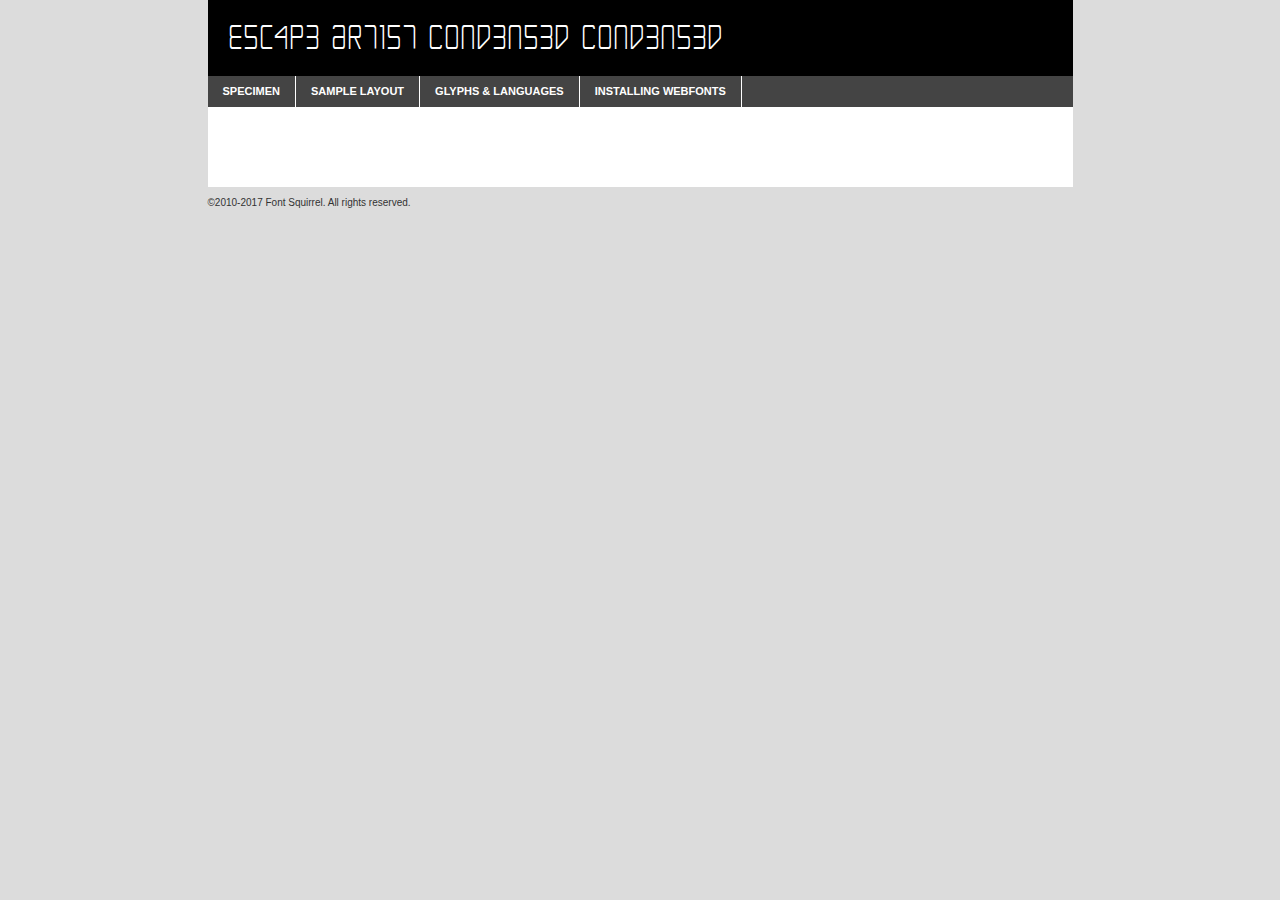
<file: fonts/webfontkit-20211021-103925/escapeartistcondensed-zvpq8-demo.html>
<!DOCTYPE html PUBLIC "-//W3C//DTD XHTML 1.0 Transitional//EN"
	"http://www.w3.org/TR/xhtml1/DTD/xhtml1-transitional.dtd">

<html xmlns="http://www.w3.org/1999/xhtml" xml:lang="en" lang="en">
<head>
	<meta http-equiv="Content-Type" content="text/html; charset=utf-8" />
	<script src="http://ajax.googleapis.com/ajax/libs/jquery/1.7.2/jquery.min.js" type="text/javascript" charset="utf-8"></script>
	<script type="text/javascript">
	(function($){$.fn.easyTabs=function(option){var param=jQuery.extend({fadeSpeed:"fast",defaultContent:1,activeClass:'active'},option);$(this).each(function(){var thisId="#"+this.id;if(param.defaultContent==''){param.defaultContent=1;}
	if(typeof param.defaultContent=="number")
	{var defaultTab=$(thisId+" .tabs li:eq("+(param.defaultContent-1)+") a").attr('href').substr(1);}else{var defaultTab=param.defaultContent;}
	$(thisId+" .tabs li a").each(function(){var tabToHide=$(this).attr('href').substr(1);$("#"+tabToHide).addClass('easytabs-tab-content');});hideAll();changeContent(defaultTab);function hideAll(){$(thisId+" .easytabs-tab-content").hide();}
	function changeContent(tabId){hideAll();$(thisId+" .tabs li").removeClass(param.activeClass);$(thisId+" .tabs li a[href=#"+tabId+"]").closest('li').addClass(param.activeClass);if(param.fadeSpeed!="none")
	{$(thisId+" #"+tabId).fadeIn(param.fadeSpeed);}else{$(thisId+" #"+tabId).show();}}
	$(thisId+" .tabs li").click(function(){var tabId=$(this).find('a').attr('href').substr(1);changeContent(tabId);return false;});});}})(jQuery);
	</script>
	<link rel="stylesheet" href="specimen_files/specimen_stylesheet.css" type="text/css" charset="utf-8" />
	<link rel="stylesheet" href="stylesheet.css" type="text/css" charset="utf-8" />

	<style type="text/css">
					body{
				font-family: 'escape_artist_condensedCn';
							}
		</style>

	<title>Escape Artist Condensed Condensed Specimen</title>
	
	
	<script type="text/javascript" charset="utf-8">
		$(document).ready(function() {
			$('#container').easyTabs({defaultContent:1});
		});
	</script>
</head>

<body>
<div id="container">
	<div id="header">
		Escape Artist Condensed Condensed	</div>
	<ul class="tabs">
		<li><a href="#specimen">Specimen</a></li>
		<li><a href="#layout">Sample Layout</a></li>
				<li><a href="#glyphs">Glyphs &amp; Languages</a></li>
		<li><a href="#installing">Installing Webfonts</a></li>
		
	</ul>
	
	<div id="main_content">

		
			<div id="specimen">
		
				<div class="section">
					<div class="grid12 firstcol">
						<div class="huge">AaBb</div>
					</div>
				</div>
		
				<div class="section">
					<div class="glyph_range">A&#x200B;B&#x200b;C&#x200b;D&#x200b;E&#x200b;F&#x200b;G&#x200b;H&#x200b;I&#x200b;J&#x200b;K&#x200b;L&#x200b;M&#x200b;N&#x200b;O&#x200b;P&#x200b;Q&#x200b;R&#x200b;S&#x200b;T&#x200b;U&#x200b;V&#x200b;W&#x200b;X&#x200b;Y&#x200b;Z&#x200b;a&#x200b;b&#x200b;c&#x200b;d&#x200b;e&#x200b;f&#x200b;g&#x200b;h&#x200b;i&#x200b;j&#x200b;k&#x200b;l&#x200b;m&#x200b;n&#x200b;o&#x200b;p&#x200b;q&#x200b;r&#x200b;s&#x200b;t&#x200b;u&#x200b;v&#x200b;w&#x200b;x&#x200b;y&#x200b;z&#x200b;1&#x200b;2&#x200b;3&#x200b;4&#x200b;5&#x200b;6&#x200b;7&#x200b;8&#x200b;9&#x200b;0&#x200b;&amp;&#x200b;.&#x200b;,&#x200b;?&#x200b;!&#x200b;&#64;&#x200b;(&#x200b;)&#x200b;#&#x200b;$&#x200b;%&#x200b;*&#x200b;+&#x200b;-&#x200b;=&#x200b;:&#x200b;;</div>
				</div>
				<div class="section">
					<div class="grid12 firstcol">
						<table class="sample_table">
							<tr><td>10</td><td class="size10">abcdefghijklmnopqrstuvwxyzABCDEFGHIJKLMNOPQRSTUVWXYZ0123456789abcdefghijklmnopqrstuvwxyzABCDEFGHIJKLMNOPQRSTUVWXYZ0123456789abcdefghijklmnopqrstuvwxyzABCDEFGHIJKLMNOPQRSTUVWXYZ</td></tr>
							<tr><td>11</td><td class="size11">abcdefghijklmnopqrstuvwxyzABCDEFGHIJKLMNOPQRSTUVWXYZ0123456789abcdefghijklmnopqrstuvwxyzABCDEFGHIJKLMNOPQRSTUVWXYZ0123456789abcdefghijklmnopqrstuvwxyzABCDEFGHIJKLMNOPQRSTUVWXYZ</td></tr>
							<tr><td>12</td><td class="size12">abcdefghijklmnopqrstuvwxyzABCDEFGHIJKLMNOPQRSTUVWXYZ0123456789abcdefghijklmnopqrstuvwxyzABCDEFGHIJKLMNOPQRSTUVWXYZ0123456789abcdefghijklmnopqrstuvwxyzABCDEFGHIJKLMNOPQRSTUVWXYZ</td></tr>
							<tr><td>13</td><td class="size13">abcdefghijklmnopqrstuvwxyzABCDEFGHIJKLMNOPQRSTUVWXYZ0123456789abcdefghijklmnopqrstuvwxyzABCDEFGHIJKLMNOPQRSTUVWXYZ0123456789abcdefghijklmnopqrstuvwxyzABCDEFGHIJKLMNOPQRSTUVWXYZ</td></tr>
							<tr><td>14</td><td class="size14">abcdefghijklmnopqrstuvwxyzABCDEFGHIJKLMNOPQRSTUVWXYZ0123456789abcdefghijklmnopqrstuvwxyzABCDEFGHIJKLMNOPQRSTUVWXYZ0123456789abcdefghijklmnopqrstuvwxyzABCDEFGHIJKLMNOPQRSTUVWXYZ</td></tr>
							<tr><td>16</td><td class="size16">abcdefghijklmnopqrstuvwxyzABCDEFGHIJKLMNOPQRSTUVWXYZ0123456789abcdefghijklmnopqrstuvwxyzABCDEFGHIJKLMNOPQRSTUVWXYZ</td></tr>
							<tr><td>18</td><td class="size18">abcdefghijklmnopqrstuvwxyzABCDEFGHIJKLMNOPQRSTUVWXYZ0123456789abcdefghijklmnopqrstuvwxyzABCDEFGHIJKLMNOPQRSTUVWXYZ</td></tr>
							<tr><td>20</td><td class="size20">abcdefghijklmnopqrstuvwxyzABCDEFGHIJKLMNOPQRSTUVWXYZ0123456789abcdefghijklmnopqrstuvwxyzABCDEFGHIJKLMNOPQRSTUVWXYZ</td></tr>
							<tr><td>24</td><td class="size24">abcdefghijklmnopqrstuvwxyzABCDEFGHIJKLMNOPQRSTUVWXYZ0123456789abcdefghijklmnopqrstuvwxyzABCDEFGHIJKLMNOPQRSTUVWXYZ</td></tr>
							<tr><td>30</td><td class="size30">abcdefghijklmnopqrstuvwxyzABCDEFGHIJKLMNOPQRSTUVWXYZ0123456789abcdefghijklmnopqrstuvwxyzABCDEFGHIJKLMNOPQRSTUVWXYZ</td></tr>
							<tr><td>36</td><td class="size36">abcdefghijklmnopqrstuvwxyzABCDEFGHIJKLMNOPQRSTUVWXYZ0123456789abcdefghijklmnopqrstuvwxyzABCDEFGHIJKLMNOPQRSTUVWXYZ</td></tr>
							<tr><td>48</td><td class="size48">abcdefghijklmnopqrstuvwxyzABCDEFGHIJKLMNOPQRSTUVWXYZ0123456789abcdefghijklmnopqrstuvwxyzABCDEFGHIJKLMNOPQRSTUVWXYZ</td></tr>
							<tr><td>60</td><td class="size60">abcdefghijklmnopqrstuvwxyzABCDEFGHIJKLMNOPQRSTUVWXYZ0123456789abcdefghijklmnopqrstuvwxyzABCDEFGHIJKLMNOPQRSTUVWXYZ</td></tr>
							<tr><td>72</td><td class="size72">abcdefghijklmnopqrstuvwxyzABCDEFGHIJKLMNOPQRSTUVWXYZ0123456789abcdefghijklmnopqrstuvwxyzABCDEFGHIJKLMNOPQRSTUVWXYZ</td></tr>
							<tr><td>90</td><td class="size90">abcdefghijklmnopqrstuvwxyzABCDEFGHIJKLMNOPQRSTUVWXYZ0123456789abcdefghijklmnopqrstuvwxyzABCDEFGHIJKLMNOPQRSTUVWXYZ</td></tr>
						</table>
				
					</div>
			
				</div>
		
		
		
								<div class="section" id="bodycomparison">


										<div id="xheight">
				<div class="fontbody">&#x25FC;&#x25FC;&#x25FC;&#x25FC;&#x25FC;&#x25FC;&#x25FC;&#x25FC;&#x25FC;&#x25FC;&#x25FC;&#x25FC;&#x25FC;&#x25FC;&#x25FC;&#x25FC;&#x25FC;&#x25FC;&#x25FC;&#x25FC;&#x25FC;&#x25FC;&#x25FC;&#x25FC;&#x25FC;&#x25FC;&#x25FC;&#x25FC;&#x25FC;&#x25FC;&#x25FC;&#x25FC;&#x25FC;&#x25FC;&#x25FC;&#x25FC;&#x25FC;&#x25FC;&#x25FC;&#x25FC;&#x25FC;&#x25FC;&#x25FC;&#x25FC;&#x25FC;&#x25FC;&#x25FC;&#x25FC;&#x25FC;&#x25FC;&#x25FC;&#x25FC;&#x25FC;&#x25FC;&#x25FC;&#x25FC;&#x25FC;&#x25FC;&#x25FC;&#x25FC;&#x25FC;&#x25FC;&#x25FC;&#x25FC;&#x25FC;&#x25FC;&#x25FC;&#x25FC;&#x25FC;&#x25FC;&#x25FC;&#x25FC;&#x25FC;&#x25FC;&#x25FC;&#x25FC;&#x25FC;&#x25FC;&#x25FC;&#x25FC;&#x25FC;&#x25FC;&#x25FC;&#x25FC;&#x25FC;&#x25FC;&#x25FC;&#x25FC;&#x25FC;&#x25FC;&#x25FC;&#x25FC;&#x25FC;&#x25FC;&#x25FC;&#x25FC;&#x25FC;&#x25FC;&#x25FC;body</div><div class="arialbody">body</div><div class="verdanabody">body</div><div class="georgiabody">body</div></div>
										<div class="fontbody" style="z-index:1">
											body<span>Escape Artist Condensed Condensed</span>
										</div>
										<div class="arialbody" style="z-index:1">
											body<span>Arial</span>
										</div>
										<div class="verdanabody" style="z-index:1">
											body<span>Verdana</span>
										</div>
										<div class="georgiabody" style="z-index:1">
											body<span>Georgia</span>
										</div>



								</div>
		
		
				<div class="section psample psample_row1" id="">
					
					<div class="grid2 firstcol">
						<p class="size10"><span>10.</span>Aenean lacinia bibendum nulla sed consectetur. Fusce dapibus, tellus ac cursus commodo, tortor mauris condimentum nibh, ut fermentum massa justo sit amet risus. Nullam id dolor id nibh ultricies vehicula ut id elit. Cum sociis natoque penatibus et magnis dis parturient montes, nascetur ridiculus mus. Nulla vitae elit libero, a pharetra augue.</p>
			
					</div>
					<div class="grid3">
						<p class="size11"><span>11.</span>Aenean lacinia bibendum nulla sed consectetur. Fusce dapibus, tellus ac cursus commodo, tortor mauris condimentum nibh, ut fermentum massa justo sit amet risus. Nullam id dolor id nibh ultricies vehicula ut id elit. Cum sociis natoque penatibus et magnis dis parturient montes, nascetur ridiculus mus. Nulla vitae elit libero, a pharetra augue.</p>
			
					</div>
					<div class="grid3">
						<p class="size12"><span>12.</span>Aenean lacinia bibendum nulla sed consectetur. Fusce dapibus, tellus ac cursus commodo, tortor mauris condimentum nibh, ut fermentum massa justo sit amet risus. Nullam id dolor id nibh ultricies vehicula ut id elit. Cum sociis natoque penatibus et magnis dis parturient montes, nascetur ridiculus mus. Nulla vitae elit libero, a pharetra augue.</p>
			
					</div>
					<div class="grid4">
						<p class="size13"><span>13.</span>Aenean lacinia bibendum nulla sed consectetur. Fusce dapibus, tellus ac cursus commodo, tortor mauris condimentum nibh, ut fermentum massa justo sit amet risus. Nullam id dolor id nibh ultricies vehicula ut id elit. Cum sociis natoque penatibus et magnis dis parturient montes, nascetur ridiculus mus. Nulla vitae elit libero, a pharetra augue.</p>
			
					</div>
					<div class="white_blend"></div>
					
				</div>
				<div class="section psample psample_row2" id="">
					<div class="grid3 firstcol">
						<p class="size14"><span>14.</span>Aenean lacinia bibendum nulla sed consectetur. Fusce dapibus, tellus ac cursus commodo, tortor mauris condimentum nibh, ut fermentum massa justo sit amet risus. Nullam id dolor id nibh ultricies vehicula ut id elit. Cum sociis natoque penatibus et magnis dis parturient montes, nascetur ridiculus mus. Nulla vitae elit libero, a pharetra augue.</p>
			
					</div>
					<div class="grid4">
						<p class="size16"><span>16.</span>Aenean lacinia bibendum nulla sed consectetur. Fusce dapibus, tellus ac cursus commodo, tortor mauris condimentum nibh, ut fermentum massa justo sit amet risus. Nullam id dolor id nibh ultricies vehicula ut id elit. Cum sociis natoque penatibus et magnis dis parturient montes, nascetur ridiculus mus. Nulla vitae elit libero, a pharetra augue.</p>
			
					</div>
					<div class="grid5">
						<p class="size18"><span>18.</span>Aenean lacinia bibendum nulla sed consectetur. Fusce dapibus, tellus ac cursus commodo, tortor mauris condimentum nibh, ut fermentum massa justo sit amet risus. Nullam id dolor id nibh ultricies vehicula ut id elit. Cum sociis natoque penatibus et magnis dis parturient montes, nascetur ridiculus mus. Nulla vitae elit libero, a pharetra augue.</p>
			
					</div>

					<div class="white_blend"></div>

				</div>
				
				<div class="section psample psample_row3" id="">
					<div class="grid5 firstcol">
						<p class="size20"><span>20.</span>Aenean lacinia bibendum nulla sed consectetur. Fusce dapibus, tellus ac cursus commodo, tortor mauris condimentum nibh, ut fermentum massa justo sit amet risus. Nullam id dolor id nibh ultricies vehicula ut id elit. Cum sociis natoque penatibus et magnis dis parturient montes, nascetur ridiculus mus. Nulla vitae elit libero, a pharetra augue.</p>
					</div>
					<div class="grid7">
						<p class="size24"><span>24.</span>Aenean lacinia bibendum nulla sed consectetur. Fusce dapibus, tellus ac cursus commodo, tortor mauris condimentum nibh, ut fermentum massa justo sit amet risus. Nullam id dolor id nibh ultricies vehicula ut id elit. Cum sociis natoque penatibus et magnis dis parturient montes, nascetur ridiculus mus. Nulla vitae elit libero, a pharetra augue.</p>
					</div>
					
					<div class="white_blend"></div>
					
				</div>
				
				<div class="section psample psample_row4" id="">
					<div class="grid12 firstcol">
						<p class="size30"><span>30.</span>Aenean lacinia bibendum nulla sed consectetur. Fusce dapibus, tellus ac cursus commodo, tortor mauris condimentum nibh, ut fermentum massa justo sit amet risus. Nullam id dolor id nibh ultricies vehicula ut id elit. Cum sociis natoque penatibus et magnis dis parturient montes, nascetur ridiculus mus. Nulla vitae elit libero, a pharetra augue.</p>
					</div>
					<div class="white_blend"></div>
					
				</div>
				
				
				
				<div class="section psample psample_row1 fullreverse">
					<div class="grid2 firstcol">
						<p class="size10"><span>10.</span>Aenean lacinia bibendum nulla sed consectetur. Fusce dapibus, tellus ac cursus commodo, tortor mauris condimentum nibh, ut fermentum massa justo sit amet risus. Nullam id dolor id nibh ultricies vehicula ut id elit. Cum sociis natoque penatibus et magnis dis parturient montes, nascetur ridiculus mus. Nulla vitae elit libero, a pharetra augue.</p>
			
					</div>
					<div class="grid3">
						<p class="size11"><span>11.</span>Aenean lacinia bibendum nulla sed consectetur. Fusce dapibus, tellus ac cursus commodo, tortor mauris condimentum nibh, ut fermentum massa justo sit amet risus. Nullam id dolor id nibh ultricies vehicula ut id elit. Cum sociis natoque penatibus et magnis dis parturient montes, nascetur ridiculus mus. Nulla vitae elit libero, a pharetra augue.</p>
			
					</div>
					<div class="grid3">
						<p class="size12"><span>12.</span>Aenean lacinia bibendum nulla sed consectetur. Fusce dapibus, tellus ac cursus commodo, tortor mauris condimentum nibh, ut fermentum massa justo sit amet risus. Nullam id dolor id nibh ultricies vehicula ut id elit. Cum sociis natoque penatibus et magnis dis parturient montes, nascetur ridiculus mus. Nulla vitae elit libero, a pharetra augue.</p>
			
					</div>
					<div class="grid4">
						<p class="size13"><span>13.</span>Aenean lacinia bibendum nulla sed consectetur. Fusce dapibus, tellus ac cursus commodo, tortor mauris condimentum nibh, ut fermentum massa justo sit amet risus. Nullam id dolor id nibh ultricies vehicula ut id elit. Cum sociis natoque penatibus et magnis dis parturient montes, nascetur ridiculus mus. Nulla vitae elit libero, a pharetra augue.</p>
			
					</div>
					<div class="black_blend"></div>
					
				</div>
				
				<div class="section psample psample_row2 fullreverse">
					<div class="grid3 firstcol">
						<p class="size14"><span>14.</span>Aenean lacinia bibendum nulla sed consectetur. Fusce dapibus, tellus ac cursus commodo, tortor mauris condimentum nibh, ut fermentum massa justo sit amet risus. Nullam id dolor id nibh ultricies vehicula ut id elit. Cum sociis natoque penatibus et magnis dis parturient montes, nascetur ridiculus mus. Nulla vitae elit libero, a pharetra augue.</p>
			
					</div>
					<div class="grid4">
						<p class="size16"><span>16.</span>Aenean lacinia bibendum nulla sed consectetur. Fusce dapibus, tellus ac cursus commodo, tortor mauris condimentum nibh, ut fermentum massa justo sit amet risus. Nullam id dolor id nibh ultricies vehicula ut id elit. Cum sociis natoque penatibus et magnis dis parturient montes, nascetur ridiculus mus. Nulla vitae elit libero, a pharetra augue.</p>
			
					</div>
					<div class="grid5">
						<p class="size18"><span>18.</span>Aenean lacinia bibendum nulla sed consectetur. Fusce dapibus, tellus ac cursus commodo, tortor mauris condimentum nibh, ut fermentum massa justo sit amet risus. Nullam id dolor id nibh ultricies vehicula ut id elit. Cum sociis natoque penatibus et magnis dis parturient montes, nascetur ridiculus mus. Nulla vitae elit libero, a pharetra augue.</p>
			
					</div>
					<div class="black_blend"></div>

				</div>
				
				<div class="section psample fullreverse psample_row3" id="">
					<div class="grid5 firstcol">
						<p class="size20"><span>20.</span>Aenean lacinia bibendum nulla sed consectetur. Fusce dapibus, tellus ac cursus commodo, tortor mauris condimentum nibh, ut fermentum massa justo sit amet risus. Nullam id dolor id nibh ultricies vehicula ut id elit. Cum sociis natoque penatibus et magnis dis parturient montes, nascetur ridiculus mus. Nulla vitae elit libero, a pharetra augue.</p>
					</div>
					<div class="grid7">
						<p class="size24"><span>24.</span>Aenean lacinia bibendum nulla sed consectetur. Fusce dapibus, tellus ac cursus commodo, tortor mauris condimentum nibh, ut fermentum massa justo sit amet risus. Nullam id dolor id nibh ultricies vehicula ut id elit. Cum sociis natoque penatibus et magnis dis parturient montes, nascetur ridiculus mus. Nulla vitae elit libero, a pharetra augue.</p>
					</div>
					
					<div class="black_blend"></div>
					
				</div>
				
				<div class="section psample fullreverse psample_row4" id="" style="border-bottom: 20px #000 solid;">
					<div class="grid12 firstcol">
						<p class="size30"><span>30.</span>Aenean lacinia bibendum nulla sed consectetur. Fusce dapibus, tellus ac cursus commodo, tortor mauris condimentum nibh, ut fermentum massa justo sit amet risus. Nullam id dolor id nibh ultricies vehicula ut id elit. Cum sociis natoque penatibus et magnis dis parturient montes, nascetur ridiculus mus. Nulla vitae elit libero, a pharetra augue.</p>
					</div>
					<div class="black_blend"></div>
					
				</div>
				
				
				
				
			</div>
			
			<div id="layout">
				
				<div class="section">
					
					<div class="grid12 firstcol">
						<h1>Lorem Ipsum Dolor</h1>
						<h2>Etiam porta sem malesuada magna mollis euismod</h2>
						
						<p class="byline">By <a href="#link">Aenean Lacinia</a></p>
					</div>
				</div>
				<div class="section">
					<div class="grid8 firstcol">
						<p class="large">Donec sed odio dui. Morbi leo risus, porta ac consectetur ac, vestibulum at eros. Fusce dapibus, tellus ac cursus commodo, tortor mauris condimentum nibh, ut fermentum massa justo sit amet risus. </p>

						
						<h3>Pellentesque ornare sem</h3>

						<p>Maecenas sed diam eget risus varius blandit sit amet non magna. Maecenas faucibus mollis interdum. Donec ullamcorper nulla non metus auctor fringilla. Nullam id dolor id nibh ultricies vehicula ut id elit. Nullam id dolor id nibh ultricies vehicula ut id elit. </p>

						<p>Aenean eu leo quam. Pellentesque ornare sem lacinia quam venenatis vestibulum. Lorem ipsum dolor sit amet, consectetur adipiscing elit. Cum sociis natoque penatibus et magnis dis parturient montes, nascetur ridiculus mus. </p>

						<p>Nulla vitae elit libero, a pharetra augue. Praesent commodo cursus magna, vel scelerisque nisl consectetur et. Aenean lacinia bibendum nulla sed consectetur. </p>

						<p>Nullam quis risus eget urna mollis ornare vel eu leo. Nullam quis risus eget urna mollis ornare vel eu leo. Maecenas sed diam eget risus varius blandit sit amet non magna. Donec ullamcorper nulla non metus auctor fringilla. </p>

						<h3>Cras mattis consectetur</h3>

						<p>Aenean eu leo quam. Pellentesque ornare sem lacinia quam venenatis vestibulum. Aenean lacinia bibendum nulla sed consectetur. Integer posuere erat a ante venenatis dapibus posuere velit aliquet. Cras mattis consectetur purus sit amet fermentum. </p>

						<p>Nullam id dolor id nibh ultricies vehicula ut id elit. Nullam quis risus eget urna mollis ornare vel eu leo. Cras mattis consectetur purus sit amet fermentum.</p>
					</div>
					
					<div class="grid4 sidebar">
						
						<div class="box reverse">
							<p class="last">Nullam quis risus eget urna mollis ornare vel eu leo. Donec ullamcorper nulla non metus auctor fringilla. Cras mattis consectetur purus sit amet fermentum. Sed posuere consectetur est at lobortis. Lorem ipsum dolor sit amet, consectetur adipiscing elit. </p>
						</div>
						
						<p class="caption">Maecenas sed diam eget risus varius.</p>

						<p>Vestibulum id ligula porta felis euismod semper. Integer posuere erat a ante venenatis dapibus posuere velit aliquet. Vestibulum id ligula porta felis euismod semper. Sed posuere consectetur est at lobortis. Maecenas sed diam eget risus varius blandit sit amet non magna. Fusce dapibus, tellus ac cursus commodo, tortor mauris condimentum nibh, ut fermentum massa justo sit amet risus. </p>

					

						<p>Duis mollis, est non commodo luctus, nisi erat porttitor ligula, eget lacinia odio sem nec elit. Aenean lacinia bibendum nulla sed consectetur. Vivamus sagittis lacus vel augue laoreet rutrum faucibus dolor auctor. Aenean lacinia bibendum nulla sed consectetur. Nullam quis risus eget urna mollis ornare vel eu leo. </p>

						<p>Praesent commodo cursus magna, vel scelerisque nisl consectetur et. Donec ullamcorper nulla non metus auctor fringilla. Maecenas faucibus mollis interdum. Fusce dapibus, tellus ac cursus commodo, tortor mauris condimentum nibh, ut fermentum massa justo sit amet risus. </p>

					</div>
				</div>
				
			</div>


			



		<div id="glyphs">
			<div class="section">
				<div class="grid12 firstcol">
			
				<h1>Language Support</h1>
				<p>The subset of Escape Artist Condensed Condensed in this kit supports the following languages:<br />
			
					Albanian, Basque, Breton, Chamorro, Danish, Dutch, English, Faroese, Finnish, French, Frisian, Galician, German, Icelandic, Italian, Malagasy, Norwegian, Portuguese, Spanish, Alsatian, Aragonese, Arapaho, Arrernte, Asturian, Aymara, Bislama, Cebuano, Corsican, Fijian, French_creole, Genoese, Gilbertese, Greenlandic, Haitian_creole, Hiligaynon, Hmong, Hopi, Ibanag, Iloko_ilokano, Indonesian, Interglossa_glosa, Interlingua, Irish_gaelic, Jerriais, Lojban, Lombard, Luxembourgeois, Manx, Mohawk, Norfolk_pitcairnese, Occitan, Oromo, Pangasinan, Papiamento, Piedmontese, Potawatomi, Rhaeto-romance, Romansh, Rotokas, Sami_lule, Samoan, Sardinian, Scots_gaelic, Seychelles_creole, Shona, Sicilian, Somali, Southern_ndebele, Swahili, Swati_swazi, Tagalog_filipino_pilipino, Tetum, Tok_pisin, Uyghur_latinized, Volapuk, Walloon, Warlpiri, Xhosa, Yapese, Zulu, Latinbasic, Ubasic, Demo				</p>
				<h1>Glyph Chart</h1>
				<p>The subset of Escape Artist Condensed Condensed in this kit includes all the glyphs listed below. Unicode entities are included above each glyph to help you insert individual characters into your layout.</p>
				<div id="glyph_chart">
			
																				 <div><p>&amp;#13;</p>&#13;</div>
																				 <div><p>&amp;#32;</p>&#32;</div>
																				 <div><p>&amp;#33;</p>&#33;</div>
																				 <div><p>&amp;#34;</p>&#34;</div>
																				 <div><p>&amp;#35;</p>&#35;</div>
																				 <div><p>&amp;#36;</p>&#36;</div>
																				 <div><p>&amp;#37;</p>&#37;</div>
																				 <div><p>&amp;#38;</p>&#38;</div>
																				 <div><p>&amp;#39;</p>&#39;</div>
																				 <div><p>&amp;#40;</p>&#40;</div>
																				 <div><p>&amp;#41;</p>&#41;</div>
																				 <div><p>&amp;#42;</p>&#42;</div>
																				 <div><p>&amp;#43;</p>&#43;</div>
																				 <div><p>&amp;#44;</p>&#44;</div>
																				 <div><p>&amp;#45;</p>&#45;</div>
																				 <div><p>&amp;#46;</p>&#46;</div>
																				 <div><p>&amp;#47;</p>&#47;</div>
																				 <div><p>&amp;#48;</p>&#48;</div>
																				 <div><p>&amp;#49;</p>&#49;</div>
																				 <div><p>&amp;#50;</p>&#50;</div>
																				 <div><p>&amp;#51;</p>&#51;</div>
																				 <div><p>&amp;#52;</p>&#52;</div>
																				 <div><p>&amp;#53;</p>&#53;</div>
																				 <div><p>&amp;#54;</p>&#54;</div>
																				 <div><p>&amp;#55;</p>&#55;</div>
																				 <div><p>&amp;#56;</p>&#56;</div>
																				 <div><p>&amp;#57;</p>&#57;</div>
																				 <div><p>&amp;#58;</p>&#58;</div>
																				 <div><p>&amp;#59;</p>&#59;</div>
																				 <div><p>&amp;#60;</p>&#60;</div>
																				 <div><p>&amp;#61;</p>&#61;</div>
																				 <div><p>&amp;#62;</p>&#62;</div>
																				 <div><p>&amp;#63;</p>&#63;</div>
																				 <div><p>&amp;#64;</p>&#64;</div>
																				 <div><p>&amp;#65;</p>&#65;</div>
																				 <div><p>&amp;#66;</p>&#66;</div>
																				 <div><p>&amp;#67;</p>&#67;</div>
																				 <div><p>&amp;#68;</p>&#68;</div>
																				 <div><p>&amp;#69;</p>&#69;</div>
																				 <div><p>&amp;#70;</p>&#70;</div>
																				 <div><p>&amp;#71;</p>&#71;</div>
																				 <div><p>&amp;#72;</p>&#72;</div>
																				 <div><p>&amp;#73;</p>&#73;</div>
																				 <div><p>&amp;#74;</p>&#74;</div>
																				 <div><p>&amp;#75;</p>&#75;</div>
																				 <div><p>&amp;#76;</p>&#76;</div>
																				 <div><p>&amp;#77;</p>&#77;</div>
																				 <div><p>&amp;#78;</p>&#78;</div>
																				 <div><p>&amp;#79;</p>&#79;</div>
																				 <div><p>&amp;#80;</p>&#80;</div>
																				 <div><p>&amp;#81;</p>&#81;</div>
																				 <div><p>&amp;#82;</p>&#82;</div>
																				 <div><p>&amp;#83;</p>&#83;</div>
																				 <div><p>&amp;#84;</p>&#84;</div>
																				 <div><p>&amp;#85;</p>&#85;</div>
																				 <div><p>&amp;#86;</p>&#86;</div>
																				 <div><p>&amp;#87;</p>&#87;</div>
																				 <div><p>&amp;#88;</p>&#88;</div>
																				 <div><p>&amp;#89;</p>&#89;</div>
																				 <div><p>&amp;#90;</p>&#90;</div>
																				 <div><p>&amp;#91;</p>&#91;</div>
																				 <div><p>&amp;#92;</p>&#92;</div>
																				 <div><p>&amp;#93;</p>&#93;</div>
																				 <div><p>&amp;#94;</p>&#94;</div>
																				 <div><p>&amp;#95;</p>&#95;</div>
																				 <div><p>&amp;#96;</p>&#96;</div>
																				 <div><p>&amp;#97;</p>&#97;</div>
																				 <div><p>&amp;#98;</p>&#98;</div>
																				 <div><p>&amp;#99;</p>&#99;</div>
																				 <div><p>&amp;#100;</p>&#100;</div>
																				 <div><p>&amp;#101;</p>&#101;</div>
																				 <div><p>&amp;#102;</p>&#102;</div>
																				 <div><p>&amp;#103;</p>&#103;</div>
																				 <div><p>&amp;#104;</p>&#104;</div>
																				 <div><p>&amp;#105;</p>&#105;</div>
																				 <div><p>&amp;#106;</p>&#106;</div>
																				 <div><p>&amp;#107;</p>&#107;</div>
																				 <div><p>&amp;#108;</p>&#108;</div>
																				 <div><p>&amp;#109;</p>&#109;</div>
																				 <div><p>&amp;#110;</p>&#110;</div>
																				 <div><p>&amp;#111;</p>&#111;</div>
																				 <div><p>&amp;#112;</p>&#112;</div>
																				 <div><p>&amp;#113;</p>&#113;</div>
																				 <div><p>&amp;#114;</p>&#114;</div>
																				 <div><p>&amp;#115;</p>&#115;</div>
																				 <div><p>&amp;#116;</p>&#116;</div>
																				 <div><p>&amp;#117;</p>&#117;</div>
																				 <div><p>&amp;#118;</p>&#118;</div>
																				 <div><p>&amp;#119;</p>&#119;</div>
																				 <div><p>&amp;#120;</p>&#120;</div>
																				 <div><p>&amp;#121;</p>&#121;</div>
																				 <div><p>&amp;#122;</p>&#122;</div>
																				 <div><p>&amp;#123;</p>&#123;</div>
																				 <div><p>&amp;#124;</p>&#124;</div>
																				 <div><p>&amp;#125;</p>&#125;</div>
																				 <div><p>&amp;#126;</p>&#126;</div>
																				 <div><p>&amp;#127;</p>&#127;</div>
																				 <div><p>&amp;#160;</p>&#160;</div>
																				 <div><p>&amp;#161;</p>&#161;</div>
																				 <div><p>&amp;#162;</p>&#162;</div>
																				 <div><p>&amp;#163;</p>&#163;</div>
																				 <div><p>&amp;#164;</p>&#164;</div>
																				 <div><p>&amp;#165;</p>&#165;</div>
																				 <div><p>&amp;#166;</p>&#166;</div>
																				 <div><p>&amp;#167;</p>&#167;</div>
																				 <div><p>&amp;#168;</p>&#168;</div>
																				 <div><p>&amp;#169;</p>&#169;</div>
																				 <div><p>&amp;#170;</p>&#170;</div>
																				 <div><p>&amp;#171;</p>&#171;</div>
																				 <div><p>&amp;#172;</p>&#172;</div>
																				 <div><p>&amp;#173;</p>&#173;</div>
																				 <div><p>&amp;#174;</p>&#174;</div>
																				 <div><p>&amp;#175;</p>&#175;</div>
																				 <div><p>&amp;#176;</p>&#176;</div>
																				 <div><p>&amp;#177;</p>&#177;</div>
																				 <div><p>&amp;#178;</p>&#178;</div>
																				 <div><p>&amp;#179;</p>&#179;</div>
																				 <div><p>&amp;#180;</p>&#180;</div>
																				 <div><p>&amp;#181;</p>&#181;</div>
																				 <div><p>&amp;#182;</p>&#182;</div>
																				 <div><p>&amp;#183;</p>&#183;</div>
																				 <div><p>&amp;#184;</p>&#184;</div>
																				 <div><p>&amp;#185;</p>&#185;</div>
																				 <div><p>&amp;#186;</p>&#186;</div>
																				 <div><p>&amp;#187;</p>&#187;</div>
																				 <div><p>&amp;#188;</p>&#188;</div>
																				 <div><p>&amp;#189;</p>&#189;</div>
																				 <div><p>&amp;#190;</p>&#190;</div>
																				 <div><p>&amp;#191;</p>&#191;</div>
																				 <div><p>&amp;#192;</p>&#192;</div>
																				 <div><p>&amp;#193;</p>&#193;</div>
																				 <div><p>&amp;#194;</p>&#194;</div>
																				 <div><p>&amp;#195;</p>&#195;</div>
																				 <div><p>&amp;#196;</p>&#196;</div>
																				 <div><p>&amp;#197;</p>&#197;</div>
																				 <div><p>&amp;#198;</p>&#198;</div>
																				 <div><p>&amp;#199;</p>&#199;</div>
																				 <div><p>&amp;#200;</p>&#200;</div>
																				 <div><p>&amp;#201;</p>&#201;</div>
																				 <div><p>&amp;#202;</p>&#202;</div>
																				 <div><p>&amp;#203;</p>&#203;</div>
																				 <div><p>&amp;#204;</p>&#204;</div>
																				 <div><p>&amp;#205;</p>&#205;</div>
																				 <div><p>&amp;#206;</p>&#206;</div>
																				 <div><p>&amp;#207;</p>&#207;</div>
																				 <div><p>&amp;#208;</p>&#208;</div>
																				 <div><p>&amp;#209;</p>&#209;</div>
																				 <div><p>&amp;#210;</p>&#210;</div>
																				 <div><p>&amp;#211;</p>&#211;</div>
																				 <div><p>&amp;#212;</p>&#212;</div>
																				 <div><p>&amp;#213;</p>&#213;</div>
																				 <div><p>&amp;#214;</p>&#214;</div>
																				 <div><p>&amp;#215;</p>&#215;</div>
																				 <div><p>&amp;#216;</p>&#216;</div>
																				 <div><p>&amp;#217;</p>&#217;</div>
																				 <div><p>&amp;#218;</p>&#218;</div>
																				 <div><p>&amp;#219;</p>&#219;</div>
																				 <div><p>&amp;#220;</p>&#220;</div>
																				 <div><p>&amp;#221;</p>&#221;</div>
																				 <div><p>&amp;#222;</p>&#222;</div>
																				 <div><p>&amp;#223;</p>&#223;</div>
																				 <div><p>&amp;#224;</p>&#224;</div>
																				 <div><p>&amp;#225;</p>&#225;</div>
																				 <div><p>&amp;#226;</p>&#226;</div>
																				 <div><p>&amp;#227;</p>&#227;</div>
																				 <div><p>&amp;#228;</p>&#228;</div>
																				 <div><p>&amp;#229;</p>&#229;</div>
																				 <div><p>&amp;#230;</p>&#230;</div>
																				 <div><p>&amp;#231;</p>&#231;</div>
																				 <div><p>&amp;#232;</p>&#232;</div>
																				 <div><p>&amp;#233;</p>&#233;</div>
																				 <div><p>&amp;#234;</p>&#234;</div>
																				 <div><p>&amp;#235;</p>&#235;</div>
																				 <div><p>&amp;#236;</p>&#236;</div>
																				 <div><p>&amp;#237;</p>&#237;</div>
																				 <div><p>&amp;#238;</p>&#238;</div>
																				 <div><p>&amp;#239;</p>&#239;</div>
																				 <div><p>&amp;#240;</p>&#240;</div>
																				 <div><p>&amp;#241;</p>&#241;</div>
																				 <div><p>&amp;#242;</p>&#242;</div>
																				 <div><p>&amp;#243;</p>&#243;</div>
																				 <div><p>&amp;#244;</p>&#244;</div>
																				 <div><p>&amp;#245;</p>&#245;</div>
																				 <div><p>&amp;#246;</p>&#246;</div>
																				 <div><p>&amp;#247;</p>&#247;</div>
																				 <div><p>&amp;#248;</p>&#248;</div>
																				 <div><p>&amp;#249;</p>&#249;</div>
																				 <div><p>&amp;#250;</p>&#250;</div>
																				 <div><p>&amp;#251;</p>&#251;</div>
																				 <div><p>&amp;#252;</p>&#252;</div>
																				 <div><p>&amp;#253;</p>&#253;</div>
																				 <div><p>&amp;#254;</p>&#254;</div>
																				 <div><p>&amp;#255;</p>&#255;</div>
																				 <div><p>&amp;#338;</p>&#338;</div>
																				 <div><p>&amp;#339;</p>&#339;</div>
																				 <div><p>&amp;#376;</p>&#376;</div>
																				 <div><p>&amp;#710;</p>&#710;</div>
																				 <div><p>&amp;#732;</p>&#732;</div>
																				 <div><p>&amp;#8192;</p>&#8192;</div>
																				 <div><p>&amp;#8193;</p>&#8193;</div>
																				 <div><p>&amp;#8194;</p>&#8194;</div>
																				 <div><p>&amp;#8195;</p>&#8195;</div>
																				 <div><p>&amp;#8196;</p>&#8196;</div>
																				 <div><p>&amp;#8197;</p>&#8197;</div>
																				 <div><p>&amp;#8198;</p>&#8198;</div>
																				 <div><p>&amp;#8199;</p>&#8199;</div>
																				 <div><p>&amp;#8200;</p>&#8200;</div>
																				 <div><p>&amp;#8201;</p>&#8201;</div>
																				 <div><p>&amp;#8202;</p>&#8202;</div>
																				 <div><p>&amp;#8208;</p>&#8208;</div>
																				 <div><p>&amp;#8209;</p>&#8209;</div>
																				 <div><p>&amp;#8210;</p>&#8210;</div>
																				 <div><p>&amp;#8211;</p>&#8211;</div>
																				 <div><p>&amp;#8212;</p>&#8212;</div>
																				 <div><p>&amp;#8216;</p>&#8216;</div>
																				 <div><p>&amp;#8217;</p>&#8217;</div>
																				 <div><p>&amp;#8218;</p>&#8218;</div>
																				 <div><p>&amp;#8220;</p>&#8220;</div>
																				 <div><p>&amp;#8221;</p>&#8221;</div>
																				 <div><p>&amp;#8222;</p>&#8222;</div>
																				 <div><p>&amp;#8226;</p>&#8226;</div>
																				 <div><p>&amp;#8230;</p>&#8230;</div>
																				 <div><p>&amp;#8239;</p>&#8239;</div>
																				 <div><p>&amp;#8249;</p>&#8249;</div>
																				 <div><p>&amp;#8250;</p>&#8250;</div>
																				 <div><p>&amp;#8287;</p>&#8287;</div>
																				 <div><p>&amp;#8364;</p>&#8364;</div>
																				 <div><p>&amp;#8482;</p>&#8482;</div>
																				 <div><p>&amp;#9724;</p>&#9724;</div>
																																						</div>	
				</div>
		
		
			</div>
		</div>
		
		
		<div id="specs">
			
		</div>
	
		<div id="installing">
			<div class="section">
				<div class="grid7 firstcol">
					<h1>Installing Webfonts</h1>
					
					<p>Webfonts are supported by all major browser platforms but not all in the same way. There are currently four different font formats that must be included in order to target all browsers. This includes TTF, WOFF, EOT and SVG.</p>
					
					<h2>1. Upload your webfonts</h2>
					<p>You must upload your webfont kit to your website. They should be in or near the same directory as your CSS files.</p>
					
					<h2>2. Include the webfont stylesheet</h2>
					<p>A special CSS @font-face declaration helps the various browsers select the appropriate font it needs without causing you a bunch of headaches. Learn more about this syntax by reading the <a href="https://www.fontspring.com/blog/further-hardening-of-the-bulletproof-syntax">Fontspring blog post</a> about it. The code for it is as follows:</p>


<code>
@font-face{ 
	font-family: 'MyWebFont';
	src: url('WebFont.eot');
	src: url('WebFont.eot?#iefix') format('embedded-opentype'),
	     url('WebFont.woff') format('woff'),
	     url('WebFont.ttf') format('truetype'),
	     url('WebFont.svg#webfont') format('svg');
}
</code>

	<p>We've already gone ahead and generated the code for you. All you have to do is link to the stylesheet in your HTML, like this:</p>
	<code>&lt;link rel=&quot;stylesheet&quot; href=&quot;stylesheet.css&quot; type=&quot;text/css&quot; charset=&quot;utf-8&quot; /&gt;</code>

					<h2>3. Modify your own stylesheet</h2>
					<p>To take advantage of your new fonts, you must tell your stylesheet to use them. Look at the original @font-face declaration above and find the property called "font-family." The name linked there will be what you use to reference the font. Prepend that webfont name to the font stack in the "font-family" property, inside the selector you want to change. For example:</p>
<code>p { font-family: 'WebFont', Arial, sans-serif; }</code>

<h2>4. Test</h2>
<p>Getting webfonts to work cross-browser <em>can</em> be tricky. Use the information in the sidebar to help you if you find that fonts aren't loading in a particular browser.</p>
				</div>
				
				<div class="grid5 sidebar">
					<div class="box">
						<h2>Troubleshooting<br />Font-Face Problems</h2>
						<p>Having trouble getting your webfonts to load in your new website? Here are some tips to sort out what might be the problem.</p>

						<h3>Fonts not showing in any browser</h3>

						<p>This sounds like you need to work on the plumbing. You either did not upload the fonts to the correct directory, or you did not link the fonts properly in the CSS. If you've confirmed that all this is correct and you still have a problem, take a look at your .htaccess file and see if requests are getting intercepted.</p>

						<h3>Fonts not loading in iPhone or iPad</h3>

						<p>The most common problem here is that you are serving the fonts from an IIS server. IIS refuses to serve files that have unknown MIME types. If that is the case, you must set the MIME type for SVG to "image/svg+xml" in the server settings. Follow these instructions from Microsoft if you need help.</p>

						<h3>Fonts not loading in Firefox</h3>

						<p>The primary reason for this failure? You are still using a version Firefox older than 3.5. So upgrade already! If that isn't it, then you are very likely serving fonts from a different domain. Firefox requires that all font assets be served from the same domain. Lastly it is possible that you need to add WOFF to your list of MIME types (if you are serving via IIS.)</p>

						<h3>Fonts not loading in IE</h3>

						<p>Are you looking at Internet Explorer on an actual Windows machine or are you cheating by using a service like Adobe BrowserLab? Many of these screenshot services do not render @font-face for IE. Best to test it on a real machine.</p>

						<h3>Fonts not loading in IE9</h3>

						<p>IE9, like Firefox, requires that fonts be served from the same domain as the website. Make sure that is the case.</p>
					</div>
				</div>
			</div>
			
		</div>
	
	</div>
	<div id="footer">
		<p>&copy;2010-2017 Font Squirrel. All rights reserved.</p>
	</div>
</div>
</body>
</html>
</file>
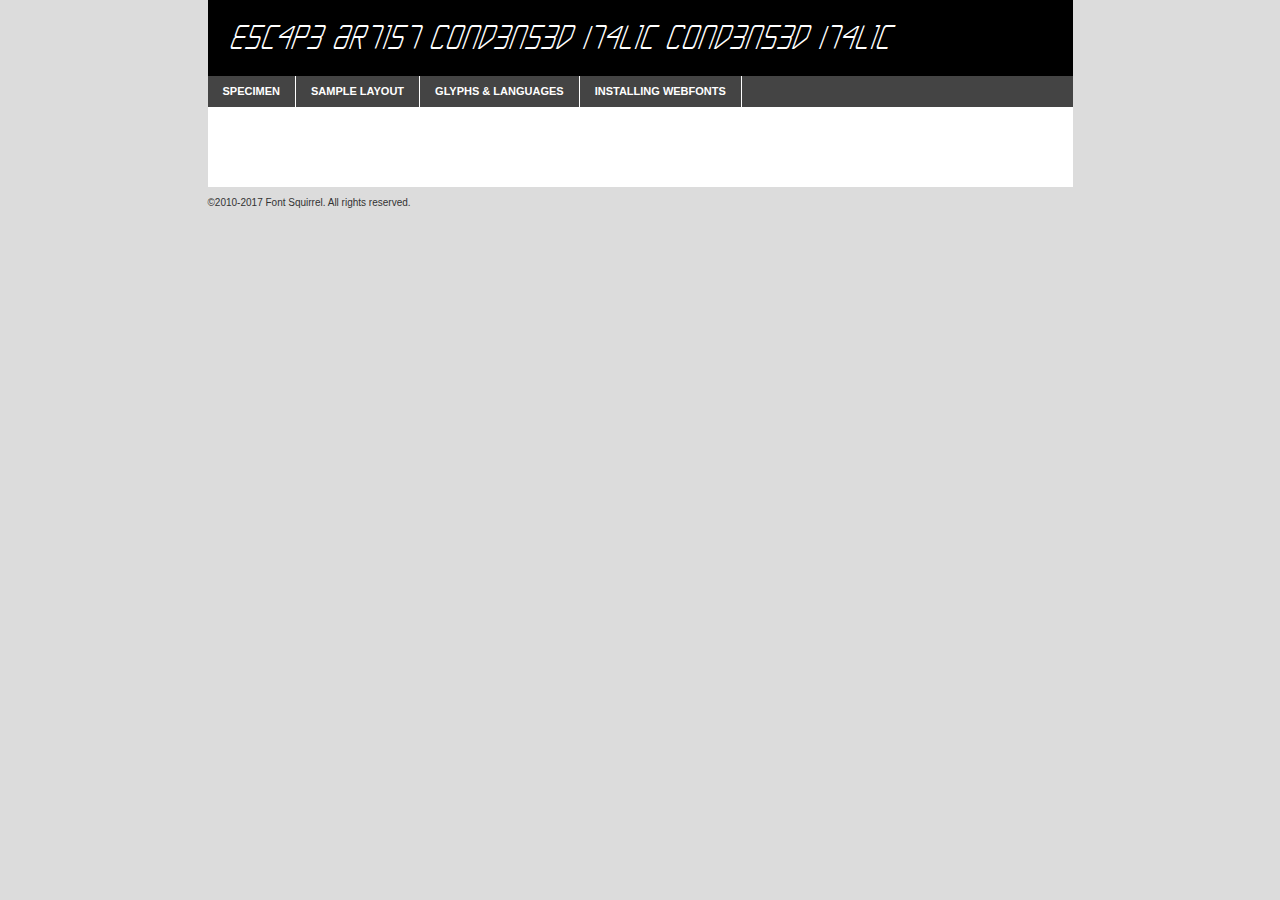
<file: fonts/webfontkit-20211021-103925/escapeartistcondenseditalic-3zl16-demo.html>
<!DOCTYPE html PUBLIC "-//W3C//DTD XHTML 1.0 Transitional//EN"
	"http://www.w3.org/TR/xhtml1/DTD/xhtml1-transitional.dtd">

<html xmlns="http://www.w3.org/1999/xhtml" xml:lang="en" lang="en">
<head>
	<meta http-equiv="Content-Type" content="text/html; charset=utf-8" />
	<script src="http://ajax.googleapis.com/ajax/libs/jquery/1.7.2/jquery.min.js" type="text/javascript" charset="utf-8"></script>
	<script type="text/javascript">
	(function($){$.fn.easyTabs=function(option){var param=jQuery.extend({fadeSpeed:"fast",defaultContent:1,activeClass:'active'},option);$(this).each(function(){var thisId="#"+this.id;if(param.defaultContent==''){param.defaultContent=1;}
	if(typeof param.defaultContent=="number")
	{var defaultTab=$(thisId+" .tabs li:eq("+(param.defaultContent-1)+") a").attr('href').substr(1);}else{var defaultTab=param.defaultContent;}
	$(thisId+" .tabs li a").each(function(){var tabToHide=$(this).attr('href').substr(1);$("#"+tabToHide).addClass('easytabs-tab-content');});hideAll();changeContent(defaultTab);function hideAll(){$(thisId+" .easytabs-tab-content").hide();}
	function changeContent(tabId){hideAll();$(thisId+" .tabs li").removeClass(param.activeClass);$(thisId+" .tabs li a[href=#"+tabId+"]").closest('li').addClass(param.activeClass);if(param.fadeSpeed!="none")
	{$(thisId+" #"+tabId).fadeIn(param.fadeSpeed);}else{$(thisId+" #"+tabId).show();}}
	$(thisId+" .tabs li").click(function(){var tabId=$(this).find('a').attr('href').substr(1);changeContent(tabId);return false;});});}})(jQuery);
	</script>
	<link rel="stylesheet" href="specimen_files/specimen_stylesheet.css" type="text/css" charset="utf-8" />
	<link rel="stylesheet" href="stylesheet.css" type="text/css" charset="utf-8" />

	<style type="text/css">
					body{
				font-family: 'escape_artist_condensed_iCnIt';
							}
		</style>

	<title>Escape Artist Condensed Italic Condensed Italic Specimen</title>
	
	
	<script type="text/javascript" charset="utf-8">
		$(document).ready(function() {
			$('#container').easyTabs({defaultContent:1});
		});
	</script>
</head>

<body>
<div id="container">
	<div id="header">
		Escape Artist Condensed Italic Condensed Italic	</div>
	<ul class="tabs">
		<li><a href="#specimen">Specimen</a></li>
		<li><a href="#layout">Sample Layout</a></li>
				<li><a href="#glyphs">Glyphs &amp; Languages</a></li>
		<li><a href="#installing">Installing Webfonts</a></li>
		
	</ul>
	
	<div id="main_content">

		
			<div id="specimen">
		
				<div class="section">
					<div class="grid12 firstcol">
						<div class="huge">AaBb</div>
					</div>
				</div>
		
				<div class="section">
					<div class="glyph_range">A&#x200B;B&#x200b;C&#x200b;D&#x200b;E&#x200b;F&#x200b;G&#x200b;H&#x200b;I&#x200b;J&#x200b;K&#x200b;L&#x200b;M&#x200b;N&#x200b;O&#x200b;P&#x200b;Q&#x200b;R&#x200b;S&#x200b;T&#x200b;U&#x200b;V&#x200b;W&#x200b;X&#x200b;Y&#x200b;Z&#x200b;a&#x200b;b&#x200b;c&#x200b;d&#x200b;e&#x200b;f&#x200b;g&#x200b;h&#x200b;i&#x200b;j&#x200b;k&#x200b;l&#x200b;m&#x200b;n&#x200b;o&#x200b;p&#x200b;q&#x200b;r&#x200b;s&#x200b;t&#x200b;u&#x200b;v&#x200b;w&#x200b;x&#x200b;y&#x200b;z&#x200b;1&#x200b;2&#x200b;3&#x200b;4&#x200b;5&#x200b;6&#x200b;7&#x200b;8&#x200b;9&#x200b;0&#x200b;&amp;&#x200b;.&#x200b;,&#x200b;?&#x200b;!&#x200b;&#64;&#x200b;(&#x200b;)&#x200b;#&#x200b;$&#x200b;%&#x200b;*&#x200b;+&#x200b;-&#x200b;=&#x200b;:&#x200b;;</div>
				</div>
				<div class="section">
					<div class="grid12 firstcol">
						<table class="sample_table">
							<tr><td>10</td><td class="size10">abcdefghijklmnopqrstuvwxyzABCDEFGHIJKLMNOPQRSTUVWXYZ0123456789abcdefghijklmnopqrstuvwxyzABCDEFGHIJKLMNOPQRSTUVWXYZ0123456789abcdefghijklmnopqrstuvwxyzABCDEFGHIJKLMNOPQRSTUVWXYZ</td></tr>
							<tr><td>11</td><td class="size11">abcdefghijklmnopqrstuvwxyzABCDEFGHIJKLMNOPQRSTUVWXYZ0123456789abcdefghijklmnopqrstuvwxyzABCDEFGHIJKLMNOPQRSTUVWXYZ0123456789abcdefghijklmnopqrstuvwxyzABCDEFGHIJKLMNOPQRSTUVWXYZ</td></tr>
							<tr><td>12</td><td class="size12">abcdefghijklmnopqrstuvwxyzABCDEFGHIJKLMNOPQRSTUVWXYZ0123456789abcdefghijklmnopqrstuvwxyzABCDEFGHIJKLMNOPQRSTUVWXYZ0123456789abcdefghijklmnopqrstuvwxyzABCDEFGHIJKLMNOPQRSTUVWXYZ</td></tr>
							<tr><td>13</td><td class="size13">abcdefghijklmnopqrstuvwxyzABCDEFGHIJKLMNOPQRSTUVWXYZ0123456789abcdefghijklmnopqrstuvwxyzABCDEFGHIJKLMNOPQRSTUVWXYZ0123456789abcdefghijklmnopqrstuvwxyzABCDEFGHIJKLMNOPQRSTUVWXYZ</td></tr>
							<tr><td>14</td><td class="size14">abcdefghijklmnopqrstuvwxyzABCDEFGHIJKLMNOPQRSTUVWXYZ0123456789abcdefghijklmnopqrstuvwxyzABCDEFGHIJKLMNOPQRSTUVWXYZ0123456789abcdefghijklmnopqrstuvwxyzABCDEFGHIJKLMNOPQRSTUVWXYZ</td></tr>
							<tr><td>16</td><td class="size16">abcdefghijklmnopqrstuvwxyzABCDEFGHIJKLMNOPQRSTUVWXYZ0123456789abcdefghijklmnopqrstuvwxyzABCDEFGHIJKLMNOPQRSTUVWXYZ</td></tr>
							<tr><td>18</td><td class="size18">abcdefghijklmnopqrstuvwxyzABCDEFGHIJKLMNOPQRSTUVWXYZ0123456789abcdefghijklmnopqrstuvwxyzABCDEFGHIJKLMNOPQRSTUVWXYZ</td></tr>
							<tr><td>20</td><td class="size20">abcdefghijklmnopqrstuvwxyzABCDEFGHIJKLMNOPQRSTUVWXYZ0123456789abcdefghijklmnopqrstuvwxyzABCDEFGHIJKLMNOPQRSTUVWXYZ</td></tr>
							<tr><td>24</td><td class="size24">abcdefghijklmnopqrstuvwxyzABCDEFGHIJKLMNOPQRSTUVWXYZ0123456789abcdefghijklmnopqrstuvwxyzABCDEFGHIJKLMNOPQRSTUVWXYZ</td></tr>
							<tr><td>30</td><td class="size30">abcdefghijklmnopqrstuvwxyzABCDEFGHIJKLMNOPQRSTUVWXYZ0123456789abcdefghijklmnopqrstuvwxyzABCDEFGHIJKLMNOPQRSTUVWXYZ</td></tr>
							<tr><td>36</td><td class="size36">abcdefghijklmnopqrstuvwxyzABCDEFGHIJKLMNOPQRSTUVWXYZ0123456789abcdefghijklmnopqrstuvwxyzABCDEFGHIJKLMNOPQRSTUVWXYZ</td></tr>
							<tr><td>48</td><td class="size48">abcdefghijklmnopqrstuvwxyzABCDEFGHIJKLMNOPQRSTUVWXYZ0123456789abcdefghijklmnopqrstuvwxyzABCDEFGHIJKLMNOPQRSTUVWXYZ</td></tr>
							<tr><td>60</td><td class="size60">abcdefghijklmnopqrstuvwxyzABCDEFGHIJKLMNOPQRSTUVWXYZ0123456789abcdefghijklmnopqrstuvwxyzABCDEFGHIJKLMNOPQRSTUVWXYZ</td></tr>
							<tr><td>72</td><td class="size72">abcdefghijklmnopqrstuvwxyzABCDEFGHIJKLMNOPQRSTUVWXYZ0123456789abcdefghijklmnopqrstuvwxyzABCDEFGHIJKLMNOPQRSTUVWXYZ</td></tr>
							<tr><td>90</td><td class="size90">abcdefghijklmnopqrstuvwxyzABCDEFGHIJKLMNOPQRSTUVWXYZ0123456789abcdefghijklmnopqrstuvwxyzABCDEFGHIJKLMNOPQRSTUVWXYZ</td></tr>
						</table>
				
					</div>
			
				</div>
		
		
		
								<div class="section" id="bodycomparison">


										<div id="xheight">
				<div class="fontbody">&#x25FC;&#x25FC;&#x25FC;&#x25FC;&#x25FC;&#x25FC;&#x25FC;&#x25FC;&#x25FC;&#x25FC;&#x25FC;&#x25FC;&#x25FC;&#x25FC;&#x25FC;&#x25FC;&#x25FC;&#x25FC;&#x25FC;&#x25FC;&#x25FC;&#x25FC;&#x25FC;&#x25FC;&#x25FC;&#x25FC;&#x25FC;&#x25FC;&#x25FC;&#x25FC;&#x25FC;&#x25FC;&#x25FC;&#x25FC;&#x25FC;&#x25FC;&#x25FC;&#x25FC;&#x25FC;&#x25FC;&#x25FC;&#x25FC;&#x25FC;&#x25FC;&#x25FC;&#x25FC;&#x25FC;&#x25FC;&#x25FC;&#x25FC;&#x25FC;&#x25FC;&#x25FC;&#x25FC;&#x25FC;&#x25FC;&#x25FC;&#x25FC;&#x25FC;&#x25FC;&#x25FC;&#x25FC;&#x25FC;&#x25FC;&#x25FC;&#x25FC;&#x25FC;&#x25FC;&#x25FC;&#x25FC;&#x25FC;&#x25FC;&#x25FC;&#x25FC;&#x25FC;&#x25FC;&#x25FC;&#x25FC;&#x25FC;&#x25FC;&#x25FC;&#x25FC;&#x25FC;&#x25FC;&#x25FC;&#x25FC;&#x25FC;&#x25FC;&#x25FC;&#x25FC;&#x25FC;&#x25FC;&#x25FC;&#x25FC;&#x25FC;&#x25FC;&#x25FC;&#x25FC;&#x25FC;body</div><div class="arialbody">body</div><div class="verdanabody">body</div><div class="georgiabody">body</div></div>
										<div class="fontbody" style="z-index:1">
											body<span>Escape Artist Condensed Italic Condensed Italic</span>
										</div>
										<div class="arialbody" style="z-index:1">
											body<span>Arial</span>
										</div>
										<div class="verdanabody" style="z-index:1">
											body<span>Verdana</span>
										</div>
										<div class="georgiabody" style="z-index:1">
											body<span>Georgia</span>
										</div>



								</div>
		
		
				<div class="section psample psample_row1" id="">
					
					<div class="grid2 firstcol">
						<p class="size10"><span>10.</span>Aenean lacinia bibendum nulla sed consectetur. Fusce dapibus, tellus ac cursus commodo, tortor mauris condimentum nibh, ut fermentum massa justo sit amet risus. Nullam id dolor id nibh ultricies vehicula ut id elit. Cum sociis natoque penatibus et magnis dis parturient montes, nascetur ridiculus mus. Nulla vitae elit libero, a pharetra augue.</p>
			
					</div>
					<div class="grid3">
						<p class="size11"><span>11.</span>Aenean lacinia bibendum nulla sed consectetur. Fusce dapibus, tellus ac cursus commodo, tortor mauris condimentum nibh, ut fermentum massa justo sit amet risus. Nullam id dolor id nibh ultricies vehicula ut id elit. Cum sociis natoque penatibus et magnis dis parturient montes, nascetur ridiculus mus. Nulla vitae elit libero, a pharetra augue.</p>
			
					</div>
					<div class="grid3">
						<p class="size12"><span>12.</span>Aenean lacinia bibendum nulla sed consectetur. Fusce dapibus, tellus ac cursus commodo, tortor mauris condimentum nibh, ut fermentum massa justo sit amet risus. Nullam id dolor id nibh ultricies vehicula ut id elit. Cum sociis natoque penatibus et magnis dis parturient montes, nascetur ridiculus mus. Nulla vitae elit libero, a pharetra augue.</p>
			
					</div>
					<div class="grid4">
						<p class="size13"><span>13.</span>Aenean lacinia bibendum nulla sed consectetur. Fusce dapibus, tellus ac cursus commodo, tortor mauris condimentum nibh, ut fermentum massa justo sit amet risus. Nullam id dolor id nibh ultricies vehicula ut id elit. Cum sociis natoque penatibus et magnis dis parturient montes, nascetur ridiculus mus. Nulla vitae elit libero, a pharetra augue.</p>
			
					</div>
					<div class="white_blend"></div>
					
				</div>
				<div class="section psample psample_row2" id="">
					<div class="grid3 firstcol">
						<p class="size14"><span>14.</span>Aenean lacinia bibendum nulla sed consectetur. Fusce dapibus, tellus ac cursus commodo, tortor mauris condimentum nibh, ut fermentum massa justo sit amet risus. Nullam id dolor id nibh ultricies vehicula ut id elit. Cum sociis natoque penatibus et magnis dis parturient montes, nascetur ridiculus mus. Nulla vitae elit libero, a pharetra augue.</p>
			
					</div>
					<div class="grid4">
						<p class="size16"><span>16.</span>Aenean lacinia bibendum nulla sed consectetur. Fusce dapibus, tellus ac cursus commodo, tortor mauris condimentum nibh, ut fermentum massa justo sit amet risus. Nullam id dolor id nibh ultricies vehicula ut id elit. Cum sociis natoque penatibus et magnis dis parturient montes, nascetur ridiculus mus. Nulla vitae elit libero, a pharetra augue.</p>
			
					</div>
					<div class="grid5">
						<p class="size18"><span>18.</span>Aenean lacinia bibendum nulla sed consectetur. Fusce dapibus, tellus ac cursus commodo, tortor mauris condimentum nibh, ut fermentum massa justo sit amet risus. Nullam id dolor id nibh ultricies vehicula ut id elit. Cum sociis natoque penatibus et magnis dis parturient montes, nascetur ridiculus mus. Nulla vitae elit libero, a pharetra augue.</p>
			
					</div>

					<div class="white_blend"></div>

				</div>
				
				<div class="section psample psample_row3" id="">
					<div class="grid5 firstcol">
						<p class="size20"><span>20.</span>Aenean lacinia bibendum nulla sed consectetur. Fusce dapibus, tellus ac cursus commodo, tortor mauris condimentum nibh, ut fermentum massa justo sit amet risus. Nullam id dolor id nibh ultricies vehicula ut id elit. Cum sociis natoque penatibus et magnis dis parturient montes, nascetur ridiculus mus. Nulla vitae elit libero, a pharetra augue.</p>
					</div>
					<div class="grid7">
						<p class="size24"><span>24.</span>Aenean lacinia bibendum nulla sed consectetur. Fusce dapibus, tellus ac cursus commodo, tortor mauris condimentum nibh, ut fermentum massa justo sit amet risus. Nullam id dolor id nibh ultricies vehicula ut id elit. Cum sociis natoque penatibus et magnis dis parturient montes, nascetur ridiculus mus. Nulla vitae elit libero, a pharetra augue.</p>
					</div>
					
					<div class="white_blend"></div>
					
				</div>
				
				<div class="section psample psample_row4" id="">
					<div class="grid12 firstcol">
						<p class="size30"><span>30.</span>Aenean lacinia bibendum nulla sed consectetur. Fusce dapibus, tellus ac cursus commodo, tortor mauris condimentum nibh, ut fermentum massa justo sit amet risus. Nullam id dolor id nibh ultricies vehicula ut id elit. Cum sociis natoque penatibus et magnis dis parturient montes, nascetur ridiculus mus. Nulla vitae elit libero, a pharetra augue.</p>
					</div>
					<div class="white_blend"></div>
					
				</div>
				
				
				
				<div class="section psample psample_row1 fullreverse">
					<div class="grid2 firstcol">
						<p class="size10"><span>10.</span>Aenean lacinia bibendum nulla sed consectetur. Fusce dapibus, tellus ac cursus commodo, tortor mauris condimentum nibh, ut fermentum massa justo sit amet risus. Nullam id dolor id nibh ultricies vehicula ut id elit. Cum sociis natoque penatibus et magnis dis parturient montes, nascetur ridiculus mus. Nulla vitae elit libero, a pharetra augue.</p>
			
					</div>
					<div class="grid3">
						<p class="size11"><span>11.</span>Aenean lacinia bibendum nulla sed consectetur. Fusce dapibus, tellus ac cursus commodo, tortor mauris condimentum nibh, ut fermentum massa justo sit amet risus. Nullam id dolor id nibh ultricies vehicula ut id elit. Cum sociis natoque penatibus et magnis dis parturient montes, nascetur ridiculus mus. Nulla vitae elit libero, a pharetra augue.</p>
			
					</div>
					<div class="grid3">
						<p class="size12"><span>12.</span>Aenean lacinia bibendum nulla sed consectetur. Fusce dapibus, tellus ac cursus commodo, tortor mauris condimentum nibh, ut fermentum massa justo sit amet risus. Nullam id dolor id nibh ultricies vehicula ut id elit. Cum sociis natoque penatibus et magnis dis parturient montes, nascetur ridiculus mus. Nulla vitae elit libero, a pharetra augue.</p>
			
					</div>
					<div class="grid4">
						<p class="size13"><span>13.</span>Aenean lacinia bibendum nulla sed consectetur. Fusce dapibus, tellus ac cursus commodo, tortor mauris condimentum nibh, ut fermentum massa justo sit amet risus. Nullam id dolor id nibh ultricies vehicula ut id elit. Cum sociis natoque penatibus et magnis dis parturient montes, nascetur ridiculus mus. Nulla vitae elit libero, a pharetra augue.</p>
			
					</div>
					<div class="black_blend"></div>
					
				</div>
				
				<div class="section psample psample_row2 fullreverse">
					<div class="grid3 firstcol">
						<p class="size14"><span>14.</span>Aenean lacinia bibendum nulla sed consectetur. Fusce dapibus, tellus ac cursus commodo, tortor mauris condimentum nibh, ut fermentum massa justo sit amet risus. Nullam id dolor id nibh ultricies vehicula ut id elit. Cum sociis natoque penatibus et magnis dis parturient montes, nascetur ridiculus mus. Nulla vitae elit libero, a pharetra augue.</p>
			
					</div>
					<div class="grid4">
						<p class="size16"><span>16.</span>Aenean lacinia bibendum nulla sed consectetur. Fusce dapibus, tellus ac cursus commodo, tortor mauris condimentum nibh, ut fermentum massa justo sit amet risus. Nullam id dolor id nibh ultricies vehicula ut id elit. Cum sociis natoque penatibus et magnis dis parturient montes, nascetur ridiculus mus. Nulla vitae elit libero, a pharetra augue.</p>
			
					</div>
					<div class="grid5">
						<p class="size18"><span>18.</span>Aenean lacinia bibendum nulla sed consectetur. Fusce dapibus, tellus ac cursus commodo, tortor mauris condimentum nibh, ut fermentum massa justo sit amet risus. Nullam id dolor id nibh ultricies vehicula ut id elit. Cum sociis natoque penatibus et magnis dis parturient montes, nascetur ridiculus mus. Nulla vitae elit libero, a pharetra augue.</p>
			
					</div>
					<div class="black_blend"></div>

				</div>
				
				<div class="section psample fullreverse psample_row3" id="">
					<div class="grid5 firstcol">
						<p class="size20"><span>20.</span>Aenean lacinia bibendum nulla sed consectetur. Fusce dapibus, tellus ac cursus commodo, tortor mauris condimentum nibh, ut fermentum massa justo sit amet risus. Nullam id dolor id nibh ultricies vehicula ut id elit. Cum sociis natoque penatibus et magnis dis parturient montes, nascetur ridiculus mus. Nulla vitae elit libero, a pharetra augue.</p>
					</div>
					<div class="grid7">
						<p class="size24"><span>24.</span>Aenean lacinia bibendum nulla sed consectetur. Fusce dapibus, tellus ac cursus commodo, tortor mauris condimentum nibh, ut fermentum massa justo sit amet risus. Nullam id dolor id nibh ultricies vehicula ut id elit. Cum sociis natoque penatibus et magnis dis parturient montes, nascetur ridiculus mus. Nulla vitae elit libero, a pharetra augue.</p>
					</div>
					
					<div class="black_blend"></div>
					
				</div>
				
				<div class="section psample fullreverse psample_row4" id="" style="border-bottom: 20px #000 solid;">
					<div class="grid12 firstcol">
						<p class="size30"><span>30.</span>Aenean lacinia bibendum nulla sed consectetur. Fusce dapibus, tellus ac cursus commodo, tortor mauris condimentum nibh, ut fermentum massa justo sit amet risus. Nullam id dolor id nibh ultricies vehicula ut id elit. Cum sociis natoque penatibus et magnis dis parturient montes, nascetur ridiculus mus. Nulla vitae elit libero, a pharetra augue.</p>
					</div>
					<div class="black_blend"></div>
					
				</div>
				
				
				
				
			</div>
			
			<div id="layout">
				
				<div class="section">
					
					<div class="grid12 firstcol">
						<h1>Lorem Ipsum Dolor</h1>
						<h2>Etiam porta sem malesuada magna mollis euismod</h2>
						
						<p class="byline">By <a href="#link">Aenean Lacinia</a></p>
					</div>
				</div>
				<div class="section">
					<div class="grid8 firstcol">
						<p class="large">Donec sed odio dui. Morbi leo risus, porta ac consectetur ac, vestibulum at eros. Fusce dapibus, tellus ac cursus commodo, tortor mauris condimentum nibh, ut fermentum massa justo sit amet risus. </p>

						
						<h3>Pellentesque ornare sem</h3>

						<p>Maecenas sed diam eget risus varius blandit sit amet non magna. Maecenas faucibus mollis interdum. Donec ullamcorper nulla non metus auctor fringilla. Nullam id dolor id nibh ultricies vehicula ut id elit. Nullam id dolor id nibh ultricies vehicula ut id elit. </p>

						<p>Aenean eu leo quam. Pellentesque ornare sem lacinia quam venenatis vestibulum. Lorem ipsum dolor sit amet, consectetur adipiscing elit. Cum sociis natoque penatibus et magnis dis parturient montes, nascetur ridiculus mus. </p>

						<p>Nulla vitae elit libero, a pharetra augue. Praesent commodo cursus magna, vel scelerisque nisl consectetur et. Aenean lacinia bibendum nulla sed consectetur. </p>

						<p>Nullam quis risus eget urna mollis ornare vel eu leo. Nullam quis risus eget urna mollis ornare vel eu leo. Maecenas sed diam eget risus varius blandit sit amet non magna. Donec ullamcorper nulla non metus auctor fringilla. </p>

						<h3>Cras mattis consectetur</h3>

						<p>Aenean eu leo quam. Pellentesque ornare sem lacinia quam venenatis vestibulum. Aenean lacinia bibendum nulla sed consectetur. Integer posuere erat a ante venenatis dapibus posuere velit aliquet. Cras mattis consectetur purus sit amet fermentum. </p>

						<p>Nullam id dolor id nibh ultricies vehicula ut id elit. Nullam quis risus eget urna mollis ornare vel eu leo. Cras mattis consectetur purus sit amet fermentum.</p>
					</div>
					
					<div class="grid4 sidebar">
						
						<div class="box reverse">
							<p class="last">Nullam quis risus eget urna mollis ornare vel eu leo. Donec ullamcorper nulla non metus auctor fringilla. Cras mattis consectetur purus sit amet fermentum. Sed posuere consectetur est at lobortis. Lorem ipsum dolor sit amet, consectetur adipiscing elit. </p>
						</div>
						
						<p class="caption">Maecenas sed diam eget risus varius.</p>

						<p>Vestibulum id ligula porta felis euismod semper. Integer posuere erat a ante venenatis dapibus posuere velit aliquet. Vestibulum id ligula porta felis euismod semper. Sed posuere consectetur est at lobortis. Maecenas sed diam eget risus varius blandit sit amet non magna. Fusce dapibus, tellus ac cursus commodo, tortor mauris condimentum nibh, ut fermentum massa justo sit amet risus. </p>

					

						<p>Duis mollis, est non commodo luctus, nisi erat porttitor ligula, eget lacinia odio sem nec elit. Aenean lacinia bibendum nulla sed consectetur. Vivamus sagittis lacus vel augue laoreet rutrum faucibus dolor auctor. Aenean lacinia bibendum nulla sed consectetur. Nullam quis risus eget urna mollis ornare vel eu leo. </p>

						<p>Praesent commodo cursus magna, vel scelerisque nisl consectetur et. Donec ullamcorper nulla non metus auctor fringilla. Maecenas faucibus mollis interdum. Fusce dapibus, tellus ac cursus commodo, tortor mauris condimentum nibh, ut fermentum massa justo sit amet risus. </p>

					</div>
				</div>
				
			</div>


			



		<div id="glyphs">
			<div class="section">
				<div class="grid12 firstcol">
			
				<h1>Language Support</h1>
				<p>The subset of Escape Artist Condensed Italic Condensed Italic in this kit supports the following languages:<br />
			
					Albanian, Basque, Breton, Chamorro, Danish, Dutch, English, Faroese, Finnish, French, Frisian, Galician, German, Icelandic, Italian, Malagasy, Norwegian, Portuguese, Spanish, Alsatian, Aragonese, Arapaho, Arrernte, Asturian, Aymara, Bislama, Cebuano, Corsican, Fijian, French_creole, Genoese, Gilbertese, Greenlandic, Haitian_creole, Hiligaynon, Hmong, Hopi, Ibanag, Iloko_ilokano, Indonesian, Interglossa_glosa, Interlingua, Irish_gaelic, Jerriais, Lojban, Lombard, Luxembourgeois, Manx, Mohawk, Norfolk_pitcairnese, Occitan, Oromo, Pangasinan, Papiamento, Piedmontese, Potawatomi, Rhaeto-romance, Romansh, Rotokas, Sami_lule, Samoan, Sardinian, Scots_gaelic, Seychelles_creole, Shona, Sicilian, Somali, Southern_ndebele, Swahili, Swati_swazi, Tagalog_filipino_pilipino, Tetum, Tok_pisin, Uyghur_latinized, Volapuk, Walloon, Warlpiri, Xhosa, Yapese, Zulu, Latinbasic, Ubasic, Demo				</p>
				<h1>Glyph Chart</h1>
				<p>The subset of Escape Artist Condensed Italic Condensed Italic in this kit includes all the glyphs listed below. Unicode entities are included above each glyph to help you insert individual characters into your layout.</p>
				<div id="glyph_chart">
			
																				 <div><p>&amp;#13;</p>&#13;</div>
																				 <div><p>&amp;#32;</p>&#32;</div>
																				 <div><p>&amp;#33;</p>&#33;</div>
																				 <div><p>&amp;#34;</p>&#34;</div>
																				 <div><p>&amp;#35;</p>&#35;</div>
																				 <div><p>&amp;#36;</p>&#36;</div>
																				 <div><p>&amp;#37;</p>&#37;</div>
																				 <div><p>&amp;#38;</p>&#38;</div>
																				 <div><p>&amp;#39;</p>&#39;</div>
																				 <div><p>&amp;#40;</p>&#40;</div>
																				 <div><p>&amp;#41;</p>&#41;</div>
																				 <div><p>&amp;#42;</p>&#42;</div>
																				 <div><p>&amp;#43;</p>&#43;</div>
																				 <div><p>&amp;#44;</p>&#44;</div>
																				 <div><p>&amp;#45;</p>&#45;</div>
																				 <div><p>&amp;#46;</p>&#46;</div>
																				 <div><p>&amp;#47;</p>&#47;</div>
																				 <div><p>&amp;#48;</p>&#48;</div>
																				 <div><p>&amp;#49;</p>&#49;</div>
																				 <div><p>&amp;#50;</p>&#50;</div>
																				 <div><p>&amp;#51;</p>&#51;</div>
																				 <div><p>&amp;#52;</p>&#52;</div>
																				 <div><p>&amp;#53;</p>&#53;</div>
																				 <div><p>&amp;#54;</p>&#54;</div>
																				 <div><p>&amp;#55;</p>&#55;</div>
																				 <div><p>&amp;#56;</p>&#56;</div>
																				 <div><p>&amp;#57;</p>&#57;</div>
																				 <div><p>&amp;#58;</p>&#58;</div>
																				 <div><p>&amp;#59;</p>&#59;</div>
																				 <div><p>&amp;#60;</p>&#60;</div>
																				 <div><p>&amp;#61;</p>&#61;</div>
																				 <div><p>&amp;#62;</p>&#62;</div>
																				 <div><p>&amp;#63;</p>&#63;</div>
																				 <div><p>&amp;#64;</p>&#64;</div>
																				 <div><p>&amp;#65;</p>&#65;</div>
																				 <div><p>&amp;#66;</p>&#66;</div>
																				 <div><p>&amp;#67;</p>&#67;</div>
																				 <div><p>&amp;#68;</p>&#68;</div>
																				 <div><p>&amp;#69;</p>&#69;</div>
																				 <div><p>&amp;#70;</p>&#70;</div>
																				 <div><p>&amp;#71;</p>&#71;</div>
																				 <div><p>&amp;#72;</p>&#72;</div>
																				 <div><p>&amp;#73;</p>&#73;</div>
																				 <div><p>&amp;#74;</p>&#74;</div>
																				 <div><p>&amp;#75;</p>&#75;</div>
																				 <div><p>&amp;#76;</p>&#76;</div>
																				 <div><p>&amp;#77;</p>&#77;</div>
																				 <div><p>&amp;#78;</p>&#78;</div>
																				 <div><p>&amp;#79;</p>&#79;</div>
																				 <div><p>&amp;#80;</p>&#80;</div>
																				 <div><p>&amp;#81;</p>&#81;</div>
																				 <div><p>&amp;#82;</p>&#82;</div>
																				 <div><p>&amp;#83;</p>&#83;</div>
																				 <div><p>&amp;#84;</p>&#84;</div>
																				 <div><p>&amp;#85;</p>&#85;</div>
																				 <div><p>&amp;#86;</p>&#86;</div>
																				 <div><p>&amp;#87;</p>&#87;</div>
																				 <div><p>&amp;#88;</p>&#88;</div>
																				 <div><p>&amp;#89;</p>&#89;</div>
																				 <div><p>&amp;#90;</p>&#90;</div>
																				 <div><p>&amp;#91;</p>&#91;</div>
																				 <div><p>&amp;#92;</p>&#92;</div>
																				 <div><p>&amp;#93;</p>&#93;</div>
																				 <div><p>&amp;#94;</p>&#94;</div>
																				 <div><p>&amp;#95;</p>&#95;</div>
																				 <div><p>&amp;#96;</p>&#96;</div>
																				 <div><p>&amp;#97;</p>&#97;</div>
																				 <div><p>&amp;#98;</p>&#98;</div>
																				 <div><p>&amp;#99;</p>&#99;</div>
																				 <div><p>&amp;#100;</p>&#100;</div>
																				 <div><p>&amp;#101;</p>&#101;</div>
																				 <div><p>&amp;#102;</p>&#102;</div>
																				 <div><p>&amp;#103;</p>&#103;</div>
																				 <div><p>&amp;#104;</p>&#104;</div>
																				 <div><p>&amp;#105;</p>&#105;</div>
																				 <div><p>&amp;#106;</p>&#106;</div>
																				 <div><p>&amp;#107;</p>&#107;</div>
																				 <div><p>&amp;#108;</p>&#108;</div>
																				 <div><p>&amp;#109;</p>&#109;</div>
																				 <div><p>&amp;#110;</p>&#110;</div>
																				 <div><p>&amp;#111;</p>&#111;</div>
																				 <div><p>&amp;#112;</p>&#112;</div>
																				 <div><p>&amp;#113;</p>&#113;</div>
																				 <div><p>&amp;#114;</p>&#114;</div>
																				 <div><p>&amp;#115;</p>&#115;</div>
																				 <div><p>&amp;#116;</p>&#116;</div>
																				 <div><p>&amp;#117;</p>&#117;</div>
																				 <div><p>&amp;#118;</p>&#118;</div>
																				 <div><p>&amp;#119;</p>&#119;</div>
																				 <div><p>&amp;#120;</p>&#120;</div>
																				 <div><p>&amp;#121;</p>&#121;</div>
																				 <div><p>&amp;#122;</p>&#122;</div>
																				 <div><p>&amp;#123;</p>&#123;</div>
																				 <div><p>&amp;#124;</p>&#124;</div>
																				 <div><p>&amp;#125;</p>&#125;</div>
																				 <div><p>&amp;#126;</p>&#126;</div>
																				 <div><p>&amp;#127;</p>&#127;</div>
																				 <div><p>&amp;#160;</p>&#160;</div>
																				 <div><p>&amp;#161;</p>&#161;</div>
																				 <div><p>&amp;#162;</p>&#162;</div>
																				 <div><p>&amp;#163;</p>&#163;</div>
																				 <div><p>&amp;#164;</p>&#164;</div>
																				 <div><p>&amp;#165;</p>&#165;</div>
																				 <div><p>&amp;#166;</p>&#166;</div>
																				 <div><p>&amp;#167;</p>&#167;</div>
																				 <div><p>&amp;#168;</p>&#168;</div>
																				 <div><p>&amp;#169;</p>&#169;</div>
																				 <div><p>&amp;#170;</p>&#170;</div>
																				 <div><p>&amp;#171;</p>&#171;</div>
																				 <div><p>&amp;#172;</p>&#172;</div>
																				 <div><p>&amp;#173;</p>&#173;</div>
																				 <div><p>&amp;#174;</p>&#174;</div>
																				 <div><p>&amp;#175;</p>&#175;</div>
																				 <div><p>&amp;#176;</p>&#176;</div>
																				 <div><p>&amp;#177;</p>&#177;</div>
																				 <div><p>&amp;#178;</p>&#178;</div>
																				 <div><p>&amp;#179;</p>&#179;</div>
																				 <div><p>&amp;#180;</p>&#180;</div>
																				 <div><p>&amp;#181;</p>&#181;</div>
																				 <div><p>&amp;#182;</p>&#182;</div>
																				 <div><p>&amp;#183;</p>&#183;</div>
																				 <div><p>&amp;#184;</p>&#184;</div>
																				 <div><p>&amp;#185;</p>&#185;</div>
																				 <div><p>&amp;#186;</p>&#186;</div>
																				 <div><p>&amp;#187;</p>&#187;</div>
																				 <div><p>&amp;#188;</p>&#188;</div>
																				 <div><p>&amp;#189;</p>&#189;</div>
																				 <div><p>&amp;#190;</p>&#190;</div>
																				 <div><p>&amp;#191;</p>&#191;</div>
																				 <div><p>&amp;#192;</p>&#192;</div>
																				 <div><p>&amp;#193;</p>&#193;</div>
																				 <div><p>&amp;#194;</p>&#194;</div>
																				 <div><p>&amp;#195;</p>&#195;</div>
																				 <div><p>&amp;#196;</p>&#196;</div>
																				 <div><p>&amp;#197;</p>&#197;</div>
																				 <div><p>&amp;#198;</p>&#198;</div>
																				 <div><p>&amp;#199;</p>&#199;</div>
																				 <div><p>&amp;#200;</p>&#200;</div>
																				 <div><p>&amp;#201;</p>&#201;</div>
																				 <div><p>&amp;#202;</p>&#202;</div>
																				 <div><p>&amp;#203;</p>&#203;</div>
																				 <div><p>&amp;#204;</p>&#204;</div>
																				 <div><p>&amp;#205;</p>&#205;</div>
																				 <div><p>&amp;#206;</p>&#206;</div>
																				 <div><p>&amp;#207;</p>&#207;</div>
																				 <div><p>&amp;#208;</p>&#208;</div>
																				 <div><p>&amp;#209;</p>&#209;</div>
																				 <div><p>&amp;#210;</p>&#210;</div>
																				 <div><p>&amp;#211;</p>&#211;</div>
																				 <div><p>&amp;#212;</p>&#212;</div>
																				 <div><p>&amp;#213;</p>&#213;</div>
																				 <div><p>&amp;#214;</p>&#214;</div>
																				 <div><p>&amp;#215;</p>&#215;</div>
																				 <div><p>&amp;#216;</p>&#216;</div>
																				 <div><p>&amp;#217;</p>&#217;</div>
																				 <div><p>&amp;#218;</p>&#218;</div>
																				 <div><p>&amp;#219;</p>&#219;</div>
																				 <div><p>&amp;#220;</p>&#220;</div>
																				 <div><p>&amp;#221;</p>&#221;</div>
																				 <div><p>&amp;#222;</p>&#222;</div>
																				 <div><p>&amp;#223;</p>&#223;</div>
																				 <div><p>&amp;#224;</p>&#224;</div>
																				 <div><p>&amp;#225;</p>&#225;</div>
																				 <div><p>&amp;#226;</p>&#226;</div>
																				 <div><p>&amp;#227;</p>&#227;</div>
																				 <div><p>&amp;#228;</p>&#228;</div>
																				 <div><p>&amp;#229;</p>&#229;</div>
																				 <div><p>&amp;#230;</p>&#230;</div>
																				 <div><p>&amp;#231;</p>&#231;</div>
																				 <div><p>&amp;#232;</p>&#232;</div>
																				 <div><p>&amp;#233;</p>&#233;</div>
																				 <div><p>&amp;#234;</p>&#234;</div>
																				 <div><p>&amp;#235;</p>&#235;</div>
																				 <div><p>&amp;#236;</p>&#236;</div>
																				 <div><p>&amp;#237;</p>&#237;</div>
																				 <div><p>&amp;#238;</p>&#238;</div>
																				 <div><p>&amp;#239;</p>&#239;</div>
																				 <div><p>&amp;#240;</p>&#240;</div>
																				 <div><p>&amp;#241;</p>&#241;</div>
																				 <div><p>&amp;#242;</p>&#242;</div>
																				 <div><p>&amp;#243;</p>&#243;</div>
																				 <div><p>&amp;#244;</p>&#244;</div>
																				 <div><p>&amp;#245;</p>&#245;</div>
																				 <div><p>&amp;#246;</p>&#246;</div>
																				 <div><p>&amp;#247;</p>&#247;</div>
																				 <div><p>&amp;#248;</p>&#248;</div>
																				 <div><p>&amp;#249;</p>&#249;</div>
																				 <div><p>&amp;#250;</p>&#250;</div>
																				 <div><p>&amp;#251;</p>&#251;</div>
																				 <div><p>&amp;#252;</p>&#252;</div>
																				 <div><p>&amp;#253;</p>&#253;</div>
																				 <div><p>&amp;#254;</p>&#254;</div>
																				 <div><p>&amp;#255;</p>&#255;</div>
																				 <div><p>&amp;#338;</p>&#338;</div>
																				 <div><p>&amp;#339;</p>&#339;</div>
																				 <div><p>&amp;#376;</p>&#376;</div>
																				 <div><p>&amp;#710;</p>&#710;</div>
																				 <div><p>&amp;#732;</p>&#732;</div>
																				 <div><p>&amp;#8192;</p>&#8192;</div>
																				 <div><p>&amp;#8193;</p>&#8193;</div>
																				 <div><p>&amp;#8194;</p>&#8194;</div>
																				 <div><p>&amp;#8195;</p>&#8195;</div>
																				 <div><p>&amp;#8196;</p>&#8196;</div>
																				 <div><p>&amp;#8197;</p>&#8197;</div>
																				 <div><p>&amp;#8198;</p>&#8198;</div>
																				 <div><p>&amp;#8199;</p>&#8199;</div>
																				 <div><p>&amp;#8200;</p>&#8200;</div>
																				 <div><p>&amp;#8201;</p>&#8201;</div>
																				 <div><p>&amp;#8202;</p>&#8202;</div>
																				 <div><p>&amp;#8208;</p>&#8208;</div>
																				 <div><p>&amp;#8209;</p>&#8209;</div>
																				 <div><p>&amp;#8210;</p>&#8210;</div>
																				 <div><p>&amp;#8211;</p>&#8211;</div>
																				 <div><p>&amp;#8212;</p>&#8212;</div>
																				 <div><p>&amp;#8216;</p>&#8216;</div>
																				 <div><p>&amp;#8217;</p>&#8217;</div>
																				 <div><p>&amp;#8218;</p>&#8218;</div>
																				 <div><p>&amp;#8220;</p>&#8220;</div>
																				 <div><p>&amp;#8221;</p>&#8221;</div>
																				 <div><p>&amp;#8222;</p>&#8222;</div>
																				 <div><p>&amp;#8226;</p>&#8226;</div>
																				 <div><p>&amp;#8230;</p>&#8230;</div>
																				 <div><p>&amp;#8239;</p>&#8239;</div>
																				 <div><p>&amp;#8249;</p>&#8249;</div>
																				 <div><p>&amp;#8250;</p>&#8250;</div>
																				 <div><p>&amp;#8287;</p>&#8287;</div>
																				 <div><p>&amp;#8364;</p>&#8364;</div>
																				 <div><p>&amp;#8482;</p>&#8482;</div>
																				 <div><p>&amp;#9724;</p>&#9724;</div>
																																						</div>	
				</div>
		
		
			</div>
		</div>
		
		
		<div id="specs">
			
		</div>
	
		<div id="installing">
			<div class="section">
				<div class="grid7 firstcol">
					<h1>Installing Webfonts</h1>
					
					<p>Webfonts are supported by all major browser platforms but not all in the same way. There are currently four different font formats that must be included in order to target all browsers. This includes TTF, WOFF, EOT and SVG.</p>
					
					<h2>1. Upload your webfonts</h2>
					<p>You must upload your webfont kit to your website. They should be in or near the same directory as your CSS files.</p>
					
					<h2>2. Include the webfont stylesheet</h2>
					<p>A special CSS @font-face declaration helps the various browsers select the appropriate font it needs without causing you a bunch of headaches. Learn more about this syntax by reading the <a href="https://www.fontspring.com/blog/further-hardening-of-the-bulletproof-syntax">Fontspring blog post</a> about it. The code for it is as follows:</p>


<code>
@font-face{ 
	font-family: 'MyWebFont';
	src: url('WebFont.eot');
	src: url('WebFont.eot?#iefix') format('embedded-opentype'),
	     url('WebFont.woff') format('woff'),
	     url('WebFont.ttf') format('truetype'),
	     url('WebFont.svg#webfont') format('svg');
}
</code>

	<p>We've already gone ahead and generated the code for you. All you have to do is link to the stylesheet in your HTML, like this:</p>
	<code>&lt;link rel=&quot;stylesheet&quot; href=&quot;stylesheet.css&quot; type=&quot;text/css&quot; charset=&quot;utf-8&quot; /&gt;</code>

					<h2>3. Modify your own stylesheet</h2>
					<p>To take advantage of your new fonts, you must tell your stylesheet to use them. Look at the original @font-face declaration above and find the property called "font-family." The name linked there will be what you use to reference the font. Prepend that webfont name to the font stack in the "font-family" property, inside the selector you want to change. For example:</p>
<code>p { font-family: 'WebFont', Arial, sans-serif; }</code>

<h2>4. Test</h2>
<p>Getting webfonts to work cross-browser <em>can</em> be tricky. Use the information in the sidebar to help you if you find that fonts aren't loading in a particular browser.</p>
				</div>
				
				<div class="grid5 sidebar">
					<div class="box">
						<h2>Troubleshooting<br />Font-Face Problems</h2>
						<p>Having trouble getting your webfonts to load in your new website? Here are some tips to sort out what might be the problem.</p>

						<h3>Fonts not showing in any browser</h3>

						<p>This sounds like you need to work on the plumbing. You either did not upload the fonts to the correct directory, or you did not link the fonts properly in the CSS. If you've confirmed that all this is correct and you still have a problem, take a look at your .htaccess file and see if requests are getting intercepted.</p>

						<h3>Fonts not loading in iPhone or iPad</h3>

						<p>The most common problem here is that you are serving the fonts from an IIS server. IIS refuses to serve files that have unknown MIME types. If that is the case, you must set the MIME type for SVG to "image/svg+xml" in the server settings. Follow these instructions from Microsoft if you need help.</p>

						<h3>Fonts not loading in Firefox</h3>

						<p>The primary reason for this failure? You are still using a version Firefox older than 3.5. So upgrade already! If that isn't it, then you are very likely serving fonts from a different domain. Firefox requires that all font assets be served from the same domain. Lastly it is possible that you need to add WOFF to your list of MIME types (if you are serving via IIS.)</p>

						<h3>Fonts not loading in IE</h3>

						<p>Are you looking at Internet Explorer on an actual Windows machine or are you cheating by using a service like Adobe BrowserLab? Many of these screenshot services do not render @font-face for IE. Best to test it on a real machine.</p>

						<h3>Fonts not loading in IE9</h3>

						<p>IE9, like Firefox, requires that fonts be served from the same domain as the website. Make sure that is the case.</p>
					</div>
				</div>
			</div>
			
		</div>
	
	</div>
	<div id="footer">
		<p>&copy;2010-2017 Font Squirrel. All rights reserved.</p>
	</div>
</div>
</body>
</html>
</file>
<file: style.css>
* {
    margin: 0;
    padding: 0;
    box-sizing: border-box;
}


/* ***** FONTS ***** */

@font-face {
    font-family: "escape";
    src: url("fonts/escape/escapeartistbold-eaabz-webfont.woff") format("woff");
    src: url("fonts/escape/escapeartistbold-eaabz-webfont.woff2") format("woff2");
}

*:focus {
    outline: none;
}


/* ****** Cursor ****** */

html {
    scrollbar-width: normal;
    scrollbar-color: purple black;
}

html::-webkit-scrollbar {
    width: 1.2vw;
}

html::-webkit-scrollbar-thumb {
    background-color: rgb(57, 3, 88);
}

html::-webkit-scrollbar-thumb:hover {
    background-color: rgba(57, 3, 88, 0.274);
}

html::-webkit-scrollbar-track {
    background-color: rgb(147, 19, 221);
}

html::-webkit-scrollbar-track:hover {
    background-color: rgba(147, 19, 221, 0.185);
}

body {
    margin: 0;
    height: 100vh;
}

.bgrColor {
    background: radial-gradient(rgb(75, 12, 177), rgb(28, 4, 68));
    opacity: 0.8;
}

.strokeColor {
    border: 1px solid rgb(62, 245, 245);
}

.myCursor:active {
    position: absolute;
    z-index: 2;
    width: 20px;
    height: 20px;
    border: 1px solid rgba(62, 245, 245);
    border-radius: 50%;
}

#canvas1 {
    position: absolute;
    top: 0;
    left: 0;
    width: 100%;
    height: 100%;
    background: radial-gradient(rgb(75, 12, 177), rgb(28, 4, 68));
}

h1.animatedTitle {
    padding: 4px;
    font-size: 6.5vw;
    -webkit-text-stroke-width: 1px;
    -webkit-text-stroke-color: rgb(62, 245, 245);
    -webkit-text-fill-color: transparent;
    /* -webkit-text-fill-color: radial-gradient(rgb(75, 12, 177), rgb(28, 4, 68)); */
    position: relative;
    text-align: center;
    z-index: 1;
    font-family: 'escape';
}

h1.animatedTitle.fill {
    -webkit-text-stroke-color: transparent;
    -webkit-text-fill-color: rgb(62, 245, 245);
}

.hide {
    display: none;
}

.toplink {
    position: absolute;
    width: 10vw;
    height: 2vh;
    margin-top: 2vw;
    justify-content: center;
    padding: 4px;
    font-size: 1.35vw;
    -webkit-text-stroke-color: transparent;
    -webkit-text-fill-color: rgb(62, 245, 245);
    text-align: center;
    z-index: 1;
    font-family: 'escape';
}

#aboutMe {
    position: absolute;
    margin-left: 85vw;
    padding-bottom: 15px;
    -webkit-text-fill-color: rgb(230, 170, 6);
    filter: drop-shadow(2px 5px 0 rgba(62, 245, 245, 0.55));
}

#contact {
    position: absolute;
    margin-left: 70vw;
    -webkit-text-fill-color: rgb(230, 170, 6);
    filter: drop-shadow(2px 5px 0 rgba(62, 245, 245, 0.45));
}

#myWork {
    position: absolute;
    margin-left: 55vw;
    -webkit-text-fill-color: rgb(230, 170, 6);
    filter: drop-shadow(2px 5px 0 rgba(62, 245, 245, 0.45));
}

#something {
    position: absolute;
    margin-left: 40vw;
    -webkit-text-fill-color: rgb(230, 170, 6);
    filter: drop-shadow(2px 5px 0 rgba(62, 245, 245, 0.45));
}

#logo {
    position: absolute;
    -webkit-text-fill-color: rgb(230, 170, 6);
    margin-left: 5vw;
    width: 15vw;
}

.headerText {
    position: absolute;
    width: 64vw;
    height: 15vh;
    margin-top: 6vw;
    margin-left: 18vw;
    margin-right: 18vw;
    border: 1.5px solid rgb(62, 245, 245);
    background: radial-gradient(rgb(75, 12, 177), rgb(28, 4, 68));
    opacity: 0.8;
    border-radius: 10px;
    justify-content: center;
}

.headerText.newStroke {
    border: none;
    background: none;
    width: 40vw;
    margin-left: 27vw;
    -webkit-text-stroke-width: 1.5px;
    -webkit-text-stroke-color: rgb(28, 4, 68);
}

.hoverAboutMe {
    position: relative;
    width: 40vw;
    height: 20vh;
    top: .3vw;
    left: -31vw;
    border: 1.5px solid rgb(62, 245, 245);
    background: radial-gradient(rgb(75, 12, 177), rgb(28, 4, 68));
    opacity: 0.8;
    border-radius: 10px;
}

.hoverContact {
    position: absolute;
    width: 40vw;
    height: 20vh;
    margin-top: 1vw;
    margin-left: -31.5vw;
    /* margin-right: 5vw; */
    border: 1.5px solid rgb(62, 245, 245);
    background: radial-gradient(rgb(75, 12, 177), rgb(28, 4, 68));
    opacity: 0.8;
    border-radius: 10px;
    justify-content: center;
}

.hoverMyWork {
    position: absolute;
    width: 40vw;
    height: 20vh;
    margin-top: 1vw;
    margin-left: -31vw;
    /* margin-right: 5vw; */
    border: 1.5px solid rgb(62, 245, 245);
    background: radial-gradient(rgb(75, 12, 177), rgb(28, 4, 68));
    opacity: 0.8;
    border-radius: 10px;
    justify-content: center;
}

.hoverSomething {
    position: absolute;
    width: 20vw;
    height: 10vh;
    margin-top: 1vw;
    margin-left: -41vw;
    /* margin-right: 5vw; */
    border: 1.5px solid rgb(62, 245, 245);
    background: radial-gradient(rgb(75, 12, 177), rgb(28, 4, 68));
    opacity: 0.8;
    border-radius: 10px;
    justify-content: center;
}

#list {
    position: absolute;
    text-align: left;
    z-index: 2;
    width: 80vw;
    margin-top: 30vh;
    margin-left: 10vw;
    margin-right: 10vw;
    color: azure;
}

tbody {
    border: 1.5px solid rgb(62, 245, 245);
    background: radial-gradient(rgb(75, 12, 177), rgb(28, 4, 68));
    opacity: 0.8;
    border-radius: 10px;
}

.inputdata {
    position: relative;
    z-index: 3;
}

.putdata {
    position: relative;
    z-index: 3;
}
</file>
<file: fonts/webfontkit-20211021-103925/stylesheet.css>
/*! Generated by Font Squirrel (https://www.fontsquirrel.com) on October 21, 2021 */



@font-face {
    font-family: 'escape_artistregular';
    src: url('escapeartist-0wvkz-webfont.woff2') format('woff2'),
         url('escapeartist-0wvkz-webfont.woff') format('woff');
    font-weight: normal;
    font-style: normal;

}




@font-face {
    font-family: 'escape_artist_3dregular';
    src: url('escapeartist3d-ez9v3-webfont.woff2') format('woff2'),
         url('escapeartist3d-ez9v3-webfont.woff') format('woff');
    font-weight: normal;
    font-style: normal;

}




@font-face {
    font-family: 'escape_artist_3d_italicitalic';
    src: url('escapeartist3ditalic-wypya-webfont.woff2') format('woff2'),
         url('escapeartist3ditalic-wypya-webfont.woff') format('woff');
    font-weight: normal;
    font-style: normal;

}




@font-face {
    font-family: 'escape_artist_3d_semi-italSIt';
    src: url('escapeartist3dsemiitalic-axyl5-webfont.woff2') format('woff2'),
         url('escapeartist3dsemiitalic-axyl5-webfont.woff') format('woff');
    font-weight: normal;
    font-style: normal;

}




@font-face {
    font-family: 'escape_artist_academyregular';
    src: url('escapeartistacademy-ea4pe-webfont.woff2') format('woff2'),
         url('escapeartistacademy-ea4pe-webfont.woff') format('woff');
    font-weight: normal;
    font-style: normal;

}




@font-face {
    font-family: 'escape_artist_academy_italiIt';
    src: url('escapeartistacademyitalic-ovgyp-webfont.woff2') format('woff2'),
         url('escapeartistacademyitalic-ovgyp-webfont.woff') format('woff');
    font-weight: normal;
    font-style: normal;

}




@font-face {
    font-family: 'escape_artist_academy_semiSIt';
    src: url('escapeartistacademysemiital-alr07-webfont.woff2') format('woff2'),
         url('escapeartistacademysemiital-alr07-webfont.woff') format('woff');
    font-weight: normal;
    font-style: normal;

}




@font-face {
    font-family: 'escape_artist_boldbold';
    src: url('escapeartistbold-eaabz-webfont.woff2') format('woff2'),
         url('escapeartistbold-eaabz-webfont.woff') format('woff');
    font-weight: normal;
    font-style: normal;

}




@font-face {
    font-family: 'escape_artist_bold_italicBdIt';
    src: url('escapeartistbolditalic-ovvm8-webfont.woff2') format('woff2'),
         url('escapeartistbolditalic-ovvm8-webfont.woff') format('woff');
    font-weight: normal;
    font-style: normal;

}




@font-face {
    font-family: 'escape_artist_bold_semi-BdSIt';
    src: url('escapeartistboldsemiitalic-zvv8x-webfont.woff2') format('woff2'),
         url('escapeartistboldsemiitalic-zvv8x-webfont.woff') format('woff');
    font-weight: normal;
    font-style: normal;

}




@font-face {
    font-family: 'escape_artist_condensed_iCnIt';
    src: url('escapeartistcondenseditalic-3zl16-webfont.woff2') format('woff2'),
         url('escapeartistcondenseditalic-3zl16-webfont.woff') format('woff');
    font-weight: normal;
    font-style: normal;

}




@font-face {
    font-family: 'escape_artist_condensedCn';
    src: url('escapeartistcondensed-zvpq8-webfont.woff2') format('woff2'),
         url('escapeartistcondensed-zvpq8-webfont.woff') format('woff');
    font-weight: normal;
    font-style: normal;

}
</file>
<file: fonts/webfontkit-20211021-103925/specimen_files/specimen_stylesheet.css>
@import url('grid_12-825-55-15.css');

/*  
	CSS Reset by Eric Meyer - Released under Public Domain
    http://meyerweb.com/eric/tools/css/reset/
*/
html, body, div, span, applet, object, iframe,
h1, h2, h3, h4, h5, h6, p, blockquote, pre,
a, abbr, acronym, address, big, cite, code,
del, dfn, em, font, img, ins, kbd, q, s, samp,
small, strike, strong, sub, sup, tt, var,
b, u, i, center, dl, dt, dd, ol, ul, li,
fieldset, form, label, legend, table, 
caption, tbody, tfoot, thead, tr, th, td 
                  {margin: 0;padding: 0;border: 0;outline: 0;
                  font-size: 100%;vertical-align: baseline;
                  background: transparent;}
body              {line-height: 1;}
ol, ul            {list-style: none;}
blockquote, q     {quotes: none;}
blockquote:before, blockquote:after,
q:before, q:after {content: '';	content: none;}
:focus            {outline: 0;}
ins               {text-decoration: none;}
del               {text-decoration: line-through;}
table             {border-collapse: collapse;border-spacing: 0;}




body {
	color: #000;
	background-color: #dcdcdc;
}

a {
	text-decoration: none;
	color: #1883ba;
}

h1{
	font-size: 32px;
	font-weight: normal;
	font-style: normal;
	margin-bottom: 18px;
}

h2{
	font-size: 18px;
}

#container {
	width: 865px;
	margin: 0px auto;
}


#header {
	padding: 20px;
	font-size: 36px;
	background-color: #000;
	color: #fff;
}

#header span {
	color: #666;
}
#main_content {
	background-color: #fff;
	padding: 60px 20px 20px;
}


#footer p {
	margin: 0;
	padding-top: 10px;
	padding-bottom: 50px;
	color: #333;
	font: 10px Arial, sans-serif;
}

.tabs {
	width: 100%;
	height: 31px;
	background-color: #444;
}
.tabs li {
	float:  left;
	margin: 0;
	overflow: hidden;
	background-color: #444;
}
.tabs li a {
	display: block;
	color: #fff;
	text-decoration: none;
	font: bold 11px/11px 'Arial';
	text-transform: uppercase;
	padding: 10px 15px;
	border-right: 1px solid #fff;
}

.tabs li a:hover {
		background-color: #00b3ff;

}

.tabs li.active a {
	color:  #000;
	background-color: #fff;
}



div.huge {
	
	font-size: 300px;
	line-height: 1em;
	padding: 0;
	letter-spacing: -.02em;
	overflow: hidden;
}
div.glyph_range {
	font-size: 72px;
	line-height: 1.1em;
}

.size10{ font-size: 10px; }
.size11{ font-size: 11px; }
.size12{ font-size: 12px; }
.size13{ font-size: 13px; }
.size14{ font-size: 14px; }
.size16{ font-size: 16px; }
.size18{ font-size: 18px; }
.size20{ font-size: 20px; }
.size24{ font-size: 24px; }
.size30{ font-size: 30px; }
.size36{ font-size: 36px; }
.size48{ font-size: 48px; }
.size60{ font-size: 60px; }
.size72{ font-size: 72px; }
.size90{ font-size: 90px; }


.psample_row1 {	height: 120px;}
.psample_row1 {	height: 120px;}
.psample_row2 {	height: 160px;}
.psample_row3 {	height: 160px;}
.psample_row4 {	height: 160px;}

.psample {
	overflow: hidden;
	position: relative;
}
.psample p {
	line-height: 1.3em;
	display: block;
	overflow: hidden;
	margin: 0;
}

.psample span {
	margin-right: .5em;
}

.white_blend {
	width: 100%;
	height: 61px;
	background-image: url([data-uri]);
	position: absolute;
	bottom: 0;
}
.black_blend {
	width: 100%;
	height: 61px;
	background-image: url([data-uri]);
	position: absolute;
	bottom: 0;
}
.fullreverse {
	background:  #000 !important;
	color:  #fff !important;
	margin-left: -20px;
	padding-left: 20px;
	margin-right: -20px;
	padding-right: 20px;
	padding: 20px;
	margin-bottom:0;
}


.sample_table td {
	padding-top: 3px;
	padding-bottom:5px;
	padding-left: 5px;
	vertical-align: middle;
	line-height: 1.2em;
}

.sample_table td:first-child {
	background-color: #eee;
	text-align: right;
	padding-right: 5px;
	padding-left: 0;
	padding: 5px;
	font: 11px/12px "Courier New", Courier, mono;
}

code {
	white-space: pre;
	background-color: #eee;
	display: block;
	padding: 10px;
	margin-bottom: 18px;
	overflow: auto;
}


.bottom,.last 	{margin-bottom:0 !important; padding-bottom:0 !important;}

.box  { 
  padding: 18px; 
  margin-bottom: 18px; 
  background: #eee; 
}

.reverse,.reversed { background:  #000 !important;color:  #fff !important; border: none !important;}

#bodycomparison {
	position: relative;
	overflow: hidden;
	font-size: 72px;
	height: 90px;
	white-space: nowrap;
}

#bodycomparison div{
	font-size: 72px;
	line-height: 90px;
	display: inline;
	margin: 0 15px 0 0;
	padding: 0;
}

#bodycomparison div span{
	font: 10px Arial;
	position: absolute;
	left: 0;
}
#xheight {
	float: none;
	position: absolute;
	color: #d9f3ff;
	font-size: 72px;
	line-height: 90px;
}

.fontbody {
 position: relative;
}
.arialbody{
	font-family: Arial;
	position: relative;
}
.verdanabody{
	font-family: Verdana;
	position: relative;
}
.georgiabody{
	font-family: Georgia;
	position: relative;
}

/* @group Layout page
 */

#layout h1 {
	font-size: 36px;
	line-height: 42px;
	font-weight: normal;
	font-style: normal;
}

#layout h2 {
	font-size: 24px;
	line-height: 23px;
	font-weight: normal;
	font-style: normal;
}

#layout h3 {
	font-size: 22px;
	line-height: 1.4em;
	margin-top: 1em;
	font-weight: normal;
	font-style: normal;
}


#layout p.byline {
	font-size: 12px;
	margin-top: 18px;
	line-height: 12px;
	margin-bottom: 0;
}
#layout p {
	font-size: 14px;
	line-height: 21px;
	margin-bottom: .5em;
}

#layout p.large{
	font-size: 18px;
	line-height: 26px;
}

#layout .sidebar p{
	font-size: 12px;
	line-height: 1.4em;
}

#layout p.caption {
	font-size: 10px;
	margin-top: -16px;
	margin-bottom: 18px;
}

/* @end */

/* @group Glyphs */

#glyph_chart div{
	background-color: #d9f3ff;
	color: black;
	float: left;
	font-size: 36px;
	height: 1.2em;
	line-height: 1.2em;
	margin-bottom: 1px;
	margin-right: 1px;
	text-align: center;
	width: 1.2em;
	position: relative;
	padding: .6em .2em .2em;
}

#glyph_chart div p {
	position: absolute;
	left: 0;
	top: 0;
	display: block;
	text-align: center;
	font: bold 9px Arial, sans-serif;
	background-color: #3a768f;
	width: 100%;
	color: #fff;
	padding: 2px 0;
}


#glyphs h1 {
	font-family: Arial, sans-serif;
}
/* @end */

/* @group Installing */

#installing {
	font: 13px Arial, sans-serif;
}

#installing p,
#glyphs p{
	line-height: 1.2em;
	margin-bottom: 18px;
	font: 13px Arial, sans-serif;
}



#installing h3{
	font-size: 15px;
	margin-top: 18px;
}

/* @end */

#rendering h1 {
	font-family: Arial, sans-serif;
}
.render_table td {
	font: 11px "Courier New", Courier, mono;
	vertical-align: middle;
}
</file>
